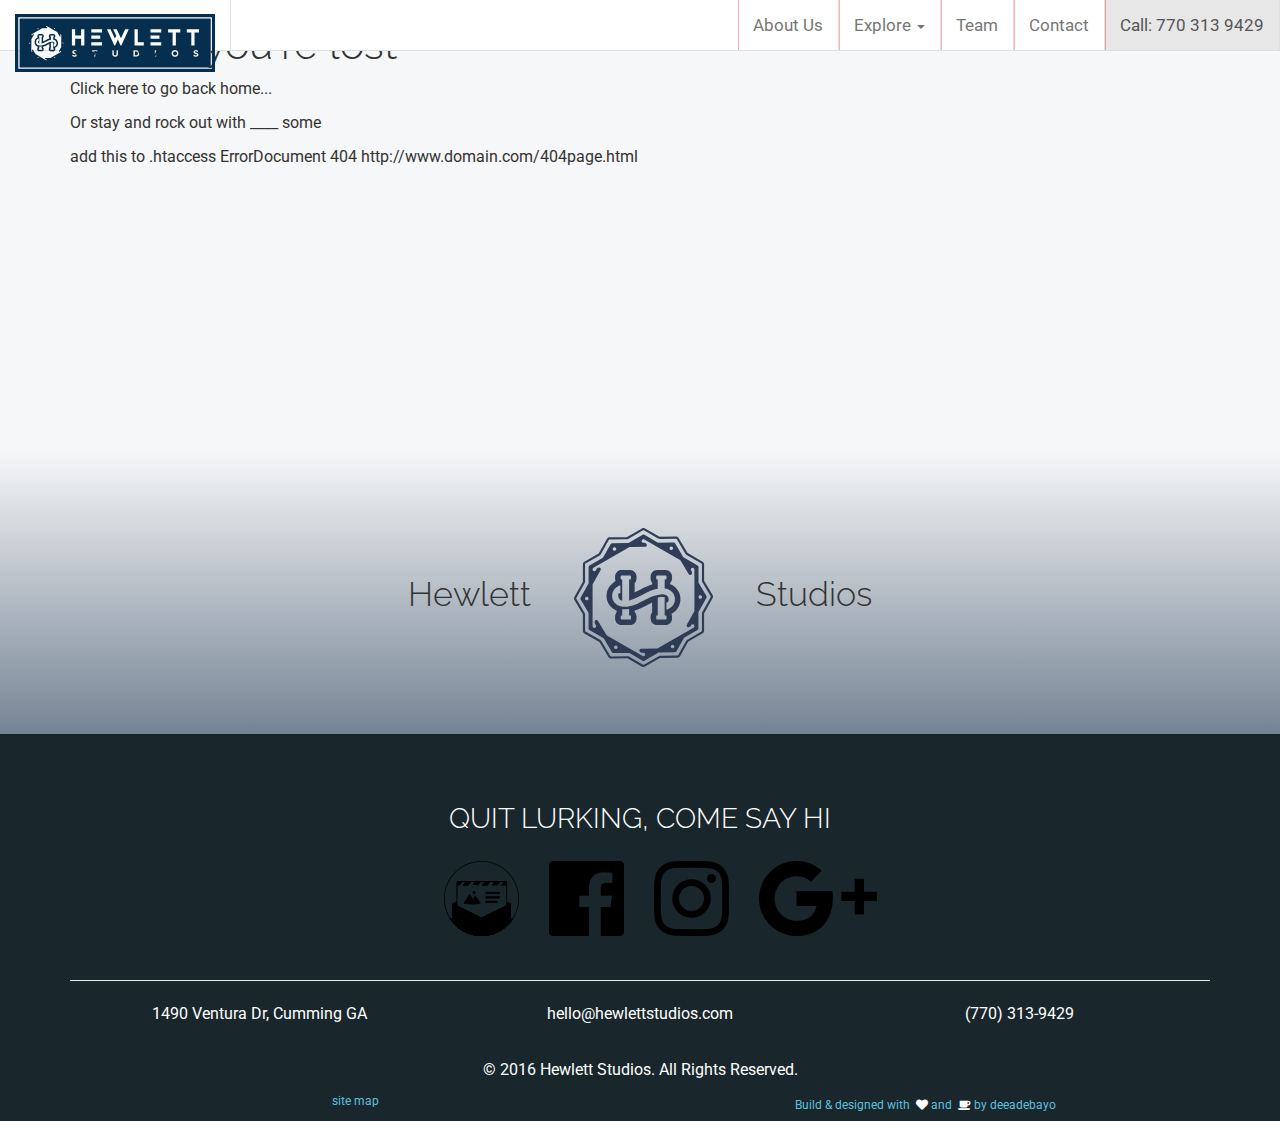
<file: 404page.html>
<!DOCTYPE html><html lang="en"><head><meta name="description" content="SEO stuff"><title>You're lost - Hewlett Studios</title><meta charset="utf-8"><meta name="author" content="Dee Adebayo"><meta name="viewport" content="width=device-width, initial-scale=1.0"><link href="https://maxcdn.bootstrapcdn.com/font-awesome/4.5.0/css/font-awesome.min.css" rel="stylesheet"><link href="/public/css/styles.css" rel="stylesheet" type="text/css"><!--link(href='/boomz/css/animate.css', rel='stylesheet', type='text/css')--><link rel="icon" href="favicon.ico"><link rel="icon" type="image/png" sizes="32x32" href="favicon-32x32.png"><link rel="icon" type="image/png" sizes="96x96" href="favicon-96x96.png"><link rel="icon" type="image/png" sizes="16x16" href="favicon-16x16.png"><link rel="manifest" href="manifest.json"></head><body><div class="container-fluid myfluid"><header id="header" role="banner" class="navbar navbar-default navbar-fixed-top bs-docs-nav"><div class="container-fluid"><div class="navbar-header"><button type="button" data-toggle="collapse" data-target=".bs-navbar-collapse" class="navbar-toggle"><span class="sr-only">Toggle navigation</span><span class="icon-bar"></span><span class="icon-bar"></span><span class="icon-bar"></span></button><a href="../" class="navbar-brand bod-right"><svg xmlns="http://www.w3.org/2000/svg" width="200" height="75" viewBox="0 0 650 188" preserveAspectRatio="xMidYMin meet" aria-labelledby="logo_title"><title id="logo_title">Hewlett Studios Logo</title><defs><clipPath id="c"><path d="M0 831.724h700V0H0z"></path></clipPath><clipPath id="d"><path d="M208.8 186.505l-.083-.788-.036-.235-.05-.235c-.04-.157-.07-.313-.11-.468-.01-.05-.01-.07-.02-.09l-.02-.07-.04-.15-.04-.14-.01-.04-.04-.11-.01-.03-.04-.1-.15-.38c-.09-.25-.23-.48-.35-.72-.25-.46-.53-.89-.84-1.27-1.22-1.56-2.71-2.23-4-2.79l-.44-.15c-.04-.02-.07-.02-.11-.02-.19 0-.36.15-.36.36l.04 5.05c0 .2.17.35.36.35.03 0 .05 0 .07-.01.2-.04.41-.08.49-.08.02 0 .03 0 .03.01.15.18.28.38.4.59.05.1.12.21.16.32l.07.17.02.04.04.12.05.14.02.07c.01.02.02.05.02.06.01.04.01.08.02.12l.01.06.01.09.03.19c.02.26.04.53 0 .81 0 .14-.04.27-.06.42-.03.13-.06.28-.11.41-.08.27-.2.54-.35.79-.14.25-.32.48-.52.68-.1.11-.21.2-.32.29l-.01.01v.01l-.07.05-.07.06c-.02.02-.06.04-.06.04l-.07.04-.03.02-.05.03c-.54.33-1.25.58-2.07.71-.2.03-.41.06-.62.08-.05.01-.1.01-.16.01h-.14l-.37.01-.41.01h-.19l-.16-.01-.33-.01h-.16l-.18-.02c-1.93-.12-3.97-.67-6.03-1.47-2.07-.8-4.17-1.85-6.33-2.94-2.16-1.09-4.38-2.23-6.74-3.18-1.18-.48-2.39-.91-3.64-1.25-.62-.18-1.25-.32-1.89-.45-.32-.06-.63-.13-.95-.17l-.48-.07-.24-.03-.12-.01-.06-.01-.11-.01-.42-.04c-.06-.01-.16-.01-.25-.02l-.28-.01-.27-.01h-.77c-.68.02-1.35.1-2 .21-1.31.25-2.59.7-3.73 1.4-.57.34-1.09.76-1.57 1.21l-.34.35-.08.09.01-.01-.08.1-.04.05-.11.14-.11.14c-.04.05-.11.14-.16.21-.1.15-.22.31-.3.45-.66 1.09-1.02 2.26-1.15 3.4-.12 1.15-.01 2.28.3 3.32.07.27.17.52.27.77.04.13.11.25.16.37l.09.18.05.09.01.02.01.01.06.11.02.03.14.25c.05.09.07.15.17.29l.25.36.12.17.12.15c.62.79 1.32 1.41 2.01 1.89.61.43 1.01.83 2.34 1.21.04.01.07.01.1.01.19 0 .36-.16.36-.36l-.04-5.59c0-.21-.17-.36-.35-.36-.04 0-.08 0-.13.02-.26.1-.55.21-.68.24l-.07-.12-.12-.21-.02-.04-.04-.08c-.02-.05-.05-.1-.07-.16-.04-.11-.09-.22-.12-.35-.15-.48-.2-1.03-.14-1.59.04-.28.09-.56.19-.84.1-.27.21-.54.37-.78.03-.06.06-.08.08-.13.02-.02.02-.03.05-.07l.11-.14.11-.14.04-.04.14-.15.02-.02c.23-.21.47-.41.76-.58.37-.23.8-.41 1.27-.56l.12 16.77h-.47c-.39 0-.72.36-.71.81l.01 1.46c0 .34.53.77.56.77l1.64.01h2.8l2.47-.04c.4-.01.71-.37.71-.81l-.01-1.46c0-.45-.33-.8-.72-.8h-.77l-.12-16.67c.31.07.61.14.92.23 1.01.28 2.04.64 3.07 1.06 2.08.84 4.18 1.91 6.34 3.01 2.17 1.1 4.41 2.23 6.8 3.17 1.81.7 3.71 1.28 5.66 1.6l.06 7.42h-.51c-.4 0-.72.36-.71.81l.01 1.45c.01.45.33.8.72.8l1.46-.01 2.82.01 2.47-.04c.4-.01.72-.37.71-.81l-.01-1.46c0-.45-.32-.8-.72-.8h-.75l-.05-7.24.31-.05c1.32-.21 2.64-.63 3.82-1.34l.11-.07.13-.08.24-.16.16-.11.08-.05.04-.03.07-.05.03-.02c.28-.22.54-.45.77-.69.48-.49.88-1.01 1.2-1.56.33-.55.58-1.11.76-1.69.1-.28.16-.57.23-.86l.01-.02c.05-.29.11-.57.12-.86.05-.45.05-.89.02-1.33m-6.9-14.7c0-.45-.32-.8-.72-.8l-6.74.05c-.4 0-.72.36-.71.81l.01 1.45c0 .44.32.8.72.8h.5l.108 14.34c.75.17 1.49.29 2.214.35l.18.02.17.01.327.02.17.01c.03.01.05.01.082.01h.11l.42.01h.68c.22-.01.43-.02.63-.05.19-.02.37-.04.54-.08l-.11-14.66.75-.01c.4 0 .72-.37.71-.81zm-28.18.2c0-.44-.32-.8-.72-.8l-6.74.05c-.4 0-.72.37-.71.81l.01 1.46c.01.44.33.8.73.8h.01l.48-.01.04 5.16.2-.03c.63-.08 1.26-.13 1.9-.13h.19c.15 0 .29.01.43.01l.26.01.27.02.28.02c.09.01.2.01.26.02l.42.04.11.01.06.01.12.01.24.04.48.07c.1.01.19.03.28.05l-.04-5.36.78-.01c.4-.01.72-.37.71-.81zm38.6 17.24l-.03.16v.01c-.01.08-.03.16-.05.23v.03l-.03.12c-.07.28-.15.63-.28 1.03-.26.83-.63 1.64-1.09 2.42-.47.81-1.06 1.58-1.75 2.29-.37.38-.75.7-1.1.99l-.02.01-.06.04-.06.04-.07.05-.03.02-.03.02-.04.02-.08.05-.01.01h-.01l-.17.12-.06.04-.06.03-.25.16-.02.01-.02.01-.13.08-.06.04-.06.04-.1.06c-.7.42-1.46.78-2.25 1.07l.01 1.66c.91.83 1.48 2.04 1.49 3.38l.01 1.46c.02 2.52-1.98 4.61-4.46 4.64l-2.47.03h-2.87l-1.45.01h-.03c-2.48 0-4.51-2.058-4.53-4.58l-.01-1.45c-.01-1.15.4-2.26 1.158-3.11l.04-.05-.01-2.06c-1.07-.3-2.16-.67-3.26-1.105-2.58-1.01-5-2.24-7.14-3.32l-.095-.05c-1.62-.83-3.17-1.62-4.67-2.29l.06 8.66c.92.84 1.51 2.05 1.52 3.41l.01 1.46c.02 2.52-1.98 4.6-4.46 4.64l-2.47.03H168c-1.81-.01-1.83-.01-2.1-.05-.994-.13-1.83-.6-2.63-1.49-1.02-1.13-1.24-2.28-1.25-3.03l-.01-1.46c-.005-.88.23-1.71.65-2.41-.823-.36-1.39-.74-1.91-1.12-.06-.05-.13-.1-.2-.15-1.07-.75-2.02-1.63-2.81-2.63l-.11-.135-.07-.093-.07-.09-.123-.18-.02-.03-.024-.03-.18-.26-.07-.105c-.154-.234-.25-.4-.294-.48l-.01-.01-.01-.02-.01-.01-.09-.15-.06-.1-.02-.03-.02-.03-.02-.03-.07-.13v.01l-.05-.08-.04-.08-.01-.02h-.02l-.04-.09v-.007l-.01-.01-.09-.18-.02-.04-.02-.03-.02-.04c-.06-.12-.15-.31-.24-.55l-.02-.05c-.11-.27-.23-.6-.35-1-.46-1.52-.6-3.13-.43-4.76v-.04c.2-1.78.76-3.44 1.67-4.94.13-.23.27-.43.38-.59l.05-.07.01-.02.02-.02.02-.04c.07-.09.15-.21.24-.33l.02-.02.01-.02.11-.13.06-.07c.13-.18.28-.35.44-.51l.01-.01.01-.01.16-.17.18-.19.06-.07.07-.06c.73-.69 1.46-1.25 2.22-1.71.66-.4 1.36-.75 2.09-1.04l-.01-1.96c-.75-.82-1.22-1.91-1.23-3.11l-.01-1.46c-.02-2.544 1.99-4.63 4.49-4.65l6.74-.05h.03c2.47 0 4.5 2.05 4.52 4.58l.01 1.46c.01 1.35-.56 2.58-1.47 3.43l.01 1.766c1.11.33 2.24.726 3.44 1.21 2.39.96 4.59 2.076 6.72 3.15l.32.16c1.67.85 3.22 1.62 4.69 2.26l-.07-8.93c-.77-.82-1.24-1.93-1.25-3.14l-.01-1.46c-.01-1.15.4-2.25 1.15-3.11.84-.96 2.06-1.52 3.33-1.53l6.74-.05h.03c2.47 0 4.5 2.05 4.52 4.58l.01 1.46c.01.94-.26 1.82-.74 2.56 1.36.61 3.25 1.614 4.85 3.64.44.57.85 1.18 1.19 1.82l.02.036.02.04.07.12c.12.23.28.54.43.92l.08.18.06.16v.01l.01.01.04.1v.016l.01.01.01.03.04.09.03.09.03.11.01.03.01.04.02.04.04.15.04.14.02.07v.02c.03.07.06.17.09.3v.01l.06.25.05.21.01.04.01.04.05.24.02.11.02.12.04.23.01.09.01.08.04.41.04.37.01.1.01.09c.04.69.03 1.31-.04 1.89-.03.39-.09.73-.13.98m13.15-2.01h-.01c-.65-1.15-2.4-.68-2.39.64v.01c.01 1.3 1.73 1.76 2.38.634v-.01c.23-.4.23-.885 0-1.28m-5.33-9.03c0-.22-.06-.43-.17-.62l-5.33-9.348c-.64-1.13.62-2.39 1.75-1.75l.513.29c.2.11.37.28.48.48l.28.49c.65 1.14 2.4.67 2.39-.65 0-.46-.25-.88-.65-1.11l-25.55-14.52c-.19-.11-.4-.165-.62-.166l-11.32-.06c-1.3-.01-1.76-1.724-.64-2.38l.51-.3c.2-.12.42-.18.65-.18h1.14c1.32.01 1.79-1.74.64-2.39-.4-.22-.885-.22-1.28.01l-25.34 14.89c-.19.11-.35.27-.46.46l-5.826 9.96c-.66 1.13-2.37.67-2.38-.63l-.01-.6c0-.234.06-.46.17-.66l.68-1.16c.66-1.14-.62-2.42-1.75-1.75-.39.23-.63.656-.63 1.11l.22 29.41c0 .22.06.43.17.63l5.66 9.93c.64 1.13-.61 2.39-1.74 1.74l-.52-.3c-.2-.11-.37-.28-.48-.48l-.61-1.07c-.66-1.14-2.4-.67-2.39.65 0 .46.25.88.64 1.1l25.57 14.51c.19.11.4.17.62.17l10.77.06c1.3.01 1.76 1.73.64 2.38l-.51.3c-.2.12-.43.18-.66.17h-.57c-1.316-.01-1.78 1.74-.636 2.39.4.22.88.22 1.28-.01l25.35-14.894c.19-.11.35-.27.46-.46l5.61-9.59c.65-1.12 2.37-.67 2.38.63v.59c0 .23-.06.46-.18.66l-.46.79c-.67 1.14.61 2.42 1.75 1.75.39-.24.64-.66.63-1.12zm-14.72-26.15l-.01-.01c-.23-.396-.65-.64-1.11-.645h-.01c-1.32-.01-1.79 1.74-.64 2.39l.01.01c1.13.64 2.39-.62 1.75-1.75m-41.61-.89c-.456-.01-.88.24-1.11.63-.67 1.13.61 2.41 1.75 1.75h.01c1.12-.66.66-2.38-.64-2.39m-19.11 36.3c-.01-1.3-1.73-1.76-2.38-.63h-.007c-.23.394-.23.88 0 1.28.652 1.145 2.4.675 2.39-.64zm17.66 35.84v.01c.23.395.65.64 1.103.644h.01c1.32 0 1.784-1.75.64-2.4H164c-1.13-.64-2.385.62-1.74 1.75m41.615.88h.01c.46.01.88-.24 1.11-.63.67-1.14-.62-2.42-1.75-1.75-1.12.66-.66 2.38.64 2.38m42.29-2.99h7.89v-15.1h14.59V221h7.89v-39.43h-7.89v16.45H254.1v-16.45h-7.86zm47.26-31.55h26.14v-7.88h-26.1zm0 16.39h21.8V198h-21.8zm0 15.21h26.31v-7.89H293.5zm46.86 0l10.53-22.19 3.49 6.65-7.6 15.54h8.73l10.25-21.85 10.31 21.86h8.73l-18.07-39.49h-1.91l-6.57 14.5-6.646-14.47h-1.92l-18 39.474zM396.26 170h6.09c1.22 0 2.34-.2 3.36-.596 1.02-.4 1.9-.94 2.63-1.64s1.31-1.52 1.71-2.47c.4-.94.6-1.96.6-3.06v-.04c0-1.1-.2-2.13-.6-3.08-.4-.95-.97-1.78-1.71-2.48s-1.61-1.25-2.63-1.65c-1.02-.407-2.14-.608-3.36-.608h-6.09zm2.56 50.98h7.89V189.4h14.7v-7.83h-22.59zm38.92-31.6h26.14v-7.88h-26.1zm0 16.39h21.8V198h-21.8zm0 15.21h26.31v-7.88H437.8zm42.92 0h29.8v-7.88h-10.9v-31.6h-7.89v31.6H480.7zm45.57 0h29.8v-7.88h-10.9v-31.6h-7.88v31.6h-10.99zm28.3-61.97c0-.77-.14-1.46-.42-2.06-.28-.6-.67-1.11-1.17-1.52-.5-.41-1.1-.72-1.8-.934-.7-.21-1.47-.32-2.32-.32-1.19 0-2.36.2-3.5.61-1.15.41-2.19 1.033-3.13 1.88l2.03 2.43c.71-.58 1.44-1.04 2.19-1.38.75-.34 1.58-.51 2.47-.51.71 0 1.27.13 1.66.39.39.26.59.62.59 1.08v.05c0 .23-.04.42-.12.6-.08.17-.24.33-.47.48-.23.146-.55.295-.96.444-.41.15-.94.305-1.6.47-.79.19-1.51.41-2.15.65-.64.23-1.19.53-1.64.88-.44.35-.79.78-1.04 1.3-.24.52-.37 1.17-.37 1.94v.05c0 .71.14 1.354.4 1.93.27.57.64 1.064 1.12 1.48.48.415 1.05.735 1.72.96.67.22 1.4.333 2.21.333 1.15 0 2.2-.17 3.16-.514.96-.34 1.84-.83 2.65-1.47l-1.78-2.59c-.7.48-1.38.85-2.05 1.13-.67.28-1.34.41-2.01.41-.67 0-1.17-.13-1.51-.39-.33-.26-.5-.59-.5-.97v-.05c0-.25.05-.47.15-.66.1-.19.27-.35.53-.5.26-.15.6-.29 1.04-.42.44-.14 1-.29 1.67-.47.79-.21 1.5-.44 2.12-.7.62-.26 1.14-.58 1.56-.94.43-.36.75-.79.96-1.28.22-.49.33-1.08.33-1.77zm-48.7 3.19c0-1.11-.21-2.16-.62-3.13-.41-.976-.99-1.83-1.73-2.567-.73-.738-1.61-1.318-2.63-1.74-1.02-.42-2.13-.637-3.33-.637-1.2 0-2.31.21-3.32.63-1.01.42-1.89.993-2.62 1.72-.74.72-1.31 1.57-1.72 2.54-.41.97-.61 2.02-.61 3.13v.04c0 1.11.21 2.16.63 3.13.41.97.99 1.83 1.73 2.56.73.74 1.61 1.32 2.63 1.74 1.02.423 2.13.64 3.33.64s2.31-.21 3.32-.64c1.01-.42 1.88-.995 2.62-1.716.74-.72 1.31-1.57 1.72-2.55.41-.973.61-2.02.61-3.133zm-54.16-7.805h-3.44v15.61h3.43zm-93.22 6.83c0-1.19-.16-2.22-.48-3.1-.32-.88-.78-1.61-1.37-2.2-.59-.59-1.31-1.03-2.16-1.32-.85-.29-1.8-.44-2.84-.44-2.09 0-3.75.58-4.95 1.74-1.2 1.16-1.81 2.9-1.81 5.2v8.93h3.43v-8.83c0-1.28.3-2.24.89-2.89.59-.65 1.42-.97 2.47-.97s1.88.31 2.47.93c.59.62.89 1.56.89 2.81v8.94h3.44zm-50.35 5.65h-4.75v-12.4h-3.43v12.44h-4.76v3.17h12.94zm-49.17-7.83c0-.78-.14-1.46-.42-2.07-.28-.6-.67-1.11-1.18-1.51-.5-.41-1.1-.72-1.8-.94-.69-.22-1.47-.33-2.31-.33-1.19 0-2.35.2-3.5.61s-2.19 1.04-3.12 1.88l2.03 2.43c.72-.58 1.45-1.04 2.2-1.39.75-.34 1.58-.51 2.47-.51.72 0 1.27.13 1.67.39.39.26.59.62.59 1.08v.04c0 .22-.04.42-.12.59-.08.17-.24.33-.47.48-.23.15-.55.29-.96.44-.41.15-.94.31-1.6.47-.79.2-1.5.41-2.14.65-.64.24-1.18.54-1.63.88-.45.35-.79.79-1.04 1.31s-.37 1.17-.37 1.94v.05c0 .72.14 1.36.4 1.93.27.57.64 1.07 1.12 1.48.48.42 1.05.74 1.72.96.67.23 1.4.34 2.21.34 1.14 0 2.2-.17 3.16-.51.96-.34 1.84-.83 2.64-1.47l-1.79-2.58c-.7.47-1.38.85-2.05 1.12-.67.28-1.34.42-2.01.42-.67 0-1.17-.13-1.5-.39-.33-.26-.5-.58-.5-.97v-.04c0-.25.05-.47.15-.66.1-.18.27-.35.53-.5.26-.15.6-.29 1.04-.42.44-.13 1-.29 1.67-.47.79-.21 1.49-.44 2.11-.7.62-.26 1.14-.57 1.57-.94.42-.36.74-.79.96-1.28.22-.49.32-1.08.32-1.76zm325.68-31.26v119.56h-465.9v-119.5h107.91zm-182.19 29.73h-2.65V167h2.66c.7 0 1.34-.116 1.92-.347.58-.23 1.07-.552 1.48-.968.4-.417.72-.915.96-1.495.23-.58.34-1.213.34-1.897v-.044c0-.7-.12-1.33-.35-1.9-.23-.57-.55-1.06-.96-1.48-.41-.42-.9-.74-1.48-.96-.58-.22-1.22-.34-1.92-.34M502 164.2c.23-.597.346-1.23.346-1.9v-.043c0-.67-.115-1.298-.346-1.885-.23-.586-.55-1.103-.96-1.55-.408-.445-.902-.795-1.483-1.047-.58-.253-1.212-.38-1.895-.38-.7 0-1.336.13-1.908.39-.573.26-1.07.614-1.494 1.06-.424.447-.75.968-.982 1.563-.23.594-.346 1.226-.346 1.895v.046c0 .67.115 1.29.346 1.88.23.59.55 1.1.96 1.55.408.45.9.79 1.47 1.05.574.25 1.21.38 1.91.38.683 0 1.315-.13 1.895-.39.58-.26 1.082-.62 1.506-1.06.42-.45.75-.97.98-1.56m85.55-39.36H115.49v125.57h472.06zm-480.02-7.96H595.5v141.49H107.54z"></path></clipPath><clipPath id="a"><path d="M-32768 32767h65535v-65535h-65535z"></path></clipPath><radialGradient id="b" spreadMethod="pad" gradientTransform="matrix(179.62785 0 0 -179.62785 351.526 187.632)" gradientUnits="userSpaceOnUse" r="1" cy="0" cx="0" fy="0" fx="0"><stop offset="0" stop-color="#fff"></stop><stop offset=".037" stop-color="#fff"></stop><stop offset="1" stop-opacity="0" stop-color="#fff"></stop></radialGradient><mask id="f" height="1" width="1" y="0" x="0" maskUnits="userSpaceOnUse"><g clip-path="url(#a)"><path d="M-32768 32767h65535v-65535h-65535z" fill="url(#b)"></path></g></mask><radialGradient id="e" spreadMethod="pad" gradientTransform="matrix(179.62785 0 0 -179.62785 351.526 187.632)" gradientUnits="userSpaceOnUse" r="1" cy="0" cx="0" fy="0" fx="0"><stop offset="0" stop-color="#fff"></stop><stop offset=".037" stop-color="#fff"></stop><stop offset="1" stop-color="#231f20"></stop></radialGradient></defs><path d="M645.32 5.303V183.34H5.305V5.302z" fill="none" stroke="#062f4f" stroke-width="10.605" stroke-miterlimit="10"></path><g clip-path="url(#c)" transform="matrix(1.33333 0 0 -1.33333 -143.39 344.496)"><path d="M501.02 165.76c-.425.445-.927.798-1.507 1.058-.58.26-1.212.39-1.896.39-.7 0-1.335-.126-1.908-.38-.58-.252-1.07-.6-1.48-1.047-.41-.44-.73-.96-.96-1.55-.23-.58-.35-1.21-.35-1.88v-.04c0-.67.11-1.3.34-1.89.23-.59.56-1.11.98-1.56.42-.44.92-.8 1.49-1.06s1.21-.39 1.91-.39c.68 0 1.31.13 1.89.38.58.26 1.07.61 1.48 1.05.41.45.73.97.96 1.55.23.59.34 1.22.34 1.89v.05c0 .67-.12 1.31-.35 1.9-.23.6-.56 1.12-.98 1.57m55.13 55.34h-29.8v-7.88h10.99v-31.6h7.89v31.6h10.93zm-1.51-61.94c0 .68-.11 1.27-.33 1.76-.22.49-.54.92-.96 1.28-.43.37-.95.68-1.57.94-.62.26-1.32.5-2.11.71-.67.18-1.23.34-1.67.47-.44.13-.79.28-1.04.42-.26.15-.43.32-.53.5-.1.19-.15.41-.15.66v.05c0 .38.16.71.5.97.33.26.83.39 1.5.39s1.34-.14 2.01-.41c.67-.28 1.35-.65 2.05-1.13l1.78 2.59c-.81.64-1.69 1.13-2.65 1.47-.96.34-2.01.51-3.16.51-.81 0-1.54-.11-2.21-.33-.67-.22-1.24-.54-1.72-.96-.48-.41-.86-.91-1.12-1.48-.27-.57-.4-1.21-.4-1.93v-.04c0-.77.12-1.42.37-1.94s.59-.96 1.04-1.3c.45-.35.99-.64 1.63-.88.64-.24 1.35-.45 2.14-.64.65-.17 1.19-.32 1.6-.47.41-.15.73-.3.96-.45.23-.15.39-.31.47-.48.08-.17.12-.37.12-.59v-.05c0-.46-.2-.82-.59-1.08-.4-.26-.95-.39-1.67-.39-.9 0-1.72.17-2.47.51-.75.34-1.49.81-2.2 1.39l-2.03-2.43c.93-.85 1.98-1.47 3.12-1.88 1.15-.41 2.31-.61 3.5-.61.85 0 1.62.11 2.32.33.7.22 1.3.53 1.8.94.5.41.9.92 1.18 1.52.28.61.42 1.29.42 2.07zm-44.06 61.93h-29.8v-7.89h10.98v-31.61h7.89v31.61h10.93zm-4.65-58.75c0 1.12-.2 2.16-.61 3.14s-.98 1.82-1.72 2.55c-.74.72-1.61 1.3-2.62 1.72-1.02.42-2.12.63-3.33.63s-2.32-.21-3.34-.64c-1.02-.42-1.9-1-2.64-1.74s-1.31-1.59-1.73-2.56c-.42-.97-.63-2.02-.63-3.13v-.04c0-1.11.2-2.16.61-3.13.41-.98.98-1.82 1.72-2.54s1.61-1.29 2.62-1.72c1.01-.42 2.12-.63 3.32-.63 1.2 0 2.32.21 3.34.64 1.02.42 1.9 1 2.63 1.74s1.31 1.59 1.73 2.56c.41.98.62 2.02.62 3.14zm-41.76 58.74h-26.3v-7.88h26.31zm-.17-31.6h-26.13v-7.88H464zm-12.22-19.39h-3.44V154.5h3.43zm-30.24 19.38h-14.7v31.6h-7.89v-39.43h22.59zm-10.76-27.14c0 1.1-.2 2.12-.6 3.06-.41.95-.98 1.77-1.71 2.47-.74.7-1.62 1.25-2.63 1.64-1.02.39-2.14.59-3.36.59h-6.09V154.5h6.09c1.22 0 2.34.2 3.35.602 1.01.4 1.89.95 2.63 1.65.73.7 1.3 1.524 1.7 2.475.4.95.6 1.98.6 3.08zm-25.91 58.74h-8.73l-10.31-21.85-10.25 21.86h-8.73l7.6-15.54-3.49-6.64-10.53 22.19h-8.73l18.03-39.48h1.91l6.65 14.47 6.59-14.48h1.92zm-26.34-50.98h-3.44v-8.95c0-1.25-.3-2.18-.9-2.81-.6-.62-1.42-.94-2.48-.94s-1.88.33-2.48.97c-.6.65-.89 1.61-.89 2.89v8.84h-3.43v-8.93c0-2.3.6-4.04 1.8-5.2 1.2-1.16 2.85-1.74 4.95-1.74 1.04 0 1.99.15 2.83.44.84.29 1.57.72 2.16 1.31.59.59 1.05 1.32 1.37 2.2.32.88.48 1.91.48 3.1zm-38.66 50.97h-26.3v-7.88h26.3zm-.17-31.6h-26.14v-7.89h26.14zm-11.51-19.38h-12.94v-3.17h4.75V154.5h3.43v12.45h4.75zm-31.52 50.93h-7.89v-15.1h-14.59v15.1h-7.89v-39.43h7.88v16.45h14.59v-16.45h7.89zM259 159.16c0 .682-.11 1.27-.327 1.76-.217.49-.538.92-.96 1.284-.427.37-.95.68-1.568.94-.62.26-1.33.5-2.12.71-.67.18-1.227.335-1.667.47-.44.133-.785.274-1.04.423-.252.15-.43.316-.524.5-.09.19-.14.407-.14.66v.045c0 .386.167.71.502.97.333.26.835.39 1.504.39.67 0 1.34-.137 2.01-.412.67-.274 1.352-.65 2.052-1.125l1.78 2.59c-.8.64-1.683 1.13-2.643 1.47-.96.34-2.01.513-3.16.513-.8 0-1.54-.114-2.21-.337-.67-.23-1.24-.55-1.72-.96-.48-.42-.86-.91-1.12-1.48-.27-.57-.4-1.21-.4-1.93v-.04c0-.77.12-1.42.37-1.94s.59-.95 1.04-1.3c.45-.35.99-.64 1.63-.88.64-.24 1.35-.46 2.14-.65.65-.16 1.19-.32 1.6-.47.41-.15.73-.29.96-.44.23-.15.39-.31.47-.48.08-.17.12-.36.12-.59v-.04c0-.46-.2-.82-.59-1.08-.4-.26-.95-.39-1.67-.39-.89 0-1.72.17-2.47.51-.75.34-1.48.81-2.2 1.39l-2.03-2.43c.93-.84 1.97-1.47 3.12-1.88 1.14-.41 2.31-.61 3.5-.61.84 0 1.62.11 2.31.32.69.22 1.29.53 1.8.94.5.41.89.92 1.17 1.52.28.6.42 1.29.42 2.06zm-51.81-10.05zm-46.474 76.9zm62.46-38.213c-.01-1.317 1.734-1.787 2.39-.642v.007c.226.39.223.88-.01 1.28-.657 1.12-2.375.66-2.384-.64zM164.13 221.4l.008.004c1.147.65.68 2.4-.64 2.392h-.003c-.458-.003-.88-.25-1.106-.647v-.01c-.65-1.13.61-2.39 1.74-1.75m40.98 1.99c-.24.39-.66.63-1.12.63-1.3-.01-1.76-1.73-.64-2.39 1.13-.67 2.41.61 1.75 1.75m-42.31-71.68v-.01c.23-.4.65-.64 1.11-.64 1.3.01 1.76 1.73.64 2.39h-.01c-1.14.67-2.42-.61-1.76-1.75m-18.07 35.6c.01 1.32-1.74 1.79-2.39.64l-.01-.01c-.23-.4-.23-.89 0-1.28.65-1.12 2.37-.66 2.38.64m74.78-21.38c.4.23.64.65.65 1.1.01 1.32-1.74 1.79-2.39.64l-.28-.49c-.11-.2-.28-.37-.48-.48l-.52-.3c-1.13-.64-2.39.62-1.75 1.75l5.32 9.34c.1.19.16.41.16.63l.22 29.41c0 .46-.24.88-.63 1.11v.01c-1.14.67-2.42-.61-1.76-1.75l.46-.79c.11-.2.17-.43.17-.66l-.01-.6c-.01-1.3-1.73-1.76-2.38-.64l-5.61 9.58c-.11.19-.27.35-.46.46l-25.35 14.88c-.4.23-.89.23-1.28.01l-.01-.01c-1.15-.65-.68-2.4.64-2.39l.57.01c.23 0 .45-.06.65-.18l.51-.3c1.12-.66.66-2.38-.64-2.39l-10.77-.07c-.22-.01-.43-.06-.62-.17l-25.58-14.51c-.4-.23-.65-.65-.65-1.1-.01-1.31 1.74-1.78 2.39-.64l.61 1.08c.11.2.28.37.48.48l.51.29c1.13.64 2.38-.62 1.74-1.75l-5.66-9.93c-.11-.19-.16-.4-.17-.62l-.22-29.4c0-.46.24-.88.63-1.11h.01c1.14-.67 2.42.61 1.75 1.75l-.68 1.16c-.11.2-.17.42-.17.65l.01.59c.01 1.3 1.73 1.76 2.38.64l5.83-9.97c.11-.19.27-.34.45-.45l25.4-14.87c.39-.23.88-.23 1.28-.01 1.14.65.68 2.4-.64 2.4l-1.14-.01c-.23 0-.46.06-.66.18l-.52.3c-1.13.66-.66 2.38.64 2.39l11.33.07c.22 0 .43.06.62.17zm-15.72-12.2l-.02-.01c-1.15-.65-.68-2.4.64-2.39h.01c.46 0 .88.25 1.1.65v.01c.65 1.13-.61 2.38-1.74 1.74m89.8 44.31h21.8v7.88h-21.8zm144.31 0h21.8v7.88h-21.8zm146.82 49.41V127.85h-465.9v119.563zm-177.85-83.22c.23-.58.34-1.21.34-1.9v-.05c0-.7-.12-1.33-.35-1.9-.23-.57-.55-1.06-.96-1.47-.41-.42-.9-.74-1.48-.96-.58-.22-1.22-.34-1.91-.34h-2.65V167h2.66c.7 0 1.34-.114 1.92-.345.58-.23 1.08-.554 1.49-.97.41-.417.73-.915.96-1.495" fill="#062f4f"></path><path d="M170.93 209.82h-.03l-2.817-.003c-1.82-.007-1.84-.01-2.106-.044-2.017-.256-3.866-2.41-3.88-4.522l-.012-1.45c-.006-.86.22-1.69.65-2.41-.825-.35-1.394-.74-1.908-1.12-.065-.05-.132-.1-.202-.14-1.076-.75-2.026-1.64-2.818-2.65l-.098-.12-.08-.09-.07-.09-.13-.18-.02-.03-.02-.03-.15-.21-.1-.15c-.16-.23-.23-.36-.3-.48l-.01-.02-.02-.02-.05-.08-.1-.17-.02-.03-.04-.07-.07-.13-.04-.07-.04-.07-.06-.12-.1-.2-.02-.03-.02-.03-.02-.04c-.09-.18-.17-.36-.24-.54l-.02-.06c-.11-.27-.24-.6-.35-.99-.46-1.52-.6-3.13-.43-4.77.2-1.81.76-3.47 1.68-4.98.1-.18.24-.38.38-.58l.05-.07.05-.07c.08-.11.17-.24.23-.32l.01-.02.02-.02.11-.14.07-.09c.13-.18.27-.34.43-.5l.35-.37.06-.06.06-.06c.73-.69 1.46-1.26 2.23-1.72.65-.4 1.34-.74 2.08-1.03l-.02-1.96c-.75-.82-1.21-1.91-1.22-3.11l-.01-1.46c-.01-1.15.4-2.26 1.16-3.11.85-.96 2.06-1.52 3.33-1.53l6.74-.05c2.51 0 4.54 2.06 4.56 4.58l.01 1.46c.01 1.35-.56 2.58-1.47 3.43l.01 1.76c1.1.33 2.23.73 3.43 1.21 2.39.97 4.59 2.08 6.72 3.16l.32.16c1.67.85 3.22 1.62 4.69 2.25l-.07-8.93c-.77-.82-1.24-1.92-1.25-3.13l-.01-1.45c-.02-2.54 1.99-4.62 4.49-4.64l6.74-.05c2.5 0 4.54 2.05 4.55 4.58l.01 1.46c.01.94-.27 1.82-.74 2.56 1.36.61 3.24 1.62 4.84 3.64.44.56.85 1.17 1.19 1.81l.02.04.02.04.06.12c.12.23.28.54.43.92l.07.18.06.16.05.12.04.11.04.13.04.11.01.04.01.03.06.18.04.14.03.07c.03.08.05.17.09.32l.07.3.04.19.01.04.01.04.05.23.02.12.01.12.03.24.02.08.01.08.07.65.01.14.01.09.01.09c.04.69.03 1.31-.03 1.9-.03.39-.09.73-.13.98l-.03.15-.02.12-.03.14-.04.14c-.07.29-.15.64-.28 1.03-.27.83-.63 1.65-1.1 2.44-.45.78-1.04 1.56-1.74 2.27-.37.39-.75.71-1.1 1l-.06.04-.08.06-.07.06-.03.02-.03.02-.11.08-.19.13-.06.04-.06.04-.25.17-.17.11-.06.04-.07.03-.11.07c-.7.42-1.45.78-2.25 1.07l.01 1.66c.91.84 1.49 2.04 1.5 3.38l.01 1.46c.02 2.53-1.98 4.61-4.46 4.65l-2.47.03h-2.88l-1.43.01c-2.51 0-4.54-2.05-4.56-4.58l-.01-1.45c-.01-1.15.4-2.26 1.15-3.11.01-.02.03-.03.04-.05l-.02-2.06c-1.07-.3-2.16-.67-3.26-1.1-2.58-1.01-5-2.24-7.13-3.32l-.09-.05c-1.63-.83-3.18-1.62-4.68-2.29l.06 8.67c.92.84 1.51 2.05 1.52 3.4l.01 1.46c.02 2.52-1.98 4.61-4.46 4.64l-2.47.04zm1.465-30.243l-.04-5.364.78-.01c.397-.007.714-.37.71-.812l-.01-1.46c-.003-.44-.326-.8-.722-.8h-.005l-6.738.05c-.398.01-.718.37-.715.81l.01 1.46c.004.45.327.8.723.8h.482l.038 5.16.202-.03c.626-.07 1.26-.12 1.897-.12h.187c.144 0 .287.01.43.01l.256.01.275.02.277.02.255.03.422.05.11.02.06.01.11.02.24.04.47.08c.09.02.18.04.28.05m26.8 9.23h.29c.22-.01.42-.03.63-.05.18-.02.36-.04.54-.07l-.11-14.66.76-.01c.39-.01.71-.37.71-.81l-.01-1.46c-.01-.44-.33-.8-.73-.8l-6.74.05c-.4.01-.72.37-.72.81l.01 1.46c0 .44.32.8.72.8h.5l.1 14.34c.75.16 1.49.28 2.22.35l.18.02.16.01.32.02.16.01c.03 0 .05.01.08.01h.1l.42.01h.36m-28.29 17.2l2.47-.04c.39-.01.71-.37.71-.81l-.01-1.46c-.01-.44-.33-.8-.73-.8h-.78l-.12-16.67c.3.07.61.14.92.23 1.01.28 2.04.64 3.07 1.06 2.07.84 4.17 1.91 6.34 3.02 2.16 1.1 4.4 2.24 6.79 3.17 1.8.7 3.71 1.28 5.66 1.6l.05 7.41-.5.01c-.4 0-.72.36-.72.81l.01 1.45c0 .45.33.8.72.8h.01l1.46-.01 2.82.01 2.46-.03c.4 0 .72-.36.71-.81l-.01-1.46c0-.44-.32-.8-.72-.8l-.75.01-.06-7.24.31-.04c1.32-.21 2.64-.63 3.82-1.34l.11-.06.12-.08.25-.16.16-.11.07-.05.04-.03.07-.05.03-.03c.27-.22.54-.44.77-.69.47-.48.88-1 1.19-1.55.32-.55.57-1.11.75-1.69.1-.28.16-.57.23-.86l.01-.02c.05-.29.1-.57.12-.86.05-.44.05-.89.02-1.33l-.08-.78-.04-.23-.05-.23-.11-.46c-.01-.04-.02-.06-.03-.09l-.02-.07-.04-.14-.05-.14-.02-.03-.04-.11-.01-.02-.04-.09-.15-.37c-.1-.25-.23-.48-.35-.72-.25-.46-.53-.88-.84-1.27-1.22-1.55-2.7-2.23-4-2.78l-.44-.15c-.04-.01-.08-.02-.12-.02-.19 0-.36.16-.36.36l.04 5.06c0 .2.16.35.35.35.02 0 .05 0 .07-.01.2-.04.4-.08.49-.08.02 0 .03 0 .04.01.15.18.28.38.39.59.05.11.12.21.16.33l.07.17.02.04.04.12.04.15.02.08c.01.02.02.05.02.05.01.04.01.08.02.12l.02.06.01.09.03.19c.02.26.04.53 0 .8 0 .14-.04.28-.06.42-.04.14-.06.28-.11.42-.09.28-.21.55-.35.8-.14.25-.33.48-.53.69-.1.1-.21.19-.32.29l-.01.01h-.01l-.08.05-.08.05c-.02.02-.06.05-.06.05l-.07.04-.04.02-.06.03c-.55.33-1.26.58-2.07.71-.21.03-.41.06-.63.08-.05.01-.1.01-.16.01h-.08l-.04.01-.36.01-.42.01h-.19l-.16-.01-.32-.01h-.16l-.18-.01c-1.94-.12-3.97-.67-6.04-1.47-2.07-.8-4.17-1.85-6.33-2.94-2.16-1.09-4.39-2.23-6.75-3.18-1.18-.48-2.39-.9-3.64-1.25-.62-.17-1.25-.32-1.89-.44-.32-.05-.64-.12-.96-.17l-.48-.06-.24-.03-.12-.01-.06-.01-.11-.01-.42-.04-.26-.01-.28-.02-.27-.01h-.49c-.09 0-.18 0-.27.01-.68.02-1.34.1-2 .22-1.31.25-2.59.7-3.73 1.4-.58.35-1.1.77-1.57 1.22l-.34.36-.09.09.01-.02-.09.1-.04.06-.11.14-.11.14c-.04.05-.11.14-.16.21-.1.15-.22.31-.3.45-.67 1.09-1.03 2.26-1.16 3.41-.12 1.15-.01 2.28.3 3.32.07.26.17.52.27.77.05.13.11.25.17.37l.08.18.04.09.01.03.01.01v-.01l.06.1.02.03.14.25c.05.09.08.15.17.29l.25.37.12.18.12.15c.62.79 1.33 1.41 2.02 1.89.61.43 1.01.83 2.34 1.21.03.01.06.01.1.01.19 0 .35-.15.35-.36l-.04-5.59c0-.2-.17-.35-.36-.35-.04 0-.09.01-.13.02-.26.1-.55.21-.68.24l-.07-.12-.12-.21-.02-.04-.04-.08c-.03-.06-.06-.11-.08-.16-.04-.12-.09-.23-.12-.35-.15-.48-.2-1.03-.14-1.59.04-.28.09-.56.18-.84.1-.27.21-.54.37-.79.03-.06.06-.08.08-.13.02-.02.02-.03.05-.07l.11-.14.11-.14.04-.04.15-.16.02-.02c.22-.2.46-.4.75-.57.37-.22.8-.41 1.27-.55l.12 16.78h-.48c-.4.01-.72.37-.72.81l.01 1.46c0 .35.53.77.56.78.05.01 1.63.01 1.63.01h2.82" fill="#062f4f"></path><g clip-path="url(#d)" opacity=".4"><path fill="url(#e)" mask="url(#f)" d="M208.8 186.505l-.083-.788-.036-.235-.05-.235c-.04-.157-.07-.313-.11-.468-.01-.05-.01-.07-.02-.09l-.02-.07-.04-.15-.04-.14-.01-.04-.04-.11-.01-.03-.04-.1-.15-.38c-.09-.25-.23-.48-.35-.72-.25-.46-.53-.89-.84-1.27-1.22-1.56-2.71-2.23-4-2.79l-.44-.15c-.04-.02-.07-.02-.11-.02-.19 0-.36.15-.36.36l.04 5.05c0 .2.17.35.36.35.03 0 .05 0 .07-.01.2-.04.41-.08.49-.08.02 0 .03 0 .03.01.15.18.28.38.4.59.05.1.12.21.16.32l.07.17.02.04.04.12.05.14.02.07c.01.02.02.05.02.06.01.04.01.08.02.12l.01.06.01.09.03.19c.02.26.04.53 0 .81 0 .14-.04.27-.06.42-.03.13-.06.28-.11.41-.08.27-.2.54-.35.79-.14.25-.32.48-.52.68-.1.11-.21.2-.32.29l-.01.01v.01l-.07.05-.07.06c-.02.02-.06.04-.06.04l-.07.04-.03.02-.05.03c-.54.33-1.25.58-2.07.71-.2.03-.41.06-.62.08-.05.01-.1.01-.16.01h-.14l-.37.01-.41.01h-.19l-.16-.01-.33-.01h-.16l-.18-.02c-1.93-.12-3.97-.67-6.03-1.47-2.07-.8-4.17-1.85-6.33-2.94-2.16-1.09-4.38-2.23-6.74-3.18-1.18-.48-2.39-.91-3.64-1.25-.62-.18-1.25-.32-1.89-.45-.32-.06-.63-.13-.95-.17l-.48-.07-.24-.03-.12-.01-.06-.01-.11-.01-.42-.04c-.06-.01-.16-.01-.25-.02l-.28-.01-.27-.01h-.77c-.68.02-1.35.1-2 .21-1.31.25-2.59.7-3.73 1.4-.57.34-1.09.76-1.57 1.21l-.34.35-.08.09.01-.01-.08.1-.04.05-.11.14-.11.14c-.04.05-.11.14-.16.21-.1.15-.22.31-.3.45-.66 1.09-1.02 2.26-1.15 3.4-.12 1.15-.01 2.28.3 3.32.07.27.17.52.27.77.04.13.11.25.16.37l.09.18.05.09.01.02.01.01.06.11.02.03.14.25c.05.09.07.15.17.29l.25.36.12.17.12.15c.62.79 1.32 1.41 2.01 1.89.61.43 1.01.83 2.34 1.21.04.01.07.01.1.01.19 0 .36-.16.36-.36l-.04-5.59c0-.21-.17-.36-.35-.36-.04 0-.08 0-.13.02-.26.1-.55.21-.68.24l-.07-.12-.12-.21-.02-.04-.04-.08c-.02-.05-.05-.1-.07-.16-.04-.11-.09-.22-.12-.35-.15-.48-.2-1.03-.14-1.59.04-.28.09-.56.19-.84.1-.27.21-.54.37-.78.03-.06.06-.08.08-.13.02-.02.02-.03.05-.07l.11-.14.11-.14.04-.04.14-.15.02-.02c.23-.21.47-.41.76-.58.37-.23.8-.41 1.27-.56l.12 16.77h-.47c-.39 0-.72.36-.71.81l.01 1.46c0 .34.53.77.56.77l1.64.01h2.8l2.47-.04c.4-.01.71-.37.71-.81l-.01-1.46c0-.45-.33-.8-.72-.8h-.77l-.12-16.67c.31.07.61.14.92.23 1.01.28 2.04.64 3.07 1.06 2.08.84 4.18 1.91 6.34 3.01 2.17 1.1 4.41 2.23 6.8 3.17 1.81.7 3.71 1.28 5.66 1.6l.06 7.42h-.51c-.4 0-.72.36-.71.81l.01 1.45c.01.45.33.8.72.8l1.46-.01 2.82.01 2.47-.04c.4-.01.72-.37.71-.81l-.01-1.46c0-.45-.32-.8-.72-.8h-.75l-.05-7.24.31-.05c1.32-.21 2.64-.63 3.82-1.34l.11-.07.13-.08.24-.16.16-.11.08-.05.04-.03.07-.05.03-.02c.28-.22.54-.45.77-.69.48-.49.88-1.01 1.2-1.56.33-.55.58-1.11.76-1.69.1-.28.16-.57.23-.86l.01-.02c.05-.29.11-.57.12-.86.05-.45.05-.89.02-1.33m-6.9-14.7c0-.45-.32-.8-.72-.8l-6.74.05c-.4 0-.72.36-.71.81l.01 1.45c0 .44.32.8.72.8h.5l.108 14.34c.75.17 1.49.29 2.214.35l.18.02.17.01.327.02.17.01c.03.01.05.01.082.01h.11l.42.01h.68c.22-.01.43-.02.63-.05.19-.02.37-.04.54-.08l-.11-14.66.75-.01c.4 0 .72-.37.71-.81zm-28.18.2c0-.44-.32-.8-.72-.8l-6.74.05c-.4 0-.72.37-.71.81l.01 1.46c.01.44.33.8.73.8h.01l.48-.01.04 5.16.2-.03c.63-.08 1.26-.13 1.9-.13h.19c.15 0 .29.01.43.01l.26.01.27.02.28.02c.09.01.2.01.26.02l.42.04.11.01.06.01.12.01.24.04.48.07c.1.01.19.03.28.05l-.04-5.36.78-.01c.4-.01.72-.37.71-.81zm38.6 17.24l-.03.16v.01c-.01.08-.03.16-.05.23v.03l-.03.12c-.07.28-.15.63-.28 1.03-.26.83-.63 1.64-1.09 2.42-.47.81-1.06 1.58-1.75 2.29-.37.38-.75.7-1.1.99l-.02.01-.06.04-.06.04-.07.05-.03.02-.03.02-.04.02-.08.05-.01.01h-.01l-.17.12-.06.04-.06.03-.25.16-.02.01-.02.01-.13.08-.06.04-.06.04-.1.06c-.7.42-1.46.78-2.25 1.07l.01 1.66c.91.83 1.48 2.04 1.49 3.38l.01 1.46c.02 2.52-1.98 4.61-4.46 4.64l-2.47.03h-2.87l-1.45.01h-.03c-2.48 0-4.51-2.058-4.53-4.58l-.01-1.45c-.01-1.15.4-2.26 1.158-3.11l.04-.05-.01-2.06c-1.07-.3-2.16-.67-3.26-1.105-2.58-1.01-5-2.24-7.14-3.32l-.095-.05c-1.62-.83-3.17-1.62-4.67-2.29l.06 8.66c.92.84 1.51 2.05 1.52 3.41l.01 1.46c.02 2.52-1.98 4.6-4.46 4.64l-2.47.03H168c-1.81-.01-1.83-.01-2.1-.05-.994-.13-1.83-.6-2.63-1.49-1.02-1.13-1.24-2.28-1.25-3.03l-.01-1.46c-.005-.88.23-1.71.65-2.41-.823-.36-1.39-.74-1.91-1.12-.06-.05-.13-.1-.2-.15-1.07-.75-2.02-1.63-2.81-2.63l-.11-.135-.07-.093-.07-.09-.123-.18-.02-.03-.024-.03-.18-.26-.07-.105c-.154-.234-.25-.4-.294-.48l-.01-.01-.01-.02-.01-.01-.09-.15-.06-.1-.02-.03-.02-.03-.02-.03-.07-.13v.01l-.05-.08-.04-.08-.01-.02h-.02l-.04-.09v-.007l-.01-.01-.09-.18-.02-.04-.02-.03-.02-.04c-.06-.12-.15-.31-.24-.55l-.02-.05c-.11-.27-.23-.6-.35-1-.46-1.52-.6-3.13-.43-4.76v-.04c.2-1.78.76-3.44 1.67-4.94.13-.23.27-.43.38-.59l.05-.07.01-.02.02-.02.02-.04c.07-.09.15-.21.24-.33l.02-.02.01-.02.11-.13.06-.07c.13-.18.28-.35.44-.51l.01-.01.01-.01.16-.17.18-.19.06-.07.07-.06c.73-.69 1.46-1.25 2.22-1.71.66-.4 1.36-.75 2.09-1.04l-.01-1.96c-.75-.82-1.22-1.91-1.23-3.11l-.01-1.46c-.02-2.544 1.99-4.63 4.49-4.65l6.74-.05h.03c2.47 0 4.5 2.05 4.52 4.58l.01 1.46c.01 1.35-.56 2.58-1.47 3.43l.01 1.766c1.11.33 2.24.726 3.44 1.21 2.39.96 4.59 2.076 6.72 3.15l.32.16c1.67.85 3.22 1.62 4.69 2.26l-.07-8.93c-.77-.82-1.24-1.93-1.25-3.14l-.01-1.46c-.01-1.15.4-2.25 1.15-3.11.84-.96 2.06-1.52 3.33-1.53l6.74-.05h.03c2.47 0 4.5 2.05 4.52 4.58l.01 1.46c.01.94-.26 1.82-.74 2.56 1.36.61 3.25 1.614 4.85 3.64.44.57.85 1.18 1.19 1.82l.02.036.02.04.07.12c.12.23.28.54.43.92l.08.18.06.16v.01l.01.01.04.1v.016l.01.01.01.03.04.09.03.09.03.11.01.03.01.04.02.04.04.15.04.14.02.07v.02c.03.07.06.17.09.3v.01l.06.25.05.21.01.04.01.04.05.24.02.11.02.12.04.23.01.09.01.08.04.41.04.37.01.1.01.09c.04.69.03 1.31-.04 1.89-.03.39-.09.73-.13.98m13.15-2.01h-.01c-.65-1.15-2.4-.68-2.39.64v.01c.01 1.3 1.73 1.76 2.38.634v-.01c.23-.4.23-.885 0-1.28m-5.33-9.03c0-.22-.06-.43-.17-.62l-5.33-9.348c-.64-1.13.62-2.39 1.75-1.75l.513.29c.2.11.37.28.48.48l.28.49c.65 1.14 2.4.67 2.39-.65 0-.46-.25-.88-.65-1.11l-25.55-14.52c-.19-.11-.4-.165-.62-.166l-11.32-.06c-1.3-.01-1.76-1.724-.64-2.38l.51-.3c.2-.12.42-.18.65-.18h1.14c1.32.01 1.79-1.74.64-2.39-.4-.22-.885-.22-1.28.01l-25.34 14.89c-.19.11-.35.27-.46.46l-5.826 9.96c-.66 1.13-2.37.67-2.38-.63l-.01-.6c0-.234.06-.46.17-.66l.68-1.16c.66-1.14-.62-2.42-1.75-1.75-.39.23-.63.656-.63 1.11l.22 29.41c0 .22.06.43.17.63l5.66 9.93c.64 1.13-.61 2.39-1.74 1.74l-.52-.3c-.2-.11-.37-.28-.48-.48l-.61-1.07c-.66-1.14-2.4-.67-2.39.65 0 .46.25.88.64 1.1l25.57 14.51c.19.11.4.17.62.17l10.77.06c1.3.01 1.76 1.73.64 2.38l-.51.3c-.2.12-.43.18-.66.17h-.57c-1.316-.01-1.78 1.74-.636 2.39.4.22.88.22 1.28-.01l25.35-14.894c.19-.11.35-.27.46-.46l5.61-9.59c.65-1.12 2.37-.67 2.38.63v.59c0 .23-.06.46-.18.66l-.46.79c-.67 1.14.61 2.42 1.75 1.75.39-.24.64-.66.63-1.12zm-14.72-26.15l-.01-.01c-.23-.396-.65-.64-1.11-.645h-.01c-1.32-.01-1.79 1.74-.64 2.39l.01.01c1.13.64 2.39-.62 1.75-1.75m-41.61-.89c-.456-.01-.88.24-1.11.63-.67 1.13.61 2.41 1.75 1.75h.01c1.12-.66.66-2.38-.64-2.39m-19.11 36.3c-.01-1.3-1.73-1.76-2.38-.63h-.007c-.23.394-.23.88 0 1.28.652 1.145 2.4.675 2.39-.64zm17.66 35.84v.01c.23.395.65.64 1.103.644h.01c1.32 0 1.784-1.75.64-2.4H164c-1.13-.64-2.385.62-1.74 1.75m41.615.88h.01c.46.01.88-.24 1.11-.63.67-1.14-.62-2.42-1.75-1.75-1.12.66-.66 2.38.64 2.38m42.29-2.99h7.89v-15.1h14.59V221h7.89v-39.43h-7.89v16.45H254.1v-16.45h-7.86zm47.26-31.55h26.14v-7.88h-26.1zm0 16.39h21.8V198h-21.8zm0 15.21h26.31v-7.89H293.5zm46.86 0l10.53-22.19 3.49 6.65-7.6 15.54h8.73l10.25-21.85 10.31 21.86h8.73l-18.07-39.49h-1.91l-6.57 14.5-6.646-14.47h-1.92l-18 39.474zM396.26 170h6.09c1.22 0 2.34-.2 3.36-.596 1.02-.4 1.9-.94 2.63-1.64s1.31-1.52 1.71-2.47c.4-.94.6-1.96.6-3.06v-.04c0-1.1-.2-2.13-.6-3.08-.4-.95-.97-1.78-1.71-2.48s-1.61-1.25-2.63-1.65c-1.02-.407-2.14-.608-3.36-.608h-6.09zm2.56 50.98h7.89V189.4h14.7v-7.83h-22.59zm38.92-31.6h26.14v-7.88h-26.1zm0 16.39h21.8V198h-21.8zm0 15.21h26.31v-7.88H437.8zm42.92 0h29.8v-7.88h-10.9v-31.6h-7.89v31.6H480.7zm45.57 0h29.8v-7.88h-10.9v-31.6h-7.88v31.6h-10.99zm28.3-61.97c0-.77-.14-1.46-.42-2.06-.28-.6-.67-1.11-1.17-1.52-.5-.41-1.1-.72-1.8-.934-.7-.21-1.47-.32-2.32-.32-1.19 0-2.36.2-3.5.61-1.15.41-2.19 1.033-3.13 1.88l2.03 2.43c.71-.58 1.44-1.04 2.19-1.38.75-.34 1.58-.51 2.47-.51.71 0 1.27.13 1.66.39.39.26.59.62.59 1.08v.05c0 .23-.04.42-.12.6-.08.17-.24.33-.47.48-.23.146-.55.295-.96.444-.41.15-.94.305-1.6.47-.79.19-1.51.41-2.15.65-.64.23-1.19.53-1.64.88-.44.35-.79.78-1.04 1.3-.24.52-.37 1.17-.37 1.94v.05c0 .71.14 1.354.4 1.93.27.57.64 1.064 1.12 1.48.48.415 1.05.735 1.72.96.67.22 1.4.333 2.21.333 1.15 0 2.2-.17 3.16-.514.96-.34 1.84-.83 2.65-1.47l-1.78-2.59c-.7.48-1.38.85-2.05 1.13-.67.28-1.34.41-2.01.41-.67 0-1.17-.13-1.51-.39-.33-.26-.5-.59-.5-.97v-.05c0-.25.05-.47.15-.66.1-.19.27-.35.53-.5.26-.15.6-.29 1.04-.42.44-.14 1-.29 1.67-.47.79-.21 1.5-.44 2.12-.7.62-.26 1.14-.58 1.56-.94.43-.36.75-.79.96-1.28.22-.49.33-1.08.33-1.77zm-48.7 3.19c0-1.11-.21-2.16-.62-3.13-.41-.976-.99-1.83-1.73-2.567-.73-.738-1.61-1.318-2.63-1.74-1.02-.42-2.13-.637-3.33-.637-1.2 0-2.31.21-3.32.63-1.01.42-1.89.993-2.62 1.72-.74.72-1.31 1.57-1.72 2.54-.41.97-.61 2.02-.61 3.13v.04c0 1.11.21 2.16.63 3.13.41.97.99 1.83 1.73 2.56.73.74 1.61 1.32 2.63 1.74 1.02.423 2.13.64 3.33.64s2.31-.21 3.32-.64c1.01-.42 1.88-.995 2.62-1.716.74-.72 1.31-1.57 1.72-2.55.41-.973.61-2.02.61-3.133zm-54.16-7.805h-3.44v15.61h3.43zm-93.22 6.83c0-1.19-.16-2.22-.48-3.1-.32-.88-.78-1.61-1.37-2.2-.59-.59-1.31-1.03-2.16-1.32-.85-.29-1.8-.44-2.84-.44-2.09 0-3.75.58-4.95 1.74-1.2 1.16-1.81 2.9-1.81 5.2v8.93h3.43v-8.83c0-1.28.3-2.24.89-2.89.59-.65 1.42-.97 2.47-.97s1.88.31 2.47.93c.59.62.89 1.56.89 2.81v8.94h3.44zm-50.35 5.65h-4.75v-12.4h-3.43v12.44h-4.76v3.17h12.94zm-49.17-7.83c0-.78-.14-1.46-.42-2.07-.28-.6-.67-1.11-1.18-1.51-.5-.41-1.1-.72-1.8-.94-.69-.22-1.47-.33-2.31-.33-1.19 0-2.35.2-3.5.61s-2.19 1.04-3.12 1.88l2.03 2.43c.72-.58 1.45-1.04 2.2-1.39.75-.34 1.58-.51 2.47-.51.72 0 1.27.13 1.67.39.39.26.59.62.59 1.08v.04c0 .22-.04.42-.12.59-.08.17-.24.33-.47.48-.23.15-.55.29-.96.44-.41.15-.94.31-1.6.47-.79.2-1.5.41-2.14.65-.64.24-1.18.54-1.63.88-.45.35-.79.79-1.04 1.31s-.37 1.17-.37 1.94v.05c0 .72.14 1.36.4 1.93.27.57.64 1.07 1.12 1.48.48.42 1.05.74 1.72.96.67.23 1.4.34 2.21.34 1.14 0 2.2-.17 3.16-.51.96-.34 1.84-.83 2.64-1.47l-1.79-2.58c-.7.47-1.38.85-2.05 1.12-.67.28-1.34.42-2.01.42-.67 0-1.17-.13-1.5-.39-.33-.26-.5-.58-.5-.97v-.04c0-.25.05-.47.15-.66.1-.18.27-.35.53-.5.26-.15.6-.29 1.04-.42.44-.13 1-.29 1.67-.47.79-.21 1.49-.44 2.11-.7.62-.26 1.14-.57 1.57-.94.42-.36.74-.79.96-1.28.22-.49.32-1.08.32-1.76zm325.68-31.26v119.56h-465.9v-119.5h107.91zm-182.19 29.73h-2.65V167h2.66c.7 0 1.34-.116 1.92-.347.58-.23 1.07-.552 1.48-.968.4-.417.72-.915.96-1.495.23-.58.34-1.213.34-1.897v-.044c0-.7-.12-1.33-.35-1.9-.23-.57-.55-1.06-.96-1.48-.41-.42-.9-.74-1.48-.96-.58-.22-1.22-.34-1.92-.34M502 164.2c.23-.597.346-1.23.346-1.9v-.043c0-.67-.115-1.298-.346-1.885-.23-.586-.55-1.103-.96-1.55-.408-.445-.902-.795-1.483-1.047-.58-.253-1.212-.38-1.895-.38-.7 0-1.336.13-1.908.39-.573.26-1.07.614-1.494 1.06-.424.447-.75.968-.982 1.563-.23.594-.346 1.226-.346 1.895v.046c0 .67.115 1.29.346 1.88.23.59.55 1.1.96 1.55.408.45.9.79 1.47 1.05.574.25 1.21.38 1.91.38.683 0 1.315-.13 1.895-.39.58-.26 1.082-.62 1.506-1.06.42-.45.75-.97.98-1.56m85.55-39.36H115.49v125.57h472.06zm-480.02-7.96H595.5v141.49H107.54z"></path></g></g></svg></a></div><nav role="navigation" class="collapse navbar-collapse bs-navbar-collapse"><ul class="nav navbar-nav navbar-right"><li class="bod-right"><a href="../about.html" class="bod-child">About Us</a></li><li class="dropdown bod-right"><a href="#" data-toggle="dropdown" class="dropdown-toggle bod-child">Explore <b class="caret"></b></a><ul class="dropdown-menu"><li><a href="../explore/gear.html">Gear</a></li><li><a href="../explore/rates.html">Rates</a></li><li><a href="../explore/artists.html">Artists</a></li><li><a href="../explore/photo-gallery.html">Photo Gallery</a></li><li><a href="../explore/testimonials.html">Testimonials</a></li></ul></li><li class="bod-right"><a href="../team.html" class="bod-child">Team</a></li><li class="bod-right"><a href="../contact.html" class="bod-child">Contact</a></li><li class="active bod-right"><a href="tel:7703139429" class="bod-child">Call: 770 313 9429</a></li></ul></nav></div></header><div class="container"><h1>Uh oh, you're lost</h1><p>Click here to go back home...</p><p>Or stay and rock out with ____ some</p><p>add this to .htaccess ErrorDocument 404 http://www.domain.com/404page.html</p></div><div class="container-fluid text-center"><svg xmlns="http://www.w3.org/2000/svg" viewBox="0 0 128 128" class="equilizer"><g><title>Audio Equilizer</title><rect transform="translate(0,0)" y="15" class="bar"></rect><rect transform="translate(25,0)" y="15" class="bar"></rect><rect transform="translate(50,0)" y="15" class="bar"></rect><rect transform="translate(75,0)" y="15" class="bar"></rect><rect transform="translate(100,0)" y="15" class="bar"></rect></g></svg></div><div class="footer-loc"><section class="logo-area"><div class="container text-center"><h2 class="hidden-xs visible-sm visible-md visible-lg">Hewlett <span class="brand-logo-footer-img"></span> Studios</h2><h2 class="visible-xs hidden-sm hidden-md hidden-lg"><span class="brand-logo-footer-img"></span></h2></div></section><div class="container-fluid myfluid footer"><div class="container"><div class="row"><div class="col-xs-12 text-center"><h3 style="color:white" class="text-uppercase">Quit lurking, come say hi</h3><div><ul class="social-icons text-center"><li title="Send us an email" class="email-black"><a href="mailto:hello@hewlettstudios.com?Subject=Hello" target="_top" title="Send us an Email"></a></li><li title="Like us on Facebook" class="facebook-black"><a href="https://www.facebook.com/Hewlett-Studios-348511595356232/" title="Like us on Facebook" target="_blank"></a></li><li title="Follow us on Instagram" class="instagram-black"><a href="https://www.instagram.com/hewlettstudios/" title="Follow us on Instagram" target="_blank"></a></li><li title="+1 us on Google" class="googleplus-black"><a href="https://www.google.com/+HewlettStudiosCumming" title="Follow us on Google Plus" target="_blank"></a></li></ul></div><hr><div class="col-xs-12 col-sm-6 col-md-4 text-center"><a href="https://www.google.com/maps/place/Hewlett+Studios/@34.2294089,-84.1083097,17z/data=!4m13!1m7!3m6!1s0x88f5857eb108d333:0x6f4f92c4bbfd9c45!2s1490+Ventura+Dr,+Cumming,+GA+30040!3b1!8m2!3d34.2294089!4d-84.106121!3m4!1s0x88f5857eb0dee24b:0x2a2002f573f3d72a!8m2!3d34.229485!4d-84.10606" target="_blank" title="Hewlett Studios address" class="color-hover"><p class="color-hover">1490 Ventura Dr, Cumming GA</p></a></div><div class="col-xs-12 col-sm-6 col-md-4 text-center"><a href="mailto:hello@hewlettstudios.com?Subject=Hello" target="_top" title="Send us an Email" class="color-hover"><p class="color-hover">hello@hewlettstudios.com</p></a></div><div class="col-xs-12 col-sm-12 col-md-4 text-center"><a href="tel:7703139429" title="Give us a call" class="color-hover"><p class="color-hover">(770) 313-9429</p></a></div></div></div><br><div class="row text-center"><div class="col-xs-12"><p class="text-muted">&copy; 2016 Hewlett Studios. All Rights Reserved.</p></div><div class="col-xs-12"><div class="col-xs-12 col-sm-6"><p class="text-muted small"><a data-toggle="modal" data-target=".site-map-modal" class="color-hover">site map</a></p><div tabindex="-1" role="dialog" class="modal fade site-map-modal"><div class="modal-dialog modal-lg"><div style="padding:10px" class="modal-content"><dl class="sitemap list-unstyled"><li>Home</li><li>About Us</li><li>>Explore</li><li>>>Gear</li><li>>>Rates</li><li>>>Artists</li><li>>>Photo Gallery</li><li>>>Testimonials</li><li>Team</li><li>Contact</li></dl><div class="modal-footer"><button type="button" data-dismiss="modal" class="btn btn-danger">Close</button></div></div></div></div></div><div class="col-xs-12 col-sm-6"><a href="http://deeadebayo.com/" class="source color-hover small">Build & designed with &nbsp;<i aria-hidden="true" class="fa fa-heart heart-hover"></i>&nbsp;and &nbsp;<i aria-hidden="true" class="fa fa-coffee coffee-hover"></i>&nbsp;by deeadebayo</a></div></div></div></div></div></div></div><script src="/public/js/scripts.js"></script></body></html>
</file>
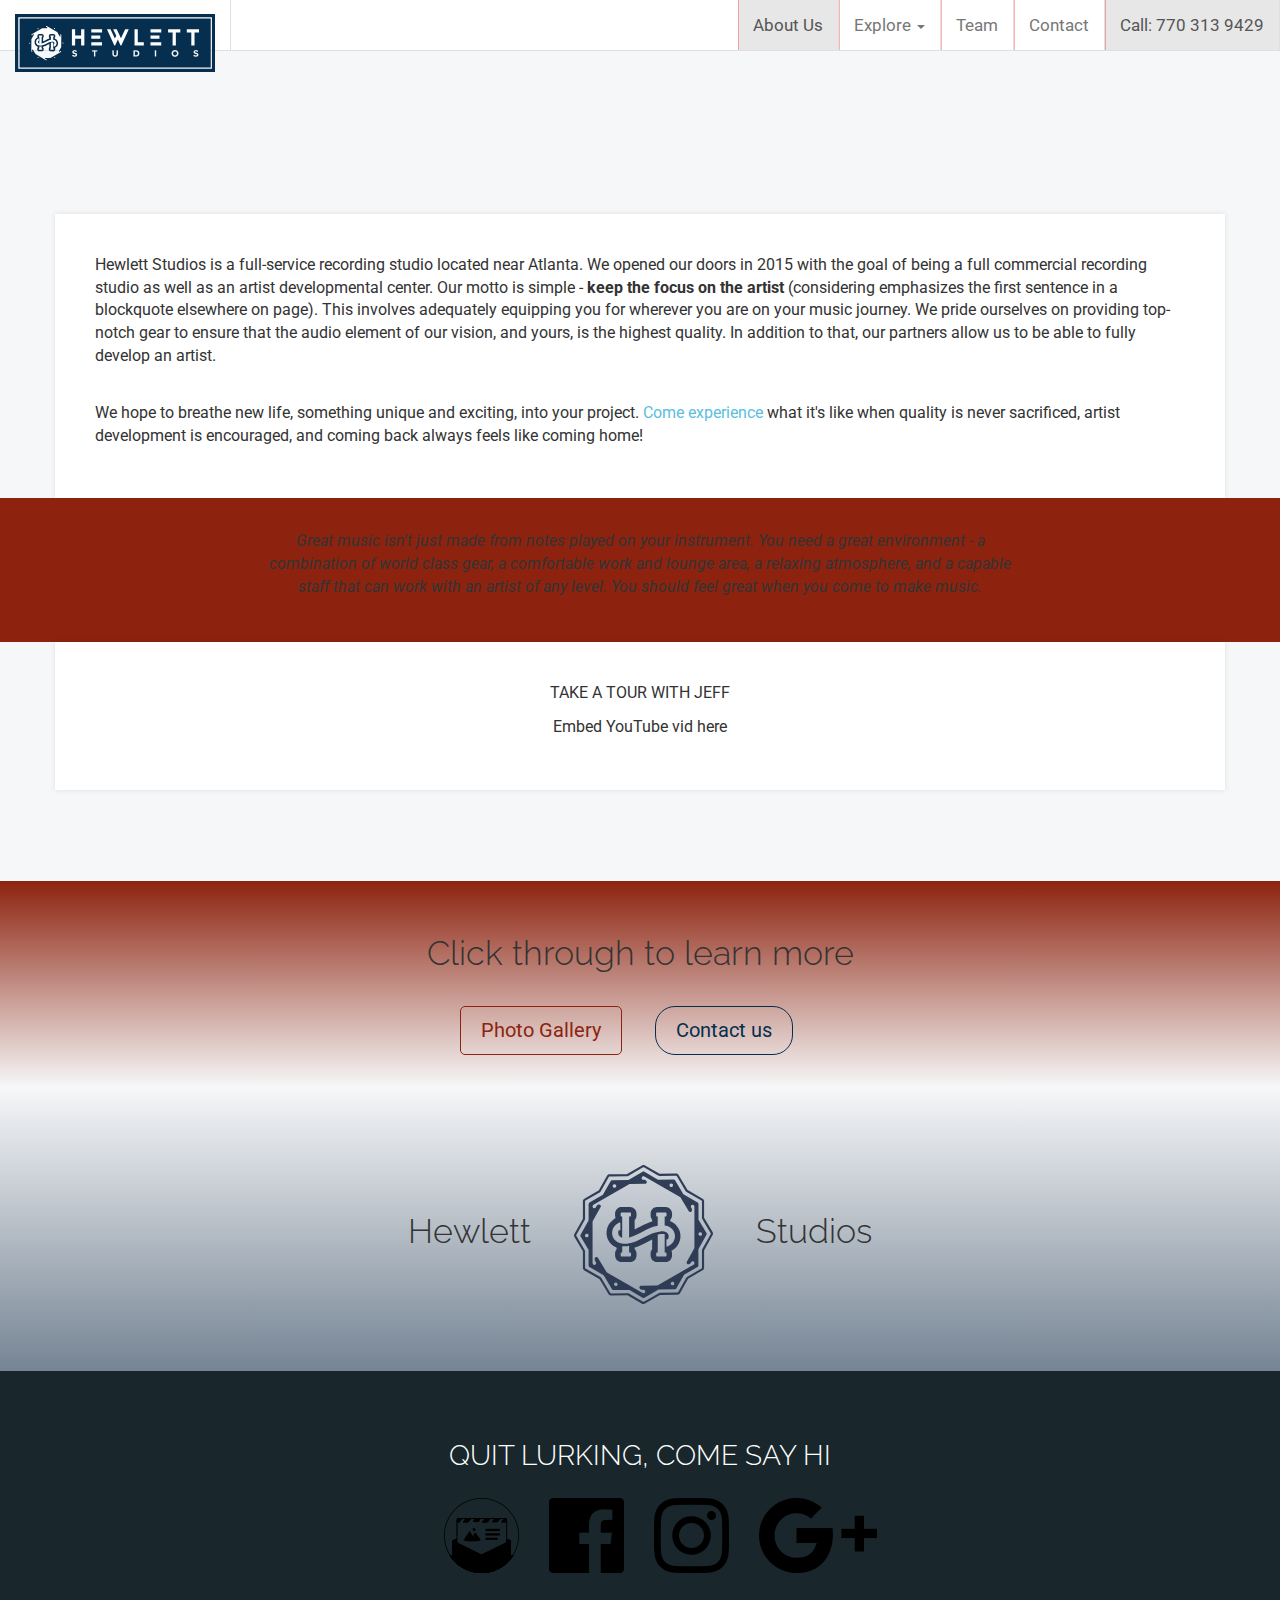
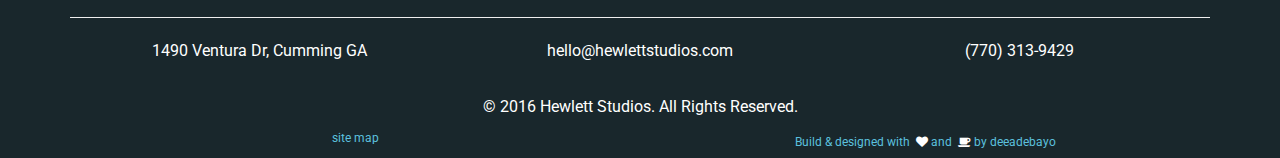
<file: about.html>
<!DOCTYPE html><html lang="en"><head><meta name="description" content="SEO stuff"><title>About Us - Hewlett Studios</title><meta charset="utf-8"><meta name="author" content="Dee Adebayo"><meta name="viewport" content="width=device-width, initial-scale=1.0"><link href="https://maxcdn.bootstrapcdn.com/font-awesome/4.5.0/css/font-awesome.min.css" rel="stylesheet"><link href="/public/css/styles.css" rel="stylesheet" type="text/css"><!--link(href='/boomz/css/animate.css', rel='stylesheet', type='text/css')--><link rel="icon" href="favicon.ico"><link rel="icon" type="image/png" sizes="32x32" href="favicon-32x32.png"><link rel="icon" type="image/png" sizes="96x96" href="favicon-96x96.png"><link rel="icon" type="image/png" sizes="16x16" href="favicon-16x16.png"><link rel="manifest" href="manifest.json"></head><body><div class="container-fluid myfluid"><header id="header" role="banner" class="navbar navbar-default navbar-fixed-top bs-docs-nav"><div class="container-fluid"><div class="navbar-header"><button type="button" data-toggle="collapse" data-target=".bs-navbar-collapse" class="navbar-toggle"><span class="sr-only">Toggle navigation</span><span class="icon-bar"></span><span class="icon-bar"></span><span class="icon-bar"></span></button><a href="../" class="navbar-brand bod-right"><svg xmlns="http://www.w3.org/2000/svg" width="200" height="75" viewBox="0 0 650 188" preserveAspectRatio="xMidYMin meet" aria-labelledby="logo_title"><title id="logo_title">Hewlett Studios Logo</title><defs><clipPath id="c"><path d="M0 831.724h700V0H0z"></path></clipPath><clipPath id="d"><path d="M208.8 186.505l-.083-.788-.036-.235-.05-.235c-.04-.157-.07-.313-.11-.468-.01-.05-.01-.07-.02-.09l-.02-.07-.04-.15-.04-.14-.01-.04-.04-.11-.01-.03-.04-.1-.15-.38c-.09-.25-.23-.48-.35-.72-.25-.46-.53-.89-.84-1.27-1.22-1.56-2.71-2.23-4-2.79l-.44-.15c-.04-.02-.07-.02-.11-.02-.19 0-.36.15-.36.36l.04 5.05c0 .2.17.35.36.35.03 0 .05 0 .07-.01.2-.04.41-.08.49-.08.02 0 .03 0 .03.01.15.18.28.38.4.59.05.1.12.21.16.32l.07.17.02.04.04.12.05.14.02.07c.01.02.02.05.02.06.01.04.01.08.02.12l.01.06.01.09.03.19c.02.26.04.53 0 .81 0 .14-.04.27-.06.42-.03.13-.06.28-.11.41-.08.27-.2.54-.35.79-.14.25-.32.48-.52.68-.1.11-.21.2-.32.29l-.01.01v.01l-.07.05-.07.06c-.02.02-.06.04-.06.04l-.07.04-.03.02-.05.03c-.54.33-1.25.58-2.07.71-.2.03-.41.06-.62.08-.05.01-.1.01-.16.01h-.14l-.37.01-.41.01h-.19l-.16-.01-.33-.01h-.16l-.18-.02c-1.93-.12-3.97-.67-6.03-1.47-2.07-.8-4.17-1.85-6.33-2.94-2.16-1.09-4.38-2.23-6.74-3.18-1.18-.48-2.39-.91-3.64-1.25-.62-.18-1.25-.32-1.89-.45-.32-.06-.63-.13-.95-.17l-.48-.07-.24-.03-.12-.01-.06-.01-.11-.01-.42-.04c-.06-.01-.16-.01-.25-.02l-.28-.01-.27-.01h-.77c-.68.02-1.35.1-2 .21-1.31.25-2.59.7-3.73 1.4-.57.34-1.09.76-1.57 1.21l-.34.35-.08.09.01-.01-.08.1-.04.05-.11.14-.11.14c-.04.05-.11.14-.16.21-.1.15-.22.31-.3.45-.66 1.09-1.02 2.26-1.15 3.4-.12 1.15-.01 2.28.3 3.32.07.27.17.52.27.77.04.13.11.25.16.37l.09.18.05.09.01.02.01.01.06.11.02.03.14.25c.05.09.07.15.17.29l.25.36.12.17.12.15c.62.79 1.32 1.41 2.01 1.89.61.43 1.01.83 2.34 1.21.04.01.07.01.1.01.19 0 .36-.16.36-.36l-.04-5.59c0-.21-.17-.36-.35-.36-.04 0-.08 0-.13.02-.26.1-.55.21-.68.24l-.07-.12-.12-.21-.02-.04-.04-.08c-.02-.05-.05-.1-.07-.16-.04-.11-.09-.22-.12-.35-.15-.48-.2-1.03-.14-1.59.04-.28.09-.56.19-.84.1-.27.21-.54.37-.78.03-.06.06-.08.08-.13.02-.02.02-.03.05-.07l.11-.14.11-.14.04-.04.14-.15.02-.02c.23-.21.47-.41.76-.58.37-.23.8-.41 1.27-.56l.12 16.77h-.47c-.39 0-.72.36-.71.81l.01 1.46c0 .34.53.77.56.77l1.64.01h2.8l2.47-.04c.4-.01.71-.37.71-.81l-.01-1.46c0-.45-.33-.8-.72-.8h-.77l-.12-16.67c.31.07.61.14.92.23 1.01.28 2.04.64 3.07 1.06 2.08.84 4.18 1.91 6.34 3.01 2.17 1.1 4.41 2.23 6.8 3.17 1.81.7 3.71 1.28 5.66 1.6l.06 7.42h-.51c-.4 0-.72.36-.71.81l.01 1.45c.01.45.33.8.72.8l1.46-.01 2.82.01 2.47-.04c.4-.01.72-.37.71-.81l-.01-1.46c0-.45-.32-.8-.72-.8h-.75l-.05-7.24.31-.05c1.32-.21 2.64-.63 3.82-1.34l.11-.07.13-.08.24-.16.16-.11.08-.05.04-.03.07-.05.03-.02c.28-.22.54-.45.77-.69.48-.49.88-1.01 1.2-1.56.33-.55.58-1.11.76-1.69.1-.28.16-.57.23-.86l.01-.02c.05-.29.11-.57.12-.86.05-.45.05-.89.02-1.33m-6.9-14.7c0-.45-.32-.8-.72-.8l-6.74.05c-.4 0-.72.36-.71.81l.01 1.45c0 .44.32.8.72.8h.5l.108 14.34c.75.17 1.49.29 2.214.35l.18.02.17.01.327.02.17.01c.03.01.05.01.082.01h.11l.42.01h.68c.22-.01.43-.02.63-.05.19-.02.37-.04.54-.08l-.11-14.66.75-.01c.4 0 .72-.37.71-.81zm-28.18.2c0-.44-.32-.8-.72-.8l-6.74.05c-.4 0-.72.37-.71.81l.01 1.46c.01.44.33.8.73.8h.01l.48-.01.04 5.16.2-.03c.63-.08 1.26-.13 1.9-.13h.19c.15 0 .29.01.43.01l.26.01.27.02.28.02c.09.01.2.01.26.02l.42.04.11.01.06.01.12.01.24.04.48.07c.1.01.19.03.28.05l-.04-5.36.78-.01c.4-.01.72-.37.71-.81zm38.6 17.24l-.03.16v.01c-.01.08-.03.16-.05.23v.03l-.03.12c-.07.28-.15.63-.28 1.03-.26.83-.63 1.64-1.09 2.42-.47.81-1.06 1.58-1.75 2.29-.37.38-.75.7-1.1.99l-.02.01-.06.04-.06.04-.07.05-.03.02-.03.02-.04.02-.08.05-.01.01h-.01l-.17.12-.06.04-.06.03-.25.16-.02.01-.02.01-.13.08-.06.04-.06.04-.1.06c-.7.42-1.46.78-2.25 1.07l.01 1.66c.91.83 1.48 2.04 1.49 3.38l.01 1.46c.02 2.52-1.98 4.61-4.46 4.64l-2.47.03h-2.87l-1.45.01h-.03c-2.48 0-4.51-2.058-4.53-4.58l-.01-1.45c-.01-1.15.4-2.26 1.158-3.11l.04-.05-.01-2.06c-1.07-.3-2.16-.67-3.26-1.105-2.58-1.01-5-2.24-7.14-3.32l-.095-.05c-1.62-.83-3.17-1.62-4.67-2.29l.06 8.66c.92.84 1.51 2.05 1.52 3.41l.01 1.46c.02 2.52-1.98 4.6-4.46 4.64l-2.47.03H168c-1.81-.01-1.83-.01-2.1-.05-.994-.13-1.83-.6-2.63-1.49-1.02-1.13-1.24-2.28-1.25-3.03l-.01-1.46c-.005-.88.23-1.71.65-2.41-.823-.36-1.39-.74-1.91-1.12-.06-.05-.13-.1-.2-.15-1.07-.75-2.02-1.63-2.81-2.63l-.11-.135-.07-.093-.07-.09-.123-.18-.02-.03-.024-.03-.18-.26-.07-.105c-.154-.234-.25-.4-.294-.48l-.01-.01-.01-.02-.01-.01-.09-.15-.06-.1-.02-.03-.02-.03-.02-.03-.07-.13v.01l-.05-.08-.04-.08-.01-.02h-.02l-.04-.09v-.007l-.01-.01-.09-.18-.02-.04-.02-.03-.02-.04c-.06-.12-.15-.31-.24-.55l-.02-.05c-.11-.27-.23-.6-.35-1-.46-1.52-.6-3.13-.43-4.76v-.04c.2-1.78.76-3.44 1.67-4.94.13-.23.27-.43.38-.59l.05-.07.01-.02.02-.02.02-.04c.07-.09.15-.21.24-.33l.02-.02.01-.02.11-.13.06-.07c.13-.18.28-.35.44-.51l.01-.01.01-.01.16-.17.18-.19.06-.07.07-.06c.73-.69 1.46-1.25 2.22-1.71.66-.4 1.36-.75 2.09-1.04l-.01-1.96c-.75-.82-1.22-1.91-1.23-3.11l-.01-1.46c-.02-2.544 1.99-4.63 4.49-4.65l6.74-.05h.03c2.47 0 4.5 2.05 4.52 4.58l.01 1.46c.01 1.35-.56 2.58-1.47 3.43l.01 1.766c1.11.33 2.24.726 3.44 1.21 2.39.96 4.59 2.076 6.72 3.15l.32.16c1.67.85 3.22 1.62 4.69 2.26l-.07-8.93c-.77-.82-1.24-1.93-1.25-3.14l-.01-1.46c-.01-1.15.4-2.25 1.15-3.11.84-.96 2.06-1.52 3.33-1.53l6.74-.05h.03c2.47 0 4.5 2.05 4.52 4.58l.01 1.46c.01.94-.26 1.82-.74 2.56 1.36.61 3.25 1.614 4.85 3.64.44.57.85 1.18 1.19 1.82l.02.036.02.04.07.12c.12.23.28.54.43.92l.08.18.06.16v.01l.01.01.04.1v.016l.01.01.01.03.04.09.03.09.03.11.01.03.01.04.02.04.04.15.04.14.02.07v.02c.03.07.06.17.09.3v.01l.06.25.05.21.01.04.01.04.05.24.02.11.02.12.04.23.01.09.01.08.04.41.04.37.01.1.01.09c.04.69.03 1.31-.04 1.89-.03.39-.09.73-.13.98m13.15-2.01h-.01c-.65-1.15-2.4-.68-2.39.64v.01c.01 1.3 1.73 1.76 2.38.634v-.01c.23-.4.23-.885 0-1.28m-5.33-9.03c0-.22-.06-.43-.17-.62l-5.33-9.348c-.64-1.13.62-2.39 1.75-1.75l.513.29c.2.11.37.28.48.48l.28.49c.65 1.14 2.4.67 2.39-.65 0-.46-.25-.88-.65-1.11l-25.55-14.52c-.19-.11-.4-.165-.62-.166l-11.32-.06c-1.3-.01-1.76-1.724-.64-2.38l.51-.3c.2-.12.42-.18.65-.18h1.14c1.32.01 1.79-1.74.64-2.39-.4-.22-.885-.22-1.28.01l-25.34 14.89c-.19.11-.35.27-.46.46l-5.826 9.96c-.66 1.13-2.37.67-2.38-.63l-.01-.6c0-.234.06-.46.17-.66l.68-1.16c.66-1.14-.62-2.42-1.75-1.75-.39.23-.63.656-.63 1.11l.22 29.41c0 .22.06.43.17.63l5.66 9.93c.64 1.13-.61 2.39-1.74 1.74l-.52-.3c-.2-.11-.37-.28-.48-.48l-.61-1.07c-.66-1.14-2.4-.67-2.39.65 0 .46.25.88.64 1.1l25.57 14.51c.19.11.4.17.62.17l10.77.06c1.3.01 1.76 1.73.64 2.38l-.51.3c-.2.12-.43.18-.66.17h-.57c-1.316-.01-1.78 1.74-.636 2.39.4.22.88.22 1.28-.01l25.35-14.894c.19-.11.35-.27.46-.46l5.61-9.59c.65-1.12 2.37-.67 2.38.63v.59c0 .23-.06.46-.18.66l-.46.79c-.67 1.14.61 2.42 1.75 1.75.39-.24.64-.66.63-1.12zm-14.72-26.15l-.01-.01c-.23-.396-.65-.64-1.11-.645h-.01c-1.32-.01-1.79 1.74-.64 2.39l.01.01c1.13.64 2.39-.62 1.75-1.75m-41.61-.89c-.456-.01-.88.24-1.11.63-.67 1.13.61 2.41 1.75 1.75h.01c1.12-.66.66-2.38-.64-2.39m-19.11 36.3c-.01-1.3-1.73-1.76-2.38-.63h-.007c-.23.394-.23.88 0 1.28.652 1.145 2.4.675 2.39-.64zm17.66 35.84v.01c.23.395.65.64 1.103.644h.01c1.32 0 1.784-1.75.64-2.4H164c-1.13-.64-2.385.62-1.74 1.75m41.615.88h.01c.46.01.88-.24 1.11-.63.67-1.14-.62-2.42-1.75-1.75-1.12.66-.66 2.38.64 2.38m42.29-2.99h7.89v-15.1h14.59V221h7.89v-39.43h-7.89v16.45H254.1v-16.45h-7.86zm47.26-31.55h26.14v-7.88h-26.1zm0 16.39h21.8V198h-21.8zm0 15.21h26.31v-7.89H293.5zm46.86 0l10.53-22.19 3.49 6.65-7.6 15.54h8.73l10.25-21.85 10.31 21.86h8.73l-18.07-39.49h-1.91l-6.57 14.5-6.646-14.47h-1.92l-18 39.474zM396.26 170h6.09c1.22 0 2.34-.2 3.36-.596 1.02-.4 1.9-.94 2.63-1.64s1.31-1.52 1.71-2.47c.4-.94.6-1.96.6-3.06v-.04c0-1.1-.2-2.13-.6-3.08-.4-.95-.97-1.78-1.71-2.48s-1.61-1.25-2.63-1.65c-1.02-.407-2.14-.608-3.36-.608h-6.09zm2.56 50.98h7.89V189.4h14.7v-7.83h-22.59zm38.92-31.6h26.14v-7.88h-26.1zm0 16.39h21.8V198h-21.8zm0 15.21h26.31v-7.88H437.8zm42.92 0h29.8v-7.88h-10.9v-31.6h-7.89v31.6H480.7zm45.57 0h29.8v-7.88h-10.9v-31.6h-7.88v31.6h-10.99zm28.3-61.97c0-.77-.14-1.46-.42-2.06-.28-.6-.67-1.11-1.17-1.52-.5-.41-1.1-.72-1.8-.934-.7-.21-1.47-.32-2.32-.32-1.19 0-2.36.2-3.5.61-1.15.41-2.19 1.033-3.13 1.88l2.03 2.43c.71-.58 1.44-1.04 2.19-1.38.75-.34 1.58-.51 2.47-.51.71 0 1.27.13 1.66.39.39.26.59.62.59 1.08v.05c0 .23-.04.42-.12.6-.08.17-.24.33-.47.48-.23.146-.55.295-.96.444-.41.15-.94.305-1.6.47-.79.19-1.51.41-2.15.65-.64.23-1.19.53-1.64.88-.44.35-.79.78-1.04 1.3-.24.52-.37 1.17-.37 1.94v.05c0 .71.14 1.354.4 1.93.27.57.64 1.064 1.12 1.48.48.415 1.05.735 1.72.96.67.22 1.4.333 2.21.333 1.15 0 2.2-.17 3.16-.514.96-.34 1.84-.83 2.65-1.47l-1.78-2.59c-.7.48-1.38.85-2.05 1.13-.67.28-1.34.41-2.01.41-.67 0-1.17-.13-1.51-.39-.33-.26-.5-.59-.5-.97v-.05c0-.25.05-.47.15-.66.1-.19.27-.35.53-.5.26-.15.6-.29 1.04-.42.44-.14 1-.29 1.67-.47.79-.21 1.5-.44 2.12-.7.62-.26 1.14-.58 1.56-.94.43-.36.75-.79.96-1.28.22-.49.33-1.08.33-1.77zm-48.7 3.19c0-1.11-.21-2.16-.62-3.13-.41-.976-.99-1.83-1.73-2.567-.73-.738-1.61-1.318-2.63-1.74-1.02-.42-2.13-.637-3.33-.637-1.2 0-2.31.21-3.32.63-1.01.42-1.89.993-2.62 1.72-.74.72-1.31 1.57-1.72 2.54-.41.97-.61 2.02-.61 3.13v.04c0 1.11.21 2.16.63 3.13.41.97.99 1.83 1.73 2.56.73.74 1.61 1.32 2.63 1.74 1.02.423 2.13.64 3.33.64s2.31-.21 3.32-.64c1.01-.42 1.88-.995 2.62-1.716.74-.72 1.31-1.57 1.72-2.55.41-.973.61-2.02.61-3.133zm-54.16-7.805h-3.44v15.61h3.43zm-93.22 6.83c0-1.19-.16-2.22-.48-3.1-.32-.88-.78-1.61-1.37-2.2-.59-.59-1.31-1.03-2.16-1.32-.85-.29-1.8-.44-2.84-.44-2.09 0-3.75.58-4.95 1.74-1.2 1.16-1.81 2.9-1.81 5.2v8.93h3.43v-8.83c0-1.28.3-2.24.89-2.89.59-.65 1.42-.97 2.47-.97s1.88.31 2.47.93c.59.62.89 1.56.89 2.81v8.94h3.44zm-50.35 5.65h-4.75v-12.4h-3.43v12.44h-4.76v3.17h12.94zm-49.17-7.83c0-.78-.14-1.46-.42-2.07-.28-.6-.67-1.11-1.18-1.51-.5-.41-1.1-.72-1.8-.94-.69-.22-1.47-.33-2.31-.33-1.19 0-2.35.2-3.5.61s-2.19 1.04-3.12 1.88l2.03 2.43c.72-.58 1.45-1.04 2.2-1.39.75-.34 1.58-.51 2.47-.51.72 0 1.27.13 1.67.39.39.26.59.62.59 1.08v.04c0 .22-.04.42-.12.59-.08.17-.24.33-.47.48-.23.15-.55.29-.96.44-.41.15-.94.31-1.6.47-.79.2-1.5.41-2.14.65-.64.24-1.18.54-1.63.88-.45.35-.79.79-1.04 1.31s-.37 1.17-.37 1.94v.05c0 .72.14 1.36.4 1.93.27.57.64 1.07 1.12 1.48.48.42 1.05.74 1.72.96.67.23 1.4.34 2.21.34 1.14 0 2.2-.17 3.16-.51.96-.34 1.84-.83 2.64-1.47l-1.79-2.58c-.7.47-1.38.85-2.05 1.12-.67.28-1.34.42-2.01.42-.67 0-1.17-.13-1.5-.39-.33-.26-.5-.58-.5-.97v-.04c0-.25.05-.47.15-.66.1-.18.27-.35.53-.5.26-.15.6-.29 1.04-.42.44-.13 1-.29 1.67-.47.79-.21 1.49-.44 2.11-.7.62-.26 1.14-.57 1.57-.94.42-.36.74-.79.96-1.28.22-.49.32-1.08.32-1.76zm325.68-31.26v119.56h-465.9v-119.5h107.91zm-182.19 29.73h-2.65V167h2.66c.7 0 1.34-.116 1.92-.347.58-.23 1.07-.552 1.48-.968.4-.417.72-.915.96-1.495.23-.58.34-1.213.34-1.897v-.044c0-.7-.12-1.33-.35-1.9-.23-.57-.55-1.06-.96-1.48-.41-.42-.9-.74-1.48-.96-.58-.22-1.22-.34-1.92-.34M502 164.2c.23-.597.346-1.23.346-1.9v-.043c0-.67-.115-1.298-.346-1.885-.23-.586-.55-1.103-.96-1.55-.408-.445-.902-.795-1.483-1.047-.58-.253-1.212-.38-1.895-.38-.7 0-1.336.13-1.908.39-.573.26-1.07.614-1.494 1.06-.424.447-.75.968-.982 1.563-.23.594-.346 1.226-.346 1.895v.046c0 .67.115 1.29.346 1.88.23.59.55 1.1.96 1.55.408.45.9.79 1.47 1.05.574.25 1.21.38 1.91.38.683 0 1.315-.13 1.895-.39.58-.26 1.082-.62 1.506-1.06.42-.45.75-.97.98-1.56m85.55-39.36H115.49v125.57h472.06zm-480.02-7.96H595.5v141.49H107.54z"></path></clipPath><clipPath id="a"><path d="M-32768 32767h65535v-65535h-65535z"></path></clipPath><radialGradient id="b" spreadMethod="pad" gradientTransform="matrix(179.62785 0 0 -179.62785 351.526 187.632)" gradientUnits="userSpaceOnUse" r="1" cy="0" cx="0" fy="0" fx="0"><stop offset="0" stop-color="#fff"></stop><stop offset=".037" stop-color="#fff"></stop><stop offset="1" stop-opacity="0" stop-color="#fff"></stop></radialGradient><mask id="f" height="1" width="1" y="0" x="0" maskUnits="userSpaceOnUse"><g clip-path="url(#a)"><path d="M-32768 32767h65535v-65535h-65535z" fill="url(#b)"></path></g></mask><radialGradient id="e" spreadMethod="pad" gradientTransform="matrix(179.62785 0 0 -179.62785 351.526 187.632)" gradientUnits="userSpaceOnUse" r="1" cy="0" cx="0" fy="0" fx="0"><stop offset="0" stop-color="#fff"></stop><stop offset=".037" stop-color="#fff"></stop><stop offset="1" stop-color="#231f20"></stop></radialGradient></defs><path d="M645.32 5.303V183.34H5.305V5.302z" fill="none" stroke="#062f4f" stroke-width="10.605" stroke-miterlimit="10"></path><g clip-path="url(#c)" transform="matrix(1.33333 0 0 -1.33333 -143.39 344.496)"><path d="M501.02 165.76c-.425.445-.927.798-1.507 1.058-.58.26-1.212.39-1.896.39-.7 0-1.335-.126-1.908-.38-.58-.252-1.07-.6-1.48-1.047-.41-.44-.73-.96-.96-1.55-.23-.58-.35-1.21-.35-1.88v-.04c0-.67.11-1.3.34-1.89.23-.59.56-1.11.98-1.56.42-.44.92-.8 1.49-1.06s1.21-.39 1.91-.39c.68 0 1.31.13 1.89.38.58.26 1.07.61 1.48 1.05.41.45.73.97.96 1.55.23.59.34 1.22.34 1.89v.05c0 .67-.12 1.31-.35 1.9-.23.6-.56 1.12-.98 1.57m55.13 55.34h-29.8v-7.88h10.99v-31.6h7.89v31.6h10.93zm-1.51-61.94c0 .68-.11 1.27-.33 1.76-.22.49-.54.92-.96 1.28-.43.37-.95.68-1.57.94-.62.26-1.32.5-2.11.71-.67.18-1.23.34-1.67.47-.44.13-.79.28-1.04.42-.26.15-.43.32-.53.5-.1.19-.15.41-.15.66v.05c0 .38.16.71.5.97.33.26.83.39 1.5.39s1.34-.14 2.01-.41c.67-.28 1.35-.65 2.05-1.13l1.78 2.59c-.81.64-1.69 1.13-2.65 1.47-.96.34-2.01.51-3.16.51-.81 0-1.54-.11-2.21-.33-.67-.22-1.24-.54-1.72-.96-.48-.41-.86-.91-1.12-1.48-.27-.57-.4-1.21-.4-1.93v-.04c0-.77.12-1.42.37-1.94s.59-.96 1.04-1.3c.45-.35.99-.64 1.63-.88.64-.24 1.35-.45 2.14-.64.65-.17 1.19-.32 1.6-.47.41-.15.73-.3.96-.45.23-.15.39-.31.47-.48.08-.17.12-.37.12-.59v-.05c0-.46-.2-.82-.59-1.08-.4-.26-.95-.39-1.67-.39-.9 0-1.72.17-2.47.51-.75.34-1.49.81-2.2 1.39l-2.03-2.43c.93-.85 1.98-1.47 3.12-1.88 1.15-.41 2.31-.61 3.5-.61.85 0 1.62.11 2.32.33.7.22 1.3.53 1.8.94.5.41.9.92 1.18 1.52.28.61.42 1.29.42 2.07zm-44.06 61.93h-29.8v-7.89h10.98v-31.61h7.89v31.61h10.93zm-4.65-58.75c0 1.12-.2 2.16-.61 3.14s-.98 1.82-1.72 2.55c-.74.72-1.61 1.3-2.62 1.72-1.02.42-2.12.63-3.33.63s-2.32-.21-3.34-.64c-1.02-.42-1.9-1-2.64-1.74s-1.31-1.59-1.73-2.56c-.42-.97-.63-2.02-.63-3.13v-.04c0-1.11.2-2.16.61-3.13.41-.98.98-1.82 1.72-2.54s1.61-1.29 2.62-1.72c1.01-.42 2.12-.63 3.32-.63 1.2 0 2.32.21 3.34.64 1.02.42 1.9 1 2.63 1.74s1.31 1.59 1.73 2.56c.41.98.62 2.02.62 3.14zm-41.76 58.74h-26.3v-7.88h26.31zm-.17-31.6h-26.13v-7.88H464zm-12.22-19.39h-3.44V154.5h3.43zm-30.24 19.38h-14.7v31.6h-7.89v-39.43h22.59zm-10.76-27.14c0 1.1-.2 2.12-.6 3.06-.41.95-.98 1.77-1.71 2.47-.74.7-1.62 1.25-2.63 1.64-1.02.39-2.14.59-3.36.59h-6.09V154.5h6.09c1.22 0 2.34.2 3.35.602 1.01.4 1.89.95 2.63 1.65.73.7 1.3 1.524 1.7 2.475.4.95.6 1.98.6 3.08zm-25.91 58.74h-8.73l-10.31-21.85-10.25 21.86h-8.73l7.6-15.54-3.49-6.64-10.53 22.19h-8.73l18.03-39.48h1.91l6.65 14.47 6.59-14.48h1.92zm-26.34-50.98h-3.44v-8.95c0-1.25-.3-2.18-.9-2.81-.6-.62-1.42-.94-2.48-.94s-1.88.33-2.48.97c-.6.65-.89 1.61-.89 2.89v8.84h-3.43v-8.93c0-2.3.6-4.04 1.8-5.2 1.2-1.16 2.85-1.74 4.95-1.74 1.04 0 1.99.15 2.83.44.84.29 1.57.72 2.16 1.31.59.59 1.05 1.32 1.37 2.2.32.88.48 1.91.48 3.1zm-38.66 50.97h-26.3v-7.88h26.3zm-.17-31.6h-26.14v-7.89h26.14zm-11.51-19.38h-12.94v-3.17h4.75V154.5h3.43v12.45h4.75zm-31.52 50.93h-7.89v-15.1h-14.59v15.1h-7.89v-39.43h7.88v16.45h14.59v-16.45h7.89zM259 159.16c0 .682-.11 1.27-.327 1.76-.217.49-.538.92-.96 1.284-.427.37-.95.68-1.568.94-.62.26-1.33.5-2.12.71-.67.18-1.227.335-1.667.47-.44.133-.785.274-1.04.423-.252.15-.43.316-.524.5-.09.19-.14.407-.14.66v.045c0 .386.167.71.502.97.333.26.835.39 1.504.39.67 0 1.34-.137 2.01-.412.67-.274 1.352-.65 2.052-1.125l1.78 2.59c-.8.64-1.683 1.13-2.643 1.47-.96.34-2.01.513-3.16.513-.8 0-1.54-.114-2.21-.337-.67-.23-1.24-.55-1.72-.96-.48-.42-.86-.91-1.12-1.48-.27-.57-.4-1.21-.4-1.93v-.04c0-.77.12-1.42.37-1.94s.59-.95 1.04-1.3c.45-.35.99-.64 1.63-.88.64-.24 1.35-.46 2.14-.65.65-.16 1.19-.32 1.6-.47.41-.15.73-.29.96-.44.23-.15.39-.31.47-.48.08-.17.12-.36.12-.59v-.04c0-.46-.2-.82-.59-1.08-.4-.26-.95-.39-1.67-.39-.89 0-1.72.17-2.47.51-.75.34-1.48.81-2.2 1.39l-2.03-2.43c.93-.84 1.97-1.47 3.12-1.88 1.14-.41 2.31-.61 3.5-.61.84 0 1.62.11 2.31.32.69.22 1.29.53 1.8.94.5.41.89.92 1.17 1.52.28.6.42 1.29.42 2.06zm-51.81-10.05zm-46.474 76.9zm62.46-38.213c-.01-1.317 1.734-1.787 2.39-.642v.007c.226.39.223.88-.01 1.28-.657 1.12-2.375.66-2.384-.64zM164.13 221.4l.008.004c1.147.65.68 2.4-.64 2.392h-.003c-.458-.003-.88-.25-1.106-.647v-.01c-.65-1.13.61-2.39 1.74-1.75m40.98 1.99c-.24.39-.66.63-1.12.63-1.3-.01-1.76-1.73-.64-2.39 1.13-.67 2.41.61 1.75 1.75m-42.31-71.68v-.01c.23-.4.65-.64 1.11-.64 1.3.01 1.76 1.73.64 2.39h-.01c-1.14.67-2.42-.61-1.76-1.75m-18.07 35.6c.01 1.32-1.74 1.79-2.39.64l-.01-.01c-.23-.4-.23-.89 0-1.28.65-1.12 2.37-.66 2.38.64m74.78-21.38c.4.23.64.65.65 1.1.01 1.32-1.74 1.79-2.39.64l-.28-.49c-.11-.2-.28-.37-.48-.48l-.52-.3c-1.13-.64-2.39.62-1.75 1.75l5.32 9.34c.1.19.16.41.16.63l.22 29.41c0 .46-.24.88-.63 1.11v.01c-1.14.67-2.42-.61-1.76-1.75l.46-.79c.11-.2.17-.43.17-.66l-.01-.6c-.01-1.3-1.73-1.76-2.38-.64l-5.61 9.58c-.11.19-.27.35-.46.46l-25.35 14.88c-.4.23-.89.23-1.28.01l-.01-.01c-1.15-.65-.68-2.4.64-2.39l.57.01c.23 0 .45-.06.65-.18l.51-.3c1.12-.66.66-2.38-.64-2.39l-10.77-.07c-.22-.01-.43-.06-.62-.17l-25.58-14.51c-.4-.23-.65-.65-.65-1.1-.01-1.31 1.74-1.78 2.39-.64l.61 1.08c.11.2.28.37.48.48l.51.29c1.13.64 2.38-.62 1.74-1.75l-5.66-9.93c-.11-.19-.16-.4-.17-.62l-.22-29.4c0-.46.24-.88.63-1.11h.01c1.14-.67 2.42.61 1.75 1.75l-.68 1.16c-.11.2-.17.42-.17.65l.01.59c.01 1.3 1.73 1.76 2.38.64l5.83-9.97c.11-.19.27-.34.45-.45l25.4-14.87c.39-.23.88-.23 1.28-.01 1.14.65.68 2.4-.64 2.4l-1.14-.01c-.23 0-.46.06-.66.18l-.52.3c-1.13.66-.66 2.38.64 2.39l11.33.07c.22 0 .43.06.62.17zm-15.72-12.2l-.02-.01c-1.15-.65-.68-2.4.64-2.39h.01c.46 0 .88.25 1.1.65v.01c.65 1.13-.61 2.38-1.74 1.74m89.8 44.31h21.8v7.88h-21.8zm144.31 0h21.8v7.88h-21.8zm146.82 49.41V127.85h-465.9v119.563zm-177.85-83.22c.23-.58.34-1.21.34-1.9v-.05c0-.7-.12-1.33-.35-1.9-.23-.57-.55-1.06-.96-1.47-.41-.42-.9-.74-1.48-.96-.58-.22-1.22-.34-1.91-.34h-2.65V167h2.66c.7 0 1.34-.114 1.92-.345.58-.23 1.08-.554 1.49-.97.41-.417.73-.915.96-1.495" fill="#062f4f"></path><path d="M170.93 209.82h-.03l-2.817-.003c-1.82-.007-1.84-.01-2.106-.044-2.017-.256-3.866-2.41-3.88-4.522l-.012-1.45c-.006-.86.22-1.69.65-2.41-.825-.35-1.394-.74-1.908-1.12-.065-.05-.132-.1-.202-.14-1.076-.75-2.026-1.64-2.818-2.65l-.098-.12-.08-.09-.07-.09-.13-.18-.02-.03-.02-.03-.15-.21-.1-.15c-.16-.23-.23-.36-.3-.48l-.01-.02-.02-.02-.05-.08-.1-.17-.02-.03-.04-.07-.07-.13-.04-.07-.04-.07-.06-.12-.1-.2-.02-.03-.02-.03-.02-.04c-.09-.18-.17-.36-.24-.54l-.02-.06c-.11-.27-.24-.6-.35-.99-.46-1.52-.6-3.13-.43-4.77.2-1.81.76-3.47 1.68-4.98.1-.18.24-.38.38-.58l.05-.07.05-.07c.08-.11.17-.24.23-.32l.01-.02.02-.02.11-.14.07-.09c.13-.18.27-.34.43-.5l.35-.37.06-.06.06-.06c.73-.69 1.46-1.26 2.23-1.72.65-.4 1.34-.74 2.08-1.03l-.02-1.96c-.75-.82-1.21-1.91-1.22-3.11l-.01-1.46c-.01-1.15.4-2.26 1.16-3.11.85-.96 2.06-1.52 3.33-1.53l6.74-.05c2.51 0 4.54 2.06 4.56 4.58l.01 1.46c.01 1.35-.56 2.58-1.47 3.43l.01 1.76c1.1.33 2.23.73 3.43 1.21 2.39.97 4.59 2.08 6.72 3.16l.32.16c1.67.85 3.22 1.62 4.69 2.25l-.07-8.93c-.77-.82-1.24-1.92-1.25-3.13l-.01-1.45c-.02-2.54 1.99-4.62 4.49-4.64l6.74-.05c2.5 0 4.54 2.05 4.55 4.58l.01 1.46c.01.94-.27 1.82-.74 2.56 1.36.61 3.24 1.62 4.84 3.64.44.56.85 1.17 1.19 1.81l.02.04.02.04.06.12c.12.23.28.54.43.92l.07.18.06.16.05.12.04.11.04.13.04.11.01.04.01.03.06.18.04.14.03.07c.03.08.05.17.09.32l.07.3.04.19.01.04.01.04.05.23.02.12.01.12.03.24.02.08.01.08.07.65.01.14.01.09.01.09c.04.69.03 1.31-.03 1.9-.03.39-.09.73-.13.98l-.03.15-.02.12-.03.14-.04.14c-.07.29-.15.64-.28 1.03-.27.83-.63 1.65-1.1 2.44-.45.78-1.04 1.56-1.74 2.27-.37.39-.75.71-1.1 1l-.06.04-.08.06-.07.06-.03.02-.03.02-.11.08-.19.13-.06.04-.06.04-.25.17-.17.11-.06.04-.07.03-.11.07c-.7.42-1.45.78-2.25 1.07l.01 1.66c.91.84 1.49 2.04 1.5 3.38l.01 1.46c.02 2.53-1.98 4.61-4.46 4.65l-2.47.03h-2.88l-1.43.01c-2.51 0-4.54-2.05-4.56-4.58l-.01-1.45c-.01-1.15.4-2.26 1.15-3.11.01-.02.03-.03.04-.05l-.02-2.06c-1.07-.3-2.16-.67-3.26-1.1-2.58-1.01-5-2.24-7.13-3.32l-.09-.05c-1.63-.83-3.18-1.62-4.68-2.29l.06 8.67c.92.84 1.51 2.05 1.52 3.4l.01 1.46c.02 2.52-1.98 4.61-4.46 4.64l-2.47.04zm1.465-30.243l-.04-5.364.78-.01c.397-.007.714-.37.71-.812l-.01-1.46c-.003-.44-.326-.8-.722-.8h-.005l-6.738.05c-.398.01-.718.37-.715.81l.01 1.46c.004.45.327.8.723.8h.482l.038 5.16.202-.03c.626-.07 1.26-.12 1.897-.12h.187c.144 0 .287.01.43.01l.256.01.275.02.277.02.255.03.422.05.11.02.06.01.11.02.24.04.47.08c.09.02.18.04.28.05m26.8 9.23h.29c.22-.01.42-.03.63-.05.18-.02.36-.04.54-.07l-.11-14.66.76-.01c.39-.01.71-.37.71-.81l-.01-1.46c-.01-.44-.33-.8-.73-.8l-6.74.05c-.4.01-.72.37-.72.81l.01 1.46c0 .44.32.8.72.8h.5l.1 14.34c.75.16 1.49.28 2.22.35l.18.02.16.01.32.02.16.01c.03 0 .05.01.08.01h.1l.42.01h.36m-28.29 17.2l2.47-.04c.39-.01.71-.37.71-.81l-.01-1.46c-.01-.44-.33-.8-.73-.8h-.78l-.12-16.67c.3.07.61.14.92.23 1.01.28 2.04.64 3.07 1.06 2.07.84 4.17 1.91 6.34 3.02 2.16 1.1 4.4 2.24 6.79 3.17 1.8.7 3.71 1.28 5.66 1.6l.05 7.41-.5.01c-.4 0-.72.36-.72.81l.01 1.45c0 .45.33.8.72.8h.01l1.46-.01 2.82.01 2.46-.03c.4 0 .72-.36.71-.81l-.01-1.46c0-.44-.32-.8-.72-.8l-.75.01-.06-7.24.31-.04c1.32-.21 2.64-.63 3.82-1.34l.11-.06.12-.08.25-.16.16-.11.07-.05.04-.03.07-.05.03-.03c.27-.22.54-.44.77-.69.47-.48.88-1 1.19-1.55.32-.55.57-1.11.75-1.69.1-.28.16-.57.23-.86l.01-.02c.05-.29.1-.57.12-.86.05-.44.05-.89.02-1.33l-.08-.78-.04-.23-.05-.23-.11-.46c-.01-.04-.02-.06-.03-.09l-.02-.07-.04-.14-.05-.14-.02-.03-.04-.11-.01-.02-.04-.09-.15-.37c-.1-.25-.23-.48-.35-.72-.25-.46-.53-.88-.84-1.27-1.22-1.55-2.7-2.23-4-2.78l-.44-.15c-.04-.01-.08-.02-.12-.02-.19 0-.36.16-.36.36l.04 5.06c0 .2.16.35.35.35.02 0 .05 0 .07-.01.2-.04.4-.08.49-.08.02 0 .03 0 .04.01.15.18.28.38.39.59.05.11.12.21.16.33l.07.17.02.04.04.12.04.15.02.08c.01.02.02.05.02.05.01.04.01.08.02.12l.02.06.01.09.03.19c.02.26.04.53 0 .8 0 .14-.04.28-.06.42-.04.14-.06.28-.11.42-.09.28-.21.55-.35.8-.14.25-.33.48-.53.69-.1.1-.21.19-.32.29l-.01.01h-.01l-.08.05-.08.05c-.02.02-.06.05-.06.05l-.07.04-.04.02-.06.03c-.55.33-1.26.58-2.07.71-.21.03-.41.06-.63.08-.05.01-.1.01-.16.01h-.08l-.04.01-.36.01-.42.01h-.19l-.16-.01-.32-.01h-.16l-.18-.01c-1.94-.12-3.97-.67-6.04-1.47-2.07-.8-4.17-1.85-6.33-2.94-2.16-1.09-4.39-2.23-6.75-3.18-1.18-.48-2.39-.9-3.64-1.25-.62-.17-1.25-.32-1.89-.44-.32-.05-.64-.12-.96-.17l-.48-.06-.24-.03-.12-.01-.06-.01-.11-.01-.42-.04-.26-.01-.28-.02-.27-.01h-.49c-.09 0-.18 0-.27.01-.68.02-1.34.1-2 .22-1.31.25-2.59.7-3.73 1.4-.58.35-1.1.77-1.57 1.22l-.34.36-.09.09.01-.02-.09.1-.04.06-.11.14-.11.14c-.04.05-.11.14-.16.21-.1.15-.22.31-.3.45-.67 1.09-1.03 2.26-1.16 3.41-.12 1.15-.01 2.28.3 3.32.07.26.17.52.27.77.05.13.11.25.17.37l.08.18.04.09.01.03.01.01v-.01l.06.1.02.03.14.25c.05.09.08.15.17.29l.25.37.12.18.12.15c.62.79 1.33 1.41 2.02 1.89.61.43 1.01.83 2.34 1.21.03.01.06.01.1.01.19 0 .35-.15.35-.36l-.04-5.59c0-.2-.17-.35-.36-.35-.04 0-.09.01-.13.02-.26.1-.55.21-.68.24l-.07-.12-.12-.21-.02-.04-.04-.08c-.03-.06-.06-.11-.08-.16-.04-.12-.09-.23-.12-.35-.15-.48-.2-1.03-.14-1.59.04-.28.09-.56.18-.84.1-.27.21-.54.37-.79.03-.06.06-.08.08-.13.02-.02.02-.03.05-.07l.11-.14.11-.14.04-.04.15-.16.02-.02c.22-.2.46-.4.75-.57.37-.22.8-.41 1.27-.55l.12 16.78h-.48c-.4.01-.72.37-.72.81l.01 1.46c0 .35.53.77.56.78.05.01 1.63.01 1.63.01h2.82" fill="#062f4f"></path><g clip-path="url(#d)" opacity=".4"><path fill="url(#e)" mask="url(#f)" d="M208.8 186.505l-.083-.788-.036-.235-.05-.235c-.04-.157-.07-.313-.11-.468-.01-.05-.01-.07-.02-.09l-.02-.07-.04-.15-.04-.14-.01-.04-.04-.11-.01-.03-.04-.1-.15-.38c-.09-.25-.23-.48-.35-.72-.25-.46-.53-.89-.84-1.27-1.22-1.56-2.71-2.23-4-2.79l-.44-.15c-.04-.02-.07-.02-.11-.02-.19 0-.36.15-.36.36l.04 5.05c0 .2.17.35.36.35.03 0 .05 0 .07-.01.2-.04.41-.08.49-.08.02 0 .03 0 .03.01.15.18.28.38.4.59.05.1.12.21.16.32l.07.17.02.04.04.12.05.14.02.07c.01.02.02.05.02.06.01.04.01.08.02.12l.01.06.01.09.03.19c.02.26.04.53 0 .81 0 .14-.04.27-.06.42-.03.13-.06.28-.11.41-.08.27-.2.54-.35.79-.14.25-.32.48-.52.68-.1.11-.21.2-.32.29l-.01.01v.01l-.07.05-.07.06c-.02.02-.06.04-.06.04l-.07.04-.03.02-.05.03c-.54.33-1.25.58-2.07.71-.2.03-.41.06-.62.08-.05.01-.1.01-.16.01h-.14l-.37.01-.41.01h-.19l-.16-.01-.33-.01h-.16l-.18-.02c-1.93-.12-3.97-.67-6.03-1.47-2.07-.8-4.17-1.85-6.33-2.94-2.16-1.09-4.38-2.23-6.74-3.18-1.18-.48-2.39-.91-3.64-1.25-.62-.18-1.25-.32-1.89-.45-.32-.06-.63-.13-.95-.17l-.48-.07-.24-.03-.12-.01-.06-.01-.11-.01-.42-.04c-.06-.01-.16-.01-.25-.02l-.28-.01-.27-.01h-.77c-.68.02-1.35.1-2 .21-1.31.25-2.59.7-3.73 1.4-.57.34-1.09.76-1.57 1.21l-.34.35-.08.09.01-.01-.08.1-.04.05-.11.14-.11.14c-.04.05-.11.14-.16.21-.1.15-.22.31-.3.45-.66 1.09-1.02 2.26-1.15 3.4-.12 1.15-.01 2.28.3 3.32.07.27.17.52.27.77.04.13.11.25.16.37l.09.18.05.09.01.02.01.01.06.11.02.03.14.25c.05.09.07.15.17.29l.25.36.12.17.12.15c.62.79 1.32 1.41 2.01 1.89.61.43 1.01.83 2.34 1.21.04.01.07.01.1.01.19 0 .36-.16.36-.36l-.04-5.59c0-.21-.17-.36-.35-.36-.04 0-.08 0-.13.02-.26.1-.55.21-.68.24l-.07-.12-.12-.21-.02-.04-.04-.08c-.02-.05-.05-.1-.07-.16-.04-.11-.09-.22-.12-.35-.15-.48-.2-1.03-.14-1.59.04-.28.09-.56.19-.84.1-.27.21-.54.37-.78.03-.06.06-.08.08-.13.02-.02.02-.03.05-.07l.11-.14.11-.14.04-.04.14-.15.02-.02c.23-.21.47-.41.76-.58.37-.23.8-.41 1.27-.56l.12 16.77h-.47c-.39 0-.72.36-.71.81l.01 1.46c0 .34.53.77.56.77l1.64.01h2.8l2.47-.04c.4-.01.71-.37.71-.81l-.01-1.46c0-.45-.33-.8-.72-.8h-.77l-.12-16.67c.31.07.61.14.92.23 1.01.28 2.04.64 3.07 1.06 2.08.84 4.18 1.91 6.34 3.01 2.17 1.1 4.41 2.23 6.8 3.17 1.81.7 3.71 1.28 5.66 1.6l.06 7.42h-.51c-.4 0-.72.36-.71.81l.01 1.45c.01.45.33.8.72.8l1.46-.01 2.82.01 2.47-.04c.4-.01.72-.37.71-.81l-.01-1.46c0-.45-.32-.8-.72-.8h-.75l-.05-7.24.31-.05c1.32-.21 2.64-.63 3.82-1.34l.11-.07.13-.08.24-.16.16-.11.08-.05.04-.03.07-.05.03-.02c.28-.22.54-.45.77-.69.48-.49.88-1.01 1.2-1.56.33-.55.58-1.11.76-1.69.1-.28.16-.57.23-.86l.01-.02c.05-.29.11-.57.12-.86.05-.45.05-.89.02-1.33m-6.9-14.7c0-.45-.32-.8-.72-.8l-6.74.05c-.4 0-.72.36-.71.81l.01 1.45c0 .44.32.8.72.8h.5l.108 14.34c.75.17 1.49.29 2.214.35l.18.02.17.01.327.02.17.01c.03.01.05.01.082.01h.11l.42.01h.68c.22-.01.43-.02.63-.05.19-.02.37-.04.54-.08l-.11-14.66.75-.01c.4 0 .72-.37.71-.81zm-28.18.2c0-.44-.32-.8-.72-.8l-6.74.05c-.4 0-.72.37-.71.81l.01 1.46c.01.44.33.8.73.8h.01l.48-.01.04 5.16.2-.03c.63-.08 1.26-.13 1.9-.13h.19c.15 0 .29.01.43.01l.26.01.27.02.28.02c.09.01.2.01.26.02l.42.04.11.01.06.01.12.01.24.04.48.07c.1.01.19.03.28.05l-.04-5.36.78-.01c.4-.01.72-.37.71-.81zm38.6 17.24l-.03.16v.01c-.01.08-.03.16-.05.23v.03l-.03.12c-.07.28-.15.63-.28 1.03-.26.83-.63 1.64-1.09 2.42-.47.81-1.06 1.58-1.75 2.29-.37.38-.75.7-1.1.99l-.02.01-.06.04-.06.04-.07.05-.03.02-.03.02-.04.02-.08.05-.01.01h-.01l-.17.12-.06.04-.06.03-.25.16-.02.01-.02.01-.13.08-.06.04-.06.04-.1.06c-.7.42-1.46.78-2.25 1.07l.01 1.66c.91.83 1.48 2.04 1.49 3.38l.01 1.46c.02 2.52-1.98 4.61-4.46 4.64l-2.47.03h-2.87l-1.45.01h-.03c-2.48 0-4.51-2.058-4.53-4.58l-.01-1.45c-.01-1.15.4-2.26 1.158-3.11l.04-.05-.01-2.06c-1.07-.3-2.16-.67-3.26-1.105-2.58-1.01-5-2.24-7.14-3.32l-.095-.05c-1.62-.83-3.17-1.62-4.67-2.29l.06 8.66c.92.84 1.51 2.05 1.52 3.41l.01 1.46c.02 2.52-1.98 4.6-4.46 4.64l-2.47.03H168c-1.81-.01-1.83-.01-2.1-.05-.994-.13-1.83-.6-2.63-1.49-1.02-1.13-1.24-2.28-1.25-3.03l-.01-1.46c-.005-.88.23-1.71.65-2.41-.823-.36-1.39-.74-1.91-1.12-.06-.05-.13-.1-.2-.15-1.07-.75-2.02-1.63-2.81-2.63l-.11-.135-.07-.093-.07-.09-.123-.18-.02-.03-.024-.03-.18-.26-.07-.105c-.154-.234-.25-.4-.294-.48l-.01-.01-.01-.02-.01-.01-.09-.15-.06-.1-.02-.03-.02-.03-.02-.03-.07-.13v.01l-.05-.08-.04-.08-.01-.02h-.02l-.04-.09v-.007l-.01-.01-.09-.18-.02-.04-.02-.03-.02-.04c-.06-.12-.15-.31-.24-.55l-.02-.05c-.11-.27-.23-.6-.35-1-.46-1.52-.6-3.13-.43-4.76v-.04c.2-1.78.76-3.44 1.67-4.94.13-.23.27-.43.38-.59l.05-.07.01-.02.02-.02.02-.04c.07-.09.15-.21.24-.33l.02-.02.01-.02.11-.13.06-.07c.13-.18.28-.35.44-.51l.01-.01.01-.01.16-.17.18-.19.06-.07.07-.06c.73-.69 1.46-1.25 2.22-1.71.66-.4 1.36-.75 2.09-1.04l-.01-1.96c-.75-.82-1.22-1.91-1.23-3.11l-.01-1.46c-.02-2.544 1.99-4.63 4.49-4.65l6.74-.05h.03c2.47 0 4.5 2.05 4.52 4.58l.01 1.46c.01 1.35-.56 2.58-1.47 3.43l.01 1.766c1.11.33 2.24.726 3.44 1.21 2.39.96 4.59 2.076 6.72 3.15l.32.16c1.67.85 3.22 1.62 4.69 2.26l-.07-8.93c-.77-.82-1.24-1.93-1.25-3.14l-.01-1.46c-.01-1.15.4-2.25 1.15-3.11.84-.96 2.06-1.52 3.33-1.53l6.74-.05h.03c2.47 0 4.5 2.05 4.52 4.58l.01 1.46c.01.94-.26 1.82-.74 2.56 1.36.61 3.25 1.614 4.85 3.64.44.57.85 1.18 1.19 1.82l.02.036.02.04.07.12c.12.23.28.54.43.92l.08.18.06.16v.01l.01.01.04.1v.016l.01.01.01.03.04.09.03.09.03.11.01.03.01.04.02.04.04.15.04.14.02.07v.02c.03.07.06.17.09.3v.01l.06.25.05.21.01.04.01.04.05.24.02.11.02.12.04.23.01.09.01.08.04.41.04.37.01.1.01.09c.04.69.03 1.31-.04 1.89-.03.39-.09.73-.13.98m13.15-2.01h-.01c-.65-1.15-2.4-.68-2.39.64v.01c.01 1.3 1.73 1.76 2.38.634v-.01c.23-.4.23-.885 0-1.28m-5.33-9.03c0-.22-.06-.43-.17-.62l-5.33-9.348c-.64-1.13.62-2.39 1.75-1.75l.513.29c.2.11.37.28.48.48l.28.49c.65 1.14 2.4.67 2.39-.65 0-.46-.25-.88-.65-1.11l-25.55-14.52c-.19-.11-.4-.165-.62-.166l-11.32-.06c-1.3-.01-1.76-1.724-.64-2.38l.51-.3c.2-.12.42-.18.65-.18h1.14c1.32.01 1.79-1.74.64-2.39-.4-.22-.885-.22-1.28.01l-25.34 14.89c-.19.11-.35.27-.46.46l-5.826 9.96c-.66 1.13-2.37.67-2.38-.63l-.01-.6c0-.234.06-.46.17-.66l.68-1.16c.66-1.14-.62-2.42-1.75-1.75-.39.23-.63.656-.63 1.11l.22 29.41c0 .22.06.43.17.63l5.66 9.93c.64 1.13-.61 2.39-1.74 1.74l-.52-.3c-.2-.11-.37-.28-.48-.48l-.61-1.07c-.66-1.14-2.4-.67-2.39.65 0 .46.25.88.64 1.1l25.57 14.51c.19.11.4.17.62.17l10.77.06c1.3.01 1.76 1.73.64 2.38l-.51.3c-.2.12-.43.18-.66.17h-.57c-1.316-.01-1.78 1.74-.636 2.39.4.22.88.22 1.28-.01l25.35-14.894c.19-.11.35-.27.46-.46l5.61-9.59c.65-1.12 2.37-.67 2.38.63v.59c0 .23-.06.46-.18.66l-.46.79c-.67 1.14.61 2.42 1.75 1.75.39-.24.64-.66.63-1.12zm-14.72-26.15l-.01-.01c-.23-.396-.65-.64-1.11-.645h-.01c-1.32-.01-1.79 1.74-.64 2.39l.01.01c1.13.64 2.39-.62 1.75-1.75m-41.61-.89c-.456-.01-.88.24-1.11.63-.67 1.13.61 2.41 1.75 1.75h.01c1.12-.66.66-2.38-.64-2.39m-19.11 36.3c-.01-1.3-1.73-1.76-2.38-.63h-.007c-.23.394-.23.88 0 1.28.652 1.145 2.4.675 2.39-.64zm17.66 35.84v.01c.23.395.65.64 1.103.644h.01c1.32 0 1.784-1.75.64-2.4H164c-1.13-.64-2.385.62-1.74 1.75m41.615.88h.01c.46.01.88-.24 1.11-.63.67-1.14-.62-2.42-1.75-1.75-1.12.66-.66 2.38.64 2.38m42.29-2.99h7.89v-15.1h14.59V221h7.89v-39.43h-7.89v16.45H254.1v-16.45h-7.86zm47.26-31.55h26.14v-7.88h-26.1zm0 16.39h21.8V198h-21.8zm0 15.21h26.31v-7.89H293.5zm46.86 0l10.53-22.19 3.49 6.65-7.6 15.54h8.73l10.25-21.85 10.31 21.86h8.73l-18.07-39.49h-1.91l-6.57 14.5-6.646-14.47h-1.92l-18 39.474zM396.26 170h6.09c1.22 0 2.34-.2 3.36-.596 1.02-.4 1.9-.94 2.63-1.64s1.31-1.52 1.71-2.47c.4-.94.6-1.96.6-3.06v-.04c0-1.1-.2-2.13-.6-3.08-.4-.95-.97-1.78-1.71-2.48s-1.61-1.25-2.63-1.65c-1.02-.407-2.14-.608-3.36-.608h-6.09zm2.56 50.98h7.89V189.4h14.7v-7.83h-22.59zm38.92-31.6h26.14v-7.88h-26.1zm0 16.39h21.8V198h-21.8zm0 15.21h26.31v-7.88H437.8zm42.92 0h29.8v-7.88h-10.9v-31.6h-7.89v31.6H480.7zm45.57 0h29.8v-7.88h-10.9v-31.6h-7.88v31.6h-10.99zm28.3-61.97c0-.77-.14-1.46-.42-2.06-.28-.6-.67-1.11-1.17-1.52-.5-.41-1.1-.72-1.8-.934-.7-.21-1.47-.32-2.32-.32-1.19 0-2.36.2-3.5.61-1.15.41-2.19 1.033-3.13 1.88l2.03 2.43c.71-.58 1.44-1.04 2.19-1.38.75-.34 1.58-.51 2.47-.51.71 0 1.27.13 1.66.39.39.26.59.62.59 1.08v.05c0 .23-.04.42-.12.6-.08.17-.24.33-.47.48-.23.146-.55.295-.96.444-.41.15-.94.305-1.6.47-.79.19-1.51.41-2.15.65-.64.23-1.19.53-1.64.88-.44.35-.79.78-1.04 1.3-.24.52-.37 1.17-.37 1.94v.05c0 .71.14 1.354.4 1.93.27.57.64 1.064 1.12 1.48.48.415 1.05.735 1.72.96.67.22 1.4.333 2.21.333 1.15 0 2.2-.17 3.16-.514.96-.34 1.84-.83 2.65-1.47l-1.78-2.59c-.7.48-1.38.85-2.05 1.13-.67.28-1.34.41-2.01.41-.67 0-1.17-.13-1.51-.39-.33-.26-.5-.59-.5-.97v-.05c0-.25.05-.47.15-.66.1-.19.27-.35.53-.5.26-.15.6-.29 1.04-.42.44-.14 1-.29 1.67-.47.79-.21 1.5-.44 2.12-.7.62-.26 1.14-.58 1.56-.94.43-.36.75-.79.96-1.28.22-.49.33-1.08.33-1.77zm-48.7 3.19c0-1.11-.21-2.16-.62-3.13-.41-.976-.99-1.83-1.73-2.567-.73-.738-1.61-1.318-2.63-1.74-1.02-.42-2.13-.637-3.33-.637-1.2 0-2.31.21-3.32.63-1.01.42-1.89.993-2.62 1.72-.74.72-1.31 1.57-1.72 2.54-.41.97-.61 2.02-.61 3.13v.04c0 1.11.21 2.16.63 3.13.41.97.99 1.83 1.73 2.56.73.74 1.61 1.32 2.63 1.74 1.02.423 2.13.64 3.33.64s2.31-.21 3.32-.64c1.01-.42 1.88-.995 2.62-1.716.74-.72 1.31-1.57 1.72-2.55.41-.973.61-2.02.61-3.133zm-54.16-7.805h-3.44v15.61h3.43zm-93.22 6.83c0-1.19-.16-2.22-.48-3.1-.32-.88-.78-1.61-1.37-2.2-.59-.59-1.31-1.03-2.16-1.32-.85-.29-1.8-.44-2.84-.44-2.09 0-3.75.58-4.95 1.74-1.2 1.16-1.81 2.9-1.81 5.2v8.93h3.43v-8.83c0-1.28.3-2.24.89-2.89.59-.65 1.42-.97 2.47-.97s1.88.31 2.47.93c.59.62.89 1.56.89 2.81v8.94h3.44zm-50.35 5.65h-4.75v-12.4h-3.43v12.44h-4.76v3.17h12.94zm-49.17-7.83c0-.78-.14-1.46-.42-2.07-.28-.6-.67-1.11-1.18-1.51-.5-.41-1.1-.72-1.8-.94-.69-.22-1.47-.33-2.31-.33-1.19 0-2.35.2-3.5.61s-2.19 1.04-3.12 1.88l2.03 2.43c.72-.58 1.45-1.04 2.2-1.39.75-.34 1.58-.51 2.47-.51.72 0 1.27.13 1.67.39.39.26.59.62.59 1.08v.04c0 .22-.04.42-.12.59-.08.17-.24.33-.47.48-.23.15-.55.29-.96.44-.41.15-.94.31-1.6.47-.79.2-1.5.41-2.14.65-.64.24-1.18.54-1.63.88-.45.35-.79.79-1.04 1.31s-.37 1.17-.37 1.94v.05c0 .72.14 1.36.4 1.93.27.57.64 1.07 1.12 1.48.48.42 1.05.74 1.72.96.67.23 1.4.34 2.21.34 1.14 0 2.2-.17 3.16-.51.96-.34 1.84-.83 2.64-1.47l-1.79-2.58c-.7.47-1.38.85-2.05 1.12-.67.28-1.34.42-2.01.42-.67 0-1.17-.13-1.5-.39-.33-.26-.5-.58-.5-.97v-.04c0-.25.05-.47.15-.66.1-.18.27-.35.53-.5.26-.15.6-.29 1.04-.42.44-.13 1-.29 1.67-.47.79-.21 1.49-.44 2.11-.7.62-.26 1.14-.57 1.57-.94.42-.36.74-.79.96-1.28.22-.49.32-1.08.32-1.76zm325.68-31.26v119.56h-465.9v-119.5h107.91zm-182.19 29.73h-2.65V167h2.66c.7 0 1.34-.116 1.92-.347.58-.23 1.07-.552 1.48-.968.4-.417.72-.915.96-1.495.23-.58.34-1.213.34-1.897v-.044c0-.7-.12-1.33-.35-1.9-.23-.57-.55-1.06-.96-1.48-.41-.42-.9-.74-1.48-.96-.58-.22-1.22-.34-1.92-.34M502 164.2c.23-.597.346-1.23.346-1.9v-.043c0-.67-.115-1.298-.346-1.885-.23-.586-.55-1.103-.96-1.55-.408-.445-.902-.795-1.483-1.047-.58-.253-1.212-.38-1.895-.38-.7 0-1.336.13-1.908.39-.573.26-1.07.614-1.494 1.06-.424.447-.75.968-.982 1.563-.23.594-.346 1.226-.346 1.895v.046c0 .67.115 1.29.346 1.88.23.59.55 1.1.96 1.55.408.45.9.79 1.47 1.05.574.25 1.21.38 1.91.38.683 0 1.315-.13 1.895-.39.58-.26 1.082-.62 1.506-1.06.42-.45.75-.97.98-1.56m85.55-39.36H115.49v125.57h472.06zm-480.02-7.96H595.5v141.49H107.54z"></path></g></g></svg></a></div><nav role="navigation" class="collapse navbar-collapse bs-navbar-collapse"><ul class="nav navbar-nav navbar-right"><li class="active bod-right"><a href="../about.html" class="bod-child">About Us</a></li><li class="dropdown bod-right"><a href="#" data-toggle="dropdown" class="dropdown-toggle bod-child">Explore <b class="caret"></b></a><ul class="dropdown-menu"><li><a href="../explore/gear.html">Gear</a></li><li><a href="../explore/rates.html">Rates</a></li><li><a href="../explore/artists.html">Artists</a></li><li><a href="../explore/photo-gallery.html">Photo Gallery</a></li><li><a href="../explore/testimonials.html">Testimonials</a></li></ul></li><li class="bod-right"><a href="../team.html" class="bod-child">Team</a></li><li class="bod-right"><a href="../contact.html" class="bod-child">Contact</a></li><li class="active bod-right"><a href="tel:7703139429" class="bod-child">Call: 770 313 9429</a></li></ul></nav></div></header><section id="top"></section><section id="content" style="padding-bottom:0;"><br><br><div class="container page-effect"><p>Hewlett Studios is a full-service recording studio located near Atlanta. We opened our doors in 2015 with the goal of being a full commercial recording studio as well as an artist developmental center. Our motto is simple - <b>keep the focus on the artist</b> (considering emphasizes the first sentence in a blockquote elsewhere on page). This involves adequately equipping you for wherever you are on your music journey. We pride ourselves on providing top-notch gear to ensure that the audio element of our vision, and yours, is the highest quality. In addition to that, our partners allow us to be able to fully develop an artist.</p><!--p So far, our goals are achieving themselves with so many of our artists finding their footing in the industry (can change this wording up).--><br><p>We hope to breathe new life, something unique and exciting, into your project. <a href="../contact.html" class="color-hover">Come experience</a> what it's like when quality is never sacrificed, artist development is encouraged, and coming back always feels like coming home!</p></div><div class="section-standout-about-quote"><div class="container"><div class="row"><div class="col-xs-10 col-xs-offset-1 col-sm-8 col-sm-offset-2"><p class="text-center"><em>Great music isn't just made from notes played on your instrument. You need a great environment - a combination of world class gear, a comfortable work and lounge area, a relaxing atmosphere, and a capable staff that can work with an artist of any level. You should feel great when you come to make music.</em></p></div></div></div></div><div class="container page-effect"><p class="text-center text-uppercase">Take a tour with Jeff</p><p class="text-center">Embed YouTube vid here</p></div><br><br><br><br><div class="container-fluid section-standout-about-learn"><div class="container"><h2 class="text-center">Click through to learn more</h2><br><div class="row"><div class="col-xs-5 col-sm-2 col-sm-offset-4"><a href="../explore/photo-gallery.html"><btn class="ghost-btn-secondary">Photo Gallery</btn></a></div><div class="col-xs-5 col-xs-offset-1 col-sm-2 col-sm-offset-0"><a href="../contact.html"><btn class="ghost-btn-primary">Contact us</btn></a></div></div></div></div></section><div class="footer-loc"><section class="logo-area"><div class="container text-center"><h2 class="hidden-xs visible-sm visible-md visible-lg">Hewlett <span class="brand-logo-footer-img"></span> Studios</h2><h2 class="visible-xs hidden-sm hidden-md hidden-lg"><span class="brand-logo-footer-img"></span></h2></div></section><div class="container-fluid myfluid footer"><div class="container"><div class="row"><div class="col-xs-12 text-center"><h3 style="color:white" class="text-uppercase">Quit lurking, come say hi</h3><div><ul class="social-icons text-center"><li title="Send us an email" class="email-black"><a href="mailto:hello@hewlettstudios.com?Subject=Hello" target="_top" title="Send us an Email"></a></li><li title="Like us on Facebook" class="facebook-black"><a href="https://www.facebook.com/Hewlett-Studios-348511595356232/" title="Like us on Facebook" target="_blank"></a></li><li title="Follow us on Instagram" class="instagram-black"><a href="https://www.instagram.com/hewlettstudios/" title="Follow us on Instagram" target="_blank"></a></li><li title="+1 us on Google" class="googleplus-black"><a href="https://www.google.com/+HewlettStudiosCumming" title="Follow us on Google Plus" target="_blank"></a></li></ul></div><hr><div class="col-xs-12 col-sm-6 col-md-4 text-center"><a href="https://www.google.com/maps/place/Hewlett+Studios/@34.2294089,-84.1083097,17z/data=!4m13!1m7!3m6!1s0x88f5857eb108d333:0x6f4f92c4bbfd9c45!2s1490+Ventura+Dr,+Cumming,+GA+30040!3b1!8m2!3d34.2294089!4d-84.106121!3m4!1s0x88f5857eb0dee24b:0x2a2002f573f3d72a!8m2!3d34.229485!4d-84.10606" target="_blank" title="Hewlett Studios address" class="color-hover"><p class="color-hover">1490 Ventura Dr, Cumming GA</p></a></div><div class="col-xs-12 col-sm-6 col-md-4 text-center"><a href="mailto:hello@hewlettstudios.com?Subject=Hello" target="_top" title="Send us an Email" class="color-hover"><p class="color-hover">hello@hewlettstudios.com</p></a></div><div class="col-xs-12 col-sm-12 col-md-4 text-center"><a href="tel:7703139429" title="Give us a call" class="color-hover"><p class="color-hover">(770) 313-9429</p></a></div></div></div><br><div class="row text-center"><div class="col-xs-12"><p class="text-muted">&copy; 2016 Hewlett Studios. All Rights Reserved.</p></div><div class="col-xs-12"><div class="col-xs-12 col-sm-6"><p class="text-muted small"><a data-toggle="modal" data-target=".site-map-modal" class="color-hover">site map</a></p><div tabindex="-1" role="dialog" class="modal fade site-map-modal"><div class="modal-dialog modal-lg"><div style="padding:10px" class="modal-content"><dl class="sitemap list-unstyled"><li>Home</li><li>About Us</li><li>>Explore</li><li>>>Gear</li><li>>>Rates</li><li>>>Artists</li><li>>>Photo Gallery</li><li>>>Testimonials</li><li>Team</li><li>Contact</li></dl><div class="modal-footer"><button type="button" data-dismiss="modal" class="btn btn-danger">Close</button></div></div></div></div></div><div class="col-xs-12 col-sm-6"><a href="http://deeadebayo.com/" class="source color-hover small">Build & designed with &nbsp;<i aria-hidden="true" class="fa fa-heart heart-hover"></i>&nbsp;and &nbsp;<i aria-hidden="true" class="fa fa-coffee coffee-hover"></i>&nbsp;by deeadebayo</a></div></div></div></div></div></div></div><script src="/public/js/scripts.js"></script></body></html>
</file>
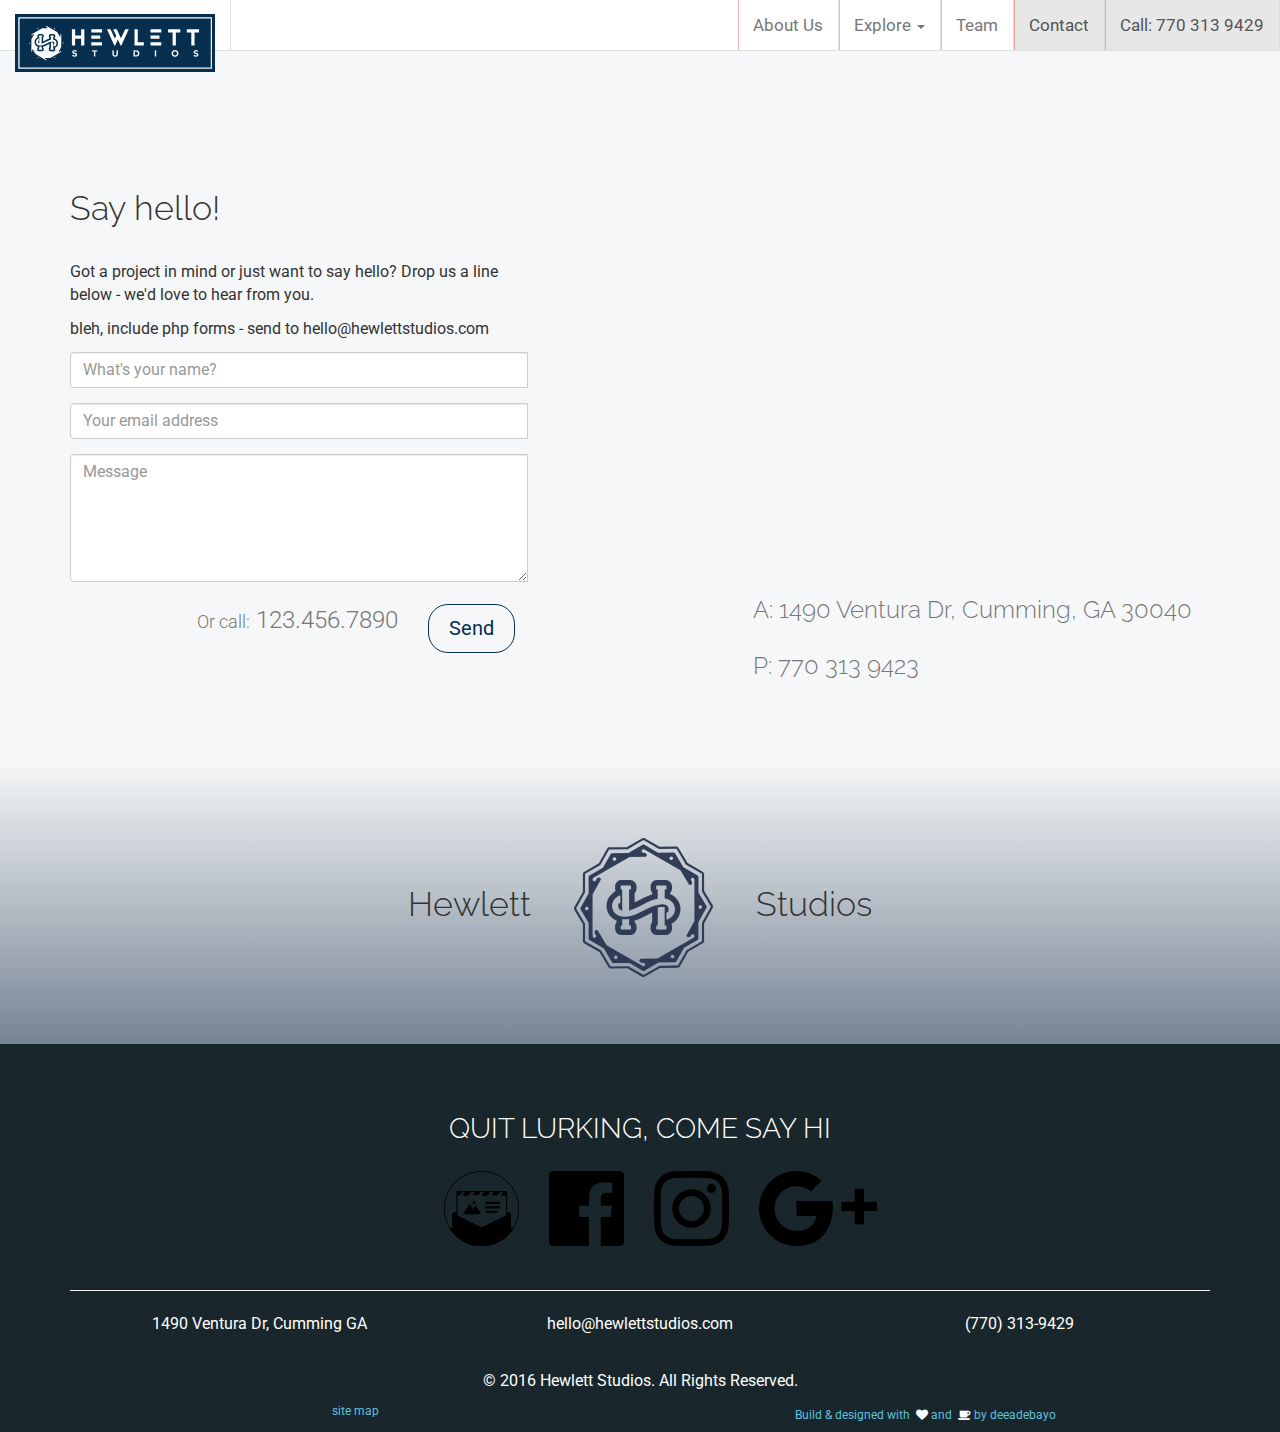
<file: contact.html>
<!DOCTYPE html><html lang="en"><head><meta name="description" content="SEO stuff"><title>Contact - Hewlett Studios</title><meta charset="utf-8"><meta name="author" content="Dee Adebayo"><meta name="viewport" content="width=device-width, initial-scale=1.0"><link href="https://maxcdn.bootstrapcdn.com/font-awesome/4.5.0/css/font-awesome.min.css" rel="stylesheet"><link href="/public/css/styles.css" rel="stylesheet" type="text/css"><!--link(href='/boomz/css/animate.css', rel='stylesheet', type='text/css')--><link rel="icon" href="favicon.ico"><link rel="icon" type="image/png" sizes="32x32" href="favicon-32x32.png"><link rel="icon" type="image/png" sizes="96x96" href="favicon-96x96.png"><link rel="icon" type="image/png" sizes="16x16" href="favicon-16x16.png"><link rel="manifest" href="manifest.json"></head><body><div class="container-fluid myfluid"><header id="header" role="banner" class="navbar navbar-default navbar-fixed-top bs-docs-nav"><div class="container-fluid"><div class="navbar-header"><button type="button" data-toggle="collapse" data-target=".bs-navbar-collapse" class="navbar-toggle"><span class="sr-only">Toggle navigation</span><span class="icon-bar"></span><span class="icon-bar"></span><span class="icon-bar"></span></button><a href="../" class="navbar-brand bod-right"><svg xmlns="http://www.w3.org/2000/svg" width="200" height="75" viewBox="0 0 650 188" preserveAspectRatio="xMidYMin meet" aria-labelledby="logo_title"><title id="logo_title">Hewlett Studios Logo</title><defs><clipPath id="c"><path d="M0 831.724h700V0H0z"></path></clipPath><clipPath id="d"><path d="M208.8 186.505l-.083-.788-.036-.235-.05-.235c-.04-.157-.07-.313-.11-.468-.01-.05-.01-.07-.02-.09l-.02-.07-.04-.15-.04-.14-.01-.04-.04-.11-.01-.03-.04-.1-.15-.38c-.09-.25-.23-.48-.35-.72-.25-.46-.53-.89-.84-1.27-1.22-1.56-2.71-2.23-4-2.79l-.44-.15c-.04-.02-.07-.02-.11-.02-.19 0-.36.15-.36.36l.04 5.05c0 .2.17.35.36.35.03 0 .05 0 .07-.01.2-.04.41-.08.49-.08.02 0 .03 0 .03.01.15.18.28.38.4.59.05.1.12.21.16.32l.07.17.02.04.04.12.05.14.02.07c.01.02.02.05.02.06.01.04.01.08.02.12l.01.06.01.09.03.19c.02.26.04.53 0 .81 0 .14-.04.27-.06.42-.03.13-.06.28-.11.41-.08.27-.2.54-.35.79-.14.25-.32.48-.52.68-.1.11-.21.2-.32.29l-.01.01v.01l-.07.05-.07.06c-.02.02-.06.04-.06.04l-.07.04-.03.02-.05.03c-.54.33-1.25.58-2.07.71-.2.03-.41.06-.62.08-.05.01-.1.01-.16.01h-.14l-.37.01-.41.01h-.19l-.16-.01-.33-.01h-.16l-.18-.02c-1.93-.12-3.97-.67-6.03-1.47-2.07-.8-4.17-1.85-6.33-2.94-2.16-1.09-4.38-2.23-6.74-3.18-1.18-.48-2.39-.91-3.64-1.25-.62-.18-1.25-.32-1.89-.45-.32-.06-.63-.13-.95-.17l-.48-.07-.24-.03-.12-.01-.06-.01-.11-.01-.42-.04c-.06-.01-.16-.01-.25-.02l-.28-.01-.27-.01h-.77c-.68.02-1.35.1-2 .21-1.31.25-2.59.7-3.73 1.4-.57.34-1.09.76-1.57 1.21l-.34.35-.08.09.01-.01-.08.1-.04.05-.11.14-.11.14c-.04.05-.11.14-.16.21-.1.15-.22.31-.3.45-.66 1.09-1.02 2.26-1.15 3.4-.12 1.15-.01 2.28.3 3.32.07.27.17.52.27.77.04.13.11.25.16.37l.09.18.05.09.01.02.01.01.06.11.02.03.14.25c.05.09.07.15.17.29l.25.36.12.17.12.15c.62.79 1.32 1.41 2.01 1.89.61.43 1.01.83 2.34 1.21.04.01.07.01.1.01.19 0 .36-.16.36-.36l-.04-5.59c0-.21-.17-.36-.35-.36-.04 0-.08 0-.13.02-.26.1-.55.21-.68.24l-.07-.12-.12-.21-.02-.04-.04-.08c-.02-.05-.05-.1-.07-.16-.04-.11-.09-.22-.12-.35-.15-.48-.2-1.03-.14-1.59.04-.28.09-.56.19-.84.1-.27.21-.54.37-.78.03-.06.06-.08.08-.13.02-.02.02-.03.05-.07l.11-.14.11-.14.04-.04.14-.15.02-.02c.23-.21.47-.41.76-.58.37-.23.8-.41 1.27-.56l.12 16.77h-.47c-.39 0-.72.36-.71.81l.01 1.46c0 .34.53.77.56.77l1.64.01h2.8l2.47-.04c.4-.01.71-.37.71-.81l-.01-1.46c0-.45-.33-.8-.72-.8h-.77l-.12-16.67c.31.07.61.14.92.23 1.01.28 2.04.64 3.07 1.06 2.08.84 4.18 1.91 6.34 3.01 2.17 1.1 4.41 2.23 6.8 3.17 1.81.7 3.71 1.28 5.66 1.6l.06 7.42h-.51c-.4 0-.72.36-.71.81l.01 1.45c.01.45.33.8.72.8l1.46-.01 2.82.01 2.47-.04c.4-.01.72-.37.71-.81l-.01-1.46c0-.45-.32-.8-.72-.8h-.75l-.05-7.24.31-.05c1.32-.21 2.64-.63 3.82-1.34l.11-.07.13-.08.24-.16.16-.11.08-.05.04-.03.07-.05.03-.02c.28-.22.54-.45.77-.69.48-.49.88-1.01 1.2-1.56.33-.55.58-1.11.76-1.69.1-.28.16-.57.23-.86l.01-.02c.05-.29.11-.57.12-.86.05-.45.05-.89.02-1.33m-6.9-14.7c0-.45-.32-.8-.72-.8l-6.74.05c-.4 0-.72.36-.71.81l.01 1.45c0 .44.32.8.72.8h.5l.108 14.34c.75.17 1.49.29 2.214.35l.18.02.17.01.327.02.17.01c.03.01.05.01.082.01h.11l.42.01h.68c.22-.01.43-.02.63-.05.19-.02.37-.04.54-.08l-.11-14.66.75-.01c.4 0 .72-.37.71-.81zm-28.18.2c0-.44-.32-.8-.72-.8l-6.74.05c-.4 0-.72.37-.71.81l.01 1.46c.01.44.33.8.73.8h.01l.48-.01.04 5.16.2-.03c.63-.08 1.26-.13 1.9-.13h.19c.15 0 .29.01.43.01l.26.01.27.02.28.02c.09.01.2.01.26.02l.42.04.11.01.06.01.12.01.24.04.48.07c.1.01.19.03.28.05l-.04-5.36.78-.01c.4-.01.72-.37.71-.81zm38.6 17.24l-.03.16v.01c-.01.08-.03.16-.05.23v.03l-.03.12c-.07.28-.15.63-.28 1.03-.26.83-.63 1.64-1.09 2.42-.47.81-1.06 1.58-1.75 2.29-.37.38-.75.7-1.1.99l-.02.01-.06.04-.06.04-.07.05-.03.02-.03.02-.04.02-.08.05-.01.01h-.01l-.17.12-.06.04-.06.03-.25.16-.02.01-.02.01-.13.08-.06.04-.06.04-.1.06c-.7.42-1.46.78-2.25 1.07l.01 1.66c.91.83 1.48 2.04 1.49 3.38l.01 1.46c.02 2.52-1.98 4.61-4.46 4.64l-2.47.03h-2.87l-1.45.01h-.03c-2.48 0-4.51-2.058-4.53-4.58l-.01-1.45c-.01-1.15.4-2.26 1.158-3.11l.04-.05-.01-2.06c-1.07-.3-2.16-.67-3.26-1.105-2.58-1.01-5-2.24-7.14-3.32l-.095-.05c-1.62-.83-3.17-1.62-4.67-2.29l.06 8.66c.92.84 1.51 2.05 1.52 3.41l.01 1.46c.02 2.52-1.98 4.6-4.46 4.64l-2.47.03H168c-1.81-.01-1.83-.01-2.1-.05-.994-.13-1.83-.6-2.63-1.49-1.02-1.13-1.24-2.28-1.25-3.03l-.01-1.46c-.005-.88.23-1.71.65-2.41-.823-.36-1.39-.74-1.91-1.12-.06-.05-.13-.1-.2-.15-1.07-.75-2.02-1.63-2.81-2.63l-.11-.135-.07-.093-.07-.09-.123-.18-.02-.03-.024-.03-.18-.26-.07-.105c-.154-.234-.25-.4-.294-.48l-.01-.01-.01-.02-.01-.01-.09-.15-.06-.1-.02-.03-.02-.03-.02-.03-.07-.13v.01l-.05-.08-.04-.08-.01-.02h-.02l-.04-.09v-.007l-.01-.01-.09-.18-.02-.04-.02-.03-.02-.04c-.06-.12-.15-.31-.24-.55l-.02-.05c-.11-.27-.23-.6-.35-1-.46-1.52-.6-3.13-.43-4.76v-.04c.2-1.78.76-3.44 1.67-4.94.13-.23.27-.43.38-.59l.05-.07.01-.02.02-.02.02-.04c.07-.09.15-.21.24-.33l.02-.02.01-.02.11-.13.06-.07c.13-.18.28-.35.44-.51l.01-.01.01-.01.16-.17.18-.19.06-.07.07-.06c.73-.69 1.46-1.25 2.22-1.71.66-.4 1.36-.75 2.09-1.04l-.01-1.96c-.75-.82-1.22-1.91-1.23-3.11l-.01-1.46c-.02-2.544 1.99-4.63 4.49-4.65l6.74-.05h.03c2.47 0 4.5 2.05 4.52 4.58l.01 1.46c.01 1.35-.56 2.58-1.47 3.43l.01 1.766c1.11.33 2.24.726 3.44 1.21 2.39.96 4.59 2.076 6.72 3.15l.32.16c1.67.85 3.22 1.62 4.69 2.26l-.07-8.93c-.77-.82-1.24-1.93-1.25-3.14l-.01-1.46c-.01-1.15.4-2.25 1.15-3.11.84-.96 2.06-1.52 3.33-1.53l6.74-.05h.03c2.47 0 4.5 2.05 4.52 4.58l.01 1.46c.01.94-.26 1.82-.74 2.56 1.36.61 3.25 1.614 4.85 3.64.44.57.85 1.18 1.19 1.82l.02.036.02.04.07.12c.12.23.28.54.43.92l.08.18.06.16v.01l.01.01.04.1v.016l.01.01.01.03.04.09.03.09.03.11.01.03.01.04.02.04.04.15.04.14.02.07v.02c.03.07.06.17.09.3v.01l.06.25.05.21.01.04.01.04.05.24.02.11.02.12.04.23.01.09.01.08.04.41.04.37.01.1.01.09c.04.69.03 1.31-.04 1.89-.03.39-.09.73-.13.98m13.15-2.01h-.01c-.65-1.15-2.4-.68-2.39.64v.01c.01 1.3 1.73 1.76 2.38.634v-.01c.23-.4.23-.885 0-1.28m-5.33-9.03c0-.22-.06-.43-.17-.62l-5.33-9.348c-.64-1.13.62-2.39 1.75-1.75l.513.29c.2.11.37.28.48.48l.28.49c.65 1.14 2.4.67 2.39-.65 0-.46-.25-.88-.65-1.11l-25.55-14.52c-.19-.11-.4-.165-.62-.166l-11.32-.06c-1.3-.01-1.76-1.724-.64-2.38l.51-.3c.2-.12.42-.18.65-.18h1.14c1.32.01 1.79-1.74.64-2.39-.4-.22-.885-.22-1.28.01l-25.34 14.89c-.19.11-.35.27-.46.46l-5.826 9.96c-.66 1.13-2.37.67-2.38-.63l-.01-.6c0-.234.06-.46.17-.66l.68-1.16c.66-1.14-.62-2.42-1.75-1.75-.39.23-.63.656-.63 1.11l.22 29.41c0 .22.06.43.17.63l5.66 9.93c.64 1.13-.61 2.39-1.74 1.74l-.52-.3c-.2-.11-.37-.28-.48-.48l-.61-1.07c-.66-1.14-2.4-.67-2.39.65 0 .46.25.88.64 1.1l25.57 14.51c.19.11.4.17.62.17l10.77.06c1.3.01 1.76 1.73.64 2.38l-.51.3c-.2.12-.43.18-.66.17h-.57c-1.316-.01-1.78 1.74-.636 2.39.4.22.88.22 1.28-.01l25.35-14.894c.19-.11.35-.27.46-.46l5.61-9.59c.65-1.12 2.37-.67 2.38.63v.59c0 .23-.06.46-.18.66l-.46.79c-.67 1.14.61 2.42 1.75 1.75.39-.24.64-.66.63-1.12zm-14.72-26.15l-.01-.01c-.23-.396-.65-.64-1.11-.645h-.01c-1.32-.01-1.79 1.74-.64 2.39l.01.01c1.13.64 2.39-.62 1.75-1.75m-41.61-.89c-.456-.01-.88.24-1.11.63-.67 1.13.61 2.41 1.75 1.75h.01c1.12-.66.66-2.38-.64-2.39m-19.11 36.3c-.01-1.3-1.73-1.76-2.38-.63h-.007c-.23.394-.23.88 0 1.28.652 1.145 2.4.675 2.39-.64zm17.66 35.84v.01c.23.395.65.64 1.103.644h.01c1.32 0 1.784-1.75.64-2.4H164c-1.13-.64-2.385.62-1.74 1.75m41.615.88h.01c.46.01.88-.24 1.11-.63.67-1.14-.62-2.42-1.75-1.75-1.12.66-.66 2.38.64 2.38m42.29-2.99h7.89v-15.1h14.59V221h7.89v-39.43h-7.89v16.45H254.1v-16.45h-7.86zm47.26-31.55h26.14v-7.88h-26.1zm0 16.39h21.8V198h-21.8zm0 15.21h26.31v-7.89H293.5zm46.86 0l10.53-22.19 3.49 6.65-7.6 15.54h8.73l10.25-21.85 10.31 21.86h8.73l-18.07-39.49h-1.91l-6.57 14.5-6.646-14.47h-1.92l-18 39.474zM396.26 170h6.09c1.22 0 2.34-.2 3.36-.596 1.02-.4 1.9-.94 2.63-1.64s1.31-1.52 1.71-2.47c.4-.94.6-1.96.6-3.06v-.04c0-1.1-.2-2.13-.6-3.08-.4-.95-.97-1.78-1.71-2.48s-1.61-1.25-2.63-1.65c-1.02-.407-2.14-.608-3.36-.608h-6.09zm2.56 50.98h7.89V189.4h14.7v-7.83h-22.59zm38.92-31.6h26.14v-7.88h-26.1zm0 16.39h21.8V198h-21.8zm0 15.21h26.31v-7.88H437.8zm42.92 0h29.8v-7.88h-10.9v-31.6h-7.89v31.6H480.7zm45.57 0h29.8v-7.88h-10.9v-31.6h-7.88v31.6h-10.99zm28.3-61.97c0-.77-.14-1.46-.42-2.06-.28-.6-.67-1.11-1.17-1.52-.5-.41-1.1-.72-1.8-.934-.7-.21-1.47-.32-2.32-.32-1.19 0-2.36.2-3.5.61-1.15.41-2.19 1.033-3.13 1.88l2.03 2.43c.71-.58 1.44-1.04 2.19-1.38.75-.34 1.58-.51 2.47-.51.71 0 1.27.13 1.66.39.39.26.59.62.59 1.08v.05c0 .23-.04.42-.12.6-.08.17-.24.33-.47.48-.23.146-.55.295-.96.444-.41.15-.94.305-1.6.47-.79.19-1.51.41-2.15.65-.64.23-1.19.53-1.64.88-.44.35-.79.78-1.04 1.3-.24.52-.37 1.17-.37 1.94v.05c0 .71.14 1.354.4 1.93.27.57.64 1.064 1.12 1.48.48.415 1.05.735 1.72.96.67.22 1.4.333 2.21.333 1.15 0 2.2-.17 3.16-.514.96-.34 1.84-.83 2.65-1.47l-1.78-2.59c-.7.48-1.38.85-2.05 1.13-.67.28-1.34.41-2.01.41-.67 0-1.17-.13-1.51-.39-.33-.26-.5-.59-.5-.97v-.05c0-.25.05-.47.15-.66.1-.19.27-.35.53-.5.26-.15.6-.29 1.04-.42.44-.14 1-.29 1.67-.47.79-.21 1.5-.44 2.12-.7.62-.26 1.14-.58 1.56-.94.43-.36.75-.79.96-1.28.22-.49.33-1.08.33-1.77zm-48.7 3.19c0-1.11-.21-2.16-.62-3.13-.41-.976-.99-1.83-1.73-2.567-.73-.738-1.61-1.318-2.63-1.74-1.02-.42-2.13-.637-3.33-.637-1.2 0-2.31.21-3.32.63-1.01.42-1.89.993-2.62 1.72-.74.72-1.31 1.57-1.72 2.54-.41.97-.61 2.02-.61 3.13v.04c0 1.11.21 2.16.63 3.13.41.97.99 1.83 1.73 2.56.73.74 1.61 1.32 2.63 1.74 1.02.423 2.13.64 3.33.64s2.31-.21 3.32-.64c1.01-.42 1.88-.995 2.62-1.716.74-.72 1.31-1.57 1.72-2.55.41-.973.61-2.02.61-3.133zm-54.16-7.805h-3.44v15.61h3.43zm-93.22 6.83c0-1.19-.16-2.22-.48-3.1-.32-.88-.78-1.61-1.37-2.2-.59-.59-1.31-1.03-2.16-1.32-.85-.29-1.8-.44-2.84-.44-2.09 0-3.75.58-4.95 1.74-1.2 1.16-1.81 2.9-1.81 5.2v8.93h3.43v-8.83c0-1.28.3-2.24.89-2.89.59-.65 1.42-.97 2.47-.97s1.88.31 2.47.93c.59.62.89 1.56.89 2.81v8.94h3.44zm-50.35 5.65h-4.75v-12.4h-3.43v12.44h-4.76v3.17h12.94zm-49.17-7.83c0-.78-.14-1.46-.42-2.07-.28-.6-.67-1.11-1.18-1.51-.5-.41-1.1-.72-1.8-.94-.69-.22-1.47-.33-2.31-.33-1.19 0-2.35.2-3.5.61s-2.19 1.04-3.12 1.88l2.03 2.43c.72-.58 1.45-1.04 2.2-1.39.75-.34 1.58-.51 2.47-.51.72 0 1.27.13 1.67.39.39.26.59.62.59 1.08v.04c0 .22-.04.42-.12.59-.08.17-.24.33-.47.48-.23.15-.55.29-.96.44-.41.15-.94.31-1.6.47-.79.2-1.5.41-2.14.65-.64.24-1.18.54-1.63.88-.45.35-.79.79-1.04 1.31s-.37 1.17-.37 1.94v.05c0 .72.14 1.36.4 1.93.27.57.64 1.07 1.12 1.48.48.42 1.05.74 1.72.96.67.23 1.4.34 2.21.34 1.14 0 2.2-.17 3.16-.51.96-.34 1.84-.83 2.64-1.47l-1.79-2.58c-.7.47-1.38.85-2.05 1.12-.67.28-1.34.42-2.01.42-.67 0-1.17-.13-1.5-.39-.33-.26-.5-.58-.5-.97v-.04c0-.25.05-.47.15-.66.1-.18.27-.35.53-.5.26-.15.6-.29 1.04-.42.44-.13 1-.29 1.67-.47.79-.21 1.49-.44 2.11-.7.62-.26 1.14-.57 1.57-.94.42-.36.74-.79.96-1.28.22-.49.32-1.08.32-1.76zm325.68-31.26v119.56h-465.9v-119.5h107.91zm-182.19 29.73h-2.65V167h2.66c.7 0 1.34-.116 1.92-.347.58-.23 1.07-.552 1.48-.968.4-.417.72-.915.96-1.495.23-.58.34-1.213.34-1.897v-.044c0-.7-.12-1.33-.35-1.9-.23-.57-.55-1.06-.96-1.48-.41-.42-.9-.74-1.48-.96-.58-.22-1.22-.34-1.92-.34M502 164.2c.23-.597.346-1.23.346-1.9v-.043c0-.67-.115-1.298-.346-1.885-.23-.586-.55-1.103-.96-1.55-.408-.445-.902-.795-1.483-1.047-.58-.253-1.212-.38-1.895-.38-.7 0-1.336.13-1.908.39-.573.26-1.07.614-1.494 1.06-.424.447-.75.968-.982 1.563-.23.594-.346 1.226-.346 1.895v.046c0 .67.115 1.29.346 1.88.23.59.55 1.1.96 1.55.408.45.9.79 1.47 1.05.574.25 1.21.38 1.91.38.683 0 1.315-.13 1.895-.39.58-.26 1.082-.62 1.506-1.06.42-.45.75-.97.98-1.56m85.55-39.36H115.49v125.57h472.06zm-480.02-7.96H595.5v141.49H107.54z"></path></clipPath><clipPath id="a"><path d="M-32768 32767h65535v-65535h-65535z"></path></clipPath><radialGradient id="b" spreadMethod="pad" gradientTransform="matrix(179.62785 0 0 -179.62785 351.526 187.632)" gradientUnits="userSpaceOnUse" r="1" cy="0" cx="0" fy="0" fx="0"><stop offset="0" stop-color="#fff"></stop><stop offset=".037" stop-color="#fff"></stop><stop offset="1" stop-opacity="0" stop-color="#fff"></stop></radialGradient><mask id="f" height="1" width="1" y="0" x="0" maskUnits="userSpaceOnUse"><g clip-path="url(#a)"><path d="M-32768 32767h65535v-65535h-65535z" fill="url(#b)"></path></g></mask><radialGradient id="e" spreadMethod="pad" gradientTransform="matrix(179.62785 0 0 -179.62785 351.526 187.632)" gradientUnits="userSpaceOnUse" r="1" cy="0" cx="0" fy="0" fx="0"><stop offset="0" stop-color="#fff"></stop><stop offset=".037" stop-color="#fff"></stop><stop offset="1" stop-color="#231f20"></stop></radialGradient></defs><path d="M645.32 5.303V183.34H5.305V5.302z" fill="none" stroke="#062f4f" stroke-width="10.605" stroke-miterlimit="10"></path><g clip-path="url(#c)" transform="matrix(1.33333 0 0 -1.33333 -143.39 344.496)"><path d="M501.02 165.76c-.425.445-.927.798-1.507 1.058-.58.26-1.212.39-1.896.39-.7 0-1.335-.126-1.908-.38-.58-.252-1.07-.6-1.48-1.047-.41-.44-.73-.96-.96-1.55-.23-.58-.35-1.21-.35-1.88v-.04c0-.67.11-1.3.34-1.89.23-.59.56-1.11.98-1.56.42-.44.92-.8 1.49-1.06s1.21-.39 1.91-.39c.68 0 1.31.13 1.89.38.58.26 1.07.61 1.48 1.05.41.45.73.97.96 1.55.23.59.34 1.22.34 1.89v.05c0 .67-.12 1.31-.35 1.9-.23.6-.56 1.12-.98 1.57m55.13 55.34h-29.8v-7.88h10.99v-31.6h7.89v31.6h10.93zm-1.51-61.94c0 .68-.11 1.27-.33 1.76-.22.49-.54.92-.96 1.28-.43.37-.95.68-1.57.94-.62.26-1.32.5-2.11.71-.67.18-1.23.34-1.67.47-.44.13-.79.28-1.04.42-.26.15-.43.32-.53.5-.1.19-.15.41-.15.66v.05c0 .38.16.71.5.97.33.26.83.39 1.5.39s1.34-.14 2.01-.41c.67-.28 1.35-.65 2.05-1.13l1.78 2.59c-.81.64-1.69 1.13-2.65 1.47-.96.34-2.01.51-3.16.51-.81 0-1.54-.11-2.21-.33-.67-.22-1.24-.54-1.72-.96-.48-.41-.86-.91-1.12-1.48-.27-.57-.4-1.21-.4-1.93v-.04c0-.77.12-1.42.37-1.94s.59-.96 1.04-1.3c.45-.35.99-.64 1.63-.88.64-.24 1.35-.45 2.14-.64.65-.17 1.19-.32 1.6-.47.41-.15.73-.3.96-.45.23-.15.39-.31.47-.48.08-.17.12-.37.12-.59v-.05c0-.46-.2-.82-.59-1.08-.4-.26-.95-.39-1.67-.39-.9 0-1.72.17-2.47.51-.75.34-1.49.81-2.2 1.39l-2.03-2.43c.93-.85 1.98-1.47 3.12-1.88 1.15-.41 2.31-.61 3.5-.61.85 0 1.62.11 2.32.33.7.22 1.3.53 1.8.94.5.41.9.92 1.18 1.52.28.61.42 1.29.42 2.07zm-44.06 61.93h-29.8v-7.89h10.98v-31.61h7.89v31.61h10.93zm-4.65-58.75c0 1.12-.2 2.16-.61 3.14s-.98 1.82-1.72 2.55c-.74.72-1.61 1.3-2.62 1.72-1.02.42-2.12.63-3.33.63s-2.32-.21-3.34-.64c-1.02-.42-1.9-1-2.64-1.74s-1.31-1.59-1.73-2.56c-.42-.97-.63-2.02-.63-3.13v-.04c0-1.11.2-2.16.61-3.13.41-.98.98-1.82 1.72-2.54s1.61-1.29 2.62-1.72c1.01-.42 2.12-.63 3.32-.63 1.2 0 2.32.21 3.34.64 1.02.42 1.9 1 2.63 1.74s1.31 1.59 1.73 2.56c.41.98.62 2.02.62 3.14zm-41.76 58.74h-26.3v-7.88h26.31zm-.17-31.6h-26.13v-7.88H464zm-12.22-19.39h-3.44V154.5h3.43zm-30.24 19.38h-14.7v31.6h-7.89v-39.43h22.59zm-10.76-27.14c0 1.1-.2 2.12-.6 3.06-.41.95-.98 1.77-1.71 2.47-.74.7-1.62 1.25-2.63 1.64-1.02.39-2.14.59-3.36.59h-6.09V154.5h6.09c1.22 0 2.34.2 3.35.602 1.01.4 1.89.95 2.63 1.65.73.7 1.3 1.524 1.7 2.475.4.95.6 1.98.6 3.08zm-25.91 58.74h-8.73l-10.31-21.85-10.25 21.86h-8.73l7.6-15.54-3.49-6.64-10.53 22.19h-8.73l18.03-39.48h1.91l6.65 14.47 6.59-14.48h1.92zm-26.34-50.98h-3.44v-8.95c0-1.25-.3-2.18-.9-2.81-.6-.62-1.42-.94-2.48-.94s-1.88.33-2.48.97c-.6.65-.89 1.61-.89 2.89v8.84h-3.43v-8.93c0-2.3.6-4.04 1.8-5.2 1.2-1.16 2.85-1.74 4.95-1.74 1.04 0 1.99.15 2.83.44.84.29 1.57.72 2.16 1.31.59.59 1.05 1.32 1.37 2.2.32.88.48 1.91.48 3.1zm-38.66 50.97h-26.3v-7.88h26.3zm-.17-31.6h-26.14v-7.89h26.14zm-11.51-19.38h-12.94v-3.17h4.75V154.5h3.43v12.45h4.75zm-31.52 50.93h-7.89v-15.1h-14.59v15.1h-7.89v-39.43h7.88v16.45h14.59v-16.45h7.89zM259 159.16c0 .682-.11 1.27-.327 1.76-.217.49-.538.92-.96 1.284-.427.37-.95.68-1.568.94-.62.26-1.33.5-2.12.71-.67.18-1.227.335-1.667.47-.44.133-.785.274-1.04.423-.252.15-.43.316-.524.5-.09.19-.14.407-.14.66v.045c0 .386.167.71.502.97.333.26.835.39 1.504.39.67 0 1.34-.137 2.01-.412.67-.274 1.352-.65 2.052-1.125l1.78 2.59c-.8.64-1.683 1.13-2.643 1.47-.96.34-2.01.513-3.16.513-.8 0-1.54-.114-2.21-.337-.67-.23-1.24-.55-1.72-.96-.48-.42-.86-.91-1.12-1.48-.27-.57-.4-1.21-.4-1.93v-.04c0-.77.12-1.42.37-1.94s.59-.95 1.04-1.3c.45-.35.99-.64 1.63-.88.64-.24 1.35-.46 2.14-.65.65-.16 1.19-.32 1.6-.47.41-.15.73-.29.96-.44.23-.15.39-.31.47-.48.08-.17.12-.36.12-.59v-.04c0-.46-.2-.82-.59-1.08-.4-.26-.95-.39-1.67-.39-.89 0-1.72.17-2.47.51-.75.34-1.48.81-2.2 1.39l-2.03-2.43c.93-.84 1.97-1.47 3.12-1.88 1.14-.41 2.31-.61 3.5-.61.84 0 1.62.11 2.31.32.69.22 1.29.53 1.8.94.5.41.89.92 1.17 1.52.28.6.42 1.29.42 2.06zm-51.81-10.05zm-46.474 76.9zm62.46-38.213c-.01-1.317 1.734-1.787 2.39-.642v.007c.226.39.223.88-.01 1.28-.657 1.12-2.375.66-2.384-.64zM164.13 221.4l.008.004c1.147.65.68 2.4-.64 2.392h-.003c-.458-.003-.88-.25-1.106-.647v-.01c-.65-1.13.61-2.39 1.74-1.75m40.98 1.99c-.24.39-.66.63-1.12.63-1.3-.01-1.76-1.73-.64-2.39 1.13-.67 2.41.61 1.75 1.75m-42.31-71.68v-.01c.23-.4.65-.64 1.11-.64 1.3.01 1.76 1.73.64 2.39h-.01c-1.14.67-2.42-.61-1.76-1.75m-18.07 35.6c.01 1.32-1.74 1.79-2.39.64l-.01-.01c-.23-.4-.23-.89 0-1.28.65-1.12 2.37-.66 2.38.64m74.78-21.38c.4.23.64.65.65 1.1.01 1.32-1.74 1.79-2.39.64l-.28-.49c-.11-.2-.28-.37-.48-.48l-.52-.3c-1.13-.64-2.39.62-1.75 1.75l5.32 9.34c.1.19.16.41.16.63l.22 29.41c0 .46-.24.88-.63 1.11v.01c-1.14.67-2.42-.61-1.76-1.75l.46-.79c.11-.2.17-.43.17-.66l-.01-.6c-.01-1.3-1.73-1.76-2.38-.64l-5.61 9.58c-.11.19-.27.35-.46.46l-25.35 14.88c-.4.23-.89.23-1.28.01l-.01-.01c-1.15-.65-.68-2.4.64-2.39l.57.01c.23 0 .45-.06.65-.18l.51-.3c1.12-.66.66-2.38-.64-2.39l-10.77-.07c-.22-.01-.43-.06-.62-.17l-25.58-14.51c-.4-.23-.65-.65-.65-1.1-.01-1.31 1.74-1.78 2.39-.64l.61 1.08c.11.2.28.37.48.48l.51.29c1.13.64 2.38-.62 1.74-1.75l-5.66-9.93c-.11-.19-.16-.4-.17-.62l-.22-29.4c0-.46.24-.88.63-1.11h.01c1.14-.67 2.42.61 1.75 1.75l-.68 1.16c-.11.2-.17.42-.17.65l.01.59c.01 1.3 1.73 1.76 2.38.64l5.83-9.97c.11-.19.27-.34.45-.45l25.4-14.87c.39-.23.88-.23 1.28-.01 1.14.65.68 2.4-.64 2.4l-1.14-.01c-.23 0-.46.06-.66.18l-.52.3c-1.13.66-.66 2.38.64 2.39l11.33.07c.22 0 .43.06.62.17zm-15.72-12.2l-.02-.01c-1.15-.65-.68-2.4.64-2.39h.01c.46 0 .88.25 1.1.65v.01c.65 1.13-.61 2.38-1.74 1.74m89.8 44.31h21.8v7.88h-21.8zm144.31 0h21.8v7.88h-21.8zm146.82 49.41V127.85h-465.9v119.563zm-177.85-83.22c.23-.58.34-1.21.34-1.9v-.05c0-.7-.12-1.33-.35-1.9-.23-.57-.55-1.06-.96-1.47-.41-.42-.9-.74-1.48-.96-.58-.22-1.22-.34-1.91-.34h-2.65V167h2.66c.7 0 1.34-.114 1.92-.345.58-.23 1.08-.554 1.49-.97.41-.417.73-.915.96-1.495" fill="#062f4f"></path><path d="M170.93 209.82h-.03l-2.817-.003c-1.82-.007-1.84-.01-2.106-.044-2.017-.256-3.866-2.41-3.88-4.522l-.012-1.45c-.006-.86.22-1.69.65-2.41-.825-.35-1.394-.74-1.908-1.12-.065-.05-.132-.1-.202-.14-1.076-.75-2.026-1.64-2.818-2.65l-.098-.12-.08-.09-.07-.09-.13-.18-.02-.03-.02-.03-.15-.21-.1-.15c-.16-.23-.23-.36-.3-.48l-.01-.02-.02-.02-.05-.08-.1-.17-.02-.03-.04-.07-.07-.13-.04-.07-.04-.07-.06-.12-.1-.2-.02-.03-.02-.03-.02-.04c-.09-.18-.17-.36-.24-.54l-.02-.06c-.11-.27-.24-.6-.35-.99-.46-1.52-.6-3.13-.43-4.77.2-1.81.76-3.47 1.68-4.98.1-.18.24-.38.38-.58l.05-.07.05-.07c.08-.11.17-.24.23-.32l.01-.02.02-.02.11-.14.07-.09c.13-.18.27-.34.43-.5l.35-.37.06-.06.06-.06c.73-.69 1.46-1.26 2.23-1.72.65-.4 1.34-.74 2.08-1.03l-.02-1.96c-.75-.82-1.21-1.91-1.22-3.11l-.01-1.46c-.01-1.15.4-2.26 1.16-3.11.85-.96 2.06-1.52 3.33-1.53l6.74-.05c2.51 0 4.54 2.06 4.56 4.58l.01 1.46c.01 1.35-.56 2.58-1.47 3.43l.01 1.76c1.1.33 2.23.73 3.43 1.21 2.39.97 4.59 2.08 6.72 3.16l.32.16c1.67.85 3.22 1.62 4.69 2.25l-.07-8.93c-.77-.82-1.24-1.92-1.25-3.13l-.01-1.45c-.02-2.54 1.99-4.62 4.49-4.64l6.74-.05c2.5 0 4.54 2.05 4.55 4.58l.01 1.46c.01.94-.27 1.82-.74 2.56 1.36.61 3.24 1.62 4.84 3.64.44.56.85 1.17 1.19 1.81l.02.04.02.04.06.12c.12.23.28.54.43.92l.07.18.06.16.05.12.04.11.04.13.04.11.01.04.01.03.06.18.04.14.03.07c.03.08.05.17.09.32l.07.3.04.19.01.04.01.04.05.23.02.12.01.12.03.24.02.08.01.08.07.65.01.14.01.09.01.09c.04.69.03 1.31-.03 1.9-.03.39-.09.73-.13.98l-.03.15-.02.12-.03.14-.04.14c-.07.29-.15.64-.28 1.03-.27.83-.63 1.65-1.1 2.44-.45.78-1.04 1.56-1.74 2.27-.37.39-.75.71-1.1 1l-.06.04-.08.06-.07.06-.03.02-.03.02-.11.08-.19.13-.06.04-.06.04-.25.17-.17.11-.06.04-.07.03-.11.07c-.7.42-1.45.78-2.25 1.07l.01 1.66c.91.84 1.49 2.04 1.5 3.38l.01 1.46c.02 2.53-1.98 4.61-4.46 4.65l-2.47.03h-2.88l-1.43.01c-2.51 0-4.54-2.05-4.56-4.58l-.01-1.45c-.01-1.15.4-2.26 1.15-3.11.01-.02.03-.03.04-.05l-.02-2.06c-1.07-.3-2.16-.67-3.26-1.1-2.58-1.01-5-2.24-7.13-3.32l-.09-.05c-1.63-.83-3.18-1.62-4.68-2.29l.06 8.67c.92.84 1.51 2.05 1.52 3.4l.01 1.46c.02 2.52-1.98 4.61-4.46 4.64l-2.47.04zm1.465-30.243l-.04-5.364.78-.01c.397-.007.714-.37.71-.812l-.01-1.46c-.003-.44-.326-.8-.722-.8h-.005l-6.738.05c-.398.01-.718.37-.715.81l.01 1.46c.004.45.327.8.723.8h.482l.038 5.16.202-.03c.626-.07 1.26-.12 1.897-.12h.187c.144 0 .287.01.43.01l.256.01.275.02.277.02.255.03.422.05.11.02.06.01.11.02.24.04.47.08c.09.02.18.04.28.05m26.8 9.23h.29c.22-.01.42-.03.63-.05.18-.02.36-.04.54-.07l-.11-14.66.76-.01c.39-.01.71-.37.71-.81l-.01-1.46c-.01-.44-.33-.8-.73-.8l-6.74.05c-.4.01-.72.37-.72.81l.01 1.46c0 .44.32.8.72.8h.5l.1 14.34c.75.16 1.49.28 2.22.35l.18.02.16.01.32.02.16.01c.03 0 .05.01.08.01h.1l.42.01h.36m-28.29 17.2l2.47-.04c.39-.01.71-.37.71-.81l-.01-1.46c-.01-.44-.33-.8-.73-.8h-.78l-.12-16.67c.3.07.61.14.92.23 1.01.28 2.04.64 3.07 1.06 2.07.84 4.17 1.91 6.34 3.02 2.16 1.1 4.4 2.24 6.79 3.17 1.8.7 3.71 1.28 5.66 1.6l.05 7.41-.5.01c-.4 0-.72.36-.72.81l.01 1.45c0 .45.33.8.72.8h.01l1.46-.01 2.82.01 2.46-.03c.4 0 .72-.36.71-.81l-.01-1.46c0-.44-.32-.8-.72-.8l-.75.01-.06-7.24.31-.04c1.32-.21 2.64-.63 3.82-1.34l.11-.06.12-.08.25-.16.16-.11.07-.05.04-.03.07-.05.03-.03c.27-.22.54-.44.77-.69.47-.48.88-1 1.19-1.55.32-.55.57-1.11.75-1.69.1-.28.16-.57.23-.86l.01-.02c.05-.29.1-.57.12-.86.05-.44.05-.89.02-1.33l-.08-.78-.04-.23-.05-.23-.11-.46c-.01-.04-.02-.06-.03-.09l-.02-.07-.04-.14-.05-.14-.02-.03-.04-.11-.01-.02-.04-.09-.15-.37c-.1-.25-.23-.48-.35-.72-.25-.46-.53-.88-.84-1.27-1.22-1.55-2.7-2.23-4-2.78l-.44-.15c-.04-.01-.08-.02-.12-.02-.19 0-.36.16-.36.36l.04 5.06c0 .2.16.35.35.35.02 0 .05 0 .07-.01.2-.04.4-.08.49-.08.02 0 .03 0 .04.01.15.18.28.38.39.59.05.11.12.21.16.33l.07.17.02.04.04.12.04.15.02.08c.01.02.02.05.02.05.01.04.01.08.02.12l.02.06.01.09.03.19c.02.26.04.53 0 .8 0 .14-.04.28-.06.42-.04.14-.06.28-.11.42-.09.28-.21.55-.35.8-.14.25-.33.48-.53.69-.1.1-.21.19-.32.29l-.01.01h-.01l-.08.05-.08.05c-.02.02-.06.05-.06.05l-.07.04-.04.02-.06.03c-.55.33-1.26.58-2.07.71-.21.03-.41.06-.63.08-.05.01-.1.01-.16.01h-.08l-.04.01-.36.01-.42.01h-.19l-.16-.01-.32-.01h-.16l-.18-.01c-1.94-.12-3.97-.67-6.04-1.47-2.07-.8-4.17-1.85-6.33-2.94-2.16-1.09-4.39-2.23-6.75-3.18-1.18-.48-2.39-.9-3.64-1.25-.62-.17-1.25-.32-1.89-.44-.32-.05-.64-.12-.96-.17l-.48-.06-.24-.03-.12-.01-.06-.01-.11-.01-.42-.04-.26-.01-.28-.02-.27-.01h-.49c-.09 0-.18 0-.27.01-.68.02-1.34.1-2 .22-1.31.25-2.59.7-3.73 1.4-.58.35-1.1.77-1.57 1.22l-.34.36-.09.09.01-.02-.09.1-.04.06-.11.14-.11.14c-.04.05-.11.14-.16.21-.1.15-.22.31-.3.45-.67 1.09-1.03 2.26-1.16 3.41-.12 1.15-.01 2.28.3 3.32.07.26.17.52.27.77.05.13.11.25.17.37l.08.18.04.09.01.03.01.01v-.01l.06.1.02.03.14.25c.05.09.08.15.17.29l.25.37.12.18.12.15c.62.79 1.33 1.41 2.02 1.89.61.43 1.01.83 2.34 1.21.03.01.06.01.1.01.19 0 .35-.15.35-.36l-.04-5.59c0-.2-.17-.35-.36-.35-.04 0-.09.01-.13.02-.26.1-.55.21-.68.24l-.07-.12-.12-.21-.02-.04-.04-.08c-.03-.06-.06-.11-.08-.16-.04-.12-.09-.23-.12-.35-.15-.48-.2-1.03-.14-1.59.04-.28.09-.56.18-.84.1-.27.21-.54.37-.79.03-.06.06-.08.08-.13.02-.02.02-.03.05-.07l.11-.14.11-.14.04-.04.15-.16.02-.02c.22-.2.46-.4.75-.57.37-.22.8-.41 1.27-.55l.12 16.78h-.48c-.4.01-.72.37-.72.81l.01 1.46c0 .35.53.77.56.78.05.01 1.63.01 1.63.01h2.82" fill="#062f4f"></path><g clip-path="url(#d)" opacity=".4"><path fill="url(#e)" mask="url(#f)" d="M208.8 186.505l-.083-.788-.036-.235-.05-.235c-.04-.157-.07-.313-.11-.468-.01-.05-.01-.07-.02-.09l-.02-.07-.04-.15-.04-.14-.01-.04-.04-.11-.01-.03-.04-.1-.15-.38c-.09-.25-.23-.48-.35-.72-.25-.46-.53-.89-.84-1.27-1.22-1.56-2.71-2.23-4-2.79l-.44-.15c-.04-.02-.07-.02-.11-.02-.19 0-.36.15-.36.36l.04 5.05c0 .2.17.35.36.35.03 0 .05 0 .07-.01.2-.04.41-.08.49-.08.02 0 .03 0 .03.01.15.18.28.38.4.59.05.1.12.21.16.32l.07.17.02.04.04.12.05.14.02.07c.01.02.02.05.02.06.01.04.01.08.02.12l.01.06.01.09.03.19c.02.26.04.53 0 .81 0 .14-.04.27-.06.42-.03.13-.06.28-.11.41-.08.27-.2.54-.35.79-.14.25-.32.48-.52.68-.1.11-.21.2-.32.29l-.01.01v.01l-.07.05-.07.06c-.02.02-.06.04-.06.04l-.07.04-.03.02-.05.03c-.54.33-1.25.58-2.07.71-.2.03-.41.06-.62.08-.05.01-.1.01-.16.01h-.14l-.37.01-.41.01h-.19l-.16-.01-.33-.01h-.16l-.18-.02c-1.93-.12-3.97-.67-6.03-1.47-2.07-.8-4.17-1.85-6.33-2.94-2.16-1.09-4.38-2.23-6.74-3.18-1.18-.48-2.39-.91-3.64-1.25-.62-.18-1.25-.32-1.89-.45-.32-.06-.63-.13-.95-.17l-.48-.07-.24-.03-.12-.01-.06-.01-.11-.01-.42-.04c-.06-.01-.16-.01-.25-.02l-.28-.01-.27-.01h-.77c-.68.02-1.35.1-2 .21-1.31.25-2.59.7-3.73 1.4-.57.34-1.09.76-1.57 1.21l-.34.35-.08.09.01-.01-.08.1-.04.05-.11.14-.11.14c-.04.05-.11.14-.16.21-.1.15-.22.31-.3.45-.66 1.09-1.02 2.26-1.15 3.4-.12 1.15-.01 2.28.3 3.32.07.27.17.52.27.77.04.13.11.25.16.37l.09.18.05.09.01.02.01.01.06.11.02.03.14.25c.05.09.07.15.17.29l.25.36.12.17.12.15c.62.79 1.32 1.41 2.01 1.89.61.43 1.01.83 2.34 1.21.04.01.07.01.1.01.19 0 .36-.16.36-.36l-.04-5.59c0-.21-.17-.36-.35-.36-.04 0-.08 0-.13.02-.26.1-.55.21-.68.24l-.07-.12-.12-.21-.02-.04-.04-.08c-.02-.05-.05-.1-.07-.16-.04-.11-.09-.22-.12-.35-.15-.48-.2-1.03-.14-1.59.04-.28.09-.56.19-.84.1-.27.21-.54.37-.78.03-.06.06-.08.08-.13.02-.02.02-.03.05-.07l.11-.14.11-.14.04-.04.14-.15.02-.02c.23-.21.47-.41.76-.58.37-.23.8-.41 1.27-.56l.12 16.77h-.47c-.39 0-.72.36-.71.81l.01 1.46c0 .34.53.77.56.77l1.64.01h2.8l2.47-.04c.4-.01.71-.37.71-.81l-.01-1.46c0-.45-.33-.8-.72-.8h-.77l-.12-16.67c.31.07.61.14.92.23 1.01.28 2.04.64 3.07 1.06 2.08.84 4.18 1.91 6.34 3.01 2.17 1.1 4.41 2.23 6.8 3.17 1.81.7 3.71 1.28 5.66 1.6l.06 7.42h-.51c-.4 0-.72.36-.71.81l.01 1.45c.01.45.33.8.72.8l1.46-.01 2.82.01 2.47-.04c.4-.01.72-.37.71-.81l-.01-1.46c0-.45-.32-.8-.72-.8h-.75l-.05-7.24.31-.05c1.32-.21 2.64-.63 3.82-1.34l.11-.07.13-.08.24-.16.16-.11.08-.05.04-.03.07-.05.03-.02c.28-.22.54-.45.77-.69.48-.49.88-1.01 1.2-1.56.33-.55.58-1.11.76-1.69.1-.28.16-.57.23-.86l.01-.02c.05-.29.11-.57.12-.86.05-.45.05-.89.02-1.33m-6.9-14.7c0-.45-.32-.8-.72-.8l-6.74.05c-.4 0-.72.36-.71.81l.01 1.45c0 .44.32.8.72.8h.5l.108 14.34c.75.17 1.49.29 2.214.35l.18.02.17.01.327.02.17.01c.03.01.05.01.082.01h.11l.42.01h.68c.22-.01.43-.02.63-.05.19-.02.37-.04.54-.08l-.11-14.66.75-.01c.4 0 .72-.37.71-.81zm-28.18.2c0-.44-.32-.8-.72-.8l-6.74.05c-.4 0-.72.37-.71.81l.01 1.46c.01.44.33.8.73.8h.01l.48-.01.04 5.16.2-.03c.63-.08 1.26-.13 1.9-.13h.19c.15 0 .29.01.43.01l.26.01.27.02.28.02c.09.01.2.01.26.02l.42.04.11.01.06.01.12.01.24.04.48.07c.1.01.19.03.28.05l-.04-5.36.78-.01c.4-.01.72-.37.71-.81zm38.6 17.24l-.03.16v.01c-.01.08-.03.16-.05.23v.03l-.03.12c-.07.28-.15.63-.28 1.03-.26.83-.63 1.64-1.09 2.42-.47.81-1.06 1.58-1.75 2.29-.37.38-.75.7-1.1.99l-.02.01-.06.04-.06.04-.07.05-.03.02-.03.02-.04.02-.08.05-.01.01h-.01l-.17.12-.06.04-.06.03-.25.16-.02.01-.02.01-.13.08-.06.04-.06.04-.1.06c-.7.42-1.46.78-2.25 1.07l.01 1.66c.91.83 1.48 2.04 1.49 3.38l.01 1.46c.02 2.52-1.98 4.61-4.46 4.64l-2.47.03h-2.87l-1.45.01h-.03c-2.48 0-4.51-2.058-4.53-4.58l-.01-1.45c-.01-1.15.4-2.26 1.158-3.11l.04-.05-.01-2.06c-1.07-.3-2.16-.67-3.26-1.105-2.58-1.01-5-2.24-7.14-3.32l-.095-.05c-1.62-.83-3.17-1.62-4.67-2.29l.06 8.66c.92.84 1.51 2.05 1.52 3.41l.01 1.46c.02 2.52-1.98 4.6-4.46 4.64l-2.47.03H168c-1.81-.01-1.83-.01-2.1-.05-.994-.13-1.83-.6-2.63-1.49-1.02-1.13-1.24-2.28-1.25-3.03l-.01-1.46c-.005-.88.23-1.71.65-2.41-.823-.36-1.39-.74-1.91-1.12-.06-.05-.13-.1-.2-.15-1.07-.75-2.02-1.63-2.81-2.63l-.11-.135-.07-.093-.07-.09-.123-.18-.02-.03-.024-.03-.18-.26-.07-.105c-.154-.234-.25-.4-.294-.48l-.01-.01-.01-.02-.01-.01-.09-.15-.06-.1-.02-.03-.02-.03-.02-.03-.07-.13v.01l-.05-.08-.04-.08-.01-.02h-.02l-.04-.09v-.007l-.01-.01-.09-.18-.02-.04-.02-.03-.02-.04c-.06-.12-.15-.31-.24-.55l-.02-.05c-.11-.27-.23-.6-.35-1-.46-1.52-.6-3.13-.43-4.76v-.04c.2-1.78.76-3.44 1.67-4.94.13-.23.27-.43.38-.59l.05-.07.01-.02.02-.02.02-.04c.07-.09.15-.21.24-.33l.02-.02.01-.02.11-.13.06-.07c.13-.18.28-.35.44-.51l.01-.01.01-.01.16-.17.18-.19.06-.07.07-.06c.73-.69 1.46-1.25 2.22-1.71.66-.4 1.36-.75 2.09-1.04l-.01-1.96c-.75-.82-1.22-1.91-1.23-3.11l-.01-1.46c-.02-2.544 1.99-4.63 4.49-4.65l6.74-.05h.03c2.47 0 4.5 2.05 4.52 4.58l.01 1.46c.01 1.35-.56 2.58-1.47 3.43l.01 1.766c1.11.33 2.24.726 3.44 1.21 2.39.96 4.59 2.076 6.72 3.15l.32.16c1.67.85 3.22 1.62 4.69 2.26l-.07-8.93c-.77-.82-1.24-1.93-1.25-3.14l-.01-1.46c-.01-1.15.4-2.25 1.15-3.11.84-.96 2.06-1.52 3.33-1.53l6.74-.05h.03c2.47 0 4.5 2.05 4.52 4.58l.01 1.46c.01.94-.26 1.82-.74 2.56 1.36.61 3.25 1.614 4.85 3.64.44.57.85 1.18 1.19 1.82l.02.036.02.04.07.12c.12.23.28.54.43.92l.08.18.06.16v.01l.01.01.04.1v.016l.01.01.01.03.04.09.03.09.03.11.01.03.01.04.02.04.04.15.04.14.02.07v.02c.03.07.06.17.09.3v.01l.06.25.05.21.01.04.01.04.05.24.02.11.02.12.04.23.01.09.01.08.04.41.04.37.01.1.01.09c.04.69.03 1.31-.04 1.89-.03.39-.09.73-.13.98m13.15-2.01h-.01c-.65-1.15-2.4-.68-2.39.64v.01c.01 1.3 1.73 1.76 2.38.634v-.01c.23-.4.23-.885 0-1.28m-5.33-9.03c0-.22-.06-.43-.17-.62l-5.33-9.348c-.64-1.13.62-2.39 1.75-1.75l.513.29c.2.11.37.28.48.48l.28.49c.65 1.14 2.4.67 2.39-.65 0-.46-.25-.88-.65-1.11l-25.55-14.52c-.19-.11-.4-.165-.62-.166l-11.32-.06c-1.3-.01-1.76-1.724-.64-2.38l.51-.3c.2-.12.42-.18.65-.18h1.14c1.32.01 1.79-1.74.64-2.39-.4-.22-.885-.22-1.28.01l-25.34 14.89c-.19.11-.35.27-.46.46l-5.826 9.96c-.66 1.13-2.37.67-2.38-.63l-.01-.6c0-.234.06-.46.17-.66l.68-1.16c.66-1.14-.62-2.42-1.75-1.75-.39.23-.63.656-.63 1.11l.22 29.41c0 .22.06.43.17.63l5.66 9.93c.64 1.13-.61 2.39-1.74 1.74l-.52-.3c-.2-.11-.37-.28-.48-.48l-.61-1.07c-.66-1.14-2.4-.67-2.39.65 0 .46.25.88.64 1.1l25.57 14.51c.19.11.4.17.62.17l10.77.06c1.3.01 1.76 1.73.64 2.38l-.51.3c-.2.12-.43.18-.66.17h-.57c-1.316-.01-1.78 1.74-.636 2.39.4.22.88.22 1.28-.01l25.35-14.894c.19-.11.35-.27.46-.46l5.61-9.59c.65-1.12 2.37-.67 2.38.63v.59c0 .23-.06.46-.18.66l-.46.79c-.67 1.14.61 2.42 1.75 1.75.39-.24.64-.66.63-1.12zm-14.72-26.15l-.01-.01c-.23-.396-.65-.64-1.11-.645h-.01c-1.32-.01-1.79 1.74-.64 2.39l.01.01c1.13.64 2.39-.62 1.75-1.75m-41.61-.89c-.456-.01-.88.24-1.11.63-.67 1.13.61 2.41 1.75 1.75h.01c1.12-.66.66-2.38-.64-2.39m-19.11 36.3c-.01-1.3-1.73-1.76-2.38-.63h-.007c-.23.394-.23.88 0 1.28.652 1.145 2.4.675 2.39-.64zm17.66 35.84v.01c.23.395.65.64 1.103.644h.01c1.32 0 1.784-1.75.64-2.4H164c-1.13-.64-2.385.62-1.74 1.75m41.615.88h.01c.46.01.88-.24 1.11-.63.67-1.14-.62-2.42-1.75-1.75-1.12.66-.66 2.38.64 2.38m42.29-2.99h7.89v-15.1h14.59V221h7.89v-39.43h-7.89v16.45H254.1v-16.45h-7.86zm47.26-31.55h26.14v-7.88h-26.1zm0 16.39h21.8V198h-21.8zm0 15.21h26.31v-7.89H293.5zm46.86 0l10.53-22.19 3.49 6.65-7.6 15.54h8.73l10.25-21.85 10.31 21.86h8.73l-18.07-39.49h-1.91l-6.57 14.5-6.646-14.47h-1.92l-18 39.474zM396.26 170h6.09c1.22 0 2.34-.2 3.36-.596 1.02-.4 1.9-.94 2.63-1.64s1.31-1.52 1.71-2.47c.4-.94.6-1.96.6-3.06v-.04c0-1.1-.2-2.13-.6-3.08-.4-.95-.97-1.78-1.71-2.48s-1.61-1.25-2.63-1.65c-1.02-.407-2.14-.608-3.36-.608h-6.09zm2.56 50.98h7.89V189.4h14.7v-7.83h-22.59zm38.92-31.6h26.14v-7.88h-26.1zm0 16.39h21.8V198h-21.8zm0 15.21h26.31v-7.88H437.8zm42.92 0h29.8v-7.88h-10.9v-31.6h-7.89v31.6H480.7zm45.57 0h29.8v-7.88h-10.9v-31.6h-7.88v31.6h-10.99zm28.3-61.97c0-.77-.14-1.46-.42-2.06-.28-.6-.67-1.11-1.17-1.52-.5-.41-1.1-.72-1.8-.934-.7-.21-1.47-.32-2.32-.32-1.19 0-2.36.2-3.5.61-1.15.41-2.19 1.033-3.13 1.88l2.03 2.43c.71-.58 1.44-1.04 2.19-1.38.75-.34 1.58-.51 2.47-.51.71 0 1.27.13 1.66.39.39.26.59.62.59 1.08v.05c0 .23-.04.42-.12.6-.08.17-.24.33-.47.48-.23.146-.55.295-.96.444-.41.15-.94.305-1.6.47-.79.19-1.51.41-2.15.65-.64.23-1.19.53-1.64.88-.44.35-.79.78-1.04 1.3-.24.52-.37 1.17-.37 1.94v.05c0 .71.14 1.354.4 1.93.27.57.64 1.064 1.12 1.48.48.415 1.05.735 1.72.96.67.22 1.4.333 2.21.333 1.15 0 2.2-.17 3.16-.514.96-.34 1.84-.83 2.65-1.47l-1.78-2.59c-.7.48-1.38.85-2.05 1.13-.67.28-1.34.41-2.01.41-.67 0-1.17-.13-1.51-.39-.33-.26-.5-.59-.5-.97v-.05c0-.25.05-.47.15-.66.1-.19.27-.35.53-.5.26-.15.6-.29 1.04-.42.44-.14 1-.29 1.67-.47.79-.21 1.5-.44 2.12-.7.62-.26 1.14-.58 1.56-.94.43-.36.75-.79.96-1.28.22-.49.33-1.08.33-1.77zm-48.7 3.19c0-1.11-.21-2.16-.62-3.13-.41-.976-.99-1.83-1.73-2.567-.73-.738-1.61-1.318-2.63-1.74-1.02-.42-2.13-.637-3.33-.637-1.2 0-2.31.21-3.32.63-1.01.42-1.89.993-2.62 1.72-.74.72-1.31 1.57-1.72 2.54-.41.97-.61 2.02-.61 3.13v.04c0 1.11.21 2.16.63 3.13.41.97.99 1.83 1.73 2.56.73.74 1.61 1.32 2.63 1.74 1.02.423 2.13.64 3.33.64s2.31-.21 3.32-.64c1.01-.42 1.88-.995 2.62-1.716.74-.72 1.31-1.57 1.72-2.55.41-.973.61-2.02.61-3.133zm-54.16-7.805h-3.44v15.61h3.43zm-93.22 6.83c0-1.19-.16-2.22-.48-3.1-.32-.88-.78-1.61-1.37-2.2-.59-.59-1.31-1.03-2.16-1.32-.85-.29-1.8-.44-2.84-.44-2.09 0-3.75.58-4.95 1.74-1.2 1.16-1.81 2.9-1.81 5.2v8.93h3.43v-8.83c0-1.28.3-2.24.89-2.89.59-.65 1.42-.97 2.47-.97s1.88.31 2.47.93c.59.62.89 1.56.89 2.81v8.94h3.44zm-50.35 5.65h-4.75v-12.4h-3.43v12.44h-4.76v3.17h12.94zm-49.17-7.83c0-.78-.14-1.46-.42-2.07-.28-.6-.67-1.11-1.18-1.51-.5-.41-1.1-.72-1.8-.94-.69-.22-1.47-.33-2.31-.33-1.19 0-2.35.2-3.5.61s-2.19 1.04-3.12 1.88l2.03 2.43c.72-.58 1.45-1.04 2.2-1.39.75-.34 1.58-.51 2.47-.51.72 0 1.27.13 1.67.39.39.26.59.62.59 1.08v.04c0 .22-.04.42-.12.59-.08.17-.24.33-.47.48-.23.15-.55.29-.96.44-.41.15-.94.31-1.6.47-.79.2-1.5.41-2.14.65-.64.24-1.18.54-1.63.88-.45.35-.79.79-1.04 1.31s-.37 1.17-.37 1.94v.05c0 .72.14 1.36.4 1.93.27.57.64 1.07 1.12 1.48.48.42 1.05.74 1.72.96.67.23 1.4.34 2.21.34 1.14 0 2.2-.17 3.16-.51.96-.34 1.84-.83 2.64-1.47l-1.79-2.58c-.7.47-1.38.85-2.05 1.12-.67.28-1.34.42-2.01.42-.67 0-1.17-.13-1.5-.39-.33-.26-.5-.58-.5-.97v-.04c0-.25.05-.47.15-.66.1-.18.27-.35.53-.5.26-.15.6-.29 1.04-.42.44-.13 1-.29 1.67-.47.79-.21 1.49-.44 2.11-.7.62-.26 1.14-.57 1.57-.94.42-.36.74-.79.96-1.28.22-.49.32-1.08.32-1.76zm325.68-31.26v119.56h-465.9v-119.5h107.91zm-182.19 29.73h-2.65V167h2.66c.7 0 1.34-.116 1.92-.347.58-.23 1.07-.552 1.48-.968.4-.417.72-.915.96-1.495.23-.58.34-1.213.34-1.897v-.044c0-.7-.12-1.33-.35-1.9-.23-.57-.55-1.06-.96-1.48-.41-.42-.9-.74-1.48-.96-.58-.22-1.22-.34-1.92-.34M502 164.2c.23-.597.346-1.23.346-1.9v-.043c0-.67-.115-1.298-.346-1.885-.23-.586-.55-1.103-.96-1.55-.408-.445-.902-.795-1.483-1.047-.58-.253-1.212-.38-1.895-.38-.7 0-1.336.13-1.908.39-.573.26-1.07.614-1.494 1.06-.424.447-.75.968-.982 1.563-.23.594-.346 1.226-.346 1.895v.046c0 .67.115 1.29.346 1.88.23.59.55 1.1.96 1.55.408.45.9.79 1.47 1.05.574.25 1.21.38 1.91.38.683 0 1.315-.13 1.895-.39.58-.26 1.082-.62 1.506-1.06.42-.45.75-.97.98-1.56m85.55-39.36H115.49v125.57h472.06zm-480.02-7.96H595.5v141.49H107.54z"></path></g></g></svg></a></div><nav role="navigation" class="collapse navbar-collapse bs-navbar-collapse"><ul class="nav navbar-nav navbar-right"><li class="bod-right"><a href="../about.html" class="bod-child">About Us</a></li><li class="dropdown bod-right"><a href="#" data-toggle="dropdown" class="dropdown-toggle bod-child">Explore <b class="caret"></b></a><ul class="dropdown-menu"><li><a href="../explore/gear.html">Gear</a></li><li><a href="../explore/rates.html">Rates</a></li><li><a href="../explore/artists.html">Artists</a></li><li><a href="../explore/photo-gallery.html">Photo Gallery</a></li><li><a href="../explore/testimonials.html">Testimonials</a></li></ul></li><li class="bod-right"><a href="../team.html" class="bod-child">Team</a></li><li class="active bod-right"><a href="../contact.html" class="bod-child">Contact</a></li><li class="active bod-right"><a href="tel:7703139429" class="bod-child">Call: 770 313 9429</a></li></ul></nav></div></header><section id="top"></section><section id="content"><div class="container"><div class="row"><div class="col-xs-12 col-md-5"><h2>Say hello!</h2><br><p>Got a project in mind or just want to say hello? Drop us a line below - we'd love to hear from you.</p><p>bleh, include php forms - send to hello@hewlettstudios.com</p><form id="contact_form" action="contact.php" method="post" class="form-horizontal"><div class="messages"></div><fieldset><div class="form-group"><div class="col-md-12 inputGroupContainer"><div class="input-group col-md-12"><input id="form_name" name="name" placeholder="What's your name?" type="text" required="required" data-error="Your name is required." class="form-control form-control"><div class="help-block with-errors"></div></div></div></div><div class="form-group"><div class="col-md-12 inputGroupContainer"><div class="input-group col-md-12"><input id="form_email" name="email" placeholder="Your email address" type="email" required="required" data-error="Valid email is required." class="form-control"><div class="help-block with-errors"></div></div></div></div><div class="form-group"><div class="col-md-12 inputGroupContainer"><div class="input-group col-md-12"><textarea id="form_message" rows="5" name="message" placeholder="Message" required="required" data-error="Please, leave us a message" class="form-control"></textarea><div class="help-block with-errors"></div></div></div></div><div class="form-group"><label class="col-md-12 control-label"><div class="col-md-9"><p class="lead text-muted"><small>Or call:</small> 123.456.7890</p></div><div class="col-md-3"><button type="submit" value="Send message" class="ghost-btn-primary">Send<span class="glyphicon glyphicon-send"></span></button></div></label></div></fieldset></form></div><div class="col-xs-12 col-md-5 col-md-offset-2"><h2 style="visibility:hidden">Say hello</h2><br><div style="padding:0" class="col-xs-12"><iframe src="https://www.google.com/maps/embed/v1/place?key=AIzaSyDjLHbSQrO6U78HQ5NG6KjW4IShtNkwDDo&amp;q=Hewlett+Studios,Cumming,GA&amp;attribution_source=Google+Maps+Embed+API&amp;attribution_web_url=http://www.hewlettstudios.com/&amp;attribution_ios_deep_link_id=comgooglemaps://?daddr=Hewlett+Studios,+Cumming,+GA" class="iframe-map"></iframe></div><h4 class="lead text-muted">A: 1490 Ventura Dr, Cumming, GA 30040</h4><h4 class="lead text-muted">P: 770 313 9423</h4></div></div></div></section><div class="footer-loc"><section class="logo-area"><div class="container text-center"><h2 class="hidden-xs visible-sm visible-md visible-lg">Hewlett <span class="brand-logo-footer-img"></span> Studios</h2><h2 class="visible-xs hidden-sm hidden-md hidden-lg"><span class="brand-logo-footer-img"></span></h2></div></section><div class="container-fluid myfluid footer"><div class="container"><div class="row"><div class="col-xs-12 text-center"><h3 style="color:white" class="text-uppercase">Quit lurking, come say hi</h3><div><ul class="social-icons text-center"><li title="Send us an email" class="email-black"><a href="mailto:hello@hewlettstudios.com?Subject=Hello" target="_top" title="Send us an Email"></a></li><li title="Like us on Facebook" class="facebook-black"><a href="https://www.facebook.com/Hewlett-Studios-348511595356232/" title="Like us on Facebook" target="_blank"></a></li><li title="Follow us on Instagram" class="instagram-black"><a href="https://www.instagram.com/hewlettstudios/" title="Follow us on Instagram" target="_blank"></a></li><li title="+1 us on Google" class="googleplus-black"><a href="https://www.google.com/+HewlettStudiosCumming" title="Follow us on Google Plus" target="_blank"></a></li></ul></div><hr><div class="col-xs-12 col-sm-6 col-md-4 text-center"><a href="https://www.google.com/maps/place/Hewlett+Studios/@34.2294089,-84.1083097,17z/data=!4m13!1m7!3m6!1s0x88f5857eb108d333:0x6f4f92c4bbfd9c45!2s1490+Ventura+Dr,+Cumming,+GA+30040!3b1!8m2!3d34.2294089!4d-84.106121!3m4!1s0x88f5857eb0dee24b:0x2a2002f573f3d72a!8m2!3d34.229485!4d-84.10606" target="_blank" title="Hewlett Studios address" class="color-hover"><p class="color-hover">1490 Ventura Dr, Cumming GA</p></a></div><div class="col-xs-12 col-sm-6 col-md-4 text-center"><a href="mailto:hello@hewlettstudios.com?Subject=Hello" target="_top" title="Send us an Email" class="color-hover"><p class="color-hover">hello@hewlettstudios.com</p></a></div><div class="col-xs-12 col-sm-12 col-md-4 text-center"><a href="tel:7703139429" title="Give us a call" class="color-hover"><p class="color-hover">(770) 313-9429</p></a></div></div></div><br><div class="row text-center"><div class="col-xs-12"><p class="text-muted">&copy; 2016 Hewlett Studios. All Rights Reserved.</p></div><div class="col-xs-12"><div class="col-xs-12 col-sm-6"><p class="text-muted small"><a data-toggle="modal" data-target=".site-map-modal" class="color-hover">site map</a></p><div tabindex="-1" role="dialog" class="modal fade site-map-modal"><div class="modal-dialog modal-lg"><div style="padding:10px" class="modal-content"><dl class="sitemap list-unstyled"><li>Home</li><li>About Us</li><li>>Explore</li><li>>>Gear</li><li>>>Rates</li><li>>>Artists</li><li>>>Photo Gallery</li><li>>>Testimonials</li><li>Team</li><li>Contact</li></dl><div class="modal-footer"><button type="button" data-dismiss="modal" class="btn btn-danger">Close</button></div></div></div></div></div><div class="col-xs-12 col-sm-6"><a href="http://deeadebayo.com/" class="source color-hover small">Build & designed with &nbsp;<i aria-hidden="true" class="fa fa-heart heart-hover"></i>&nbsp;and &nbsp;<i aria-hidden="true" class="fa fa-coffee coffee-hover"></i>&nbsp;by deeadebayo</a></div></div></div></div></div></div></div><script src="/public/js/scripts.js"></script><script src="/public/js/validator.js"></script><script src="/public/js/contact.js"></script></body></html>
</file>
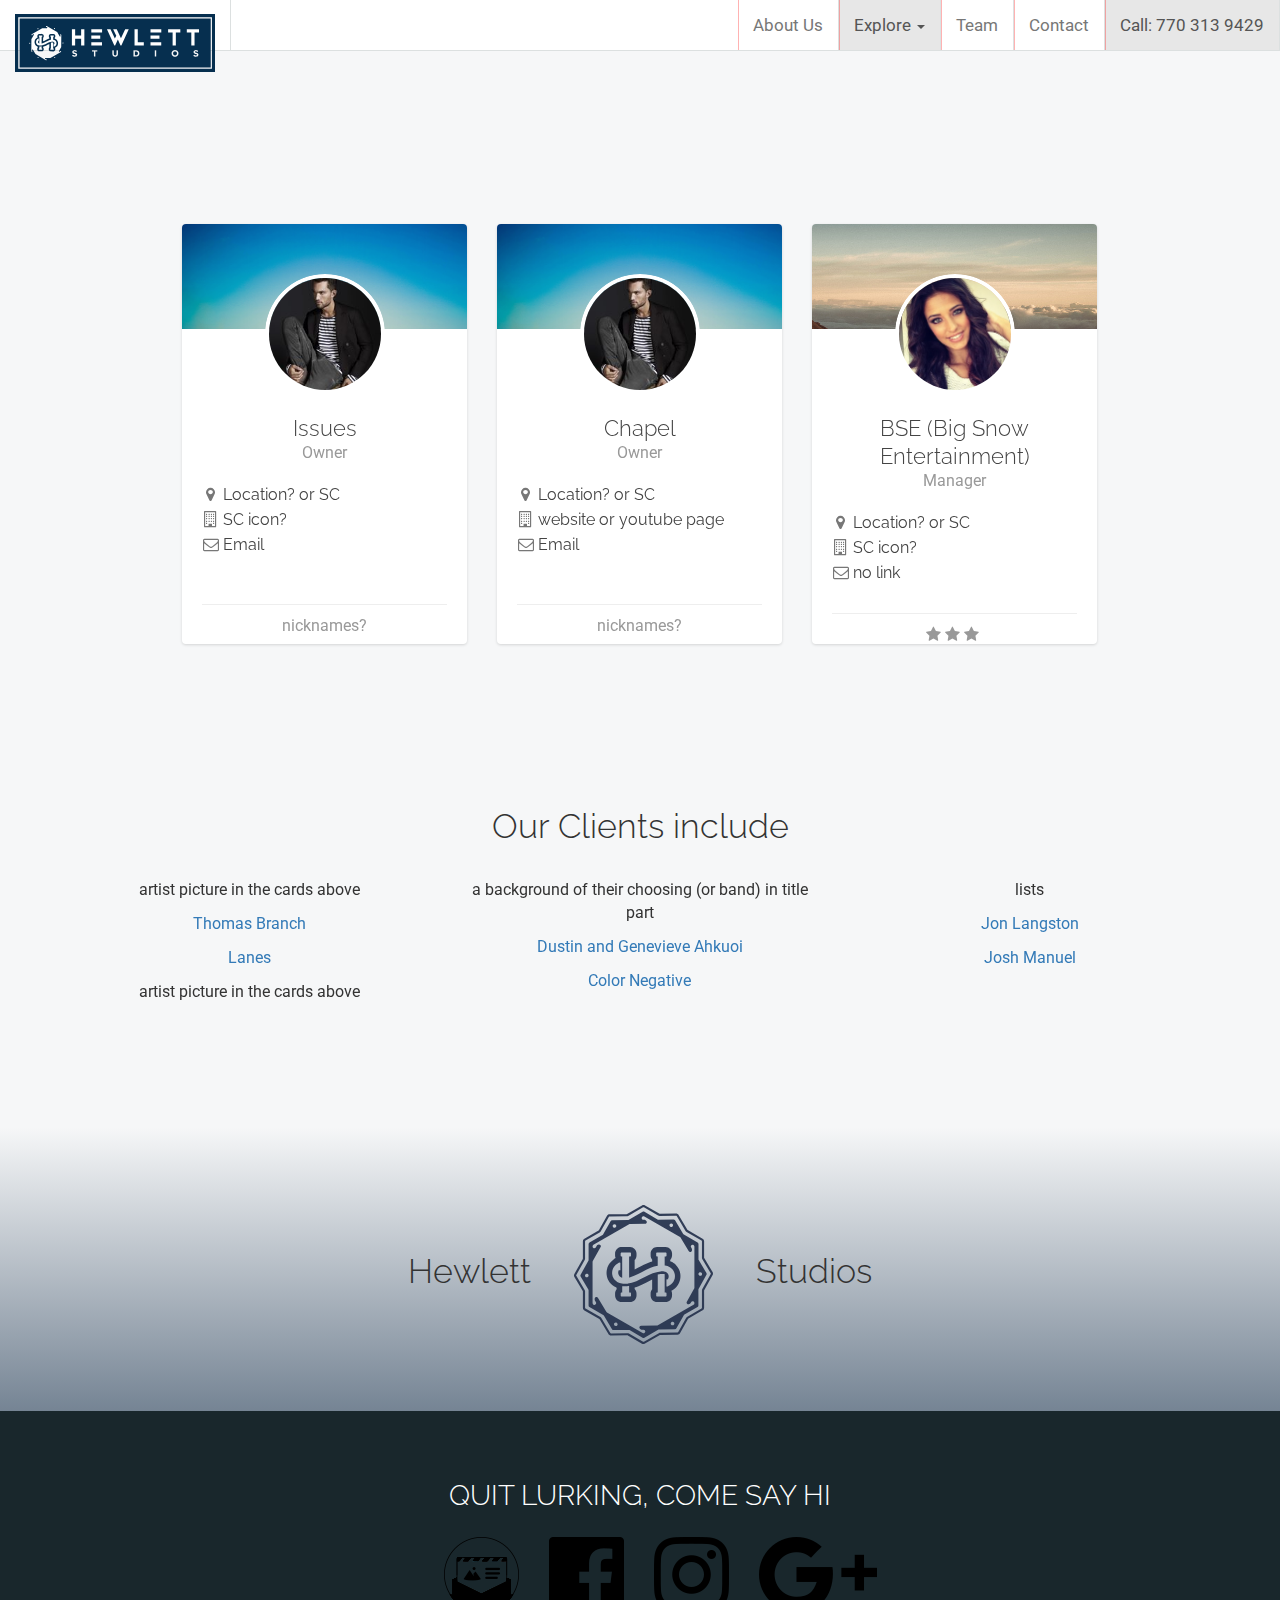
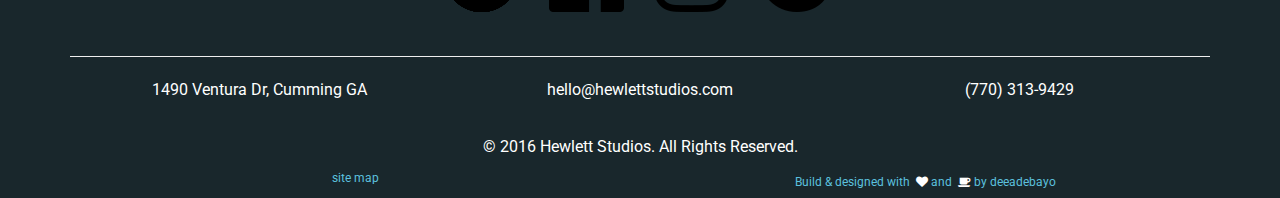
<file: explore/artists.html>
<!DOCTYPE html><html lang="en"><head><meta name="description" content="SEO stuff"><link rel="stylesheet" href="/public/css/rotating-card.css"><title>Our Artists - Hewlett Studios</title><meta charset="utf-8"><meta name="author" content="Dee Adebayo"><meta name="viewport" content="width=device-width, initial-scale=1.0"><link href="https://maxcdn.bootstrapcdn.com/font-awesome/4.5.0/css/font-awesome.min.css" rel="stylesheet"><link href="/public/css/styles.css" rel="stylesheet" type="text/css"><!--link(href='/boomz/css/animate.css', rel='stylesheet', type='text/css')--><link rel="icon" href="favicon.ico"><link rel="icon" type="image/png" sizes="32x32" href="favicon-32x32.png"><link rel="icon" type="image/png" sizes="96x96" href="favicon-96x96.png"><link rel="icon" type="image/png" sizes="16x16" href="favicon-16x16.png"><link rel="manifest" href="manifest.json"></head><body><div class="container-fluid myfluid"><header id="header" role="banner" class="navbar navbar-default navbar-fixed-top bs-docs-nav"><div class="container-fluid"><div class="navbar-header"><button type="button" data-toggle="collapse" data-target=".bs-navbar-collapse" class="navbar-toggle"><span class="sr-only">Toggle navigation</span><span class="icon-bar"></span><span class="icon-bar"></span><span class="icon-bar"></span></button><a href="../" class="navbar-brand bod-right"><svg xmlns="http://www.w3.org/2000/svg" width="200" height="75" viewBox="0 0 650 188" preserveAspectRatio="xMidYMin meet" aria-labelledby="logo_title"><title id="logo_title">Hewlett Studios Logo</title><defs><clipPath id="c"><path d="M0 831.724h700V0H0z"></path></clipPath><clipPath id="d"><path d="M208.8 186.505l-.083-.788-.036-.235-.05-.235c-.04-.157-.07-.313-.11-.468-.01-.05-.01-.07-.02-.09l-.02-.07-.04-.15-.04-.14-.01-.04-.04-.11-.01-.03-.04-.1-.15-.38c-.09-.25-.23-.48-.35-.72-.25-.46-.53-.89-.84-1.27-1.22-1.56-2.71-2.23-4-2.79l-.44-.15c-.04-.02-.07-.02-.11-.02-.19 0-.36.15-.36.36l.04 5.05c0 .2.17.35.36.35.03 0 .05 0 .07-.01.2-.04.41-.08.49-.08.02 0 .03 0 .03.01.15.18.28.38.4.59.05.1.12.21.16.32l.07.17.02.04.04.12.05.14.02.07c.01.02.02.05.02.06.01.04.01.08.02.12l.01.06.01.09.03.19c.02.26.04.53 0 .81 0 .14-.04.27-.06.42-.03.13-.06.28-.11.41-.08.27-.2.54-.35.79-.14.25-.32.48-.52.68-.1.11-.21.2-.32.29l-.01.01v.01l-.07.05-.07.06c-.02.02-.06.04-.06.04l-.07.04-.03.02-.05.03c-.54.33-1.25.58-2.07.71-.2.03-.41.06-.62.08-.05.01-.1.01-.16.01h-.14l-.37.01-.41.01h-.19l-.16-.01-.33-.01h-.16l-.18-.02c-1.93-.12-3.97-.67-6.03-1.47-2.07-.8-4.17-1.85-6.33-2.94-2.16-1.09-4.38-2.23-6.74-3.18-1.18-.48-2.39-.91-3.64-1.25-.62-.18-1.25-.32-1.89-.45-.32-.06-.63-.13-.95-.17l-.48-.07-.24-.03-.12-.01-.06-.01-.11-.01-.42-.04c-.06-.01-.16-.01-.25-.02l-.28-.01-.27-.01h-.77c-.68.02-1.35.1-2 .21-1.31.25-2.59.7-3.73 1.4-.57.34-1.09.76-1.57 1.21l-.34.35-.08.09.01-.01-.08.1-.04.05-.11.14-.11.14c-.04.05-.11.14-.16.21-.1.15-.22.31-.3.45-.66 1.09-1.02 2.26-1.15 3.4-.12 1.15-.01 2.28.3 3.32.07.27.17.52.27.77.04.13.11.25.16.37l.09.18.05.09.01.02.01.01.06.11.02.03.14.25c.05.09.07.15.17.29l.25.36.12.17.12.15c.62.79 1.32 1.41 2.01 1.89.61.43 1.01.83 2.34 1.21.04.01.07.01.1.01.19 0 .36-.16.36-.36l-.04-5.59c0-.21-.17-.36-.35-.36-.04 0-.08 0-.13.02-.26.1-.55.21-.68.24l-.07-.12-.12-.21-.02-.04-.04-.08c-.02-.05-.05-.1-.07-.16-.04-.11-.09-.22-.12-.35-.15-.48-.2-1.03-.14-1.59.04-.28.09-.56.19-.84.1-.27.21-.54.37-.78.03-.06.06-.08.08-.13.02-.02.02-.03.05-.07l.11-.14.11-.14.04-.04.14-.15.02-.02c.23-.21.47-.41.76-.58.37-.23.8-.41 1.27-.56l.12 16.77h-.47c-.39 0-.72.36-.71.81l.01 1.46c0 .34.53.77.56.77l1.64.01h2.8l2.47-.04c.4-.01.71-.37.71-.81l-.01-1.46c0-.45-.33-.8-.72-.8h-.77l-.12-16.67c.31.07.61.14.92.23 1.01.28 2.04.64 3.07 1.06 2.08.84 4.18 1.91 6.34 3.01 2.17 1.1 4.41 2.23 6.8 3.17 1.81.7 3.71 1.28 5.66 1.6l.06 7.42h-.51c-.4 0-.72.36-.71.81l.01 1.45c.01.45.33.8.72.8l1.46-.01 2.82.01 2.47-.04c.4-.01.72-.37.71-.81l-.01-1.46c0-.45-.32-.8-.72-.8h-.75l-.05-7.24.31-.05c1.32-.21 2.64-.63 3.82-1.34l.11-.07.13-.08.24-.16.16-.11.08-.05.04-.03.07-.05.03-.02c.28-.22.54-.45.77-.69.48-.49.88-1.01 1.2-1.56.33-.55.58-1.11.76-1.69.1-.28.16-.57.23-.86l.01-.02c.05-.29.11-.57.12-.86.05-.45.05-.89.02-1.33m-6.9-14.7c0-.45-.32-.8-.72-.8l-6.74.05c-.4 0-.72.36-.71.81l.01 1.45c0 .44.32.8.72.8h.5l.108 14.34c.75.17 1.49.29 2.214.35l.18.02.17.01.327.02.17.01c.03.01.05.01.082.01h.11l.42.01h.68c.22-.01.43-.02.63-.05.19-.02.37-.04.54-.08l-.11-14.66.75-.01c.4 0 .72-.37.71-.81zm-28.18.2c0-.44-.32-.8-.72-.8l-6.74.05c-.4 0-.72.37-.71.81l.01 1.46c.01.44.33.8.73.8h.01l.48-.01.04 5.16.2-.03c.63-.08 1.26-.13 1.9-.13h.19c.15 0 .29.01.43.01l.26.01.27.02.28.02c.09.01.2.01.26.02l.42.04.11.01.06.01.12.01.24.04.48.07c.1.01.19.03.28.05l-.04-5.36.78-.01c.4-.01.72-.37.71-.81zm38.6 17.24l-.03.16v.01c-.01.08-.03.16-.05.23v.03l-.03.12c-.07.28-.15.63-.28 1.03-.26.83-.63 1.64-1.09 2.42-.47.81-1.06 1.58-1.75 2.29-.37.38-.75.7-1.1.99l-.02.01-.06.04-.06.04-.07.05-.03.02-.03.02-.04.02-.08.05-.01.01h-.01l-.17.12-.06.04-.06.03-.25.16-.02.01-.02.01-.13.08-.06.04-.06.04-.1.06c-.7.42-1.46.78-2.25 1.07l.01 1.66c.91.83 1.48 2.04 1.49 3.38l.01 1.46c.02 2.52-1.98 4.61-4.46 4.64l-2.47.03h-2.87l-1.45.01h-.03c-2.48 0-4.51-2.058-4.53-4.58l-.01-1.45c-.01-1.15.4-2.26 1.158-3.11l.04-.05-.01-2.06c-1.07-.3-2.16-.67-3.26-1.105-2.58-1.01-5-2.24-7.14-3.32l-.095-.05c-1.62-.83-3.17-1.62-4.67-2.29l.06 8.66c.92.84 1.51 2.05 1.52 3.41l.01 1.46c.02 2.52-1.98 4.6-4.46 4.64l-2.47.03H168c-1.81-.01-1.83-.01-2.1-.05-.994-.13-1.83-.6-2.63-1.49-1.02-1.13-1.24-2.28-1.25-3.03l-.01-1.46c-.005-.88.23-1.71.65-2.41-.823-.36-1.39-.74-1.91-1.12-.06-.05-.13-.1-.2-.15-1.07-.75-2.02-1.63-2.81-2.63l-.11-.135-.07-.093-.07-.09-.123-.18-.02-.03-.024-.03-.18-.26-.07-.105c-.154-.234-.25-.4-.294-.48l-.01-.01-.01-.02-.01-.01-.09-.15-.06-.1-.02-.03-.02-.03-.02-.03-.07-.13v.01l-.05-.08-.04-.08-.01-.02h-.02l-.04-.09v-.007l-.01-.01-.09-.18-.02-.04-.02-.03-.02-.04c-.06-.12-.15-.31-.24-.55l-.02-.05c-.11-.27-.23-.6-.35-1-.46-1.52-.6-3.13-.43-4.76v-.04c.2-1.78.76-3.44 1.67-4.94.13-.23.27-.43.38-.59l.05-.07.01-.02.02-.02.02-.04c.07-.09.15-.21.24-.33l.02-.02.01-.02.11-.13.06-.07c.13-.18.28-.35.44-.51l.01-.01.01-.01.16-.17.18-.19.06-.07.07-.06c.73-.69 1.46-1.25 2.22-1.71.66-.4 1.36-.75 2.09-1.04l-.01-1.96c-.75-.82-1.22-1.91-1.23-3.11l-.01-1.46c-.02-2.544 1.99-4.63 4.49-4.65l6.74-.05h.03c2.47 0 4.5 2.05 4.52 4.58l.01 1.46c.01 1.35-.56 2.58-1.47 3.43l.01 1.766c1.11.33 2.24.726 3.44 1.21 2.39.96 4.59 2.076 6.72 3.15l.32.16c1.67.85 3.22 1.62 4.69 2.26l-.07-8.93c-.77-.82-1.24-1.93-1.25-3.14l-.01-1.46c-.01-1.15.4-2.25 1.15-3.11.84-.96 2.06-1.52 3.33-1.53l6.74-.05h.03c2.47 0 4.5 2.05 4.52 4.58l.01 1.46c.01.94-.26 1.82-.74 2.56 1.36.61 3.25 1.614 4.85 3.64.44.57.85 1.18 1.19 1.82l.02.036.02.04.07.12c.12.23.28.54.43.92l.08.18.06.16v.01l.01.01.04.1v.016l.01.01.01.03.04.09.03.09.03.11.01.03.01.04.02.04.04.15.04.14.02.07v.02c.03.07.06.17.09.3v.01l.06.25.05.21.01.04.01.04.05.24.02.11.02.12.04.23.01.09.01.08.04.41.04.37.01.1.01.09c.04.69.03 1.31-.04 1.89-.03.39-.09.73-.13.98m13.15-2.01h-.01c-.65-1.15-2.4-.68-2.39.64v.01c.01 1.3 1.73 1.76 2.38.634v-.01c.23-.4.23-.885 0-1.28m-5.33-9.03c0-.22-.06-.43-.17-.62l-5.33-9.348c-.64-1.13.62-2.39 1.75-1.75l.513.29c.2.11.37.28.48.48l.28.49c.65 1.14 2.4.67 2.39-.65 0-.46-.25-.88-.65-1.11l-25.55-14.52c-.19-.11-.4-.165-.62-.166l-11.32-.06c-1.3-.01-1.76-1.724-.64-2.38l.51-.3c.2-.12.42-.18.65-.18h1.14c1.32.01 1.79-1.74.64-2.39-.4-.22-.885-.22-1.28.01l-25.34 14.89c-.19.11-.35.27-.46.46l-5.826 9.96c-.66 1.13-2.37.67-2.38-.63l-.01-.6c0-.234.06-.46.17-.66l.68-1.16c.66-1.14-.62-2.42-1.75-1.75-.39.23-.63.656-.63 1.11l.22 29.41c0 .22.06.43.17.63l5.66 9.93c.64 1.13-.61 2.39-1.74 1.74l-.52-.3c-.2-.11-.37-.28-.48-.48l-.61-1.07c-.66-1.14-2.4-.67-2.39.65 0 .46.25.88.64 1.1l25.57 14.51c.19.11.4.17.62.17l10.77.06c1.3.01 1.76 1.73.64 2.38l-.51.3c-.2.12-.43.18-.66.17h-.57c-1.316-.01-1.78 1.74-.636 2.39.4.22.88.22 1.28-.01l25.35-14.894c.19-.11.35-.27.46-.46l5.61-9.59c.65-1.12 2.37-.67 2.38.63v.59c0 .23-.06.46-.18.66l-.46.79c-.67 1.14.61 2.42 1.75 1.75.39-.24.64-.66.63-1.12zm-14.72-26.15l-.01-.01c-.23-.396-.65-.64-1.11-.645h-.01c-1.32-.01-1.79 1.74-.64 2.39l.01.01c1.13.64 2.39-.62 1.75-1.75m-41.61-.89c-.456-.01-.88.24-1.11.63-.67 1.13.61 2.41 1.75 1.75h.01c1.12-.66.66-2.38-.64-2.39m-19.11 36.3c-.01-1.3-1.73-1.76-2.38-.63h-.007c-.23.394-.23.88 0 1.28.652 1.145 2.4.675 2.39-.64zm17.66 35.84v.01c.23.395.65.64 1.103.644h.01c1.32 0 1.784-1.75.64-2.4H164c-1.13-.64-2.385.62-1.74 1.75m41.615.88h.01c.46.01.88-.24 1.11-.63.67-1.14-.62-2.42-1.75-1.75-1.12.66-.66 2.38.64 2.38m42.29-2.99h7.89v-15.1h14.59V221h7.89v-39.43h-7.89v16.45H254.1v-16.45h-7.86zm47.26-31.55h26.14v-7.88h-26.1zm0 16.39h21.8V198h-21.8zm0 15.21h26.31v-7.89H293.5zm46.86 0l10.53-22.19 3.49 6.65-7.6 15.54h8.73l10.25-21.85 10.31 21.86h8.73l-18.07-39.49h-1.91l-6.57 14.5-6.646-14.47h-1.92l-18 39.474zM396.26 170h6.09c1.22 0 2.34-.2 3.36-.596 1.02-.4 1.9-.94 2.63-1.64s1.31-1.52 1.71-2.47c.4-.94.6-1.96.6-3.06v-.04c0-1.1-.2-2.13-.6-3.08-.4-.95-.97-1.78-1.71-2.48s-1.61-1.25-2.63-1.65c-1.02-.407-2.14-.608-3.36-.608h-6.09zm2.56 50.98h7.89V189.4h14.7v-7.83h-22.59zm38.92-31.6h26.14v-7.88h-26.1zm0 16.39h21.8V198h-21.8zm0 15.21h26.31v-7.88H437.8zm42.92 0h29.8v-7.88h-10.9v-31.6h-7.89v31.6H480.7zm45.57 0h29.8v-7.88h-10.9v-31.6h-7.88v31.6h-10.99zm28.3-61.97c0-.77-.14-1.46-.42-2.06-.28-.6-.67-1.11-1.17-1.52-.5-.41-1.1-.72-1.8-.934-.7-.21-1.47-.32-2.32-.32-1.19 0-2.36.2-3.5.61-1.15.41-2.19 1.033-3.13 1.88l2.03 2.43c.71-.58 1.44-1.04 2.19-1.38.75-.34 1.58-.51 2.47-.51.71 0 1.27.13 1.66.39.39.26.59.62.59 1.08v.05c0 .23-.04.42-.12.6-.08.17-.24.33-.47.48-.23.146-.55.295-.96.444-.41.15-.94.305-1.6.47-.79.19-1.51.41-2.15.65-.64.23-1.19.53-1.64.88-.44.35-.79.78-1.04 1.3-.24.52-.37 1.17-.37 1.94v.05c0 .71.14 1.354.4 1.93.27.57.64 1.064 1.12 1.48.48.415 1.05.735 1.72.96.67.22 1.4.333 2.21.333 1.15 0 2.2-.17 3.16-.514.96-.34 1.84-.83 2.65-1.47l-1.78-2.59c-.7.48-1.38.85-2.05 1.13-.67.28-1.34.41-2.01.41-.67 0-1.17-.13-1.51-.39-.33-.26-.5-.59-.5-.97v-.05c0-.25.05-.47.15-.66.1-.19.27-.35.53-.5.26-.15.6-.29 1.04-.42.44-.14 1-.29 1.67-.47.79-.21 1.5-.44 2.12-.7.62-.26 1.14-.58 1.56-.94.43-.36.75-.79.96-1.28.22-.49.33-1.08.33-1.77zm-48.7 3.19c0-1.11-.21-2.16-.62-3.13-.41-.976-.99-1.83-1.73-2.567-.73-.738-1.61-1.318-2.63-1.74-1.02-.42-2.13-.637-3.33-.637-1.2 0-2.31.21-3.32.63-1.01.42-1.89.993-2.62 1.72-.74.72-1.31 1.57-1.72 2.54-.41.97-.61 2.02-.61 3.13v.04c0 1.11.21 2.16.63 3.13.41.97.99 1.83 1.73 2.56.73.74 1.61 1.32 2.63 1.74 1.02.423 2.13.64 3.33.64s2.31-.21 3.32-.64c1.01-.42 1.88-.995 2.62-1.716.74-.72 1.31-1.57 1.72-2.55.41-.973.61-2.02.61-3.133zm-54.16-7.805h-3.44v15.61h3.43zm-93.22 6.83c0-1.19-.16-2.22-.48-3.1-.32-.88-.78-1.61-1.37-2.2-.59-.59-1.31-1.03-2.16-1.32-.85-.29-1.8-.44-2.84-.44-2.09 0-3.75.58-4.95 1.74-1.2 1.16-1.81 2.9-1.81 5.2v8.93h3.43v-8.83c0-1.28.3-2.24.89-2.89.59-.65 1.42-.97 2.47-.97s1.88.31 2.47.93c.59.62.89 1.56.89 2.81v8.94h3.44zm-50.35 5.65h-4.75v-12.4h-3.43v12.44h-4.76v3.17h12.94zm-49.17-7.83c0-.78-.14-1.46-.42-2.07-.28-.6-.67-1.11-1.18-1.51-.5-.41-1.1-.72-1.8-.94-.69-.22-1.47-.33-2.31-.33-1.19 0-2.35.2-3.5.61s-2.19 1.04-3.12 1.88l2.03 2.43c.72-.58 1.45-1.04 2.2-1.39.75-.34 1.58-.51 2.47-.51.72 0 1.27.13 1.67.39.39.26.59.62.59 1.08v.04c0 .22-.04.42-.12.59-.08.17-.24.33-.47.48-.23.15-.55.29-.96.44-.41.15-.94.31-1.6.47-.79.2-1.5.41-2.14.65-.64.24-1.18.54-1.63.88-.45.35-.79.79-1.04 1.31s-.37 1.17-.37 1.94v.05c0 .72.14 1.36.4 1.93.27.57.64 1.07 1.12 1.48.48.42 1.05.74 1.72.96.67.23 1.4.34 2.21.34 1.14 0 2.2-.17 3.16-.51.96-.34 1.84-.83 2.64-1.47l-1.79-2.58c-.7.47-1.38.85-2.05 1.12-.67.28-1.34.42-2.01.42-.67 0-1.17-.13-1.5-.39-.33-.26-.5-.58-.5-.97v-.04c0-.25.05-.47.15-.66.1-.18.27-.35.53-.5.26-.15.6-.29 1.04-.42.44-.13 1-.29 1.67-.47.79-.21 1.49-.44 2.11-.7.62-.26 1.14-.57 1.57-.94.42-.36.74-.79.96-1.28.22-.49.32-1.08.32-1.76zm325.68-31.26v119.56h-465.9v-119.5h107.91zm-182.19 29.73h-2.65V167h2.66c.7 0 1.34-.116 1.92-.347.58-.23 1.07-.552 1.48-.968.4-.417.72-.915.96-1.495.23-.58.34-1.213.34-1.897v-.044c0-.7-.12-1.33-.35-1.9-.23-.57-.55-1.06-.96-1.48-.41-.42-.9-.74-1.48-.96-.58-.22-1.22-.34-1.92-.34M502 164.2c.23-.597.346-1.23.346-1.9v-.043c0-.67-.115-1.298-.346-1.885-.23-.586-.55-1.103-.96-1.55-.408-.445-.902-.795-1.483-1.047-.58-.253-1.212-.38-1.895-.38-.7 0-1.336.13-1.908.39-.573.26-1.07.614-1.494 1.06-.424.447-.75.968-.982 1.563-.23.594-.346 1.226-.346 1.895v.046c0 .67.115 1.29.346 1.88.23.59.55 1.1.96 1.55.408.45.9.79 1.47 1.05.574.25 1.21.38 1.91.38.683 0 1.315-.13 1.895-.39.58-.26 1.082-.62 1.506-1.06.42-.45.75-.97.98-1.56m85.55-39.36H115.49v125.57h472.06zm-480.02-7.96H595.5v141.49H107.54z"></path></clipPath><clipPath id="a"><path d="M-32768 32767h65535v-65535h-65535z"></path></clipPath><radialGradient id="b" spreadMethod="pad" gradientTransform="matrix(179.62785 0 0 -179.62785 351.526 187.632)" gradientUnits="userSpaceOnUse" r="1" cy="0" cx="0" fy="0" fx="0"><stop offset="0" stop-color="#fff"></stop><stop offset=".037" stop-color="#fff"></stop><stop offset="1" stop-opacity="0" stop-color="#fff"></stop></radialGradient><mask id="f" height="1" width="1" y="0" x="0" maskUnits="userSpaceOnUse"><g clip-path="url(#a)"><path d="M-32768 32767h65535v-65535h-65535z" fill="url(#b)"></path></g></mask><radialGradient id="e" spreadMethod="pad" gradientTransform="matrix(179.62785 0 0 -179.62785 351.526 187.632)" gradientUnits="userSpaceOnUse" r="1" cy="0" cx="0" fy="0" fx="0"><stop offset="0" stop-color="#fff"></stop><stop offset=".037" stop-color="#fff"></stop><stop offset="1" stop-color="#231f20"></stop></radialGradient></defs><path d="M645.32 5.303V183.34H5.305V5.302z" fill="none" stroke="#062f4f" stroke-width="10.605" stroke-miterlimit="10"></path><g clip-path="url(#c)" transform="matrix(1.33333 0 0 -1.33333 -143.39 344.496)"><path d="M501.02 165.76c-.425.445-.927.798-1.507 1.058-.58.26-1.212.39-1.896.39-.7 0-1.335-.126-1.908-.38-.58-.252-1.07-.6-1.48-1.047-.41-.44-.73-.96-.96-1.55-.23-.58-.35-1.21-.35-1.88v-.04c0-.67.11-1.3.34-1.89.23-.59.56-1.11.98-1.56.42-.44.92-.8 1.49-1.06s1.21-.39 1.91-.39c.68 0 1.31.13 1.89.38.58.26 1.07.61 1.48 1.05.41.45.73.97.96 1.55.23.59.34 1.22.34 1.89v.05c0 .67-.12 1.31-.35 1.9-.23.6-.56 1.12-.98 1.57m55.13 55.34h-29.8v-7.88h10.99v-31.6h7.89v31.6h10.93zm-1.51-61.94c0 .68-.11 1.27-.33 1.76-.22.49-.54.92-.96 1.28-.43.37-.95.68-1.57.94-.62.26-1.32.5-2.11.71-.67.18-1.23.34-1.67.47-.44.13-.79.28-1.04.42-.26.15-.43.32-.53.5-.1.19-.15.41-.15.66v.05c0 .38.16.71.5.97.33.26.83.39 1.5.39s1.34-.14 2.01-.41c.67-.28 1.35-.65 2.05-1.13l1.78 2.59c-.81.64-1.69 1.13-2.65 1.47-.96.34-2.01.51-3.16.51-.81 0-1.54-.11-2.21-.33-.67-.22-1.24-.54-1.72-.96-.48-.41-.86-.91-1.12-1.48-.27-.57-.4-1.21-.4-1.93v-.04c0-.77.12-1.42.37-1.94s.59-.96 1.04-1.3c.45-.35.99-.64 1.63-.88.64-.24 1.35-.45 2.14-.64.65-.17 1.19-.32 1.6-.47.41-.15.73-.3.96-.45.23-.15.39-.31.47-.48.08-.17.12-.37.12-.59v-.05c0-.46-.2-.82-.59-1.08-.4-.26-.95-.39-1.67-.39-.9 0-1.72.17-2.47.51-.75.34-1.49.81-2.2 1.39l-2.03-2.43c.93-.85 1.98-1.47 3.12-1.88 1.15-.41 2.31-.61 3.5-.61.85 0 1.62.11 2.32.33.7.22 1.3.53 1.8.94.5.41.9.92 1.18 1.52.28.61.42 1.29.42 2.07zm-44.06 61.93h-29.8v-7.89h10.98v-31.61h7.89v31.61h10.93zm-4.65-58.75c0 1.12-.2 2.16-.61 3.14s-.98 1.82-1.72 2.55c-.74.72-1.61 1.3-2.62 1.72-1.02.42-2.12.63-3.33.63s-2.32-.21-3.34-.64c-1.02-.42-1.9-1-2.64-1.74s-1.31-1.59-1.73-2.56c-.42-.97-.63-2.02-.63-3.13v-.04c0-1.11.2-2.16.61-3.13.41-.98.98-1.82 1.72-2.54s1.61-1.29 2.62-1.72c1.01-.42 2.12-.63 3.32-.63 1.2 0 2.32.21 3.34.64 1.02.42 1.9 1 2.63 1.74s1.31 1.59 1.73 2.56c.41.98.62 2.02.62 3.14zm-41.76 58.74h-26.3v-7.88h26.31zm-.17-31.6h-26.13v-7.88H464zm-12.22-19.39h-3.44V154.5h3.43zm-30.24 19.38h-14.7v31.6h-7.89v-39.43h22.59zm-10.76-27.14c0 1.1-.2 2.12-.6 3.06-.41.95-.98 1.77-1.71 2.47-.74.7-1.62 1.25-2.63 1.64-1.02.39-2.14.59-3.36.59h-6.09V154.5h6.09c1.22 0 2.34.2 3.35.602 1.01.4 1.89.95 2.63 1.65.73.7 1.3 1.524 1.7 2.475.4.95.6 1.98.6 3.08zm-25.91 58.74h-8.73l-10.31-21.85-10.25 21.86h-8.73l7.6-15.54-3.49-6.64-10.53 22.19h-8.73l18.03-39.48h1.91l6.65 14.47 6.59-14.48h1.92zm-26.34-50.98h-3.44v-8.95c0-1.25-.3-2.18-.9-2.81-.6-.62-1.42-.94-2.48-.94s-1.88.33-2.48.97c-.6.65-.89 1.61-.89 2.89v8.84h-3.43v-8.93c0-2.3.6-4.04 1.8-5.2 1.2-1.16 2.85-1.74 4.95-1.74 1.04 0 1.99.15 2.83.44.84.29 1.57.72 2.16 1.31.59.59 1.05 1.32 1.37 2.2.32.88.48 1.91.48 3.1zm-38.66 50.97h-26.3v-7.88h26.3zm-.17-31.6h-26.14v-7.89h26.14zm-11.51-19.38h-12.94v-3.17h4.75V154.5h3.43v12.45h4.75zm-31.52 50.93h-7.89v-15.1h-14.59v15.1h-7.89v-39.43h7.88v16.45h14.59v-16.45h7.89zM259 159.16c0 .682-.11 1.27-.327 1.76-.217.49-.538.92-.96 1.284-.427.37-.95.68-1.568.94-.62.26-1.33.5-2.12.71-.67.18-1.227.335-1.667.47-.44.133-.785.274-1.04.423-.252.15-.43.316-.524.5-.09.19-.14.407-.14.66v.045c0 .386.167.71.502.97.333.26.835.39 1.504.39.67 0 1.34-.137 2.01-.412.67-.274 1.352-.65 2.052-1.125l1.78 2.59c-.8.64-1.683 1.13-2.643 1.47-.96.34-2.01.513-3.16.513-.8 0-1.54-.114-2.21-.337-.67-.23-1.24-.55-1.72-.96-.48-.42-.86-.91-1.12-1.48-.27-.57-.4-1.21-.4-1.93v-.04c0-.77.12-1.42.37-1.94s.59-.95 1.04-1.3c.45-.35.99-.64 1.63-.88.64-.24 1.35-.46 2.14-.65.65-.16 1.19-.32 1.6-.47.41-.15.73-.29.96-.44.23-.15.39-.31.47-.48.08-.17.12-.36.12-.59v-.04c0-.46-.2-.82-.59-1.08-.4-.26-.95-.39-1.67-.39-.89 0-1.72.17-2.47.51-.75.34-1.48.81-2.2 1.39l-2.03-2.43c.93-.84 1.97-1.47 3.12-1.88 1.14-.41 2.31-.61 3.5-.61.84 0 1.62.11 2.31.32.69.22 1.29.53 1.8.94.5.41.89.92 1.17 1.52.28.6.42 1.29.42 2.06zm-51.81-10.05zm-46.474 76.9zm62.46-38.213c-.01-1.317 1.734-1.787 2.39-.642v.007c.226.39.223.88-.01 1.28-.657 1.12-2.375.66-2.384-.64zM164.13 221.4l.008.004c1.147.65.68 2.4-.64 2.392h-.003c-.458-.003-.88-.25-1.106-.647v-.01c-.65-1.13.61-2.39 1.74-1.75m40.98 1.99c-.24.39-.66.63-1.12.63-1.3-.01-1.76-1.73-.64-2.39 1.13-.67 2.41.61 1.75 1.75m-42.31-71.68v-.01c.23-.4.65-.64 1.11-.64 1.3.01 1.76 1.73.64 2.39h-.01c-1.14.67-2.42-.61-1.76-1.75m-18.07 35.6c.01 1.32-1.74 1.79-2.39.64l-.01-.01c-.23-.4-.23-.89 0-1.28.65-1.12 2.37-.66 2.38.64m74.78-21.38c.4.23.64.65.65 1.1.01 1.32-1.74 1.79-2.39.64l-.28-.49c-.11-.2-.28-.37-.48-.48l-.52-.3c-1.13-.64-2.39.62-1.75 1.75l5.32 9.34c.1.19.16.41.16.63l.22 29.41c0 .46-.24.88-.63 1.11v.01c-1.14.67-2.42-.61-1.76-1.75l.46-.79c.11-.2.17-.43.17-.66l-.01-.6c-.01-1.3-1.73-1.76-2.38-.64l-5.61 9.58c-.11.19-.27.35-.46.46l-25.35 14.88c-.4.23-.89.23-1.28.01l-.01-.01c-1.15-.65-.68-2.4.64-2.39l.57.01c.23 0 .45-.06.65-.18l.51-.3c1.12-.66.66-2.38-.64-2.39l-10.77-.07c-.22-.01-.43-.06-.62-.17l-25.58-14.51c-.4-.23-.65-.65-.65-1.1-.01-1.31 1.74-1.78 2.39-.64l.61 1.08c.11.2.28.37.48.48l.51.29c1.13.64 2.38-.62 1.74-1.75l-5.66-9.93c-.11-.19-.16-.4-.17-.62l-.22-29.4c0-.46.24-.88.63-1.11h.01c1.14-.67 2.42.61 1.75 1.75l-.68 1.16c-.11.2-.17.42-.17.65l.01.59c.01 1.3 1.73 1.76 2.38.64l5.83-9.97c.11-.19.27-.34.45-.45l25.4-14.87c.39-.23.88-.23 1.28-.01 1.14.65.68 2.4-.64 2.4l-1.14-.01c-.23 0-.46.06-.66.18l-.52.3c-1.13.66-.66 2.38.64 2.39l11.33.07c.22 0 .43.06.62.17zm-15.72-12.2l-.02-.01c-1.15-.65-.68-2.4.64-2.39h.01c.46 0 .88.25 1.1.65v.01c.65 1.13-.61 2.38-1.74 1.74m89.8 44.31h21.8v7.88h-21.8zm144.31 0h21.8v7.88h-21.8zm146.82 49.41V127.85h-465.9v119.563zm-177.85-83.22c.23-.58.34-1.21.34-1.9v-.05c0-.7-.12-1.33-.35-1.9-.23-.57-.55-1.06-.96-1.47-.41-.42-.9-.74-1.48-.96-.58-.22-1.22-.34-1.91-.34h-2.65V167h2.66c.7 0 1.34-.114 1.92-.345.58-.23 1.08-.554 1.49-.97.41-.417.73-.915.96-1.495" fill="#062f4f"></path><path d="M170.93 209.82h-.03l-2.817-.003c-1.82-.007-1.84-.01-2.106-.044-2.017-.256-3.866-2.41-3.88-4.522l-.012-1.45c-.006-.86.22-1.69.65-2.41-.825-.35-1.394-.74-1.908-1.12-.065-.05-.132-.1-.202-.14-1.076-.75-2.026-1.64-2.818-2.65l-.098-.12-.08-.09-.07-.09-.13-.18-.02-.03-.02-.03-.15-.21-.1-.15c-.16-.23-.23-.36-.3-.48l-.01-.02-.02-.02-.05-.08-.1-.17-.02-.03-.04-.07-.07-.13-.04-.07-.04-.07-.06-.12-.1-.2-.02-.03-.02-.03-.02-.04c-.09-.18-.17-.36-.24-.54l-.02-.06c-.11-.27-.24-.6-.35-.99-.46-1.52-.6-3.13-.43-4.77.2-1.81.76-3.47 1.68-4.98.1-.18.24-.38.38-.58l.05-.07.05-.07c.08-.11.17-.24.23-.32l.01-.02.02-.02.11-.14.07-.09c.13-.18.27-.34.43-.5l.35-.37.06-.06.06-.06c.73-.69 1.46-1.26 2.23-1.72.65-.4 1.34-.74 2.08-1.03l-.02-1.96c-.75-.82-1.21-1.91-1.22-3.11l-.01-1.46c-.01-1.15.4-2.26 1.16-3.11.85-.96 2.06-1.52 3.33-1.53l6.74-.05c2.51 0 4.54 2.06 4.56 4.58l.01 1.46c.01 1.35-.56 2.58-1.47 3.43l.01 1.76c1.1.33 2.23.73 3.43 1.21 2.39.97 4.59 2.08 6.72 3.16l.32.16c1.67.85 3.22 1.62 4.69 2.25l-.07-8.93c-.77-.82-1.24-1.92-1.25-3.13l-.01-1.45c-.02-2.54 1.99-4.62 4.49-4.64l6.74-.05c2.5 0 4.54 2.05 4.55 4.58l.01 1.46c.01.94-.27 1.82-.74 2.56 1.36.61 3.24 1.62 4.84 3.64.44.56.85 1.17 1.19 1.81l.02.04.02.04.06.12c.12.23.28.54.43.92l.07.18.06.16.05.12.04.11.04.13.04.11.01.04.01.03.06.18.04.14.03.07c.03.08.05.17.09.32l.07.3.04.19.01.04.01.04.05.23.02.12.01.12.03.24.02.08.01.08.07.65.01.14.01.09.01.09c.04.69.03 1.31-.03 1.9-.03.39-.09.73-.13.98l-.03.15-.02.12-.03.14-.04.14c-.07.29-.15.64-.28 1.03-.27.83-.63 1.65-1.1 2.44-.45.78-1.04 1.56-1.74 2.27-.37.39-.75.71-1.1 1l-.06.04-.08.06-.07.06-.03.02-.03.02-.11.08-.19.13-.06.04-.06.04-.25.17-.17.11-.06.04-.07.03-.11.07c-.7.42-1.45.78-2.25 1.07l.01 1.66c.91.84 1.49 2.04 1.5 3.38l.01 1.46c.02 2.53-1.98 4.61-4.46 4.65l-2.47.03h-2.88l-1.43.01c-2.51 0-4.54-2.05-4.56-4.58l-.01-1.45c-.01-1.15.4-2.26 1.15-3.11.01-.02.03-.03.04-.05l-.02-2.06c-1.07-.3-2.16-.67-3.26-1.1-2.58-1.01-5-2.24-7.13-3.32l-.09-.05c-1.63-.83-3.18-1.62-4.68-2.29l.06 8.67c.92.84 1.51 2.05 1.52 3.4l.01 1.46c.02 2.52-1.98 4.61-4.46 4.64l-2.47.04zm1.465-30.243l-.04-5.364.78-.01c.397-.007.714-.37.71-.812l-.01-1.46c-.003-.44-.326-.8-.722-.8h-.005l-6.738.05c-.398.01-.718.37-.715.81l.01 1.46c.004.45.327.8.723.8h.482l.038 5.16.202-.03c.626-.07 1.26-.12 1.897-.12h.187c.144 0 .287.01.43.01l.256.01.275.02.277.02.255.03.422.05.11.02.06.01.11.02.24.04.47.08c.09.02.18.04.28.05m26.8 9.23h.29c.22-.01.42-.03.63-.05.18-.02.36-.04.54-.07l-.11-14.66.76-.01c.39-.01.71-.37.71-.81l-.01-1.46c-.01-.44-.33-.8-.73-.8l-6.74.05c-.4.01-.72.37-.72.81l.01 1.46c0 .44.32.8.72.8h.5l.1 14.34c.75.16 1.49.28 2.22.35l.18.02.16.01.32.02.16.01c.03 0 .05.01.08.01h.1l.42.01h.36m-28.29 17.2l2.47-.04c.39-.01.71-.37.71-.81l-.01-1.46c-.01-.44-.33-.8-.73-.8h-.78l-.12-16.67c.3.07.61.14.92.23 1.01.28 2.04.64 3.07 1.06 2.07.84 4.17 1.91 6.34 3.02 2.16 1.1 4.4 2.24 6.79 3.17 1.8.7 3.71 1.28 5.66 1.6l.05 7.41-.5.01c-.4 0-.72.36-.72.81l.01 1.45c0 .45.33.8.72.8h.01l1.46-.01 2.82.01 2.46-.03c.4 0 .72-.36.71-.81l-.01-1.46c0-.44-.32-.8-.72-.8l-.75.01-.06-7.24.31-.04c1.32-.21 2.64-.63 3.82-1.34l.11-.06.12-.08.25-.16.16-.11.07-.05.04-.03.07-.05.03-.03c.27-.22.54-.44.77-.69.47-.48.88-1 1.19-1.55.32-.55.57-1.11.75-1.69.1-.28.16-.57.23-.86l.01-.02c.05-.29.1-.57.12-.86.05-.44.05-.89.02-1.33l-.08-.78-.04-.23-.05-.23-.11-.46c-.01-.04-.02-.06-.03-.09l-.02-.07-.04-.14-.05-.14-.02-.03-.04-.11-.01-.02-.04-.09-.15-.37c-.1-.25-.23-.48-.35-.72-.25-.46-.53-.88-.84-1.27-1.22-1.55-2.7-2.23-4-2.78l-.44-.15c-.04-.01-.08-.02-.12-.02-.19 0-.36.16-.36.36l.04 5.06c0 .2.16.35.35.35.02 0 .05 0 .07-.01.2-.04.4-.08.49-.08.02 0 .03 0 .04.01.15.18.28.38.39.59.05.11.12.21.16.33l.07.17.02.04.04.12.04.15.02.08c.01.02.02.05.02.05.01.04.01.08.02.12l.02.06.01.09.03.19c.02.26.04.53 0 .8 0 .14-.04.28-.06.42-.04.14-.06.28-.11.42-.09.28-.21.55-.35.8-.14.25-.33.48-.53.69-.1.1-.21.19-.32.29l-.01.01h-.01l-.08.05-.08.05c-.02.02-.06.05-.06.05l-.07.04-.04.02-.06.03c-.55.33-1.26.58-2.07.71-.21.03-.41.06-.63.08-.05.01-.1.01-.16.01h-.08l-.04.01-.36.01-.42.01h-.19l-.16-.01-.32-.01h-.16l-.18-.01c-1.94-.12-3.97-.67-6.04-1.47-2.07-.8-4.17-1.85-6.33-2.94-2.16-1.09-4.39-2.23-6.75-3.18-1.18-.48-2.39-.9-3.64-1.25-.62-.17-1.25-.32-1.89-.44-.32-.05-.64-.12-.96-.17l-.48-.06-.24-.03-.12-.01-.06-.01-.11-.01-.42-.04-.26-.01-.28-.02-.27-.01h-.49c-.09 0-.18 0-.27.01-.68.02-1.34.1-2 .22-1.31.25-2.59.7-3.73 1.4-.58.35-1.1.77-1.57 1.22l-.34.36-.09.09.01-.02-.09.1-.04.06-.11.14-.11.14c-.04.05-.11.14-.16.21-.1.15-.22.31-.3.45-.67 1.09-1.03 2.26-1.16 3.41-.12 1.15-.01 2.28.3 3.32.07.26.17.52.27.77.05.13.11.25.17.37l.08.18.04.09.01.03.01.01v-.01l.06.1.02.03.14.25c.05.09.08.15.17.29l.25.37.12.18.12.15c.62.79 1.33 1.41 2.02 1.89.61.43 1.01.83 2.34 1.21.03.01.06.01.1.01.19 0 .35-.15.35-.36l-.04-5.59c0-.2-.17-.35-.36-.35-.04 0-.09.01-.13.02-.26.1-.55.21-.68.24l-.07-.12-.12-.21-.02-.04-.04-.08c-.03-.06-.06-.11-.08-.16-.04-.12-.09-.23-.12-.35-.15-.48-.2-1.03-.14-1.59.04-.28.09-.56.18-.84.1-.27.21-.54.37-.79.03-.06.06-.08.08-.13.02-.02.02-.03.05-.07l.11-.14.11-.14.04-.04.15-.16.02-.02c.22-.2.46-.4.75-.57.37-.22.8-.41 1.27-.55l.12 16.78h-.48c-.4.01-.72.37-.72.81l.01 1.46c0 .35.53.77.56.78.05.01 1.63.01 1.63.01h2.82" fill="#062f4f"></path><g clip-path="url(#d)" opacity=".4"><path fill="url(#e)" mask="url(#f)" d="M208.8 186.505l-.083-.788-.036-.235-.05-.235c-.04-.157-.07-.313-.11-.468-.01-.05-.01-.07-.02-.09l-.02-.07-.04-.15-.04-.14-.01-.04-.04-.11-.01-.03-.04-.1-.15-.38c-.09-.25-.23-.48-.35-.72-.25-.46-.53-.89-.84-1.27-1.22-1.56-2.71-2.23-4-2.79l-.44-.15c-.04-.02-.07-.02-.11-.02-.19 0-.36.15-.36.36l.04 5.05c0 .2.17.35.36.35.03 0 .05 0 .07-.01.2-.04.41-.08.49-.08.02 0 .03 0 .03.01.15.18.28.38.4.59.05.1.12.21.16.32l.07.17.02.04.04.12.05.14.02.07c.01.02.02.05.02.06.01.04.01.08.02.12l.01.06.01.09.03.19c.02.26.04.53 0 .81 0 .14-.04.27-.06.42-.03.13-.06.28-.11.41-.08.27-.2.54-.35.79-.14.25-.32.48-.52.68-.1.11-.21.2-.32.29l-.01.01v.01l-.07.05-.07.06c-.02.02-.06.04-.06.04l-.07.04-.03.02-.05.03c-.54.33-1.25.58-2.07.71-.2.03-.41.06-.62.08-.05.01-.1.01-.16.01h-.14l-.37.01-.41.01h-.19l-.16-.01-.33-.01h-.16l-.18-.02c-1.93-.12-3.97-.67-6.03-1.47-2.07-.8-4.17-1.85-6.33-2.94-2.16-1.09-4.38-2.23-6.74-3.18-1.18-.48-2.39-.91-3.64-1.25-.62-.18-1.25-.32-1.89-.45-.32-.06-.63-.13-.95-.17l-.48-.07-.24-.03-.12-.01-.06-.01-.11-.01-.42-.04c-.06-.01-.16-.01-.25-.02l-.28-.01-.27-.01h-.77c-.68.02-1.35.1-2 .21-1.31.25-2.59.7-3.73 1.4-.57.34-1.09.76-1.57 1.21l-.34.35-.08.09.01-.01-.08.1-.04.05-.11.14-.11.14c-.04.05-.11.14-.16.21-.1.15-.22.31-.3.45-.66 1.09-1.02 2.26-1.15 3.4-.12 1.15-.01 2.28.3 3.32.07.27.17.52.27.77.04.13.11.25.16.37l.09.18.05.09.01.02.01.01.06.11.02.03.14.25c.05.09.07.15.17.29l.25.36.12.17.12.15c.62.79 1.32 1.41 2.01 1.89.61.43 1.01.83 2.34 1.21.04.01.07.01.1.01.19 0 .36-.16.36-.36l-.04-5.59c0-.21-.17-.36-.35-.36-.04 0-.08 0-.13.02-.26.1-.55.21-.68.24l-.07-.12-.12-.21-.02-.04-.04-.08c-.02-.05-.05-.1-.07-.16-.04-.11-.09-.22-.12-.35-.15-.48-.2-1.03-.14-1.59.04-.28.09-.56.19-.84.1-.27.21-.54.37-.78.03-.06.06-.08.08-.13.02-.02.02-.03.05-.07l.11-.14.11-.14.04-.04.14-.15.02-.02c.23-.21.47-.41.76-.58.37-.23.8-.41 1.27-.56l.12 16.77h-.47c-.39 0-.72.36-.71.81l.01 1.46c0 .34.53.77.56.77l1.64.01h2.8l2.47-.04c.4-.01.71-.37.71-.81l-.01-1.46c0-.45-.33-.8-.72-.8h-.77l-.12-16.67c.31.07.61.14.92.23 1.01.28 2.04.64 3.07 1.06 2.08.84 4.18 1.91 6.34 3.01 2.17 1.1 4.41 2.23 6.8 3.17 1.81.7 3.71 1.28 5.66 1.6l.06 7.42h-.51c-.4 0-.72.36-.71.81l.01 1.45c.01.45.33.8.72.8l1.46-.01 2.82.01 2.47-.04c.4-.01.72-.37.71-.81l-.01-1.46c0-.45-.32-.8-.72-.8h-.75l-.05-7.24.31-.05c1.32-.21 2.64-.63 3.82-1.34l.11-.07.13-.08.24-.16.16-.11.08-.05.04-.03.07-.05.03-.02c.28-.22.54-.45.77-.69.48-.49.88-1.01 1.2-1.56.33-.55.58-1.11.76-1.69.1-.28.16-.57.23-.86l.01-.02c.05-.29.11-.57.12-.86.05-.45.05-.89.02-1.33m-6.9-14.7c0-.45-.32-.8-.72-.8l-6.74.05c-.4 0-.72.36-.71.81l.01 1.45c0 .44.32.8.72.8h.5l.108 14.34c.75.17 1.49.29 2.214.35l.18.02.17.01.327.02.17.01c.03.01.05.01.082.01h.11l.42.01h.68c.22-.01.43-.02.63-.05.19-.02.37-.04.54-.08l-.11-14.66.75-.01c.4 0 .72-.37.71-.81zm-28.18.2c0-.44-.32-.8-.72-.8l-6.74.05c-.4 0-.72.37-.71.81l.01 1.46c.01.44.33.8.73.8h.01l.48-.01.04 5.16.2-.03c.63-.08 1.26-.13 1.9-.13h.19c.15 0 .29.01.43.01l.26.01.27.02.28.02c.09.01.2.01.26.02l.42.04.11.01.06.01.12.01.24.04.48.07c.1.01.19.03.28.05l-.04-5.36.78-.01c.4-.01.72-.37.71-.81zm38.6 17.24l-.03.16v.01c-.01.08-.03.16-.05.23v.03l-.03.12c-.07.28-.15.63-.28 1.03-.26.83-.63 1.64-1.09 2.42-.47.81-1.06 1.58-1.75 2.29-.37.38-.75.7-1.1.99l-.02.01-.06.04-.06.04-.07.05-.03.02-.03.02-.04.02-.08.05-.01.01h-.01l-.17.12-.06.04-.06.03-.25.16-.02.01-.02.01-.13.08-.06.04-.06.04-.1.06c-.7.42-1.46.78-2.25 1.07l.01 1.66c.91.83 1.48 2.04 1.49 3.38l.01 1.46c.02 2.52-1.98 4.61-4.46 4.64l-2.47.03h-2.87l-1.45.01h-.03c-2.48 0-4.51-2.058-4.53-4.58l-.01-1.45c-.01-1.15.4-2.26 1.158-3.11l.04-.05-.01-2.06c-1.07-.3-2.16-.67-3.26-1.105-2.58-1.01-5-2.24-7.14-3.32l-.095-.05c-1.62-.83-3.17-1.62-4.67-2.29l.06 8.66c.92.84 1.51 2.05 1.52 3.41l.01 1.46c.02 2.52-1.98 4.6-4.46 4.64l-2.47.03H168c-1.81-.01-1.83-.01-2.1-.05-.994-.13-1.83-.6-2.63-1.49-1.02-1.13-1.24-2.28-1.25-3.03l-.01-1.46c-.005-.88.23-1.71.65-2.41-.823-.36-1.39-.74-1.91-1.12-.06-.05-.13-.1-.2-.15-1.07-.75-2.02-1.63-2.81-2.63l-.11-.135-.07-.093-.07-.09-.123-.18-.02-.03-.024-.03-.18-.26-.07-.105c-.154-.234-.25-.4-.294-.48l-.01-.01-.01-.02-.01-.01-.09-.15-.06-.1-.02-.03-.02-.03-.02-.03-.07-.13v.01l-.05-.08-.04-.08-.01-.02h-.02l-.04-.09v-.007l-.01-.01-.09-.18-.02-.04-.02-.03-.02-.04c-.06-.12-.15-.31-.24-.55l-.02-.05c-.11-.27-.23-.6-.35-1-.46-1.52-.6-3.13-.43-4.76v-.04c.2-1.78.76-3.44 1.67-4.94.13-.23.27-.43.38-.59l.05-.07.01-.02.02-.02.02-.04c.07-.09.15-.21.24-.33l.02-.02.01-.02.11-.13.06-.07c.13-.18.28-.35.44-.51l.01-.01.01-.01.16-.17.18-.19.06-.07.07-.06c.73-.69 1.46-1.25 2.22-1.71.66-.4 1.36-.75 2.09-1.04l-.01-1.96c-.75-.82-1.22-1.91-1.23-3.11l-.01-1.46c-.02-2.544 1.99-4.63 4.49-4.65l6.74-.05h.03c2.47 0 4.5 2.05 4.52 4.58l.01 1.46c.01 1.35-.56 2.58-1.47 3.43l.01 1.766c1.11.33 2.24.726 3.44 1.21 2.39.96 4.59 2.076 6.72 3.15l.32.16c1.67.85 3.22 1.62 4.69 2.26l-.07-8.93c-.77-.82-1.24-1.93-1.25-3.14l-.01-1.46c-.01-1.15.4-2.25 1.15-3.11.84-.96 2.06-1.52 3.33-1.53l6.74-.05h.03c2.47 0 4.5 2.05 4.52 4.58l.01 1.46c.01.94-.26 1.82-.74 2.56 1.36.61 3.25 1.614 4.85 3.64.44.57.85 1.18 1.19 1.82l.02.036.02.04.07.12c.12.23.28.54.43.92l.08.18.06.16v.01l.01.01.04.1v.016l.01.01.01.03.04.09.03.09.03.11.01.03.01.04.02.04.04.15.04.14.02.07v.02c.03.07.06.17.09.3v.01l.06.25.05.21.01.04.01.04.05.24.02.11.02.12.04.23.01.09.01.08.04.41.04.37.01.1.01.09c.04.69.03 1.31-.04 1.89-.03.39-.09.73-.13.98m13.15-2.01h-.01c-.65-1.15-2.4-.68-2.39.64v.01c.01 1.3 1.73 1.76 2.38.634v-.01c.23-.4.23-.885 0-1.28m-5.33-9.03c0-.22-.06-.43-.17-.62l-5.33-9.348c-.64-1.13.62-2.39 1.75-1.75l.513.29c.2.11.37.28.48.48l.28.49c.65 1.14 2.4.67 2.39-.65 0-.46-.25-.88-.65-1.11l-25.55-14.52c-.19-.11-.4-.165-.62-.166l-11.32-.06c-1.3-.01-1.76-1.724-.64-2.38l.51-.3c.2-.12.42-.18.65-.18h1.14c1.32.01 1.79-1.74.64-2.39-.4-.22-.885-.22-1.28.01l-25.34 14.89c-.19.11-.35.27-.46.46l-5.826 9.96c-.66 1.13-2.37.67-2.38-.63l-.01-.6c0-.234.06-.46.17-.66l.68-1.16c.66-1.14-.62-2.42-1.75-1.75-.39.23-.63.656-.63 1.11l.22 29.41c0 .22.06.43.17.63l5.66 9.93c.64 1.13-.61 2.39-1.74 1.74l-.52-.3c-.2-.11-.37-.28-.48-.48l-.61-1.07c-.66-1.14-2.4-.67-2.39.65 0 .46.25.88.64 1.1l25.57 14.51c.19.11.4.17.62.17l10.77.06c1.3.01 1.76 1.73.64 2.38l-.51.3c-.2.12-.43.18-.66.17h-.57c-1.316-.01-1.78 1.74-.636 2.39.4.22.88.22 1.28-.01l25.35-14.894c.19-.11.35-.27.46-.46l5.61-9.59c.65-1.12 2.37-.67 2.38.63v.59c0 .23-.06.46-.18.66l-.46.79c-.67 1.14.61 2.42 1.75 1.75.39-.24.64-.66.63-1.12zm-14.72-26.15l-.01-.01c-.23-.396-.65-.64-1.11-.645h-.01c-1.32-.01-1.79 1.74-.64 2.39l.01.01c1.13.64 2.39-.62 1.75-1.75m-41.61-.89c-.456-.01-.88.24-1.11.63-.67 1.13.61 2.41 1.75 1.75h.01c1.12-.66.66-2.38-.64-2.39m-19.11 36.3c-.01-1.3-1.73-1.76-2.38-.63h-.007c-.23.394-.23.88 0 1.28.652 1.145 2.4.675 2.39-.64zm17.66 35.84v.01c.23.395.65.64 1.103.644h.01c1.32 0 1.784-1.75.64-2.4H164c-1.13-.64-2.385.62-1.74 1.75m41.615.88h.01c.46.01.88-.24 1.11-.63.67-1.14-.62-2.42-1.75-1.75-1.12.66-.66 2.38.64 2.38m42.29-2.99h7.89v-15.1h14.59V221h7.89v-39.43h-7.89v16.45H254.1v-16.45h-7.86zm47.26-31.55h26.14v-7.88h-26.1zm0 16.39h21.8V198h-21.8zm0 15.21h26.31v-7.89H293.5zm46.86 0l10.53-22.19 3.49 6.65-7.6 15.54h8.73l10.25-21.85 10.31 21.86h8.73l-18.07-39.49h-1.91l-6.57 14.5-6.646-14.47h-1.92l-18 39.474zM396.26 170h6.09c1.22 0 2.34-.2 3.36-.596 1.02-.4 1.9-.94 2.63-1.64s1.31-1.52 1.71-2.47c.4-.94.6-1.96.6-3.06v-.04c0-1.1-.2-2.13-.6-3.08-.4-.95-.97-1.78-1.71-2.48s-1.61-1.25-2.63-1.65c-1.02-.407-2.14-.608-3.36-.608h-6.09zm2.56 50.98h7.89V189.4h14.7v-7.83h-22.59zm38.92-31.6h26.14v-7.88h-26.1zm0 16.39h21.8V198h-21.8zm0 15.21h26.31v-7.88H437.8zm42.92 0h29.8v-7.88h-10.9v-31.6h-7.89v31.6H480.7zm45.57 0h29.8v-7.88h-10.9v-31.6h-7.88v31.6h-10.99zm28.3-61.97c0-.77-.14-1.46-.42-2.06-.28-.6-.67-1.11-1.17-1.52-.5-.41-1.1-.72-1.8-.934-.7-.21-1.47-.32-2.32-.32-1.19 0-2.36.2-3.5.61-1.15.41-2.19 1.033-3.13 1.88l2.03 2.43c.71-.58 1.44-1.04 2.19-1.38.75-.34 1.58-.51 2.47-.51.71 0 1.27.13 1.66.39.39.26.59.62.59 1.08v.05c0 .23-.04.42-.12.6-.08.17-.24.33-.47.48-.23.146-.55.295-.96.444-.41.15-.94.305-1.6.47-.79.19-1.51.41-2.15.65-.64.23-1.19.53-1.64.88-.44.35-.79.78-1.04 1.3-.24.52-.37 1.17-.37 1.94v.05c0 .71.14 1.354.4 1.93.27.57.64 1.064 1.12 1.48.48.415 1.05.735 1.72.96.67.22 1.4.333 2.21.333 1.15 0 2.2-.17 3.16-.514.96-.34 1.84-.83 2.65-1.47l-1.78-2.59c-.7.48-1.38.85-2.05 1.13-.67.28-1.34.41-2.01.41-.67 0-1.17-.13-1.51-.39-.33-.26-.5-.59-.5-.97v-.05c0-.25.05-.47.15-.66.1-.19.27-.35.53-.5.26-.15.6-.29 1.04-.42.44-.14 1-.29 1.67-.47.79-.21 1.5-.44 2.12-.7.62-.26 1.14-.58 1.56-.94.43-.36.75-.79.96-1.28.22-.49.33-1.08.33-1.77zm-48.7 3.19c0-1.11-.21-2.16-.62-3.13-.41-.976-.99-1.83-1.73-2.567-.73-.738-1.61-1.318-2.63-1.74-1.02-.42-2.13-.637-3.33-.637-1.2 0-2.31.21-3.32.63-1.01.42-1.89.993-2.62 1.72-.74.72-1.31 1.57-1.72 2.54-.41.97-.61 2.02-.61 3.13v.04c0 1.11.21 2.16.63 3.13.41.97.99 1.83 1.73 2.56.73.74 1.61 1.32 2.63 1.74 1.02.423 2.13.64 3.33.64s2.31-.21 3.32-.64c1.01-.42 1.88-.995 2.62-1.716.74-.72 1.31-1.57 1.72-2.55.41-.973.61-2.02.61-3.133zm-54.16-7.805h-3.44v15.61h3.43zm-93.22 6.83c0-1.19-.16-2.22-.48-3.1-.32-.88-.78-1.61-1.37-2.2-.59-.59-1.31-1.03-2.16-1.32-.85-.29-1.8-.44-2.84-.44-2.09 0-3.75.58-4.95 1.74-1.2 1.16-1.81 2.9-1.81 5.2v8.93h3.43v-8.83c0-1.28.3-2.24.89-2.89.59-.65 1.42-.97 2.47-.97s1.88.31 2.47.93c.59.62.89 1.56.89 2.81v8.94h3.44zm-50.35 5.65h-4.75v-12.4h-3.43v12.44h-4.76v3.17h12.94zm-49.17-7.83c0-.78-.14-1.46-.42-2.07-.28-.6-.67-1.11-1.18-1.51-.5-.41-1.1-.72-1.8-.94-.69-.22-1.47-.33-2.31-.33-1.19 0-2.35.2-3.5.61s-2.19 1.04-3.12 1.88l2.03 2.43c.72-.58 1.45-1.04 2.2-1.39.75-.34 1.58-.51 2.47-.51.72 0 1.27.13 1.67.39.39.26.59.62.59 1.08v.04c0 .22-.04.42-.12.59-.08.17-.24.33-.47.48-.23.15-.55.29-.96.44-.41.15-.94.31-1.6.47-.79.2-1.5.41-2.14.65-.64.24-1.18.54-1.63.88-.45.35-.79.79-1.04 1.31s-.37 1.17-.37 1.94v.05c0 .72.14 1.36.4 1.93.27.57.64 1.07 1.12 1.48.48.42 1.05.74 1.72.96.67.23 1.4.34 2.21.34 1.14 0 2.2-.17 3.16-.51.96-.34 1.84-.83 2.64-1.47l-1.79-2.58c-.7.47-1.38.85-2.05 1.12-.67.28-1.34.42-2.01.42-.67 0-1.17-.13-1.5-.39-.33-.26-.5-.58-.5-.97v-.04c0-.25.05-.47.15-.66.1-.18.27-.35.53-.5.26-.15.6-.29 1.04-.42.44-.13 1-.29 1.67-.47.79-.21 1.49-.44 2.11-.7.62-.26 1.14-.57 1.57-.94.42-.36.74-.79.96-1.28.22-.49.32-1.08.32-1.76zm325.68-31.26v119.56h-465.9v-119.5h107.91zm-182.19 29.73h-2.65V167h2.66c.7 0 1.34-.116 1.92-.347.58-.23 1.07-.552 1.48-.968.4-.417.72-.915.96-1.495.23-.58.34-1.213.34-1.897v-.044c0-.7-.12-1.33-.35-1.9-.23-.57-.55-1.06-.96-1.48-.41-.42-.9-.74-1.48-.96-.58-.22-1.22-.34-1.92-.34M502 164.2c.23-.597.346-1.23.346-1.9v-.043c0-.67-.115-1.298-.346-1.885-.23-.586-.55-1.103-.96-1.55-.408-.445-.902-.795-1.483-1.047-.58-.253-1.212-.38-1.895-.38-.7 0-1.336.13-1.908.39-.573.26-1.07.614-1.494 1.06-.424.447-.75.968-.982 1.563-.23.594-.346 1.226-.346 1.895v.046c0 .67.115 1.29.346 1.88.23.59.55 1.1.96 1.55.408.45.9.79 1.47 1.05.574.25 1.21.38 1.91.38.683 0 1.315-.13 1.895-.39.58-.26 1.082-.62 1.506-1.06.42-.45.75-.97.98-1.56m85.55-39.36H115.49v125.57h472.06zm-480.02-7.96H595.5v141.49H107.54z"></path></g></g></svg></a></div><nav role="navigation" class="collapse navbar-collapse bs-navbar-collapse"><ul class="nav navbar-nav navbar-right"><li class="bod-right"><a href="../about.html" class="bod-child">About Us</a></li><li class="active dropdown bod-right"><a href="#" data-toggle="dropdown" class="dropdown-toggle bod-child">Explore <b class="caret"></b></a><ul class="dropdown-menu"><li><a href="../explore/gear.html">Gear</a></li><li><a href="../explore/rates.html">Rates</a></li><li><a href="../explore/artists.html">Artists</a></li><li><a href="../explore/photo-gallery.html">Photo Gallery</a></li><li><a href="../explore/testimonials.html">Testimonials</a></li></ul></li><li class="bod-right"><a href="../team.html" class="bod-child">Team</a></li><li class="bod-right"><a href="../contact.html" class="bod-child">Contact</a></li><li class="active bod-right"><a href="tel:7703139429" class="bod-child">Call: 770 313 9429</a></li></ul></nav></div></header><section id="top"></section><section id="content"><div class="container"><section id="top-artists"><div class="row visible-md visible-lg hidden-sm hidden-xs"><div class="col-md-10 col-md-offset-1"><div class="col-md-4"><div class="card-container"><div class="card"><div class="front"><div class="cover"><img src="/public/images/rotating_card_thumb2.png"></div><div class="user"><img src="/public/images/rotating_card_profile3.png" class="img-circle"></div><div class="content"><div class="main"><h3 class="name">Issues</h3><p class="profession">Owner</p><h5><i class="fa fa-map-marker fa-fw text-muted">&nbsp;</i>Location? or SC</h5><h5><i class="fa fa-building-o fa-fw text-muted">&nbsp;</i>SC icon?</h5><h5><i class="fa fa-envelope-o fa-fw text-muted">&nbsp;</i>Email</h5></div><div class="footer-card"><div class="rating"><p>nicknames?</p></div></div></div></div><div class="back"><div class="header"><h5 class="motto">Say something cool</h5></div><div class="content"><div class="main"><h4 class="text-center">Experince</h4><p>since 2011</p><h4 class="text-center">Areas of Expertise</h4><p>Swaggin</p></div></div><div class="footer-card"><div class="social-links text-center"><a href="" class="facebook"><i class="fa fa-facebook fa-fw"></i></a><a href="" class="google"><i class="fa fa-google-plus fa-fw"></i></a><a href="" class="twitter"><i class="fa fa-twitter fa-fw"></i></a></div></div></div></div></div></div><div class="col-md-4"><div class="card-container"><div class="card"><div class="front"><div class="cover"><img src="/public/images/rotating_card_thumb2.png"></div><div class="user"><img src="/public/images/rotating_card_profile3.png" class="img-circle"></div><div class="content"><div class="main"><h3 class="name">Chapel</h3><p class="profession">Owner</p><h5><i class="fa fa-map-marker fa-fw text-muted">&nbsp;</i>Location? or SC</h5><h5><i class="fa fa-building-o fa-fw text-muted">&nbsp;</i>website or youtube page</h5><h5><i class="fa fa-envelope-o fa-fw text-muted">&nbsp;</i>Email</h5></div><div class="footer-card"><div class="rating"><p>nicknames?</p></div></div></div></div><div class="back"><div class="header"><h5 class="motto">Say something cool</h5></div><div class="content"><div class="main"><h4 class="text-center">Experince</h4><p>since 2011</p><h4 class="text-center">Areas of Expertise</h4><p>Swaggin</p></div></div><div class="footer-card"><div class="social-links text-center"><a href="" class="facebook"><i class="fa fa-facebook fa-fw"></i></a><a href="" class="google"><i class="fa fa-google-plus fa-fw"></i></a><a href="" class="twitter"><i class="fa fa-twitter fa-fw"></i></a></div></div></div></div></div></div><div class="col-md-4"><div class="card-container"><div class="card"><div class="front"><div class="cover"><img src="/public/images/rotating_card_thumb3.png"></div><div class="user"><img src="/public/images/rotating_card_profile.png" class="img-circle"></div><div class="content"><div class="main"><h3 class="name">BSE (Big Snow Entertainment)</h3><p class="profession">Manager</p><h5><i class="fa fa-map-marker fa-fw text-muted">&nbsp;</i>Location? or SC</h5><h5><i class="fa fa-building-o fa-fw text-muted">&nbsp;</i>SC icon?</h5><h5><i class="fa fa-envelope-o fa-fw text-muted">&nbsp;</i>no link</h5></div><div class="footer-card"><div class="rating"><i class="fa fa-star">&nbsp;</i><i class="fa fa-star">&nbsp;</i><i class="fa fa-star">&nbsp;</i></div></div></div></div><div class="back"><div class="header"><h5 class="motto">Say something cool</h5></div><div class="content"><div class="main"><h4 class="text-center">Experince</h4><p>working with our team since 2012.</p><h4 class="text-center">Areas of Expertise</h4><p>http://www.bigsnowent.com</p></div></div><div class="footer-card"><div class="social-links text-center"><a href="" class="facebook"><i class="fa fa-facebook fa-fw"></i></a><a href="" class="google"><i class="fa fa-google-plus fa-fw"></i></a><a href="" class="twitter"><i></i></a></div></div></div></div></div></div></div></div><div class="row visible-sm visible-xs hidden-md hidden-lg"><div class="col-xs-10 col-xs-offset-1"><div class="col-xs-12"><div class="card-container manual-flip"><div class="card"><div class="front"><div class="cover"><img src="/public/images/rotating_card_thumb.png"></div><div class="user"><img src="/public/images/rotating_card_profile2.png" class="img-circle"></div><div class="content"><div class="main"><h3 class="name">Chapel</h3><p class="profession">Barback</p><h5><i class="fa fa-map-marker fa-fw text-muted">&nbsp;</i>adecefghijk</h5><h5><i class="fa fa-building-o fa-fw text-muted">&nbsp;</i>SC icon?</h5><h5><i class="fa fa-envelope-o fa-fw text-muted">&nbsp;</i>Email</h5></div><div class="footer-card"><button onclick="rotateCard(this)" class="btn btn-simple"><i class="fa fa-mail-forward"></i>&nbsp; Manual Flip (more)</button></div></div></div><div class="back"><div class="header"><h5 class="motto">Your name probably?</h5></div><div class="content"><div class="main"><h4 class="text-center">Experince</h4><p>working with our team since 2012.</p><h4 class="text-center">Areas of Expertise</h4><p>Swaggin</p></div></div><div class="footer-card"><button rel="tooltip" title="Flip Card" onclick="rotateCard(this)" class="btn btn-simple"><i class="fa fa-reply">&nbsp;</i>Back</button><div class="social-links text-center"><a href="" class="facebook"><i class="fa fa-facebook fa-fw"></i></a><a href="" class="google"><i class="fa fa-google-plus fa-fw"></i></a><a href="" class="twitter"><i class="fa fa-twitter fa-fw"></i></a></div></div></div></div></div></div><div class="col-xs-12"><div class="card-container manual-flip"><div class="card"><div class="front"><div class="cover"><img src="/public/images/rotating_card_thumb.png"></div><div class="user"><img src="/public/images/rotating_card_profile2.png" class="img-circle"></div><div class="content"><div class="main"><h3 class="name">Chapel</h3><p class="profession">Barback</p><h5><i class="fa fa-map-marker fa-fw text-muted">&nbsp;</i>adecefghijk</h5><h5><i class="fa fa-building-o fa-fw text-muted">&nbsp;</i>SC icon?</h5><h5><i class="fa fa-envelope-o fa-fw text-muted">&nbsp;</i>Email</h5></div><div class="footer-card"><button onclick="rotateCard(this)" class="btn btn-simple"><i class="fa fa-mail-forward"></i>&nbsp; Manual Flip (more)</button></div></div></div><div class="back"><div class="header"><h5 class="motto">Your name probably?</h5></div><div class="content"><div class="main"><h4 class="text-center">Experince</h4><p>working with our team since 2012.</p><h4 class="text-center">Areas of Expertise</h4><p>Swaggin</p></div></div><div class="footer-card"><button rel="tooltip" title="Flip Card" onclick="rotateCard(this)" class="btn btn-simple"><i class="fa fa-reply">&nbsp;</i>Back</button><div class="social-links text-center"><a href="" class="facebook"><i class="fa fa-facebook fa-fw"></i></a><a href="" class="google"><i class="fa fa-google-plus fa-fw"></i></a><a href="" class="twitter"><i class="fa fa-twitter fa-fw"></i></a></div></div></div></div></div></div><div class="col-xs-12"><div class="card-container manual-flip"><div class="card"><div class="front"><div class="cover"><img src="/public/images/rotating_card_thumb.png"></div><div class="user"><img src="/public/images/rotating_card_profile2.png" class="img-circle"></div><div class="content"><div class="main"><h3 class="name">Chapel</h3><p class="profession">Barback</p><h5><i class="fa fa-map-marker fa-fw text-muted">&nbsp;</i>adecefghijk</h5><h5><i class="fa fa-building-o fa-fw text-muted">&nbsp;</i>SC icon?</h5><h5><i class="fa fa-envelope-o fa-fw text-muted">&nbsp;</i>Email</h5></div><div class="footer-card"><button onclick="rotateCard(this)" class="btn btn-simple"><i class="fa fa-mail-forward"></i>&nbsp; Manual Flip (more)</button></div></div></div><div class="back"><div class="header"><h5 class="motto">Your name probably?</h5></div><div class="content"><div class="main"><h4 class="text-center">Experince</h4><p>working with our team since 2012.</p><h4 class="text-center">Areas of Expertise</h4><p>Swaggin</p></div></div><div class="footer-card"><button rel="tooltip" title="Flip Card" onclick="rotateCard(this)" class="btn btn-simple"><i class="fa fa-reply">&nbsp;</i>Back</button><div class="social-links text-center"><a href="" class="facebook"><i class="fa fa-facebook fa-fw"></i></a><a href="" class="google"><i class="fa fa-google-plus fa-fw"></i></a><a href="" class="twitter"><i class="fa fa-twitter fa-fw"></i></a></div></div></div></div></div></div></div><div class="space-200"></div></div></section><section id="other-artists"><h2 class="text-center">Our Clients include</h2><br><div class="row text-center"><div class="col-xs-12 col-md-4"><p>artist picture in the cards above</p><p><a href="https://thomasbranch.hearnow.com" target="_blank">Thomas Branch</a></p><p><a href="https://soundcloud.com/lanesatl" target="_blank">Lanes</a></p><p>artist picture in the cards above</p></div><div class="col-xs-6 col-md-4"><p>a background of their choosing (or band) in title part</p><p><a href="https://www.youtube.com/c/dustinandgenevieveahkuoi" target="_blank">Dustin and Genevieve Ahkuoi</a></p><p><a href="http://www.thecolournegative.com" target="_blank">Color Negative</a></p></div><div class="col-xs-6 col-md-4"><p>lists</p><p><a href="" target="_blank">Jon Langston</a></p><p><a href="http://joshmanueldrums.com" target="_blank">Josh Manuel</a></p></div></div></section></div></section><div class="footer-loc"><section class="logo-area"><div class="container text-center"><h2 class="hidden-xs visible-sm visible-md visible-lg">Hewlett <span class="brand-logo-footer-img"></span> Studios</h2><h2 class="visible-xs hidden-sm hidden-md hidden-lg"><span class="brand-logo-footer-img"></span></h2></div></section><div class="container-fluid myfluid footer"><div class="container"><div class="row"><div class="col-xs-12 text-center"><h3 style="color:white" class="text-uppercase">Quit lurking, come say hi</h3><div><ul class="social-icons text-center"><li title="Send us an email" class="email-black"><a href="mailto:hello@hewlettstudios.com?Subject=Hello" target="_top" title="Send us an Email"></a></li><li title="Like us on Facebook" class="facebook-black"><a href="https://www.facebook.com/Hewlett-Studios-348511595356232/" title="Like us on Facebook" target="_blank"></a></li><li title="Follow us on Instagram" class="instagram-black"><a href="https://www.instagram.com/hewlettstudios/" title="Follow us on Instagram" target="_blank"></a></li><li title="+1 us on Google" class="googleplus-black"><a href="https://www.google.com/+HewlettStudiosCumming" title="Follow us on Google Plus" target="_blank"></a></li></ul></div><hr><div class="col-xs-12 col-sm-6 col-md-4 text-center"><a href="https://www.google.com/maps/place/Hewlett+Studios/@34.2294089,-84.1083097,17z/data=!4m13!1m7!3m6!1s0x88f5857eb108d333:0x6f4f92c4bbfd9c45!2s1490+Ventura+Dr,+Cumming,+GA+30040!3b1!8m2!3d34.2294089!4d-84.106121!3m4!1s0x88f5857eb0dee24b:0x2a2002f573f3d72a!8m2!3d34.229485!4d-84.10606" target="_blank" title="Hewlett Studios address" class="color-hover"><p class="color-hover">1490 Ventura Dr, Cumming GA</p></a></div><div class="col-xs-12 col-sm-6 col-md-4 text-center"><a href="mailto:hello@hewlettstudios.com?Subject=Hello" target="_top" title="Send us an Email" class="color-hover"><p class="color-hover">hello@hewlettstudios.com</p></a></div><div class="col-xs-12 col-sm-12 col-md-4 text-center"><a href="tel:7703139429" title="Give us a call" class="color-hover"><p class="color-hover">(770) 313-9429</p></a></div></div></div><br><div class="row text-center"><div class="col-xs-12"><p class="text-muted">&copy; 2016 Hewlett Studios. All Rights Reserved.</p></div><div class="col-xs-12"><div class="col-xs-12 col-sm-6"><p class="text-muted small"><a data-toggle="modal" data-target=".site-map-modal" class="color-hover">site map</a></p><div tabindex="-1" role="dialog" class="modal fade site-map-modal"><div class="modal-dialog modal-lg"><div style="padding:10px" class="modal-content"><dl class="sitemap list-unstyled"><li>Home</li><li>About Us</li><li>>Explore</li><li>>>Gear</li><li>>>Rates</li><li>>>Artists</li><li>>>Photo Gallery</li><li>>>Testimonials</li><li>Team</li><li>Contact</li></dl><div class="modal-footer"><button type="button" data-dismiss="modal" class="btn btn-danger">Close</button></div></div></div></div></div><div class="col-xs-12 col-sm-6"><a href="http://deeadebayo.com/" class="source color-hover small">Build & designed with &nbsp;<i aria-hidden="true" class="fa fa-heart heart-hover"></i>&nbsp;and &nbsp;<i aria-hidden="true" class="fa fa-coffee coffee-hover"></i>&nbsp;by deeadebayo</a></div></div></div></div></div></div></div><script src="/public/js/scripts.js"></script><script>$().ready(function(){
    $('[rel="tooltip"]').tooltip();

});

function rotateCard(btn){
    var $card = $(btn).closest('.card-container');
    console.log($card);
    if($card.hasClass('hover')){
        $card.removeClass('hover');
    } else {
        $card.addClass('hover');
    }
}</script><script>// grab an element
var myElement = document.querySelector("header");
// construct an instance of Headroom, passing the element
var headroom  = new Headroom(myElement);
// initialise
headroom.init();
var headroom = new Headroom(elem, {
  "offset": 205,
  "tolerance": 10,
  "classes": {
    "initial": "animated",
    "pinned": "slideDown",
    "unpinned": "slideUp"
  }
});

headroom.init();

// to destroy
headroom.destroy();</script></body></html>
</file>
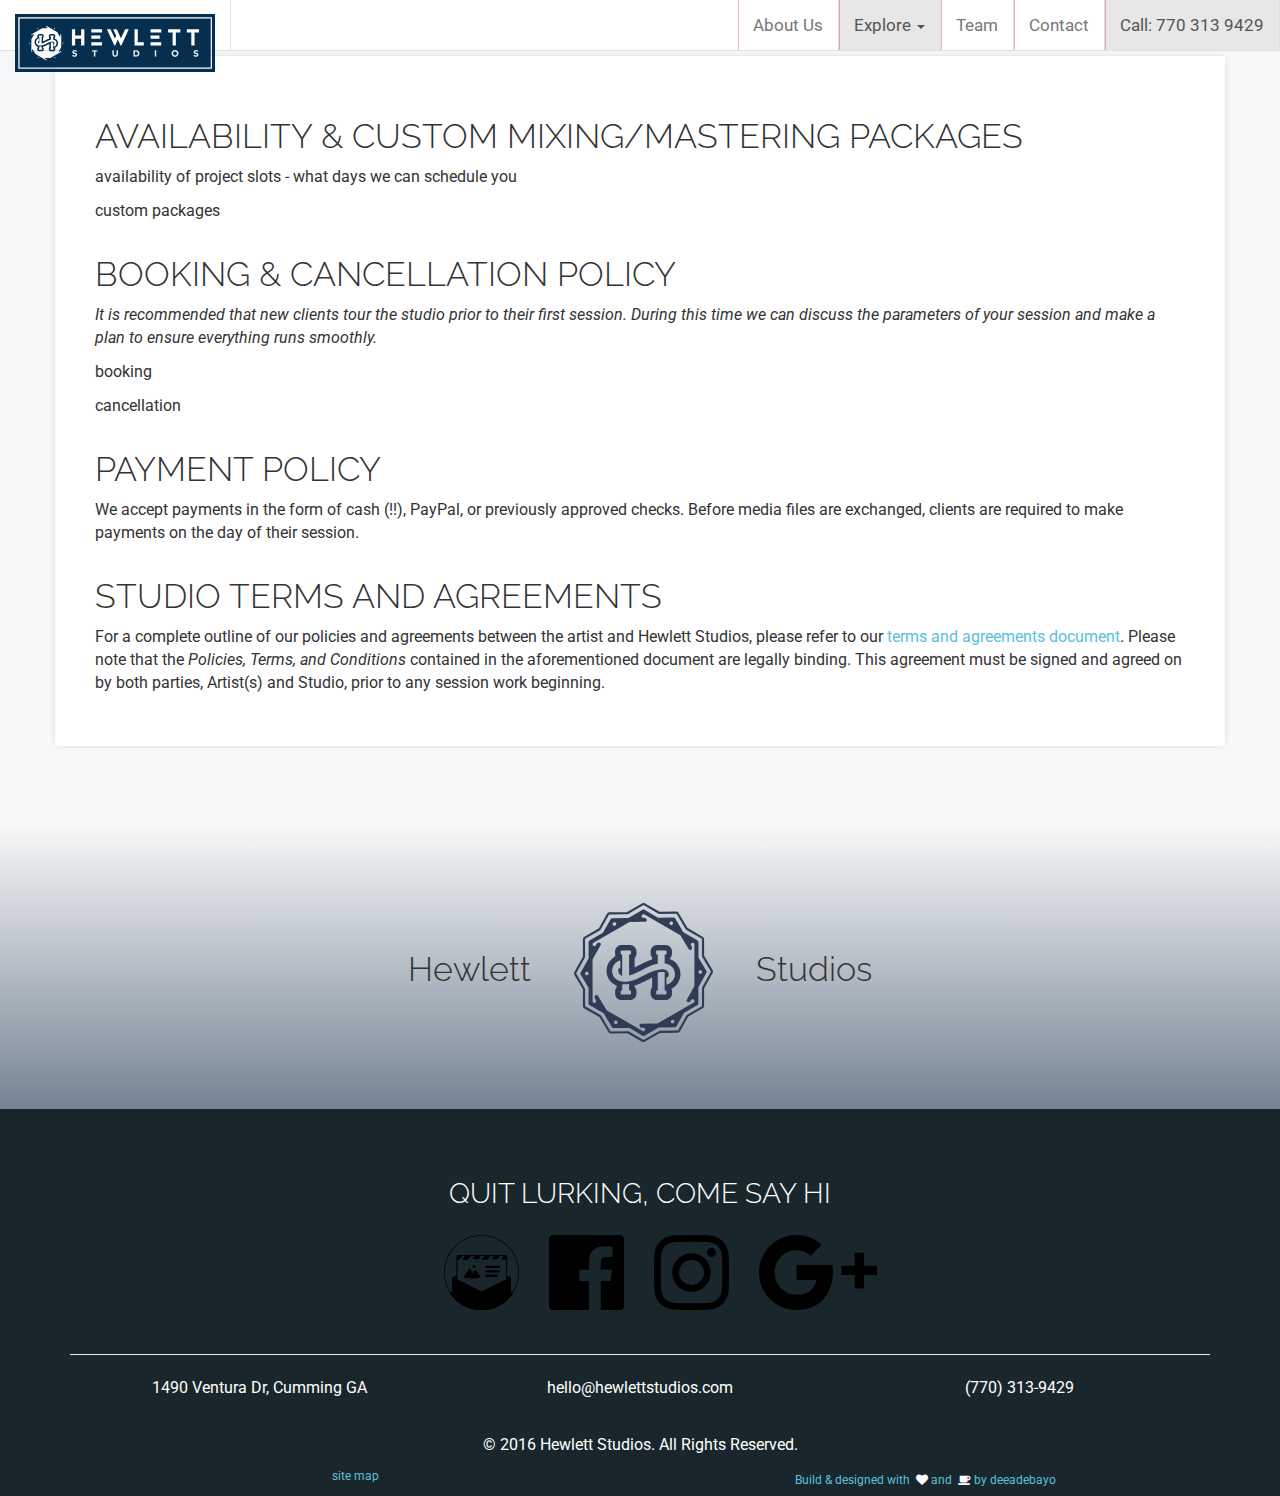
<file: explore/rates.html>
<!DOCTYPE html><html lang="en"><head><meta name="description" content="SEO stuff"><link rel="stylesheet" href="/public/css/pricing-table.css"><title>Rates - Hewlett Studios</title><meta charset="utf-8"><meta name="author" content="Dee Adebayo"><meta name="viewport" content="width=device-width, initial-scale=1.0"><link href="https://maxcdn.bootstrapcdn.com/font-awesome/4.5.0/css/font-awesome.min.css" rel="stylesheet"><link href="/public/css/styles.css" rel="stylesheet" type="text/css"><!--link(href='/boomz/css/animate.css', rel='stylesheet', type='text/css')--><link rel="icon" href="favicon.ico"><link rel="icon" type="image/png" sizes="32x32" href="favicon-32x32.png"><link rel="icon" type="image/png" sizes="96x96" href="favicon-96x96.png"><link rel="icon" type="image/png" sizes="16x16" href="favicon-16x16.png"><link rel="manifest" href="manifest.json"></head><body><div class="container-fluid myfluid"><header id="header" role="banner" class="navbar navbar-default navbar-fixed-top bs-docs-nav"><div class="container-fluid"><div class="navbar-header"><button type="button" data-toggle="collapse" data-target=".bs-navbar-collapse" class="navbar-toggle"><span class="sr-only">Toggle navigation</span><span class="icon-bar"></span><span class="icon-bar"></span><span class="icon-bar"></span></button><a href="../" class="navbar-brand bod-right"><svg xmlns="http://www.w3.org/2000/svg" width="200" height="75" viewBox="0 0 650 188" preserveAspectRatio="xMidYMin meet" aria-labelledby="logo_title"><title id="logo_title">Hewlett Studios Logo</title><defs><clipPath id="c"><path d="M0 831.724h700V0H0z"></path></clipPath><clipPath id="d"><path d="M208.8 186.505l-.083-.788-.036-.235-.05-.235c-.04-.157-.07-.313-.11-.468-.01-.05-.01-.07-.02-.09l-.02-.07-.04-.15-.04-.14-.01-.04-.04-.11-.01-.03-.04-.1-.15-.38c-.09-.25-.23-.48-.35-.72-.25-.46-.53-.89-.84-1.27-1.22-1.56-2.71-2.23-4-2.79l-.44-.15c-.04-.02-.07-.02-.11-.02-.19 0-.36.15-.36.36l.04 5.05c0 .2.17.35.36.35.03 0 .05 0 .07-.01.2-.04.41-.08.49-.08.02 0 .03 0 .03.01.15.18.28.38.4.59.05.1.12.21.16.32l.07.17.02.04.04.12.05.14.02.07c.01.02.02.05.02.06.01.04.01.08.02.12l.01.06.01.09.03.19c.02.26.04.53 0 .81 0 .14-.04.27-.06.42-.03.13-.06.28-.11.41-.08.27-.2.54-.35.79-.14.25-.32.48-.52.68-.1.11-.21.2-.32.29l-.01.01v.01l-.07.05-.07.06c-.02.02-.06.04-.06.04l-.07.04-.03.02-.05.03c-.54.33-1.25.58-2.07.71-.2.03-.41.06-.62.08-.05.01-.1.01-.16.01h-.14l-.37.01-.41.01h-.19l-.16-.01-.33-.01h-.16l-.18-.02c-1.93-.12-3.97-.67-6.03-1.47-2.07-.8-4.17-1.85-6.33-2.94-2.16-1.09-4.38-2.23-6.74-3.18-1.18-.48-2.39-.91-3.64-1.25-.62-.18-1.25-.32-1.89-.45-.32-.06-.63-.13-.95-.17l-.48-.07-.24-.03-.12-.01-.06-.01-.11-.01-.42-.04c-.06-.01-.16-.01-.25-.02l-.28-.01-.27-.01h-.77c-.68.02-1.35.1-2 .21-1.31.25-2.59.7-3.73 1.4-.57.34-1.09.76-1.57 1.21l-.34.35-.08.09.01-.01-.08.1-.04.05-.11.14-.11.14c-.04.05-.11.14-.16.21-.1.15-.22.31-.3.45-.66 1.09-1.02 2.26-1.15 3.4-.12 1.15-.01 2.28.3 3.32.07.27.17.52.27.77.04.13.11.25.16.37l.09.18.05.09.01.02.01.01.06.11.02.03.14.25c.05.09.07.15.17.29l.25.36.12.17.12.15c.62.79 1.32 1.41 2.01 1.89.61.43 1.01.83 2.34 1.21.04.01.07.01.1.01.19 0 .36-.16.36-.36l-.04-5.59c0-.21-.17-.36-.35-.36-.04 0-.08 0-.13.02-.26.1-.55.21-.68.24l-.07-.12-.12-.21-.02-.04-.04-.08c-.02-.05-.05-.1-.07-.16-.04-.11-.09-.22-.12-.35-.15-.48-.2-1.03-.14-1.59.04-.28.09-.56.19-.84.1-.27.21-.54.37-.78.03-.06.06-.08.08-.13.02-.02.02-.03.05-.07l.11-.14.11-.14.04-.04.14-.15.02-.02c.23-.21.47-.41.76-.58.37-.23.8-.41 1.27-.56l.12 16.77h-.47c-.39 0-.72.36-.71.81l.01 1.46c0 .34.53.77.56.77l1.64.01h2.8l2.47-.04c.4-.01.71-.37.71-.81l-.01-1.46c0-.45-.33-.8-.72-.8h-.77l-.12-16.67c.31.07.61.14.92.23 1.01.28 2.04.64 3.07 1.06 2.08.84 4.18 1.91 6.34 3.01 2.17 1.1 4.41 2.23 6.8 3.17 1.81.7 3.71 1.28 5.66 1.6l.06 7.42h-.51c-.4 0-.72.36-.71.81l.01 1.45c.01.45.33.8.72.8l1.46-.01 2.82.01 2.47-.04c.4-.01.72-.37.71-.81l-.01-1.46c0-.45-.32-.8-.72-.8h-.75l-.05-7.24.31-.05c1.32-.21 2.64-.63 3.82-1.34l.11-.07.13-.08.24-.16.16-.11.08-.05.04-.03.07-.05.03-.02c.28-.22.54-.45.77-.69.48-.49.88-1.01 1.2-1.56.33-.55.58-1.11.76-1.69.1-.28.16-.57.23-.86l.01-.02c.05-.29.11-.57.12-.86.05-.45.05-.89.02-1.33m-6.9-14.7c0-.45-.32-.8-.72-.8l-6.74.05c-.4 0-.72.36-.71.81l.01 1.45c0 .44.32.8.72.8h.5l.108 14.34c.75.17 1.49.29 2.214.35l.18.02.17.01.327.02.17.01c.03.01.05.01.082.01h.11l.42.01h.68c.22-.01.43-.02.63-.05.19-.02.37-.04.54-.08l-.11-14.66.75-.01c.4 0 .72-.37.71-.81zm-28.18.2c0-.44-.32-.8-.72-.8l-6.74.05c-.4 0-.72.37-.71.81l.01 1.46c.01.44.33.8.73.8h.01l.48-.01.04 5.16.2-.03c.63-.08 1.26-.13 1.9-.13h.19c.15 0 .29.01.43.01l.26.01.27.02.28.02c.09.01.2.01.26.02l.42.04.11.01.06.01.12.01.24.04.48.07c.1.01.19.03.28.05l-.04-5.36.78-.01c.4-.01.72-.37.71-.81zm38.6 17.24l-.03.16v.01c-.01.08-.03.16-.05.23v.03l-.03.12c-.07.28-.15.63-.28 1.03-.26.83-.63 1.64-1.09 2.42-.47.81-1.06 1.58-1.75 2.29-.37.38-.75.7-1.1.99l-.02.01-.06.04-.06.04-.07.05-.03.02-.03.02-.04.02-.08.05-.01.01h-.01l-.17.12-.06.04-.06.03-.25.16-.02.01-.02.01-.13.08-.06.04-.06.04-.1.06c-.7.42-1.46.78-2.25 1.07l.01 1.66c.91.83 1.48 2.04 1.49 3.38l.01 1.46c.02 2.52-1.98 4.61-4.46 4.64l-2.47.03h-2.87l-1.45.01h-.03c-2.48 0-4.51-2.058-4.53-4.58l-.01-1.45c-.01-1.15.4-2.26 1.158-3.11l.04-.05-.01-2.06c-1.07-.3-2.16-.67-3.26-1.105-2.58-1.01-5-2.24-7.14-3.32l-.095-.05c-1.62-.83-3.17-1.62-4.67-2.29l.06 8.66c.92.84 1.51 2.05 1.52 3.41l.01 1.46c.02 2.52-1.98 4.6-4.46 4.64l-2.47.03H168c-1.81-.01-1.83-.01-2.1-.05-.994-.13-1.83-.6-2.63-1.49-1.02-1.13-1.24-2.28-1.25-3.03l-.01-1.46c-.005-.88.23-1.71.65-2.41-.823-.36-1.39-.74-1.91-1.12-.06-.05-.13-.1-.2-.15-1.07-.75-2.02-1.63-2.81-2.63l-.11-.135-.07-.093-.07-.09-.123-.18-.02-.03-.024-.03-.18-.26-.07-.105c-.154-.234-.25-.4-.294-.48l-.01-.01-.01-.02-.01-.01-.09-.15-.06-.1-.02-.03-.02-.03-.02-.03-.07-.13v.01l-.05-.08-.04-.08-.01-.02h-.02l-.04-.09v-.007l-.01-.01-.09-.18-.02-.04-.02-.03-.02-.04c-.06-.12-.15-.31-.24-.55l-.02-.05c-.11-.27-.23-.6-.35-1-.46-1.52-.6-3.13-.43-4.76v-.04c.2-1.78.76-3.44 1.67-4.94.13-.23.27-.43.38-.59l.05-.07.01-.02.02-.02.02-.04c.07-.09.15-.21.24-.33l.02-.02.01-.02.11-.13.06-.07c.13-.18.28-.35.44-.51l.01-.01.01-.01.16-.17.18-.19.06-.07.07-.06c.73-.69 1.46-1.25 2.22-1.71.66-.4 1.36-.75 2.09-1.04l-.01-1.96c-.75-.82-1.22-1.91-1.23-3.11l-.01-1.46c-.02-2.544 1.99-4.63 4.49-4.65l6.74-.05h.03c2.47 0 4.5 2.05 4.52 4.58l.01 1.46c.01 1.35-.56 2.58-1.47 3.43l.01 1.766c1.11.33 2.24.726 3.44 1.21 2.39.96 4.59 2.076 6.72 3.15l.32.16c1.67.85 3.22 1.62 4.69 2.26l-.07-8.93c-.77-.82-1.24-1.93-1.25-3.14l-.01-1.46c-.01-1.15.4-2.25 1.15-3.11.84-.96 2.06-1.52 3.33-1.53l6.74-.05h.03c2.47 0 4.5 2.05 4.52 4.58l.01 1.46c.01.94-.26 1.82-.74 2.56 1.36.61 3.25 1.614 4.85 3.64.44.57.85 1.18 1.19 1.82l.02.036.02.04.07.12c.12.23.28.54.43.92l.08.18.06.16v.01l.01.01.04.1v.016l.01.01.01.03.04.09.03.09.03.11.01.03.01.04.02.04.04.15.04.14.02.07v.02c.03.07.06.17.09.3v.01l.06.25.05.21.01.04.01.04.05.24.02.11.02.12.04.23.01.09.01.08.04.41.04.37.01.1.01.09c.04.69.03 1.31-.04 1.89-.03.39-.09.73-.13.98m13.15-2.01h-.01c-.65-1.15-2.4-.68-2.39.64v.01c.01 1.3 1.73 1.76 2.38.634v-.01c.23-.4.23-.885 0-1.28m-5.33-9.03c0-.22-.06-.43-.17-.62l-5.33-9.348c-.64-1.13.62-2.39 1.75-1.75l.513.29c.2.11.37.28.48.48l.28.49c.65 1.14 2.4.67 2.39-.65 0-.46-.25-.88-.65-1.11l-25.55-14.52c-.19-.11-.4-.165-.62-.166l-11.32-.06c-1.3-.01-1.76-1.724-.64-2.38l.51-.3c.2-.12.42-.18.65-.18h1.14c1.32.01 1.79-1.74.64-2.39-.4-.22-.885-.22-1.28.01l-25.34 14.89c-.19.11-.35.27-.46.46l-5.826 9.96c-.66 1.13-2.37.67-2.38-.63l-.01-.6c0-.234.06-.46.17-.66l.68-1.16c.66-1.14-.62-2.42-1.75-1.75-.39.23-.63.656-.63 1.11l.22 29.41c0 .22.06.43.17.63l5.66 9.93c.64 1.13-.61 2.39-1.74 1.74l-.52-.3c-.2-.11-.37-.28-.48-.48l-.61-1.07c-.66-1.14-2.4-.67-2.39.65 0 .46.25.88.64 1.1l25.57 14.51c.19.11.4.17.62.17l10.77.06c1.3.01 1.76 1.73.64 2.38l-.51.3c-.2.12-.43.18-.66.17h-.57c-1.316-.01-1.78 1.74-.636 2.39.4.22.88.22 1.28-.01l25.35-14.894c.19-.11.35-.27.46-.46l5.61-9.59c.65-1.12 2.37-.67 2.38.63v.59c0 .23-.06.46-.18.66l-.46.79c-.67 1.14.61 2.42 1.75 1.75.39-.24.64-.66.63-1.12zm-14.72-26.15l-.01-.01c-.23-.396-.65-.64-1.11-.645h-.01c-1.32-.01-1.79 1.74-.64 2.39l.01.01c1.13.64 2.39-.62 1.75-1.75m-41.61-.89c-.456-.01-.88.24-1.11.63-.67 1.13.61 2.41 1.75 1.75h.01c1.12-.66.66-2.38-.64-2.39m-19.11 36.3c-.01-1.3-1.73-1.76-2.38-.63h-.007c-.23.394-.23.88 0 1.28.652 1.145 2.4.675 2.39-.64zm17.66 35.84v.01c.23.395.65.64 1.103.644h.01c1.32 0 1.784-1.75.64-2.4H164c-1.13-.64-2.385.62-1.74 1.75m41.615.88h.01c.46.01.88-.24 1.11-.63.67-1.14-.62-2.42-1.75-1.75-1.12.66-.66 2.38.64 2.38m42.29-2.99h7.89v-15.1h14.59V221h7.89v-39.43h-7.89v16.45H254.1v-16.45h-7.86zm47.26-31.55h26.14v-7.88h-26.1zm0 16.39h21.8V198h-21.8zm0 15.21h26.31v-7.89H293.5zm46.86 0l10.53-22.19 3.49 6.65-7.6 15.54h8.73l10.25-21.85 10.31 21.86h8.73l-18.07-39.49h-1.91l-6.57 14.5-6.646-14.47h-1.92l-18 39.474zM396.26 170h6.09c1.22 0 2.34-.2 3.36-.596 1.02-.4 1.9-.94 2.63-1.64s1.31-1.52 1.71-2.47c.4-.94.6-1.96.6-3.06v-.04c0-1.1-.2-2.13-.6-3.08-.4-.95-.97-1.78-1.71-2.48s-1.61-1.25-2.63-1.65c-1.02-.407-2.14-.608-3.36-.608h-6.09zm2.56 50.98h7.89V189.4h14.7v-7.83h-22.59zm38.92-31.6h26.14v-7.88h-26.1zm0 16.39h21.8V198h-21.8zm0 15.21h26.31v-7.88H437.8zm42.92 0h29.8v-7.88h-10.9v-31.6h-7.89v31.6H480.7zm45.57 0h29.8v-7.88h-10.9v-31.6h-7.88v31.6h-10.99zm28.3-61.97c0-.77-.14-1.46-.42-2.06-.28-.6-.67-1.11-1.17-1.52-.5-.41-1.1-.72-1.8-.934-.7-.21-1.47-.32-2.32-.32-1.19 0-2.36.2-3.5.61-1.15.41-2.19 1.033-3.13 1.88l2.03 2.43c.71-.58 1.44-1.04 2.19-1.38.75-.34 1.58-.51 2.47-.51.71 0 1.27.13 1.66.39.39.26.59.62.59 1.08v.05c0 .23-.04.42-.12.6-.08.17-.24.33-.47.48-.23.146-.55.295-.96.444-.41.15-.94.305-1.6.47-.79.19-1.51.41-2.15.65-.64.23-1.19.53-1.64.88-.44.35-.79.78-1.04 1.3-.24.52-.37 1.17-.37 1.94v.05c0 .71.14 1.354.4 1.93.27.57.64 1.064 1.12 1.48.48.415 1.05.735 1.72.96.67.22 1.4.333 2.21.333 1.15 0 2.2-.17 3.16-.514.96-.34 1.84-.83 2.65-1.47l-1.78-2.59c-.7.48-1.38.85-2.05 1.13-.67.28-1.34.41-2.01.41-.67 0-1.17-.13-1.51-.39-.33-.26-.5-.59-.5-.97v-.05c0-.25.05-.47.15-.66.1-.19.27-.35.53-.5.26-.15.6-.29 1.04-.42.44-.14 1-.29 1.67-.47.79-.21 1.5-.44 2.12-.7.62-.26 1.14-.58 1.56-.94.43-.36.75-.79.96-1.28.22-.49.33-1.08.33-1.77zm-48.7 3.19c0-1.11-.21-2.16-.62-3.13-.41-.976-.99-1.83-1.73-2.567-.73-.738-1.61-1.318-2.63-1.74-1.02-.42-2.13-.637-3.33-.637-1.2 0-2.31.21-3.32.63-1.01.42-1.89.993-2.62 1.72-.74.72-1.31 1.57-1.72 2.54-.41.97-.61 2.02-.61 3.13v.04c0 1.11.21 2.16.63 3.13.41.97.99 1.83 1.73 2.56.73.74 1.61 1.32 2.63 1.74 1.02.423 2.13.64 3.33.64s2.31-.21 3.32-.64c1.01-.42 1.88-.995 2.62-1.716.74-.72 1.31-1.57 1.72-2.55.41-.973.61-2.02.61-3.133zm-54.16-7.805h-3.44v15.61h3.43zm-93.22 6.83c0-1.19-.16-2.22-.48-3.1-.32-.88-.78-1.61-1.37-2.2-.59-.59-1.31-1.03-2.16-1.32-.85-.29-1.8-.44-2.84-.44-2.09 0-3.75.58-4.95 1.74-1.2 1.16-1.81 2.9-1.81 5.2v8.93h3.43v-8.83c0-1.28.3-2.24.89-2.89.59-.65 1.42-.97 2.47-.97s1.88.31 2.47.93c.59.62.89 1.56.89 2.81v8.94h3.44zm-50.35 5.65h-4.75v-12.4h-3.43v12.44h-4.76v3.17h12.94zm-49.17-7.83c0-.78-.14-1.46-.42-2.07-.28-.6-.67-1.11-1.18-1.51-.5-.41-1.1-.72-1.8-.94-.69-.22-1.47-.33-2.31-.33-1.19 0-2.35.2-3.5.61s-2.19 1.04-3.12 1.88l2.03 2.43c.72-.58 1.45-1.04 2.2-1.39.75-.34 1.58-.51 2.47-.51.72 0 1.27.13 1.67.39.39.26.59.62.59 1.08v.04c0 .22-.04.42-.12.59-.08.17-.24.33-.47.48-.23.15-.55.29-.96.44-.41.15-.94.31-1.6.47-.79.2-1.5.41-2.14.65-.64.24-1.18.54-1.63.88-.45.35-.79.79-1.04 1.31s-.37 1.17-.37 1.94v.05c0 .72.14 1.36.4 1.93.27.57.64 1.07 1.12 1.48.48.42 1.05.74 1.72.96.67.23 1.4.34 2.21.34 1.14 0 2.2-.17 3.16-.51.96-.34 1.84-.83 2.64-1.47l-1.79-2.58c-.7.47-1.38.85-2.05 1.12-.67.28-1.34.42-2.01.42-.67 0-1.17-.13-1.5-.39-.33-.26-.5-.58-.5-.97v-.04c0-.25.05-.47.15-.66.1-.18.27-.35.53-.5.26-.15.6-.29 1.04-.42.44-.13 1-.29 1.67-.47.79-.21 1.49-.44 2.11-.7.62-.26 1.14-.57 1.57-.94.42-.36.74-.79.96-1.28.22-.49.32-1.08.32-1.76zm325.68-31.26v119.56h-465.9v-119.5h107.91zm-182.19 29.73h-2.65V167h2.66c.7 0 1.34-.116 1.92-.347.58-.23 1.07-.552 1.48-.968.4-.417.72-.915.96-1.495.23-.58.34-1.213.34-1.897v-.044c0-.7-.12-1.33-.35-1.9-.23-.57-.55-1.06-.96-1.48-.41-.42-.9-.74-1.48-.96-.58-.22-1.22-.34-1.92-.34M502 164.2c.23-.597.346-1.23.346-1.9v-.043c0-.67-.115-1.298-.346-1.885-.23-.586-.55-1.103-.96-1.55-.408-.445-.902-.795-1.483-1.047-.58-.253-1.212-.38-1.895-.38-.7 0-1.336.13-1.908.39-.573.26-1.07.614-1.494 1.06-.424.447-.75.968-.982 1.563-.23.594-.346 1.226-.346 1.895v.046c0 .67.115 1.29.346 1.88.23.59.55 1.1.96 1.55.408.45.9.79 1.47 1.05.574.25 1.21.38 1.91.38.683 0 1.315-.13 1.895-.39.58-.26 1.082-.62 1.506-1.06.42-.45.75-.97.98-1.56m85.55-39.36H115.49v125.57h472.06zm-480.02-7.96H595.5v141.49H107.54z"></path></clipPath><clipPath id="a"><path d="M-32768 32767h65535v-65535h-65535z"></path></clipPath><radialGradient id="b" spreadMethod="pad" gradientTransform="matrix(179.62785 0 0 -179.62785 351.526 187.632)" gradientUnits="userSpaceOnUse" r="1" cy="0" cx="0" fy="0" fx="0"><stop offset="0" stop-color="#fff"></stop><stop offset=".037" stop-color="#fff"></stop><stop offset="1" stop-opacity="0" stop-color="#fff"></stop></radialGradient><mask id="f" height="1" width="1" y="0" x="0" maskUnits="userSpaceOnUse"><g clip-path="url(#a)"><path d="M-32768 32767h65535v-65535h-65535z" fill="url(#b)"></path></g></mask><radialGradient id="e" spreadMethod="pad" gradientTransform="matrix(179.62785 0 0 -179.62785 351.526 187.632)" gradientUnits="userSpaceOnUse" r="1" cy="0" cx="0" fy="0" fx="0"><stop offset="0" stop-color="#fff"></stop><stop offset=".037" stop-color="#fff"></stop><stop offset="1" stop-color="#231f20"></stop></radialGradient></defs><path d="M645.32 5.303V183.34H5.305V5.302z" fill="none" stroke="#062f4f" stroke-width="10.605" stroke-miterlimit="10"></path><g clip-path="url(#c)" transform="matrix(1.33333 0 0 -1.33333 -143.39 344.496)"><path d="M501.02 165.76c-.425.445-.927.798-1.507 1.058-.58.26-1.212.39-1.896.39-.7 0-1.335-.126-1.908-.38-.58-.252-1.07-.6-1.48-1.047-.41-.44-.73-.96-.96-1.55-.23-.58-.35-1.21-.35-1.88v-.04c0-.67.11-1.3.34-1.89.23-.59.56-1.11.98-1.56.42-.44.92-.8 1.49-1.06s1.21-.39 1.91-.39c.68 0 1.31.13 1.89.38.58.26 1.07.61 1.48 1.05.41.45.73.97.96 1.55.23.59.34 1.22.34 1.89v.05c0 .67-.12 1.31-.35 1.9-.23.6-.56 1.12-.98 1.57m55.13 55.34h-29.8v-7.88h10.99v-31.6h7.89v31.6h10.93zm-1.51-61.94c0 .68-.11 1.27-.33 1.76-.22.49-.54.92-.96 1.28-.43.37-.95.68-1.57.94-.62.26-1.32.5-2.11.71-.67.18-1.23.34-1.67.47-.44.13-.79.28-1.04.42-.26.15-.43.32-.53.5-.1.19-.15.41-.15.66v.05c0 .38.16.71.5.97.33.26.83.39 1.5.39s1.34-.14 2.01-.41c.67-.28 1.35-.65 2.05-1.13l1.78 2.59c-.81.64-1.69 1.13-2.65 1.47-.96.34-2.01.51-3.16.51-.81 0-1.54-.11-2.21-.33-.67-.22-1.24-.54-1.72-.96-.48-.41-.86-.91-1.12-1.48-.27-.57-.4-1.21-.4-1.93v-.04c0-.77.12-1.42.37-1.94s.59-.96 1.04-1.3c.45-.35.99-.64 1.63-.88.64-.24 1.35-.45 2.14-.64.65-.17 1.19-.32 1.6-.47.41-.15.73-.3.96-.45.23-.15.39-.31.47-.48.08-.17.12-.37.12-.59v-.05c0-.46-.2-.82-.59-1.08-.4-.26-.95-.39-1.67-.39-.9 0-1.72.17-2.47.51-.75.34-1.49.81-2.2 1.39l-2.03-2.43c.93-.85 1.98-1.47 3.12-1.88 1.15-.41 2.31-.61 3.5-.61.85 0 1.62.11 2.32.33.7.22 1.3.53 1.8.94.5.41.9.92 1.18 1.52.28.61.42 1.29.42 2.07zm-44.06 61.93h-29.8v-7.89h10.98v-31.61h7.89v31.61h10.93zm-4.65-58.75c0 1.12-.2 2.16-.61 3.14s-.98 1.82-1.72 2.55c-.74.72-1.61 1.3-2.62 1.72-1.02.42-2.12.63-3.33.63s-2.32-.21-3.34-.64c-1.02-.42-1.9-1-2.64-1.74s-1.31-1.59-1.73-2.56c-.42-.97-.63-2.02-.63-3.13v-.04c0-1.11.2-2.16.61-3.13.41-.98.98-1.82 1.72-2.54s1.61-1.29 2.62-1.72c1.01-.42 2.12-.63 3.32-.63 1.2 0 2.32.21 3.34.64 1.02.42 1.9 1 2.63 1.74s1.31 1.59 1.73 2.56c.41.98.62 2.02.62 3.14zm-41.76 58.74h-26.3v-7.88h26.31zm-.17-31.6h-26.13v-7.88H464zm-12.22-19.39h-3.44V154.5h3.43zm-30.24 19.38h-14.7v31.6h-7.89v-39.43h22.59zm-10.76-27.14c0 1.1-.2 2.12-.6 3.06-.41.95-.98 1.77-1.71 2.47-.74.7-1.62 1.25-2.63 1.64-1.02.39-2.14.59-3.36.59h-6.09V154.5h6.09c1.22 0 2.34.2 3.35.602 1.01.4 1.89.95 2.63 1.65.73.7 1.3 1.524 1.7 2.475.4.95.6 1.98.6 3.08zm-25.91 58.74h-8.73l-10.31-21.85-10.25 21.86h-8.73l7.6-15.54-3.49-6.64-10.53 22.19h-8.73l18.03-39.48h1.91l6.65 14.47 6.59-14.48h1.92zm-26.34-50.98h-3.44v-8.95c0-1.25-.3-2.18-.9-2.81-.6-.62-1.42-.94-2.48-.94s-1.88.33-2.48.97c-.6.65-.89 1.61-.89 2.89v8.84h-3.43v-8.93c0-2.3.6-4.04 1.8-5.2 1.2-1.16 2.85-1.74 4.95-1.74 1.04 0 1.99.15 2.83.44.84.29 1.57.72 2.16 1.31.59.59 1.05 1.32 1.37 2.2.32.88.48 1.91.48 3.1zm-38.66 50.97h-26.3v-7.88h26.3zm-.17-31.6h-26.14v-7.89h26.14zm-11.51-19.38h-12.94v-3.17h4.75V154.5h3.43v12.45h4.75zm-31.52 50.93h-7.89v-15.1h-14.59v15.1h-7.89v-39.43h7.88v16.45h14.59v-16.45h7.89zM259 159.16c0 .682-.11 1.27-.327 1.76-.217.49-.538.92-.96 1.284-.427.37-.95.68-1.568.94-.62.26-1.33.5-2.12.71-.67.18-1.227.335-1.667.47-.44.133-.785.274-1.04.423-.252.15-.43.316-.524.5-.09.19-.14.407-.14.66v.045c0 .386.167.71.502.97.333.26.835.39 1.504.39.67 0 1.34-.137 2.01-.412.67-.274 1.352-.65 2.052-1.125l1.78 2.59c-.8.64-1.683 1.13-2.643 1.47-.96.34-2.01.513-3.16.513-.8 0-1.54-.114-2.21-.337-.67-.23-1.24-.55-1.72-.96-.48-.42-.86-.91-1.12-1.48-.27-.57-.4-1.21-.4-1.93v-.04c0-.77.12-1.42.37-1.94s.59-.95 1.04-1.3c.45-.35.99-.64 1.63-.88.64-.24 1.35-.46 2.14-.65.65-.16 1.19-.32 1.6-.47.41-.15.73-.29.96-.44.23-.15.39-.31.47-.48.08-.17.12-.36.12-.59v-.04c0-.46-.2-.82-.59-1.08-.4-.26-.95-.39-1.67-.39-.89 0-1.72.17-2.47.51-.75.34-1.48.81-2.2 1.39l-2.03-2.43c.93-.84 1.97-1.47 3.12-1.88 1.14-.41 2.31-.61 3.5-.61.84 0 1.62.11 2.31.32.69.22 1.29.53 1.8.94.5.41.89.92 1.17 1.52.28.6.42 1.29.42 2.06zm-51.81-10.05zm-46.474 76.9zm62.46-38.213c-.01-1.317 1.734-1.787 2.39-.642v.007c.226.39.223.88-.01 1.28-.657 1.12-2.375.66-2.384-.64zM164.13 221.4l.008.004c1.147.65.68 2.4-.64 2.392h-.003c-.458-.003-.88-.25-1.106-.647v-.01c-.65-1.13.61-2.39 1.74-1.75m40.98 1.99c-.24.39-.66.63-1.12.63-1.3-.01-1.76-1.73-.64-2.39 1.13-.67 2.41.61 1.75 1.75m-42.31-71.68v-.01c.23-.4.65-.64 1.11-.64 1.3.01 1.76 1.73.64 2.39h-.01c-1.14.67-2.42-.61-1.76-1.75m-18.07 35.6c.01 1.32-1.74 1.79-2.39.64l-.01-.01c-.23-.4-.23-.89 0-1.28.65-1.12 2.37-.66 2.38.64m74.78-21.38c.4.23.64.65.65 1.1.01 1.32-1.74 1.79-2.39.64l-.28-.49c-.11-.2-.28-.37-.48-.48l-.52-.3c-1.13-.64-2.39.62-1.75 1.75l5.32 9.34c.1.19.16.41.16.63l.22 29.41c0 .46-.24.88-.63 1.11v.01c-1.14.67-2.42-.61-1.76-1.75l.46-.79c.11-.2.17-.43.17-.66l-.01-.6c-.01-1.3-1.73-1.76-2.38-.64l-5.61 9.58c-.11.19-.27.35-.46.46l-25.35 14.88c-.4.23-.89.23-1.28.01l-.01-.01c-1.15-.65-.68-2.4.64-2.39l.57.01c.23 0 .45-.06.65-.18l.51-.3c1.12-.66.66-2.38-.64-2.39l-10.77-.07c-.22-.01-.43-.06-.62-.17l-25.58-14.51c-.4-.23-.65-.65-.65-1.1-.01-1.31 1.74-1.78 2.39-.64l.61 1.08c.11.2.28.37.48.48l.51.29c1.13.64 2.38-.62 1.74-1.75l-5.66-9.93c-.11-.19-.16-.4-.17-.62l-.22-29.4c0-.46.24-.88.63-1.11h.01c1.14-.67 2.42.61 1.75 1.75l-.68 1.16c-.11.2-.17.42-.17.65l.01.59c.01 1.3 1.73 1.76 2.38.64l5.83-9.97c.11-.19.27-.34.45-.45l25.4-14.87c.39-.23.88-.23 1.28-.01 1.14.65.68 2.4-.64 2.4l-1.14-.01c-.23 0-.46.06-.66.18l-.52.3c-1.13.66-.66 2.38.64 2.39l11.33.07c.22 0 .43.06.62.17zm-15.72-12.2l-.02-.01c-1.15-.65-.68-2.4.64-2.39h.01c.46 0 .88.25 1.1.65v.01c.65 1.13-.61 2.38-1.74 1.74m89.8 44.31h21.8v7.88h-21.8zm144.31 0h21.8v7.88h-21.8zm146.82 49.41V127.85h-465.9v119.563zm-177.85-83.22c.23-.58.34-1.21.34-1.9v-.05c0-.7-.12-1.33-.35-1.9-.23-.57-.55-1.06-.96-1.47-.41-.42-.9-.74-1.48-.96-.58-.22-1.22-.34-1.91-.34h-2.65V167h2.66c.7 0 1.34-.114 1.92-.345.58-.23 1.08-.554 1.49-.97.41-.417.73-.915.96-1.495" fill="#062f4f"></path><path d="M170.93 209.82h-.03l-2.817-.003c-1.82-.007-1.84-.01-2.106-.044-2.017-.256-3.866-2.41-3.88-4.522l-.012-1.45c-.006-.86.22-1.69.65-2.41-.825-.35-1.394-.74-1.908-1.12-.065-.05-.132-.1-.202-.14-1.076-.75-2.026-1.64-2.818-2.65l-.098-.12-.08-.09-.07-.09-.13-.18-.02-.03-.02-.03-.15-.21-.1-.15c-.16-.23-.23-.36-.3-.48l-.01-.02-.02-.02-.05-.08-.1-.17-.02-.03-.04-.07-.07-.13-.04-.07-.04-.07-.06-.12-.1-.2-.02-.03-.02-.03-.02-.04c-.09-.18-.17-.36-.24-.54l-.02-.06c-.11-.27-.24-.6-.35-.99-.46-1.52-.6-3.13-.43-4.77.2-1.81.76-3.47 1.68-4.98.1-.18.24-.38.38-.58l.05-.07.05-.07c.08-.11.17-.24.23-.32l.01-.02.02-.02.11-.14.07-.09c.13-.18.27-.34.43-.5l.35-.37.06-.06.06-.06c.73-.69 1.46-1.26 2.23-1.72.65-.4 1.34-.74 2.08-1.03l-.02-1.96c-.75-.82-1.21-1.91-1.22-3.11l-.01-1.46c-.01-1.15.4-2.26 1.16-3.11.85-.96 2.06-1.52 3.33-1.53l6.74-.05c2.51 0 4.54 2.06 4.56 4.58l.01 1.46c.01 1.35-.56 2.58-1.47 3.43l.01 1.76c1.1.33 2.23.73 3.43 1.21 2.39.97 4.59 2.08 6.72 3.16l.32.16c1.67.85 3.22 1.62 4.69 2.25l-.07-8.93c-.77-.82-1.24-1.92-1.25-3.13l-.01-1.45c-.02-2.54 1.99-4.62 4.49-4.64l6.74-.05c2.5 0 4.54 2.05 4.55 4.58l.01 1.46c.01.94-.27 1.82-.74 2.56 1.36.61 3.24 1.62 4.84 3.64.44.56.85 1.17 1.19 1.81l.02.04.02.04.06.12c.12.23.28.54.43.92l.07.18.06.16.05.12.04.11.04.13.04.11.01.04.01.03.06.18.04.14.03.07c.03.08.05.17.09.32l.07.3.04.19.01.04.01.04.05.23.02.12.01.12.03.24.02.08.01.08.07.65.01.14.01.09.01.09c.04.69.03 1.31-.03 1.9-.03.39-.09.73-.13.98l-.03.15-.02.12-.03.14-.04.14c-.07.29-.15.64-.28 1.03-.27.83-.63 1.65-1.1 2.44-.45.78-1.04 1.56-1.74 2.27-.37.39-.75.71-1.1 1l-.06.04-.08.06-.07.06-.03.02-.03.02-.11.08-.19.13-.06.04-.06.04-.25.17-.17.11-.06.04-.07.03-.11.07c-.7.42-1.45.78-2.25 1.07l.01 1.66c.91.84 1.49 2.04 1.5 3.38l.01 1.46c.02 2.53-1.98 4.61-4.46 4.65l-2.47.03h-2.88l-1.43.01c-2.51 0-4.54-2.05-4.56-4.58l-.01-1.45c-.01-1.15.4-2.26 1.15-3.11.01-.02.03-.03.04-.05l-.02-2.06c-1.07-.3-2.16-.67-3.26-1.1-2.58-1.01-5-2.24-7.13-3.32l-.09-.05c-1.63-.83-3.18-1.62-4.68-2.29l.06 8.67c.92.84 1.51 2.05 1.52 3.4l.01 1.46c.02 2.52-1.98 4.61-4.46 4.64l-2.47.04zm1.465-30.243l-.04-5.364.78-.01c.397-.007.714-.37.71-.812l-.01-1.46c-.003-.44-.326-.8-.722-.8h-.005l-6.738.05c-.398.01-.718.37-.715.81l.01 1.46c.004.45.327.8.723.8h.482l.038 5.16.202-.03c.626-.07 1.26-.12 1.897-.12h.187c.144 0 .287.01.43.01l.256.01.275.02.277.02.255.03.422.05.11.02.06.01.11.02.24.04.47.08c.09.02.18.04.28.05m26.8 9.23h.29c.22-.01.42-.03.63-.05.18-.02.36-.04.54-.07l-.11-14.66.76-.01c.39-.01.71-.37.71-.81l-.01-1.46c-.01-.44-.33-.8-.73-.8l-6.74.05c-.4.01-.72.37-.72.81l.01 1.46c0 .44.32.8.72.8h.5l.1 14.34c.75.16 1.49.28 2.22.35l.18.02.16.01.32.02.16.01c.03 0 .05.01.08.01h.1l.42.01h.36m-28.29 17.2l2.47-.04c.39-.01.71-.37.71-.81l-.01-1.46c-.01-.44-.33-.8-.73-.8h-.78l-.12-16.67c.3.07.61.14.92.23 1.01.28 2.04.64 3.07 1.06 2.07.84 4.17 1.91 6.34 3.02 2.16 1.1 4.4 2.24 6.79 3.17 1.8.7 3.71 1.28 5.66 1.6l.05 7.41-.5.01c-.4 0-.72.36-.72.81l.01 1.45c0 .45.33.8.72.8h.01l1.46-.01 2.82.01 2.46-.03c.4 0 .72-.36.71-.81l-.01-1.46c0-.44-.32-.8-.72-.8l-.75.01-.06-7.24.31-.04c1.32-.21 2.64-.63 3.82-1.34l.11-.06.12-.08.25-.16.16-.11.07-.05.04-.03.07-.05.03-.03c.27-.22.54-.44.77-.69.47-.48.88-1 1.19-1.55.32-.55.57-1.11.75-1.69.1-.28.16-.57.23-.86l.01-.02c.05-.29.1-.57.12-.86.05-.44.05-.89.02-1.33l-.08-.78-.04-.23-.05-.23-.11-.46c-.01-.04-.02-.06-.03-.09l-.02-.07-.04-.14-.05-.14-.02-.03-.04-.11-.01-.02-.04-.09-.15-.37c-.1-.25-.23-.48-.35-.72-.25-.46-.53-.88-.84-1.27-1.22-1.55-2.7-2.23-4-2.78l-.44-.15c-.04-.01-.08-.02-.12-.02-.19 0-.36.16-.36.36l.04 5.06c0 .2.16.35.35.35.02 0 .05 0 .07-.01.2-.04.4-.08.49-.08.02 0 .03 0 .04.01.15.18.28.38.39.59.05.11.12.21.16.33l.07.17.02.04.04.12.04.15.02.08c.01.02.02.05.02.05.01.04.01.08.02.12l.02.06.01.09.03.19c.02.26.04.53 0 .8 0 .14-.04.28-.06.42-.04.14-.06.28-.11.42-.09.28-.21.55-.35.8-.14.25-.33.48-.53.69-.1.1-.21.19-.32.29l-.01.01h-.01l-.08.05-.08.05c-.02.02-.06.05-.06.05l-.07.04-.04.02-.06.03c-.55.33-1.26.58-2.07.71-.21.03-.41.06-.63.08-.05.01-.1.01-.16.01h-.08l-.04.01-.36.01-.42.01h-.19l-.16-.01-.32-.01h-.16l-.18-.01c-1.94-.12-3.97-.67-6.04-1.47-2.07-.8-4.17-1.85-6.33-2.94-2.16-1.09-4.39-2.23-6.75-3.18-1.18-.48-2.39-.9-3.64-1.25-.62-.17-1.25-.32-1.89-.44-.32-.05-.64-.12-.96-.17l-.48-.06-.24-.03-.12-.01-.06-.01-.11-.01-.42-.04-.26-.01-.28-.02-.27-.01h-.49c-.09 0-.18 0-.27.01-.68.02-1.34.1-2 .22-1.31.25-2.59.7-3.73 1.4-.58.35-1.1.77-1.57 1.22l-.34.36-.09.09.01-.02-.09.1-.04.06-.11.14-.11.14c-.04.05-.11.14-.16.21-.1.15-.22.31-.3.45-.67 1.09-1.03 2.26-1.16 3.41-.12 1.15-.01 2.28.3 3.32.07.26.17.52.27.77.05.13.11.25.17.37l.08.18.04.09.01.03.01.01v-.01l.06.1.02.03.14.25c.05.09.08.15.17.29l.25.37.12.18.12.15c.62.79 1.33 1.41 2.02 1.89.61.43 1.01.83 2.34 1.21.03.01.06.01.1.01.19 0 .35-.15.35-.36l-.04-5.59c0-.2-.17-.35-.36-.35-.04 0-.09.01-.13.02-.26.1-.55.21-.68.24l-.07-.12-.12-.21-.02-.04-.04-.08c-.03-.06-.06-.11-.08-.16-.04-.12-.09-.23-.12-.35-.15-.48-.2-1.03-.14-1.59.04-.28.09-.56.18-.84.1-.27.21-.54.37-.79.03-.06.06-.08.08-.13.02-.02.02-.03.05-.07l.11-.14.11-.14.04-.04.15-.16.02-.02c.22-.2.46-.4.75-.57.37-.22.8-.41 1.27-.55l.12 16.78h-.48c-.4.01-.72.37-.72.81l.01 1.46c0 .35.53.77.56.78.05.01 1.63.01 1.63.01h2.82" fill="#062f4f"></path><g clip-path="url(#d)" opacity=".4"><path fill="url(#e)" mask="url(#f)" d="M208.8 186.505l-.083-.788-.036-.235-.05-.235c-.04-.157-.07-.313-.11-.468-.01-.05-.01-.07-.02-.09l-.02-.07-.04-.15-.04-.14-.01-.04-.04-.11-.01-.03-.04-.1-.15-.38c-.09-.25-.23-.48-.35-.72-.25-.46-.53-.89-.84-1.27-1.22-1.56-2.71-2.23-4-2.79l-.44-.15c-.04-.02-.07-.02-.11-.02-.19 0-.36.15-.36.36l.04 5.05c0 .2.17.35.36.35.03 0 .05 0 .07-.01.2-.04.41-.08.49-.08.02 0 .03 0 .03.01.15.18.28.38.4.59.05.1.12.21.16.32l.07.17.02.04.04.12.05.14.02.07c.01.02.02.05.02.06.01.04.01.08.02.12l.01.06.01.09.03.19c.02.26.04.53 0 .81 0 .14-.04.27-.06.42-.03.13-.06.28-.11.41-.08.27-.2.54-.35.79-.14.25-.32.48-.52.68-.1.11-.21.2-.32.29l-.01.01v.01l-.07.05-.07.06c-.02.02-.06.04-.06.04l-.07.04-.03.02-.05.03c-.54.33-1.25.58-2.07.71-.2.03-.41.06-.62.08-.05.01-.1.01-.16.01h-.14l-.37.01-.41.01h-.19l-.16-.01-.33-.01h-.16l-.18-.02c-1.93-.12-3.97-.67-6.03-1.47-2.07-.8-4.17-1.85-6.33-2.94-2.16-1.09-4.38-2.23-6.74-3.18-1.18-.48-2.39-.91-3.64-1.25-.62-.18-1.25-.32-1.89-.45-.32-.06-.63-.13-.95-.17l-.48-.07-.24-.03-.12-.01-.06-.01-.11-.01-.42-.04c-.06-.01-.16-.01-.25-.02l-.28-.01-.27-.01h-.77c-.68.02-1.35.1-2 .21-1.31.25-2.59.7-3.73 1.4-.57.34-1.09.76-1.57 1.21l-.34.35-.08.09.01-.01-.08.1-.04.05-.11.14-.11.14c-.04.05-.11.14-.16.21-.1.15-.22.31-.3.45-.66 1.09-1.02 2.26-1.15 3.4-.12 1.15-.01 2.28.3 3.32.07.27.17.52.27.77.04.13.11.25.16.37l.09.18.05.09.01.02.01.01.06.11.02.03.14.25c.05.09.07.15.17.29l.25.36.12.17.12.15c.62.79 1.32 1.41 2.01 1.89.61.43 1.01.83 2.34 1.21.04.01.07.01.1.01.19 0 .36-.16.36-.36l-.04-5.59c0-.21-.17-.36-.35-.36-.04 0-.08 0-.13.02-.26.1-.55.21-.68.24l-.07-.12-.12-.21-.02-.04-.04-.08c-.02-.05-.05-.1-.07-.16-.04-.11-.09-.22-.12-.35-.15-.48-.2-1.03-.14-1.59.04-.28.09-.56.19-.84.1-.27.21-.54.37-.78.03-.06.06-.08.08-.13.02-.02.02-.03.05-.07l.11-.14.11-.14.04-.04.14-.15.02-.02c.23-.21.47-.41.76-.58.37-.23.8-.41 1.27-.56l.12 16.77h-.47c-.39 0-.72.36-.71.81l.01 1.46c0 .34.53.77.56.77l1.64.01h2.8l2.47-.04c.4-.01.71-.37.71-.81l-.01-1.46c0-.45-.33-.8-.72-.8h-.77l-.12-16.67c.31.07.61.14.92.23 1.01.28 2.04.64 3.07 1.06 2.08.84 4.18 1.91 6.34 3.01 2.17 1.1 4.41 2.23 6.8 3.17 1.81.7 3.71 1.28 5.66 1.6l.06 7.42h-.51c-.4 0-.72.36-.71.81l.01 1.45c.01.45.33.8.72.8l1.46-.01 2.82.01 2.47-.04c.4-.01.72-.37.71-.81l-.01-1.46c0-.45-.32-.8-.72-.8h-.75l-.05-7.24.31-.05c1.32-.21 2.64-.63 3.82-1.34l.11-.07.13-.08.24-.16.16-.11.08-.05.04-.03.07-.05.03-.02c.28-.22.54-.45.77-.69.48-.49.88-1.01 1.2-1.56.33-.55.58-1.11.76-1.69.1-.28.16-.57.23-.86l.01-.02c.05-.29.11-.57.12-.86.05-.45.05-.89.02-1.33m-6.9-14.7c0-.45-.32-.8-.72-.8l-6.74.05c-.4 0-.72.36-.71.81l.01 1.45c0 .44.32.8.72.8h.5l.108 14.34c.75.17 1.49.29 2.214.35l.18.02.17.01.327.02.17.01c.03.01.05.01.082.01h.11l.42.01h.68c.22-.01.43-.02.63-.05.19-.02.37-.04.54-.08l-.11-14.66.75-.01c.4 0 .72-.37.71-.81zm-28.18.2c0-.44-.32-.8-.72-.8l-6.74.05c-.4 0-.72.37-.71.81l.01 1.46c.01.44.33.8.73.8h.01l.48-.01.04 5.16.2-.03c.63-.08 1.26-.13 1.9-.13h.19c.15 0 .29.01.43.01l.26.01.27.02.28.02c.09.01.2.01.26.02l.42.04.11.01.06.01.12.01.24.04.48.07c.1.01.19.03.28.05l-.04-5.36.78-.01c.4-.01.72-.37.71-.81zm38.6 17.24l-.03.16v.01c-.01.08-.03.16-.05.23v.03l-.03.12c-.07.28-.15.63-.28 1.03-.26.83-.63 1.64-1.09 2.42-.47.81-1.06 1.58-1.75 2.29-.37.38-.75.7-1.1.99l-.02.01-.06.04-.06.04-.07.05-.03.02-.03.02-.04.02-.08.05-.01.01h-.01l-.17.12-.06.04-.06.03-.25.16-.02.01-.02.01-.13.08-.06.04-.06.04-.1.06c-.7.42-1.46.78-2.25 1.07l.01 1.66c.91.83 1.48 2.04 1.49 3.38l.01 1.46c.02 2.52-1.98 4.61-4.46 4.64l-2.47.03h-2.87l-1.45.01h-.03c-2.48 0-4.51-2.058-4.53-4.58l-.01-1.45c-.01-1.15.4-2.26 1.158-3.11l.04-.05-.01-2.06c-1.07-.3-2.16-.67-3.26-1.105-2.58-1.01-5-2.24-7.14-3.32l-.095-.05c-1.62-.83-3.17-1.62-4.67-2.29l.06 8.66c.92.84 1.51 2.05 1.52 3.41l.01 1.46c.02 2.52-1.98 4.6-4.46 4.64l-2.47.03H168c-1.81-.01-1.83-.01-2.1-.05-.994-.13-1.83-.6-2.63-1.49-1.02-1.13-1.24-2.28-1.25-3.03l-.01-1.46c-.005-.88.23-1.71.65-2.41-.823-.36-1.39-.74-1.91-1.12-.06-.05-.13-.1-.2-.15-1.07-.75-2.02-1.63-2.81-2.63l-.11-.135-.07-.093-.07-.09-.123-.18-.02-.03-.024-.03-.18-.26-.07-.105c-.154-.234-.25-.4-.294-.48l-.01-.01-.01-.02-.01-.01-.09-.15-.06-.1-.02-.03-.02-.03-.02-.03-.07-.13v.01l-.05-.08-.04-.08-.01-.02h-.02l-.04-.09v-.007l-.01-.01-.09-.18-.02-.04-.02-.03-.02-.04c-.06-.12-.15-.31-.24-.55l-.02-.05c-.11-.27-.23-.6-.35-1-.46-1.52-.6-3.13-.43-4.76v-.04c.2-1.78.76-3.44 1.67-4.94.13-.23.27-.43.38-.59l.05-.07.01-.02.02-.02.02-.04c.07-.09.15-.21.24-.33l.02-.02.01-.02.11-.13.06-.07c.13-.18.28-.35.44-.51l.01-.01.01-.01.16-.17.18-.19.06-.07.07-.06c.73-.69 1.46-1.25 2.22-1.71.66-.4 1.36-.75 2.09-1.04l-.01-1.96c-.75-.82-1.22-1.91-1.23-3.11l-.01-1.46c-.02-2.544 1.99-4.63 4.49-4.65l6.74-.05h.03c2.47 0 4.5 2.05 4.52 4.58l.01 1.46c.01 1.35-.56 2.58-1.47 3.43l.01 1.766c1.11.33 2.24.726 3.44 1.21 2.39.96 4.59 2.076 6.72 3.15l.32.16c1.67.85 3.22 1.62 4.69 2.26l-.07-8.93c-.77-.82-1.24-1.93-1.25-3.14l-.01-1.46c-.01-1.15.4-2.25 1.15-3.11.84-.96 2.06-1.52 3.33-1.53l6.74-.05h.03c2.47 0 4.5 2.05 4.52 4.58l.01 1.46c.01.94-.26 1.82-.74 2.56 1.36.61 3.25 1.614 4.85 3.64.44.57.85 1.18 1.19 1.82l.02.036.02.04.07.12c.12.23.28.54.43.92l.08.18.06.16v.01l.01.01.04.1v.016l.01.01.01.03.04.09.03.09.03.11.01.03.01.04.02.04.04.15.04.14.02.07v.02c.03.07.06.17.09.3v.01l.06.25.05.21.01.04.01.04.05.24.02.11.02.12.04.23.01.09.01.08.04.41.04.37.01.1.01.09c.04.69.03 1.31-.04 1.89-.03.39-.09.73-.13.98m13.15-2.01h-.01c-.65-1.15-2.4-.68-2.39.64v.01c.01 1.3 1.73 1.76 2.38.634v-.01c.23-.4.23-.885 0-1.28m-5.33-9.03c0-.22-.06-.43-.17-.62l-5.33-9.348c-.64-1.13.62-2.39 1.75-1.75l.513.29c.2.11.37.28.48.48l.28.49c.65 1.14 2.4.67 2.39-.65 0-.46-.25-.88-.65-1.11l-25.55-14.52c-.19-.11-.4-.165-.62-.166l-11.32-.06c-1.3-.01-1.76-1.724-.64-2.38l.51-.3c.2-.12.42-.18.65-.18h1.14c1.32.01 1.79-1.74.64-2.39-.4-.22-.885-.22-1.28.01l-25.34 14.89c-.19.11-.35.27-.46.46l-5.826 9.96c-.66 1.13-2.37.67-2.38-.63l-.01-.6c0-.234.06-.46.17-.66l.68-1.16c.66-1.14-.62-2.42-1.75-1.75-.39.23-.63.656-.63 1.11l.22 29.41c0 .22.06.43.17.63l5.66 9.93c.64 1.13-.61 2.39-1.74 1.74l-.52-.3c-.2-.11-.37-.28-.48-.48l-.61-1.07c-.66-1.14-2.4-.67-2.39.65 0 .46.25.88.64 1.1l25.57 14.51c.19.11.4.17.62.17l10.77.06c1.3.01 1.76 1.73.64 2.38l-.51.3c-.2.12-.43.18-.66.17h-.57c-1.316-.01-1.78 1.74-.636 2.39.4.22.88.22 1.28-.01l25.35-14.894c.19-.11.35-.27.46-.46l5.61-9.59c.65-1.12 2.37-.67 2.38.63v.59c0 .23-.06.46-.18.66l-.46.79c-.67 1.14.61 2.42 1.75 1.75.39-.24.64-.66.63-1.12zm-14.72-26.15l-.01-.01c-.23-.396-.65-.64-1.11-.645h-.01c-1.32-.01-1.79 1.74-.64 2.39l.01.01c1.13.64 2.39-.62 1.75-1.75m-41.61-.89c-.456-.01-.88.24-1.11.63-.67 1.13.61 2.41 1.75 1.75h.01c1.12-.66.66-2.38-.64-2.39m-19.11 36.3c-.01-1.3-1.73-1.76-2.38-.63h-.007c-.23.394-.23.88 0 1.28.652 1.145 2.4.675 2.39-.64zm17.66 35.84v.01c.23.395.65.64 1.103.644h.01c1.32 0 1.784-1.75.64-2.4H164c-1.13-.64-2.385.62-1.74 1.75m41.615.88h.01c.46.01.88-.24 1.11-.63.67-1.14-.62-2.42-1.75-1.75-1.12.66-.66 2.38.64 2.38m42.29-2.99h7.89v-15.1h14.59V221h7.89v-39.43h-7.89v16.45H254.1v-16.45h-7.86zm47.26-31.55h26.14v-7.88h-26.1zm0 16.39h21.8V198h-21.8zm0 15.21h26.31v-7.89H293.5zm46.86 0l10.53-22.19 3.49 6.65-7.6 15.54h8.73l10.25-21.85 10.31 21.86h8.73l-18.07-39.49h-1.91l-6.57 14.5-6.646-14.47h-1.92l-18 39.474zM396.26 170h6.09c1.22 0 2.34-.2 3.36-.596 1.02-.4 1.9-.94 2.63-1.64s1.31-1.52 1.71-2.47c.4-.94.6-1.96.6-3.06v-.04c0-1.1-.2-2.13-.6-3.08-.4-.95-.97-1.78-1.71-2.48s-1.61-1.25-2.63-1.65c-1.02-.407-2.14-.608-3.36-.608h-6.09zm2.56 50.98h7.89V189.4h14.7v-7.83h-22.59zm38.92-31.6h26.14v-7.88h-26.1zm0 16.39h21.8V198h-21.8zm0 15.21h26.31v-7.88H437.8zm42.92 0h29.8v-7.88h-10.9v-31.6h-7.89v31.6H480.7zm45.57 0h29.8v-7.88h-10.9v-31.6h-7.88v31.6h-10.99zm28.3-61.97c0-.77-.14-1.46-.42-2.06-.28-.6-.67-1.11-1.17-1.52-.5-.41-1.1-.72-1.8-.934-.7-.21-1.47-.32-2.32-.32-1.19 0-2.36.2-3.5.61-1.15.41-2.19 1.033-3.13 1.88l2.03 2.43c.71-.58 1.44-1.04 2.19-1.38.75-.34 1.58-.51 2.47-.51.71 0 1.27.13 1.66.39.39.26.59.62.59 1.08v.05c0 .23-.04.42-.12.6-.08.17-.24.33-.47.48-.23.146-.55.295-.96.444-.41.15-.94.305-1.6.47-.79.19-1.51.41-2.15.65-.64.23-1.19.53-1.64.88-.44.35-.79.78-1.04 1.3-.24.52-.37 1.17-.37 1.94v.05c0 .71.14 1.354.4 1.93.27.57.64 1.064 1.12 1.48.48.415 1.05.735 1.72.96.67.22 1.4.333 2.21.333 1.15 0 2.2-.17 3.16-.514.96-.34 1.84-.83 2.65-1.47l-1.78-2.59c-.7.48-1.38.85-2.05 1.13-.67.28-1.34.41-2.01.41-.67 0-1.17-.13-1.51-.39-.33-.26-.5-.59-.5-.97v-.05c0-.25.05-.47.15-.66.1-.19.27-.35.53-.5.26-.15.6-.29 1.04-.42.44-.14 1-.29 1.67-.47.79-.21 1.5-.44 2.12-.7.62-.26 1.14-.58 1.56-.94.43-.36.75-.79.96-1.28.22-.49.33-1.08.33-1.77zm-48.7 3.19c0-1.11-.21-2.16-.62-3.13-.41-.976-.99-1.83-1.73-2.567-.73-.738-1.61-1.318-2.63-1.74-1.02-.42-2.13-.637-3.33-.637-1.2 0-2.31.21-3.32.63-1.01.42-1.89.993-2.62 1.72-.74.72-1.31 1.57-1.72 2.54-.41.97-.61 2.02-.61 3.13v.04c0 1.11.21 2.16.63 3.13.41.97.99 1.83 1.73 2.56.73.74 1.61 1.32 2.63 1.74 1.02.423 2.13.64 3.33.64s2.31-.21 3.32-.64c1.01-.42 1.88-.995 2.62-1.716.74-.72 1.31-1.57 1.72-2.55.41-.973.61-2.02.61-3.133zm-54.16-7.805h-3.44v15.61h3.43zm-93.22 6.83c0-1.19-.16-2.22-.48-3.1-.32-.88-.78-1.61-1.37-2.2-.59-.59-1.31-1.03-2.16-1.32-.85-.29-1.8-.44-2.84-.44-2.09 0-3.75.58-4.95 1.74-1.2 1.16-1.81 2.9-1.81 5.2v8.93h3.43v-8.83c0-1.28.3-2.24.89-2.89.59-.65 1.42-.97 2.47-.97s1.88.31 2.47.93c.59.62.89 1.56.89 2.81v8.94h3.44zm-50.35 5.65h-4.75v-12.4h-3.43v12.44h-4.76v3.17h12.94zm-49.17-7.83c0-.78-.14-1.46-.42-2.07-.28-.6-.67-1.11-1.18-1.51-.5-.41-1.1-.72-1.8-.94-.69-.22-1.47-.33-2.31-.33-1.19 0-2.35.2-3.5.61s-2.19 1.04-3.12 1.88l2.03 2.43c.72-.58 1.45-1.04 2.2-1.39.75-.34 1.58-.51 2.47-.51.72 0 1.27.13 1.67.39.39.26.59.62.59 1.08v.04c0 .22-.04.42-.12.59-.08.17-.24.33-.47.48-.23.15-.55.29-.96.44-.41.15-.94.31-1.6.47-.79.2-1.5.41-2.14.65-.64.24-1.18.54-1.63.88-.45.35-.79.79-1.04 1.31s-.37 1.17-.37 1.94v.05c0 .72.14 1.36.4 1.93.27.57.64 1.07 1.12 1.48.48.42 1.05.74 1.72.96.67.23 1.4.34 2.21.34 1.14 0 2.2-.17 3.16-.51.96-.34 1.84-.83 2.64-1.47l-1.79-2.58c-.7.47-1.38.85-2.05 1.12-.67.28-1.34.42-2.01.42-.67 0-1.17-.13-1.5-.39-.33-.26-.5-.58-.5-.97v-.04c0-.25.05-.47.15-.66.1-.18.27-.35.53-.5.26-.15.6-.29 1.04-.42.44-.13 1-.29 1.67-.47.79-.21 1.49-.44 2.11-.7.62-.26 1.14-.57 1.57-.94.42-.36.74-.79.96-1.28.22-.49.32-1.08.32-1.76zm325.68-31.26v119.56h-465.9v-119.5h107.91zm-182.19 29.73h-2.65V167h2.66c.7 0 1.34-.116 1.92-.347.58-.23 1.07-.552 1.48-.968.4-.417.72-.915.96-1.495.23-.58.34-1.213.34-1.897v-.044c0-.7-.12-1.33-.35-1.9-.23-.57-.55-1.06-.96-1.48-.41-.42-.9-.74-1.48-.96-.58-.22-1.22-.34-1.92-.34M502 164.2c.23-.597.346-1.23.346-1.9v-.043c0-.67-.115-1.298-.346-1.885-.23-.586-.55-1.103-.96-1.55-.408-.445-.902-.795-1.483-1.047-.58-.253-1.212-.38-1.895-.38-.7 0-1.336.13-1.908.39-.573.26-1.07.614-1.494 1.06-.424.447-.75.968-.982 1.563-.23.594-.346 1.226-.346 1.895v.046c0 .67.115 1.29.346 1.88.23.59.55 1.1.96 1.55.408.45.9.79 1.47 1.05.574.25 1.21.38 1.91.38.683 0 1.315-.13 1.895-.39.58-.26 1.082-.62 1.506-1.06.42-.45.75-.97.98-1.56m85.55-39.36H115.49v125.57h472.06zm-480.02-7.96H595.5v141.49H107.54z"></path></g></g></svg></a></div><nav role="navigation" class="collapse navbar-collapse bs-navbar-collapse"><ul class="nav navbar-nav navbar-right"><li class="bod-right"><a href="../about.html" class="bod-child">About Us</a></li><li class="active dropdown bod-right"><a href="#" data-toggle="dropdown" class="dropdown-toggle bod-child">Explore <b class="caret"></b></a><ul class="dropdown-menu"><li><a href="../explore/gear.html">Gear</a></li><li><a href="../explore/rates.html">Rates</a></li><li><a href="../explore/artists.html">Artists</a></li><li><a href="../explore/photo-gallery.html">Photo Gallery</a></li><li><a href="../explore/testimonials.html">Testimonials</a></li></ul></li><li class="bod-right"><a href="../team.html" class="bod-child">Team</a></li><li class="bod-right"><a href="../contact.html" class="bod-child">Contact</a></li><li class="active bod-right"><a href="tel:7703139429" class="bod-child">Call: 770 313 9429</a></li></ul></nav></div></header><div class="container-fluid"><div class="row"><!--section#pricing-cards.pricing-section.bg-5h2.pricing-section__title.text-center Popular Packages
.pricing.pricing--yama
    .pricing__item
        h3.pricing__title Not <span class="pricing__amp">&amp;</span> Famous
        p.pricing__sentence Perfect for small bands
        .pricing__price
            span.pricing__currency $
            | 199
            span.pricing__period /period
        ul.pricing__feature-list
            li.pricing__feature Shenanigans
            li.pricing__feature Shenanigans
            li.pricing__feature Shenanigans
        //button.pricing__action This one
    .pricing__item
        h3.pricing__title Almost <span class="pricing__amp">&amp;</span> Famous
        p.pricing__sentence Great for medium bands
        .pricing__price
            span.pricing__currency $
            | 350
            span.pricing__period /period
        ul.pricing__feature-list
            li.pricing__feature Shenanigans
            li.pricing__feature Shenanigans
            li.pricing__feature Shenanigans
        //button.pricing__action This one
    .pricing__item
        h3.pricing__title Rich <span class="pricing__amp">&amp;</span> Beetch
        p.pricing__sentence Suitable for large bands
        .pricing__price
            span.pricing__currency $
            | 899
            span.pricing__period /period
        ul.pricing__feature-list
            li.pricing__feature Shenanigans
            li.pricing__feature Shenanigans
            li.pricing__feature Shenanigans
        //button.pricing__action This one
.container.text-center
    p: em Please bear in mind that these are cookie-cutter packages. For pricing solutions customized for your project, please <a href="../contact.html">get in contact with us</a>.--></div><div class="row"><section id="policies"><div class="container page-effect"><div class="row"><div class="col-md-12"><h2 class="text-uppercase">Availability & Custom Mixing/Mastering packages</h2><p>availability of project slots - what days we can schedule you</p><p>custom packages</p></div></div><div class="row"><div class="col-md-12"><h2 class="text-uppercase">Booking & Cancellation policy</h2><p><em>It is recommended that new clients tour the studio prior to their first session. During this time we can discuss the parameters of your session and make a plan to ensure everything runs smoothly.</em></p><p>booking</p><p>cancellation</p></div></div><div class="row"><div class="col-md-12"><h2 class="text-uppercase">payment policy</h2><p>We accept payments in the form of cash (!!), PayPal, or previously approved checks. Before media files are exchanged, clients are required to make payments on the day of their session.</p></div></div><div class="row"><div class="col-md-12"><h2 class="text-uppercase">Studio terms and agreements</h2><p>For a complete outline of our policies and agreements between the artist and Hewlett Studios, please refer to our <a href="/" class="color-hover">terms and agreements document</a>. Please note that the <em>Policies, Terms, and Conditions</em> contained in the aforementioned document are legally binding. This agreement must be signed and agreed on by both parties, Artist(s) and Studio, prior to any session work beginning.</p></div></div></div></section></div><br></div><div class="footer-loc"><section class="logo-area"><div class="container text-center"><h2 class="hidden-xs visible-sm visible-md visible-lg">Hewlett <span class="brand-logo-footer-img"></span> Studios</h2><h2 class="visible-xs hidden-sm hidden-md hidden-lg"><span class="brand-logo-footer-img"></span></h2></div></section><div class="container-fluid myfluid footer"><div class="container"><div class="row"><div class="col-xs-12 text-center"><h3 style="color:white" class="text-uppercase">Quit lurking, come say hi</h3><div><ul class="social-icons text-center"><li title="Send us an email" class="email-black"><a href="mailto:hello@hewlettstudios.com?Subject=Hello" target="_top" title="Send us an Email"></a></li><li title="Like us on Facebook" class="facebook-black"><a href="https://www.facebook.com/Hewlett-Studios-348511595356232/" title="Like us on Facebook" target="_blank"></a></li><li title="Follow us on Instagram" class="instagram-black"><a href="https://www.instagram.com/hewlettstudios/" title="Follow us on Instagram" target="_blank"></a></li><li title="+1 us on Google" class="googleplus-black"><a href="https://www.google.com/+HewlettStudiosCumming" title="Follow us on Google Plus" target="_blank"></a></li></ul></div><hr><div class="col-xs-12 col-sm-6 col-md-4 text-center"><a href="https://www.google.com/maps/place/Hewlett+Studios/@34.2294089,-84.1083097,17z/data=!4m13!1m7!3m6!1s0x88f5857eb108d333:0x6f4f92c4bbfd9c45!2s1490+Ventura+Dr,+Cumming,+GA+30040!3b1!8m2!3d34.2294089!4d-84.106121!3m4!1s0x88f5857eb0dee24b:0x2a2002f573f3d72a!8m2!3d34.229485!4d-84.10606" target="_blank" title="Hewlett Studios address" class="color-hover"><p class="color-hover">1490 Ventura Dr, Cumming GA</p></a></div><div class="col-xs-12 col-sm-6 col-md-4 text-center"><a href="mailto:hello@hewlettstudios.com?Subject=Hello" target="_top" title="Send us an Email" class="color-hover"><p class="color-hover">hello@hewlettstudios.com</p></a></div><div class="col-xs-12 col-sm-12 col-md-4 text-center"><a href="tel:7703139429" title="Give us a call" class="color-hover"><p class="color-hover">(770) 313-9429</p></a></div></div></div><br><div class="row text-center"><div class="col-xs-12"><p class="text-muted">&copy; 2016 Hewlett Studios. All Rights Reserved.</p></div><div class="col-xs-12"><div class="col-xs-12 col-sm-6"><p class="text-muted small"><a data-toggle="modal" data-target=".site-map-modal" class="color-hover">site map</a></p><div tabindex="-1" role="dialog" class="modal fade site-map-modal"><div class="modal-dialog modal-lg"><div style="padding:10px" class="modal-content"><dl class="sitemap list-unstyled"><li>Home</li><li>About Us</li><li>>Explore</li><li>>>Gear</li><li>>>Rates</li><li>>>Artists</li><li>>>Photo Gallery</li><li>>>Testimonials</li><li>Team</li><li>Contact</li></dl><div class="modal-footer"><button type="button" data-dismiss="modal" class="btn btn-danger">Close</button></div></div></div></div></div><div class="col-xs-12 col-sm-6"><a href="http://deeadebayo.com/" class="source color-hover small">Build & designed with &nbsp;<i aria-hidden="true" class="fa fa-heart heart-hover"></i>&nbsp;and &nbsp;<i aria-hidden="true" class="fa fa-coffee coffee-hover"></i>&nbsp;by deeadebayo</a></div></div></div></div></div></div></div><script src="/public/js/scripts.js"></script></body></html>
</file>
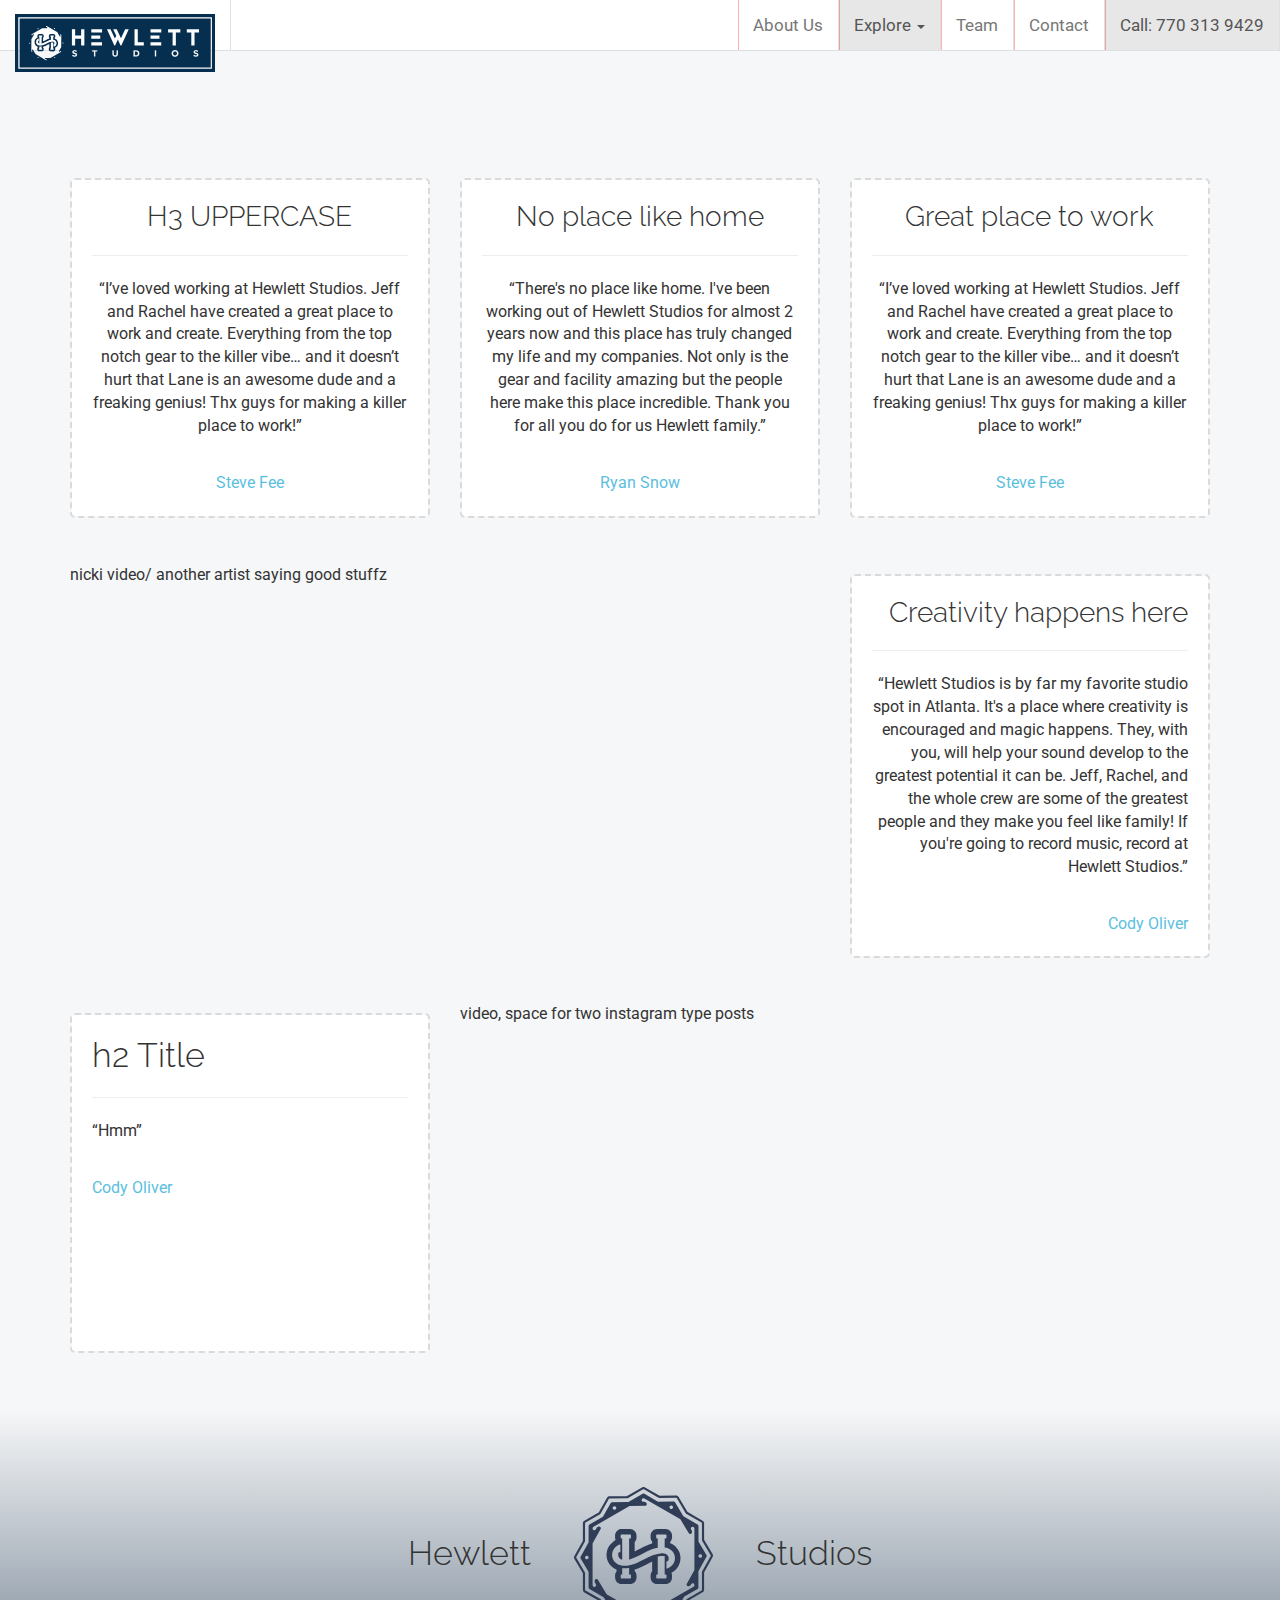
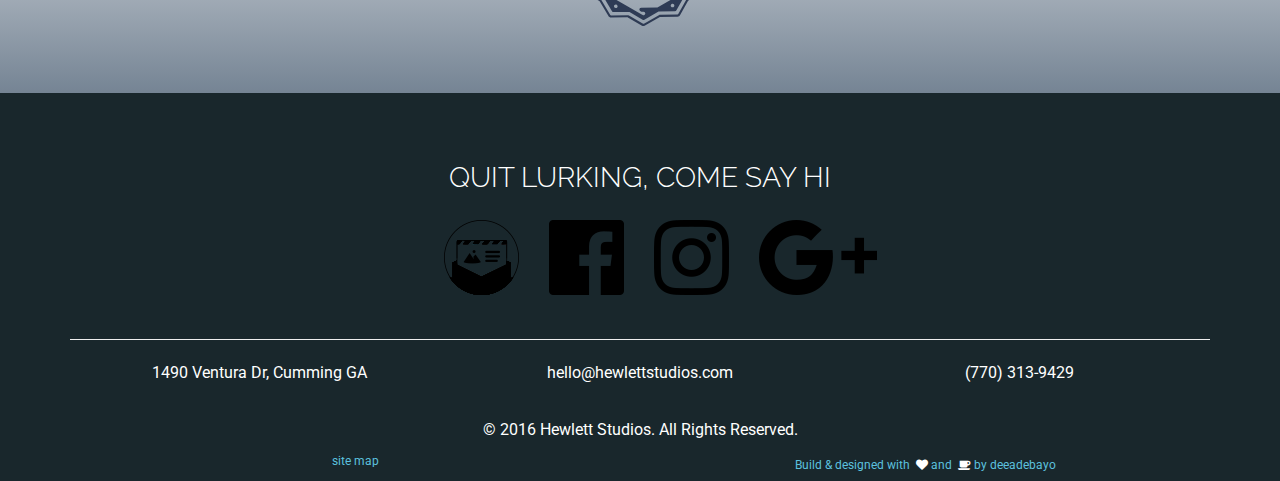
<file: explore/testimonials.html>
<!DOCTYPE html><html lang="en"><head><meta name="description" content="SEO stuff"><title>Testimonials - Hewlett Studios</title><meta charset="utf-8"><meta name="author" content="Dee Adebayo"><meta name="viewport" content="width=device-width, initial-scale=1.0"><link href="https://maxcdn.bootstrapcdn.com/font-awesome/4.5.0/css/font-awesome.min.css" rel="stylesheet"><link href="/public/css/styles.css" rel="stylesheet" type="text/css"><!--link(href='/boomz/css/animate.css', rel='stylesheet', type='text/css')--><link rel="icon" href="favicon.ico"><link rel="icon" type="image/png" sizes="32x32" href="favicon-32x32.png"><link rel="icon" type="image/png" sizes="96x96" href="favicon-96x96.png"><link rel="icon" type="image/png" sizes="16x16" href="favicon-16x16.png"><link rel="manifest" href="manifest.json"></head><body><div class="container-fluid myfluid"><header id="header" role="banner" class="navbar navbar-default navbar-fixed-top bs-docs-nav"><div class="container-fluid"><div class="navbar-header"><button type="button" data-toggle="collapse" data-target=".bs-navbar-collapse" class="navbar-toggle"><span class="sr-only">Toggle navigation</span><span class="icon-bar"></span><span class="icon-bar"></span><span class="icon-bar"></span></button><a href="../" class="navbar-brand bod-right"><svg xmlns="http://www.w3.org/2000/svg" width="200" height="75" viewBox="0 0 650 188" preserveAspectRatio="xMidYMin meet" aria-labelledby="logo_title"><title id="logo_title">Hewlett Studios Logo</title><defs><clipPath id="c"><path d="M0 831.724h700V0H0z"></path></clipPath><clipPath id="d"><path d="M208.8 186.505l-.083-.788-.036-.235-.05-.235c-.04-.157-.07-.313-.11-.468-.01-.05-.01-.07-.02-.09l-.02-.07-.04-.15-.04-.14-.01-.04-.04-.11-.01-.03-.04-.1-.15-.38c-.09-.25-.23-.48-.35-.72-.25-.46-.53-.89-.84-1.27-1.22-1.56-2.71-2.23-4-2.79l-.44-.15c-.04-.02-.07-.02-.11-.02-.19 0-.36.15-.36.36l.04 5.05c0 .2.17.35.36.35.03 0 .05 0 .07-.01.2-.04.41-.08.49-.08.02 0 .03 0 .03.01.15.18.28.38.4.59.05.1.12.21.16.32l.07.17.02.04.04.12.05.14.02.07c.01.02.02.05.02.06.01.04.01.08.02.12l.01.06.01.09.03.19c.02.26.04.53 0 .81 0 .14-.04.27-.06.42-.03.13-.06.28-.11.41-.08.27-.2.54-.35.79-.14.25-.32.48-.52.68-.1.11-.21.2-.32.29l-.01.01v.01l-.07.05-.07.06c-.02.02-.06.04-.06.04l-.07.04-.03.02-.05.03c-.54.33-1.25.58-2.07.71-.2.03-.41.06-.62.08-.05.01-.1.01-.16.01h-.14l-.37.01-.41.01h-.19l-.16-.01-.33-.01h-.16l-.18-.02c-1.93-.12-3.97-.67-6.03-1.47-2.07-.8-4.17-1.85-6.33-2.94-2.16-1.09-4.38-2.23-6.74-3.18-1.18-.48-2.39-.91-3.64-1.25-.62-.18-1.25-.32-1.89-.45-.32-.06-.63-.13-.95-.17l-.48-.07-.24-.03-.12-.01-.06-.01-.11-.01-.42-.04c-.06-.01-.16-.01-.25-.02l-.28-.01-.27-.01h-.77c-.68.02-1.35.1-2 .21-1.31.25-2.59.7-3.73 1.4-.57.34-1.09.76-1.57 1.21l-.34.35-.08.09.01-.01-.08.1-.04.05-.11.14-.11.14c-.04.05-.11.14-.16.21-.1.15-.22.31-.3.45-.66 1.09-1.02 2.26-1.15 3.4-.12 1.15-.01 2.28.3 3.32.07.27.17.52.27.77.04.13.11.25.16.37l.09.18.05.09.01.02.01.01.06.11.02.03.14.25c.05.09.07.15.17.29l.25.36.12.17.12.15c.62.79 1.32 1.41 2.01 1.89.61.43 1.01.83 2.34 1.21.04.01.07.01.1.01.19 0 .36-.16.36-.36l-.04-5.59c0-.21-.17-.36-.35-.36-.04 0-.08 0-.13.02-.26.1-.55.21-.68.24l-.07-.12-.12-.21-.02-.04-.04-.08c-.02-.05-.05-.1-.07-.16-.04-.11-.09-.22-.12-.35-.15-.48-.2-1.03-.14-1.59.04-.28.09-.56.19-.84.1-.27.21-.54.37-.78.03-.06.06-.08.08-.13.02-.02.02-.03.05-.07l.11-.14.11-.14.04-.04.14-.15.02-.02c.23-.21.47-.41.76-.58.37-.23.8-.41 1.27-.56l.12 16.77h-.47c-.39 0-.72.36-.71.81l.01 1.46c0 .34.53.77.56.77l1.64.01h2.8l2.47-.04c.4-.01.71-.37.71-.81l-.01-1.46c0-.45-.33-.8-.72-.8h-.77l-.12-16.67c.31.07.61.14.92.23 1.01.28 2.04.64 3.07 1.06 2.08.84 4.18 1.91 6.34 3.01 2.17 1.1 4.41 2.23 6.8 3.17 1.81.7 3.71 1.28 5.66 1.6l.06 7.42h-.51c-.4 0-.72.36-.71.81l.01 1.45c.01.45.33.8.72.8l1.46-.01 2.82.01 2.47-.04c.4-.01.72-.37.71-.81l-.01-1.46c0-.45-.32-.8-.72-.8h-.75l-.05-7.24.31-.05c1.32-.21 2.64-.63 3.82-1.34l.11-.07.13-.08.24-.16.16-.11.08-.05.04-.03.07-.05.03-.02c.28-.22.54-.45.77-.69.48-.49.88-1.01 1.2-1.56.33-.55.58-1.11.76-1.69.1-.28.16-.57.23-.86l.01-.02c.05-.29.11-.57.12-.86.05-.45.05-.89.02-1.33m-6.9-14.7c0-.45-.32-.8-.72-.8l-6.74.05c-.4 0-.72.36-.71.81l.01 1.45c0 .44.32.8.72.8h.5l.108 14.34c.75.17 1.49.29 2.214.35l.18.02.17.01.327.02.17.01c.03.01.05.01.082.01h.11l.42.01h.68c.22-.01.43-.02.63-.05.19-.02.37-.04.54-.08l-.11-14.66.75-.01c.4 0 .72-.37.71-.81zm-28.18.2c0-.44-.32-.8-.72-.8l-6.74.05c-.4 0-.72.37-.71.81l.01 1.46c.01.44.33.8.73.8h.01l.48-.01.04 5.16.2-.03c.63-.08 1.26-.13 1.9-.13h.19c.15 0 .29.01.43.01l.26.01.27.02.28.02c.09.01.2.01.26.02l.42.04.11.01.06.01.12.01.24.04.48.07c.1.01.19.03.28.05l-.04-5.36.78-.01c.4-.01.72-.37.71-.81zm38.6 17.24l-.03.16v.01c-.01.08-.03.16-.05.23v.03l-.03.12c-.07.28-.15.63-.28 1.03-.26.83-.63 1.64-1.09 2.42-.47.81-1.06 1.58-1.75 2.29-.37.38-.75.7-1.1.99l-.02.01-.06.04-.06.04-.07.05-.03.02-.03.02-.04.02-.08.05-.01.01h-.01l-.17.12-.06.04-.06.03-.25.16-.02.01-.02.01-.13.08-.06.04-.06.04-.1.06c-.7.42-1.46.78-2.25 1.07l.01 1.66c.91.83 1.48 2.04 1.49 3.38l.01 1.46c.02 2.52-1.98 4.61-4.46 4.64l-2.47.03h-2.87l-1.45.01h-.03c-2.48 0-4.51-2.058-4.53-4.58l-.01-1.45c-.01-1.15.4-2.26 1.158-3.11l.04-.05-.01-2.06c-1.07-.3-2.16-.67-3.26-1.105-2.58-1.01-5-2.24-7.14-3.32l-.095-.05c-1.62-.83-3.17-1.62-4.67-2.29l.06 8.66c.92.84 1.51 2.05 1.52 3.41l.01 1.46c.02 2.52-1.98 4.6-4.46 4.64l-2.47.03H168c-1.81-.01-1.83-.01-2.1-.05-.994-.13-1.83-.6-2.63-1.49-1.02-1.13-1.24-2.28-1.25-3.03l-.01-1.46c-.005-.88.23-1.71.65-2.41-.823-.36-1.39-.74-1.91-1.12-.06-.05-.13-.1-.2-.15-1.07-.75-2.02-1.63-2.81-2.63l-.11-.135-.07-.093-.07-.09-.123-.18-.02-.03-.024-.03-.18-.26-.07-.105c-.154-.234-.25-.4-.294-.48l-.01-.01-.01-.02-.01-.01-.09-.15-.06-.1-.02-.03-.02-.03-.02-.03-.07-.13v.01l-.05-.08-.04-.08-.01-.02h-.02l-.04-.09v-.007l-.01-.01-.09-.18-.02-.04-.02-.03-.02-.04c-.06-.12-.15-.31-.24-.55l-.02-.05c-.11-.27-.23-.6-.35-1-.46-1.52-.6-3.13-.43-4.76v-.04c.2-1.78.76-3.44 1.67-4.94.13-.23.27-.43.38-.59l.05-.07.01-.02.02-.02.02-.04c.07-.09.15-.21.24-.33l.02-.02.01-.02.11-.13.06-.07c.13-.18.28-.35.44-.51l.01-.01.01-.01.16-.17.18-.19.06-.07.07-.06c.73-.69 1.46-1.25 2.22-1.71.66-.4 1.36-.75 2.09-1.04l-.01-1.96c-.75-.82-1.22-1.91-1.23-3.11l-.01-1.46c-.02-2.544 1.99-4.63 4.49-4.65l6.74-.05h.03c2.47 0 4.5 2.05 4.52 4.58l.01 1.46c.01 1.35-.56 2.58-1.47 3.43l.01 1.766c1.11.33 2.24.726 3.44 1.21 2.39.96 4.59 2.076 6.72 3.15l.32.16c1.67.85 3.22 1.62 4.69 2.26l-.07-8.93c-.77-.82-1.24-1.93-1.25-3.14l-.01-1.46c-.01-1.15.4-2.25 1.15-3.11.84-.96 2.06-1.52 3.33-1.53l6.74-.05h.03c2.47 0 4.5 2.05 4.52 4.58l.01 1.46c.01.94-.26 1.82-.74 2.56 1.36.61 3.25 1.614 4.85 3.64.44.57.85 1.18 1.19 1.82l.02.036.02.04.07.12c.12.23.28.54.43.92l.08.18.06.16v.01l.01.01.04.1v.016l.01.01.01.03.04.09.03.09.03.11.01.03.01.04.02.04.04.15.04.14.02.07v.02c.03.07.06.17.09.3v.01l.06.25.05.21.01.04.01.04.05.24.02.11.02.12.04.23.01.09.01.08.04.41.04.37.01.1.01.09c.04.69.03 1.31-.04 1.89-.03.39-.09.73-.13.98m13.15-2.01h-.01c-.65-1.15-2.4-.68-2.39.64v.01c.01 1.3 1.73 1.76 2.38.634v-.01c.23-.4.23-.885 0-1.28m-5.33-9.03c0-.22-.06-.43-.17-.62l-5.33-9.348c-.64-1.13.62-2.39 1.75-1.75l.513.29c.2.11.37.28.48.48l.28.49c.65 1.14 2.4.67 2.39-.65 0-.46-.25-.88-.65-1.11l-25.55-14.52c-.19-.11-.4-.165-.62-.166l-11.32-.06c-1.3-.01-1.76-1.724-.64-2.38l.51-.3c.2-.12.42-.18.65-.18h1.14c1.32.01 1.79-1.74.64-2.39-.4-.22-.885-.22-1.28.01l-25.34 14.89c-.19.11-.35.27-.46.46l-5.826 9.96c-.66 1.13-2.37.67-2.38-.63l-.01-.6c0-.234.06-.46.17-.66l.68-1.16c.66-1.14-.62-2.42-1.75-1.75-.39.23-.63.656-.63 1.11l.22 29.41c0 .22.06.43.17.63l5.66 9.93c.64 1.13-.61 2.39-1.74 1.74l-.52-.3c-.2-.11-.37-.28-.48-.48l-.61-1.07c-.66-1.14-2.4-.67-2.39.65 0 .46.25.88.64 1.1l25.57 14.51c.19.11.4.17.62.17l10.77.06c1.3.01 1.76 1.73.64 2.38l-.51.3c-.2.12-.43.18-.66.17h-.57c-1.316-.01-1.78 1.74-.636 2.39.4.22.88.22 1.28-.01l25.35-14.894c.19-.11.35-.27.46-.46l5.61-9.59c.65-1.12 2.37-.67 2.38.63v.59c0 .23-.06.46-.18.66l-.46.79c-.67 1.14.61 2.42 1.75 1.75.39-.24.64-.66.63-1.12zm-14.72-26.15l-.01-.01c-.23-.396-.65-.64-1.11-.645h-.01c-1.32-.01-1.79 1.74-.64 2.39l.01.01c1.13.64 2.39-.62 1.75-1.75m-41.61-.89c-.456-.01-.88.24-1.11.63-.67 1.13.61 2.41 1.75 1.75h.01c1.12-.66.66-2.38-.64-2.39m-19.11 36.3c-.01-1.3-1.73-1.76-2.38-.63h-.007c-.23.394-.23.88 0 1.28.652 1.145 2.4.675 2.39-.64zm17.66 35.84v.01c.23.395.65.64 1.103.644h.01c1.32 0 1.784-1.75.64-2.4H164c-1.13-.64-2.385.62-1.74 1.75m41.615.88h.01c.46.01.88-.24 1.11-.63.67-1.14-.62-2.42-1.75-1.75-1.12.66-.66 2.38.64 2.38m42.29-2.99h7.89v-15.1h14.59V221h7.89v-39.43h-7.89v16.45H254.1v-16.45h-7.86zm47.26-31.55h26.14v-7.88h-26.1zm0 16.39h21.8V198h-21.8zm0 15.21h26.31v-7.89H293.5zm46.86 0l10.53-22.19 3.49 6.65-7.6 15.54h8.73l10.25-21.85 10.31 21.86h8.73l-18.07-39.49h-1.91l-6.57 14.5-6.646-14.47h-1.92l-18 39.474zM396.26 170h6.09c1.22 0 2.34-.2 3.36-.596 1.02-.4 1.9-.94 2.63-1.64s1.31-1.52 1.71-2.47c.4-.94.6-1.96.6-3.06v-.04c0-1.1-.2-2.13-.6-3.08-.4-.95-.97-1.78-1.71-2.48s-1.61-1.25-2.63-1.65c-1.02-.407-2.14-.608-3.36-.608h-6.09zm2.56 50.98h7.89V189.4h14.7v-7.83h-22.59zm38.92-31.6h26.14v-7.88h-26.1zm0 16.39h21.8V198h-21.8zm0 15.21h26.31v-7.88H437.8zm42.92 0h29.8v-7.88h-10.9v-31.6h-7.89v31.6H480.7zm45.57 0h29.8v-7.88h-10.9v-31.6h-7.88v31.6h-10.99zm28.3-61.97c0-.77-.14-1.46-.42-2.06-.28-.6-.67-1.11-1.17-1.52-.5-.41-1.1-.72-1.8-.934-.7-.21-1.47-.32-2.32-.32-1.19 0-2.36.2-3.5.61-1.15.41-2.19 1.033-3.13 1.88l2.03 2.43c.71-.58 1.44-1.04 2.19-1.38.75-.34 1.58-.51 2.47-.51.71 0 1.27.13 1.66.39.39.26.59.62.59 1.08v.05c0 .23-.04.42-.12.6-.08.17-.24.33-.47.48-.23.146-.55.295-.96.444-.41.15-.94.305-1.6.47-.79.19-1.51.41-2.15.65-.64.23-1.19.53-1.64.88-.44.35-.79.78-1.04 1.3-.24.52-.37 1.17-.37 1.94v.05c0 .71.14 1.354.4 1.93.27.57.64 1.064 1.12 1.48.48.415 1.05.735 1.72.96.67.22 1.4.333 2.21.333 1.15 0 2.2-.17 3.16-.514.96-.34 1.84-.83 2.65-1.47l-1.78-2.59c-.7.48-1.38.85-2.05 1.13-.67.28-1.34.41-2.01.41-.67 0-1.17-.13-1.51-.39-.33-.26-.5-.59-.5-.97v-.05c0-.25.05-.47.15-.66.1-.19.27-.35.53-.5.26-.15.6-.29 1.04-.42.44-.14 1-.29 1.67-.47.79-.21 1.5-.44 2.12-.7.62-.26 1.14-.58 1.56-.94.43-.36.75-.79.96-1.28.22-.49.33-1.08.33-1.77zm-48.7 3.19c0-1.11-.21-2.16-.62-3.13-.41-.976-.99-1.83-1.73-2.567-.73-.738-1.61-1.318-2.63-1.74-1.02-.42-2.13-.637-3.33-.637-1.2 0-2.31.21-3.32.63-1.01.42-1.89.993-2.62 1.72-.74.72-1.31 1.57-1.72 2.54-.41.97-.61 2.02-.61 3.13v.04c0 1.11.21 2.16.63 3.13.41.97.99 1.83 1.73 2.56.73.74 1.61 1.32 2.63 1.74 1.02.423 2.13.64 3.33.64s2.31-.21 3.32-.64c1.01-.42 1.88-.995 2.62-1.716.74-.72 1.31-1.57 1.72-2.55.41-.973.61-2.02.61-3.133zm-54.16-7.805h-3.44v15.61h3.43zm-93.22 6.83c0-1.19-.16-2.22-.48-3.1-.32-.88-.78-1.61-1.37-2.2-.59-.59-1.31-1.03-2.16-1.32-.85-.29-1.8-.44-2.84-.44-2.09 0-3.75.58-4.95 1.74-1.2 1.16-1.81 2.9-1.81 5.2v8.93h3.43v-8.83c0-1.28.3-2.24.89-2.89.59-.65 1.42-.97 2.47-.97s1.88.31 2.47.93c.59.62.89 1.56.89 2.81v8.94h3.44zm-50.35 5.65h-4.75v-12.4h-3.43v12.44h-4.76v3.17h12.94zm-49.17-7.83c0-.78-.14-1.46-.42-2.07-.28-.6-.67-1.11-1.18-1.51-.5-.41-1.1-.72-1.8-.94-.69-.22-1.47-.33-2.31-.33-1.19 0-2.35.2-3.5.61s-2.19 1.04-3.12 1.88l2.03 2.43c.72-.58 1.45-1.04 2.2-1.39.75-.34 1.58-.51 2.47-.51.72 0 1.27.13 1.67.39.39.26.59.62.59 1.08v.04c0 .22-.04.42-.12.59-.08.17-.24.33-.47.48-.23.15-.55.29-.96.44-.41.15-.94.31-1.6.47-.79.2-1.5.41-2.14.65-.64.24-1.18.54-1.63.88-.45.35-.79.79-1.04 1.31s-.37 1.17-.37 1.94v.05c0 .72.14 1.36.4 1.93.27.57.64 1.07 1.12 1.48.48.42 1.05.74 1.72.96.67.23 1.4.34 2.21.34 1.14 0 2.2-.17 3.16-.51.96-.34 1.84-.83 2.64-1.47l-1.79-2.58c-.7.47-1.38.85-2.05 1.12-.67.28-1.34.42-2.01.42-.67 0-1.17-.13-1.5-.39-.33-.26-.5-.58-.5-.97v-.04c0-.25.05-.47.15-.66.1-.18.27-.35.53-.5.26-.15.6-.29 1.04-.42.44-.13 1-.29 1.67-.47.79-.21 1.49-.44 2.11-.7.62-.26 1.14-.57 1.57-.94.42-.36.74-.79.96-1.28.22-.49.32-1.08.32-1.76zm325.68-31.26v119.56h-465.9v-119.5h107.91zm-182.19 29.73h-2.65V167h2.66c.7 0 1.34-.116 1.92-.347.58-.23 1.07-.552 1.48-.968.4-.417.72-.915.96-1.495.23-.58.34-1.213.34-1.897v-.044c0-.7-.12-1.33-.35-1.9-.23-.57-.55-1.06-.96-1.48-.41-.42-.9-.74-1.48-.96-.58-.22-1.22-.34-1.92-.34M502 164.2c.23-.597.346-1.23.346-1.9v-.043c0-.67-.115-1.298-.346-1.885-.23-.586-.55-1.103-.96-1.55-.408-.445-.902-.795-1.483-1.047-.58-.253-1.212-.38-1.895-.38-.7 0-1.336.13-1.908.39-.573.26-1.07.614-1.494 1.06-.424.447-.75.968-.982 1.563-.23.594-.346 1.226-.346 1.895v.046c0 .67.115 1.29.346 1.88.23.59.55 1.1.96 1.55.408.45.9.79 1.47 1.05.574.25 1.21.38 1.91.38.683 0 1.315-.13 1.895-.39.58-.26 1.082-.62 1.506-1.06.42-.45.75-.97.98-1.56m85.55-39.36H115.49v125.57h472.06zm-480.02-7.96H595.5v141.49H107.54z"></path></clipPath><clipPath id="a"><path d="M-32768 32767h65535v-65535h-65535z"></path></clipPath><radialGradient id="b" spreadMethod="pad" gradientTransform="matrix(179.62785 0 0 -179.62785 351.526 187.632)" gradientUnits="userSpaceOnUse" r="1" cy="0" cx="0" fy="0" fx="0"><stop offset="0" stop-color="#fff"></stop><stop offset=".037" stop-color="#fff"></stop><stop offset="1" stop-opacity="0" stop-color="#fff"></stop></radialGradient><mask id="f" height="1" width="1" y="0" x="0" maskUnits="userSpaceOnUse"><g clip-path="url(#a)"><path d="M-32768 32767h65535v-65535h-65535z" fill="url(#b)"></path></g></mask><radialGradient id="e" spreadMethod="pad" gradientTransform="matrix(179.62785 0 0 -179.62785 351.526 187.632)" gradientUnits="userSpaceOnUse" r="1" cy="0" cx="0" fy="0" fx="0"><stop offset="0" stop-color="#fff"></stop><stop offset=".037" stop-color="#fff"></stop><stop offset="1" stop-color="#231f20"></stop></radialGradient></defs><path d="M645.32 5.303V183.34H5.305V5.302z" fill="none" stroke="#062f4f" stroke-width="10.605" stroke-miterlimit="10"></path><g clip-path="url(#c)" transform="matrix(1.33333 0 0 -1.33333 -143.39 344.496)"><path d="M501.02 165.76c-.425.445-.927.798-1.507 1.058-.58.26-1.212.39-1.896.39-.7 0-1.335-.126-1.908-.38-.58-.252-1.07-.6-1.48-1.047-.41-.44-.73-.96-.96-1.55-.23-.58-.35-1.21-.35-1.88v-.04c0-.67.11-1.3.34-1.89.23-.59.56-1.11.98-1.56.42-.44.92-.8 1.49-1.06s1.21-.39 1.91-.39c.68 0 1.31.13 1.89.38.58.26 1.07.61 1.48 1.05.41.45.73.97.96 1.55.23.59.34 1.22.34 1.89v.05c0 .67-.12 1.31-.35 1.9-.23.6-.56 1.12-.98 1.57m55.13 55.34h-29.8v-7.88h10.99v-31.6h7.89v31.6h10.93zm-1.51-61.94c0 .68-.11 1.27-.33 1.76-.22.49-.54.92-.96 1.28-.43.37-.95.68-1.57.94-.62.26-1.32.5-2.11.71-.67.18-1.23.34-1.67.47-.44.13-.79.28-1.04.42-.26.15-.43.32-.53.5-.1.19-.15.41-.15.66v.05c0 .38.16.71.5.97.33.26.83.39 1.5.39s1.34-.14 2.01-.41c.67-.28 1.35-.65 2.05-1.13l1.78 2.59c-.81.64-1.69 1.13-2.65 1.47-.96.34-2.01.51-3.16.51-.81 0-1.54-.11-2.21-.33-.67-.22-1.24-.54-1.72-.96-.48-.41-.86-.91-1.12-1.48-.27-.57-.4-1.21-.4-1.93v-.04c0-.77.12-1.42.37-1.94s.59-.96 1.04-1.3c.45-.35.99-.64 1.63-.88.64-.24 1.35-.45 2.14-.64.65-.17 1.19-.32 1.6-.47.41-.15.73-.3.96-.45.23-.15.39-.31.47-.48.08-.17.12-.37.12-.59v-.05c0-.46-.2-.82-.59-1.08-.4-.26-.95-.39-1.67-.39-.9 0-1.72.17-2.47.51-.75.34-1.49.81-2.2 1.39l-2.03-2.43c.93-.85 1.98-1.47 3.12-1.88 1.15-.41 2.31-.61 3.5-.61.85 0 1.62.11 2.32.33.7.22 1.3.53 1.8.94.5.41.9.92 1.18 1.52.28.61.42 1.29.42 2.07zm-44.06 61.93h-29.8v-7.89h10.98v-31.61h7.89v31.61h10.93zm-4.65-58.75c0 1.12-.2 2.16-.61 3.14s-.98 1.82-1.72 2.55c-.74.72-1.61 1.3-2.62 1.72-1.02.42-2.12.63-3.33.63s-2.32-.21-3.34-.64c-1.02-.42-1.9-1-2.64-1.74s-1.31-1.59-1.73-2.56c-.42-.97-.63-2.02-.63-3.13v-.04c0-1.11.2-2.16.61-3.13.41-.98.98-1.82 1.72-2.54s1.61-1.29 2.62-1.72c1.01-.42 2.12-.63 3.32-.63 1.2 0 2.32.21 3.34.64 1.02.42 1.9 1 2.63 1.74s1.31 1.59 1.73 2.56c.41.98.62 2.02.62 3.14zm-41.76 58.74h-26.3v-7.88h26.31zm-.17-31.6h-26.13v-7.88H464zm-12.22-19.39h-3.44V154.5h3.43zm-30.24 19.38h-14.7v31.6h-7.89v-39.43h22.59zm-10.76-27.14c0 1.1-.2 2.12-.6 3.06-.41.95-.98 1.77-1.71 2.47-.74.7-1.62 1.25-2.63 1.64-1.02.39-2.14.59-3.36.59h-6.09V154.5h6.09c1.22 0 2.34.2 3.35.602 1.01.4 1.89.95 2.63 1.65.73.7 1.3 1.524 1.7 2.475.4.95.6 1.98.6 3.08zm-25.91 58.74h-8.73l-10.31-21.85-10.25 21.86h-8.73l7.6-15.54-3.49-6.64-10.53 22.19h-8.73l18.03-39.48h1.91l6.65 14.47 6.59-14.48h1.92zm-26.34-50.98h-3.44v-8.95c0-1.25-.3-2.18-.9-2.81-.6-.62-1.42-.94-2.48-.94s-1.88.33-2.48.97c-.6.65-.89 1.61-.89 2.89v8.84h-3.43v-8.93c0-2.3.6-4.04 1.8-5.2 1.2-1.16 2.85-1.74 4.95-1.74 1.04 0 1.99.15 2.83.44.84.29 1.57.72 2.16 1.31.59.59 1.05 1.32 1.37 2.2.32.88.48 1.91.48 3.1zm-38.66 50.97h-26.3v-7.88h26.3zm-.17-31.6h-26.14v-7.89h26.14zm-11.51-19.38h-12.94v-3.17h4.75V154.5h3.43v12.45h4.75zm-31.52 50.93h-7.89v-15.1h-14.59v15.1h-7.89v-39.43h7.88v16.45h14.59v-16.45h7.89zM259 159.16c0 .682-.11 1.27-.327 1.76-.217.49-.538.92-.96 1.284-.427.37-.95.68-1.568.94-.62.26-1.33.5-2.12.71-.67.18-1.227.335-1.667.47-.44.133-.785.274-1.04.423-.252.15-.43.316-.524.5-.09.19-.14.407-.14.66v.045c0 .386.167.71.502.97.333.26.835.39 1.504.39.67 0 1.34-.137 2.01-.412.67-.274 1.352-.65 2.052-1.125l1.78 2.59c-.8.64-1.683 1.13-2.643 1.47-.96.34-2.01.513-3.16.513-.8 0-1.54-.114-2.21-.337-.67-.23-1.24-.55-1.72-.96-.48-.42-.86-.91-1.12-1.48-.27-.57-.4-1.21-.4-1.93v-.04c0-.77.12-1.42.37-1.94s.59-.95 1.04-1.3c.45-.35.99-.64 1.63-.88.64-.24 1.35-.46 2.14-.65.65-.16 1.19-.32 1.6-.47.41-.15.73-.29.96-.44.23-.15.39-.31.47-.48.08-.17.12-.36.12-.59v-.04c0-.46-.2-.82-.59-1.08-.4-.26-.95-.39-1.67-.39-.89 0-1.72.17-2.47.51-.75.34-1.48.81-2.2 1.39l-2.03-2.43c.93-.84 1.97-1.47 3.12-1.88 1.14-.41 2.31-.61 3.5-.61.84 0 1.62.11 2.31.32.69.22 1.29.53 1.8.94.5.41.89.92 1.17 1.52.28.6.42 1.29.42 2.06zm-51.81-10.05zm-46.474 76.9zm62.46-38.213c-.01-1.317 1.734-1.787 2.39-.642v.007c.226.39.223.88-.01 1.28-.657 1.12-2.375.66-2.384-.64zM164.13 221.4l.008.004c1.147.65.68 2.4-.64 2.392h-.003c-.458-.003-.88-.25-1.106-.647v-.01c-.65-1.13.61-2.39 1.74-1.75m40.98 1.99c-.24.39-.66.63-1.12.63-1.3-.01-1.76-1.73-.64-2.39 1.13-.67 2.41.61 1.75 1.75m-42.31-71.68v-.01c.23-.4.65-.64 1.11-.64 1.3.01 1.76 1.73.64 2.39h-.01c-1.14.67-2.42-.61-1.76-1.75m-18.07 35.6c.01 1.32-1.74 1.79-2.39.64l-.01-.01c-.23-.4-.23-.89 0-1.28.65-1.12 2.37-.66 2.38.64m74.78-21.38c.4.23.64.65.65 1.1.01 1.32-1.74 1.79-2.39.64l-.28-.49c-.11-.2-.28-.37-.48-.48l-.52-.3c-1.13-.64-2.39.62-1.75 1.75l5.32 9.34c.1.19.16.41.16.63l.22 29.41c0 .46-.24.88-.63 1.11v.01c-1.14.67-2.42-.61-1.76-1.75l.46-.79c.11-.2.17-.43.17-.66l-.01-.6c-.01-1.3-1.73-1.76-2.38-.64l-5.61 9.58c-.11.19-.27.35-.46.46l-25.35 14.88c-.4.23-.89.23-1.28.01l-.01-.01c-1.15-.65-.68-2.4.64-2.39l.57.01c.23 0 .45-.06.65-.18l.51-.3c1.12-.66.66-2.38-.64-2.39l-10.77-.07c-.22-.01-.43-.06-.62-.17l-25.58-14.51c-.4-.23-.65-.65-.65-1.1-.01-1.31 1.74-1.78 2.39-.64l.61 1.08c.11.2.28.37.48.48l.51.29c1.13.64 2.38-.62 1.74-1.75l-5.66-9.93c-.11-.19-.16-.4-.17-.62l-.22-29.4c0-.46.24-.88.63-1.11h.01c1.14-.67 2.42.61 1.75 1.75l-.68 1.16c-.11.2-.17.42-.17.65l.01.59c.01 1.3 1.73 1.76 2.38.64l5.83-9.97c.11-.19.27-.34.45-.45l25.4-14.87c.39-.23.88-.23 1.28-.01 1.14.65.68 2.4-.64 2.4l-1.14-.01c-.23 0-.46.06-.66.18l-.52.3c-1.13.66-.66 2.38.64 2.39l11.33.07c.22 0 .43.06.62.17zm-15.72-12.2l-.02-.01c-1.15-.65-.68-2.4.64-2.39h.01c.46 0 .88.25 1.1.65v.01c.65 1.13-.61 2.38-1.74 1.74m89.8 44.31h21.8v7.88h-21.8zm144.31 0h21.8v7.88h-21.8zm146.82 49.41V127.85h-465.9v119.563zm-177.85-83.22c.23-.58.34-1.21.34-1.9v-.05c0-.7-.12-1.33-.35-1.9-.23-.57-.55-1.06-.96-1.47-.41-.42-.9-.74-1.48-.96-.58-.22-1.22-.34-1.91-.34h-2.65V167h2.66c.7 0 1.34-.114 1.92-.345.58-.23 1.08-.554 1.49-.97.41-.417.73-.915.96-1.495" fill="#062f4f"></path><path d="M170.93 209.82h-.03l-2.817-.003c-1.82-.007-1.84-.01-2.106-.044-2.017-.256-3.866-2.41-3.88-4.522l-.012-1.45c-.006-.86.22-1.69.65-2.41-.825-.35-1.394-.74-1.908-1.12-.065-.05-.132-.1-.202-.14-1.076-.75-2.026-1.64-2.818-2.65l-.098-.12-.08-.09-.07-.09-.13-.18-.02-.03-.02-.03-.15-.21-.1-.15c-.16-.23-.23-.36-.3-.48l-.01-.02-.02-.02-.05-.08-.1-.17-.02-.03-.04-.07-.07-.13-.04-.07-.04-.07-.06-.12-.1-.2-.02-.03-.02-.03-.02-.04c-.09-.18-.17-.36-.24-.54l-.02-.06c-.11-.27-.24-.6-.35-.99-.46-1.52-.6-3.13-.43-4.77.2-1.81.76-3.47 1.68-4.98.1-.18.24-.38.38-.58l.05-.07.05-.07c.08-.11.17-.24.23-.32l.01-.02.02-.02.11-.14.07-.09c.13-.18.27-.34.43-.5l.35-.37.06-.06.06-.06c.73-.69 1.46-1.26 2.23-1.72.65-.4 1.34-.74 2.08-1.03l-.02-1.96c-.75-.82-1.21-1.91-1.22-3.11l-.01-1.46c-.01-1.15.4-2.26 1.16-3.11.85-.96 2.06-1.52 3.33-1.53l6.74-.05c2.51 0 4.54 2.06 4.56 4.58l.01 1.46c.01 1.35-.56 2.58-1.47 3.43l.01 1.76c1.1.33 2.23.73 3.43 1.21 2.39.97 4.59 2.08 6.72 3.16l.32.16c1.67.85 3.22 1.62 4.69 2.25l-.07-8.93c-.77-.82-1.24-1.92-1.25-3.13l-.01-1.45c-.02-2.54 1.99-4.62 4.49-4.64l6.74-.05c2.5 0 4.54 2.05 4.55 4.58l.01 1.46c.01.94-.27 1.82-.74 2.56 1.36.61 3.24 1.62 4.84 3.64.44.56.85 1.17 1.19 1.81l.02.04.02.04.06.12c.12.23.28.54.43.92l.07.18.06.16.05.12.04.11.04.13.04.11.01.04.01.03.06.18.04.14.03.07c.03.08.05.17.09.32l.07.3.04.19.01.04.01.04.05.23.02.12.01.12.03.24.02.08.01.08.07.65.01.14.01.09.01.09c.04.69.03 1.31-.03 1.9-.03.39-.09.73-.13.98l-.03.15-.02.12-.03.14-.04.14c-.07.29-.15.64-.28 1.03-.27.83-.63 1.65-1.1 2.44-.45.78-1.04 1.56-1.74 2.27-.37.39-.75.71-1.1 1l-.06.04-.08.06-.07.06-.03.02-.03.02-.11.08-.19.13-.06.04-.06.04-.25.17-.17.11-.06.04-.07.03-.11.07c-.7.42-1.45.78-2.25 1.07l.01 1.66c.91.84 1.49 2.04 1.5 3.38l.01 1.46c.02 2.53-1.98 4.61-4.46 4.65l-2.47.03h-2.88l-1.43.01c-2.51 0-4.54-2.05-4.56-4.58l-.01-1.45c-.01-1.15.4-2.26 1.15-3.11.01-.02.03-.03.04-.05l-.02-2.06c-1.07-.3-2.16-.67-3.26-1.1-2.58-1.01-5-2.24-7.13-3.32l-.09-.05c-1.63-.83-3.18-1.62-4.68-2.29l.06 8.67c.92.84 1.51 2.05 1.52 3.4l.01 1.46c.02 2.52-1.98 4.61-4.46 4.64l-2.47.04zm1.465-30.243l-.04-5.364.78-.01c.397-.007.714-.37.71-.812l-.01-1.46c-.003-.44-.326-.8-.722-.8h-.005l-6.738.05c-.398.01-.718.37-.715.81l.01 1.46c.004.45.327.8.723.8h.482l.038 5.16.202-.03c.626-.07 1.26-.12 1.897-.12h.187c.144 0 .287.01.43.01l.256.01.275.02.277.02.255.03.422.05.11.02.06.01.11.02.24.04.47.08c.09.02.18.04.28.05m26.8 9.23h.29c.22-.01.42-.03.63-.05.18-.02.36-.04.54-.07l-.11-14.66.76-.01c.39-.01.71-.37.71-.81l-.01-1.46c-.01-.44-.33-.8-.73-.8l-6.74.05c-.4.01-.72.37-.72.81l.01 1.46c0 .44.32.8.72.8h.5l.1 14.34c.75.16 1.49.28 2.22.35l.18.02.16.01.32.02.16.01c.03 0 .05.01.08.01h.1l.42.01h.36m-28.29 17.2l2.47-.04c.39-.01.71-.37.71-.81l-.01-1.46c-.01-.44-.33-.8-.73-.8h-.78l-.12-16.67c.3.07.61.14.92.23 1.01.28 2.04.64 3.07 1.06 2.07.84 4.17 1.91 6.34 3.02 2.16 1.1 4.4 2.24 6.79 3.17 1.8.7 3.71 1.28 5.66 1.6l.05 7.41-.5.01c-.4 0-.72.36-.72.81l.01 1.45c0 .45.33.8.72.8h.01l1.46-.01 2.82.01 2.46-.03c.4 0 .72-.36.71-.81l-.01-1.46c0-.44-.32-.8-.72-.8l-.75.01-.06-7.24.31-.04c1.32-.21 2.64-.63 3.82-1.34l.11-.06.12-.08.25-.16.16-.11.07-.05.04-.03.07-.05.03-.03c.27-.22.54-.44.77-.69.47-.48.88-1 1.19-1.55.32-.55.57-1.11.75-1.69.1-.28.16-.57.23-.86l.01-.02c.05-.29.1-.57.12-.86.05-.44.05-.89.02-1.33l-.08-.78-.04-.23-.05-.23-.11-.46c-.01-.04-.02-.06-.03-.09l-.02-.07-.04-.14-.05-.14-.02-.03-.04-.11-.01-.02-.04-.09-.15-.37c-.1-.25-.23-.48-.35-.72-.25-.46-.53-.88-.84-1.27-1.22-1.55-2.7-2.23-4-2.78l-.44-.15c-.04-.01-.08-.02-.12-.02-.19 0-.36.16-.36.36l.04 5.06c0 .2.16.35.35.35.02 0 .05 0 .07-.01.2-.04.4-.08.49-.08.02 0 .03 0 .04.01.15.18.28.38.39.59.05.11.12.21.16.33l.07.17.02.04.04.12.04.15.02.08c.01.02.02.05.02.05.01.04.01.08.02.12l.02.06.01.09.03.19c.02.26.04.53 0 .8 0 .14-.04.28-.06.42-.04.14-.06.28-.11.42-.09.28-.21.55-.35.8-.14.25-.33.48-.53.69-.1.1-.21.19-.32.29l-.01.01h-.01l-.08.05-.08.05c-.02.02-.06.05-.06.05l-.07.04-.04.02-.06.03c-.55.33-1.26.58-2.07.71-.21.03-.41.06-.63.08-.05.01-.1.01-.16.01h-.08l-.04.01-.36.01-.42.01h-.19l-.16-.01-.32-.01h-.16l-.18-.01c-1.94-.12-3.97-.67-6.04-1.47-2.07-.8-4.17-1.85-6.33-2.94-2.16-1.09-4.39-2.23-6.75-3.18-1.18-.48-2.39-.9-3.64-1.25-.62-.17-1.25-.32-1.89-.44-.32-.05-.64-.12-.96-.17l-.48-.06-.24-.03-.12-.01-.06-.01-.11-.01-.42-.04-.26-.01-.28-.02-.27-.01h-.49c-.09 0-.18 0-.27.01-.68.02-1.34.1-2 .22-1.31.25-2.59.7-3.73 1.4-.58.35-1.1.77-1.57 1.22l-.34.36-.09.09.01-.02-.09.1-.04.06-.11.14-.11.14c-.04.05-.11.14-.16.21-.1.15-.22.31-.3.45-.67 1.09-1.03 2.26-1.16 3.41-.12 1.15-.01 2.28.3 3.32.07.26.17.52.27.77.05.13.11.25.17.37l.08.18.04.09.01.03.01.01v-.01l.06.1.02.03.14.25c.05.09.08.15.17.29l.25.37.12.18.12.15c.62.79 1.33 1.41 2.02 1.89.61.43 1.01.83 2.34 1.21.03.01.06.01.1.01.19 0 .35-.15.35-.36l-.04-5.59c0-.2-.17-.35-.36-.35-.04 0-.09.01-.13.02-.26.1-.55.21-.68.24l-.07-.12-.12-.21-.02-.04-.04-.08c-.03-.06-.06-.11-.08-.16-.04-.12-.09-.23-.12-.35-.15-.48-.2-1.03-.14-1.59.04-.28.09-.56.18-.84.1-.27.21-.54.37-.79.03-.06.06-.08.08-.13.02-.02.02-.03.05-.07l.11-.14.11-.14.04-.04.15-.16.02-.02c.22-.2.46-.4.75-.57.37-.22.8-.41 1.27-.55l.12 16.78h-.48c-.4.01-.72.37-.72.81l.01 1.46c0 .35.53.77.56.78.05.01 1.63.01 1.63.01h2.82" fill="#062f4f"></path><g clip-path="url(#d)" opacity=".4"><path fill="url(#e)" mask="url(#f)" d="M208.8 186.505l-.083-.788-.036-.235-.05-.235c-.04-.157-.07-.313-.11-.468-.01-.05-.01-.07-.02-.09l-.02-.07-.04-.15-.04-.14-.01-.04-.04-.11-.01-.03-.04-.1-.15-.38c-.09-.25-.23-.48-.35-.72-.25-.46-.53-.89-.84-1.27-1.22-1.56-2.71-2.23-4-2.79l-.44-.15c-.04-.02-.07-.02-.11-.02-.19 0-.36.15-.36.36l.04 5.05c0 .2.17.35.36.35.03 0 .05 0 .07-.01.2-.04.41-.08.49-.08.02 0 .03 0 .03.01.15.18.28.38.4.59.05.1.12.21.16.32l.07.17.02.04.04.12.05.14.02.07c.01.02.02.05.02.06.01.04.01.08.02.12l.01.06.01.09.03.19c.02.26.04.53 0 .81 0 .14-.04.27-.06.42-.03.13-.06.28-.11.41-.08.27-.2.54-.35.79-.14.25-.32.48-.52.68-.1.11-.21.2-.32.29l-.01.01v.01l-.07.05-.07.06c-.02.02-.06.04-.06.04l-.07.04-.03.02-.05.03c-.54.33-1.25.58-2.07.71-.2.03-.41.06-.62.08-.05.01-.1.01-.16.01h-.14l-.37.01-.41.01h-.19l-.16-.01-.33-.01h-.16l-.18-.02c-1.93-.12-3.97-.67-6.03-1.47-2.07-.8-4.17-1.85-6.33-2.94-2.16-1.09-4.38-2.23-6.74-3.18-1.18-.48-2.39-.91-3.64-1.25-.62-.18-1.25-.32-1.89-.45-.32-.06-.63-.13-.95-.17l-.48-.07-.24-.03-.12-.01-.06-.01-.11-.01-.42-.04c-.06-.01-.16-.01-.25-.02l-.28-.01-.27-.01h-.77c-.68.02-1.35.1-2 .21-1.31.25-2.59.7-3.73 1.4-.57.34-1.09.76-1.57 1.21l-.34.35-.08.09.01-.01-.08.1-.04.05-.11.14-.11.14c-.04.05-.11.14-.16.21-.1.15-.22.31-.3.45-.66 1.09-1.02 2.26-1.15 3.4-.12 1.15-.01 2.28.3 3.32.07.27.17.52.27.77.04.13.11.25.16.37l.09.18.05.09.01.02.01.01.06.11.02.03.14.25c.05.09.07.15.17.29l.25.36.12.17.12.15c.62.79 1.32 1.41 2.01 1.89.61.43 1.01.83 2.34 1.21.04.01.07.01.1.01.19 0 .36-.16.36-.36l-.04-5.59c0-.21-.17-.36-.35-.36-.04 0-.08 0-.13.02-.26.1-.55.21-.68.24l-.07-.12-.12-.21-.02-.04-.04-.08c-.02-.05-.05-.1-.07-.16-.04-.11-.09-.22-.12-.35-.15-.48-.2-1.03-.14-1.59.04-.28.09-.56.19-.84.1-.27.21-.54.37-.78.03-.06.06-.08.08-.13.02-.02.02-.03.05-.07l.11-.14.11-.14.04-.04.14-.15.02-.02c.23-.21.47-.41.76-.58.37-.23.8-.41 1.27-.56l.12 16.77h-.47c-.39 0-.72.36-.71.81l.01 1.46c0 .34.53.77.56.77l1.64.01h2.8l2.47-.04c.4-.01.71-.37.71-.81l-.01-1.46c0-.45-.33-.8-.72-.8h-.77l-.12-16.67c.31.07.61.14.92.23 1.01.28 2.04.64 3.07 1.06 2.08.84 4.18 1.91 6.34 3.01 2.17 1.1 4.41 2.23 6.8 3.17 1.81.7 3.71 1.28 5.66 1.6l.06 7.42h-.51c-.4 0-.72.36-.71.81l.01 1.45c.01.45.33.8.72.8l1.46-.01 2.82.01 2.47-.04c.4-.01.72-.37.71-.81l-.01-1.46c0-.45-.32-.8-.72-.8h-.75l-.05-7.24.31-.05c1.32-.21 2.64-.63 3.82-1.34l.11-.07.13-.08.24-.16.16-.11.08-.05.04-.03.07-.05.03-.02c.28-.22.54-.45.77-.69.48-.49.88-1.01 1.2-1.56.33-.55.58-1.11.76-1.69.1-.28.16-.57.23-.86l.01-.02c.05-.29.11-.57.12-.86.05-.45.05-.89.02-1.33m-6.9-14.7c0-.45-.32-.8-.72-.8l-6.74.05c-.4 0-.72.36-.71.81l.01 1.45c0 .44.32.8.72.8h.5l.108 14.34c.75.17 1.49.29 2.214.35l.18.02.17.01.327.02.17.01c.03.01.05.01.082.01h.11l.42.01h.68c.22-.01.43-.02.63-.05.19-.02.37-.04.54-.08l-.11-14.66.75-.01c.4 0 .72-.37.71-.81zm-28.18.2c0-.44-.32-.8-.72-.8l-6.74.05c-.4 0-.72.37-.71.81l.01 1.46c.01.44.33.8.73.8h.01l.48-.01.04 5.16.2-.03c.63-.08 1.26-.13 1.9-.13h.19c.15 0 .29.01.43.01l.26.01.27.02.28.02c.09.01.2.01.26.02l.42.04.11.01.06.01.12.01.24.04.48.07c.1.01.19.03.28.05l-.04-5.36.78-.01c.4-.01.72-.37.71-.81zm38.6 17.24l-.03.16v.01c-.01.08-.03.16-.05.23v.03l-.03.12c-.07.28-.15.63-.28 1.03-.26.83-.63 1.64-1.09 2.42-.47.81-1.06 1.58-1.75 2.29-.37.38-.75.7-1.1.99l-.02.01-.06.04-.06.04-.07.05-.03.02-.03.02-.04.02-.08.05-.01.01h-.01l-.17.12-.06.04-.06.03-.25.16-.02.01-.02.01-.13.08-.06.04-.06.04-.1.06c-.7.42-1.46.78-2.25 1.07l.01 1.66c.91.83 1.48 2.04 1.49 3.38l.01 1.46c.02 2.52-1.98 4.61-4.46 4.64l-2.47.03h-2.87l-1.45.01h-.03c-2.48 0-4.51-2.058-4.53-4.58l-.01-1.45c-.01-1.15.4-2.26 1.158-3.11l.04-.05-.01-2.06c-1.07-.3-2.16-.67-3.26-1.105-2.58-1.01-5-2.24-7.14-3.32l-.095-.05c-1.62-.83-3.17-1.62-4.67-2.29l.06 8.66c.92.84 1.51 2.05 1.52 3.41l.01 1.46c.02 2.52-1.98 4.6-4.46 4.64l-2.47.03H168c-1.81-.01-1.83-.01-2.1-.05-.994-.13-1.83-.6-2.63-1.49-1.02-1.13-1.24-2.28-1.25-3.03l-.01-1.46c-.005-.88.23-1.71.65-2.41-.823-.36-1.39-.74-1.91-1.12-.06-.05-.13-.1-.2-.15-1.07-.75-2.02-1.63-2.81-2.63l-.11-.135-.07-.093-.07-.09-.123-.18-.02-.03-.024-.03-.18-.26-.07-.105c-.154-.234-.25-.4-.294-.48l-.01-.01-.01-.02-.01-.01-.09-.15-.06-.1-.02-.03-.02-.03-.02-.03-.07-.13v.01l-.05-.08-.04-.08-.01-.02h-.02l-.04-.09v-.007l-.01-.01-.09-.18-.02-.04-.02-.03-.02-.04c-.06-.12-.15-.31-.24-.55l-.02-.05c-.11-.27-.23-.6-.35-1-.46-1.52-.6-3.13-.43-4.76v-.04c.2-1.78.76-3.44 1.67-4.94.13-.23.27-.43.38-.59l.05-.07.01-.02.02-.02.02-.04c.07-.09.15-.21.24-.33l.02-.02.01-.02.11-.13.06-.07c.13-.18.28-.35.44-.51l.01-.01.01-.01.16-.17.18-.19.06-.07.07-.06c.73-.69 1.46-1.25 2.22-1.71.66-.4 1.36-.75 2.09-1.04l-.01-1.96c-.75-.82-1.22-1.91-1.23-3.11l-.01-1.46c-.02-2.544 1.99-4.63 4.49-4.65l6.74-.05h.03c2.47 0 4.5 2.05 4.52 4.58l.01 1.46c.01 1.35-.56 2.58-1.47 3.43l.01 1.766c1.11.33 2.24.726 3.44 1.21 2.39.96 4.59 2.076 6.72 3.15l.32.16c1.67.85 3.22 1.62 4.69 2.26l-.07-8.93c-.77-.82-1.24-1.93-1.25-3.14l-.01-1.46c-.01-1.15.4-2.25 1.15-3.11.84-.96 2.06-1.52 3.33-1.53l6.74-.05h.03c2.47 0 4.5 2.05 4.52 4.58l.01 1.46c.01.94-.26 1.82-.74 2.56 1.36.61 3.25 1.614 4.85 3.64.44.57.85 1.18 1.19 1.82l.02.036.02.04.07.12c.12.23.28.54.43.92l.08.18.06.16v.01l.01.01.04.1v.016l.01.01.01.03.04.09.03.09.03.11.01.03.01.04.02.04.04.15.04.14.02.07v.02c.03.07.06.17.09.3v.01l.06.25.05.21.01.04.01.04.05.24.02.11.02.12.04.23.01.09.01.08.04.41.04.37.01.1.01.09c.04.69.03 1.31-.04 1.89-.03.39-.09.73-.13.98m13.15-2.01h-.01c-.65-1.15-2.4-.68-2.39.64v.01c.01 1.3 1.73 1.76 2.38.634v-.01c.23-.4.23-.885 0-1.28m-5.33-9.03c0-.22-.06-.43-.17-.62l-5.33-9.348c-.64-1.13.62-2.39 1.75-1.75l.513.29c.2.11.37.28.48.48l.28.49c.65 1.14 2.4.67 2.39-.65 0-.46-.25-.88-.65-1.11l-25.55-14.52c-.19-.11-.4-.165-.62-.166l-11.32-.06c-1.3-.01-1.76-1.724-.64-2.38l.51-.3c.2-.12.42-.18.65-.18h1.14c1.32.01 1.79-1.74.64-2.39-.4-.22-.885-.22-1.28.01l-25.34 14.89c-.19.11-.35.27-.46.46l-5.826 9.96c-.66 1.13-2.37.67-2.38-.63l-.01-.6c0-.234.06-.46.17-.66l.68-1.16c.66-1.14-.62-2.42-1.75-1.75-.39.23-.63.656-.63 1.11l.22 29.41c0 .22.06.43.17.63l5.66 9.93c.64 1.13-.61 2.39-1.74 1.74l-.52-.3c-.2-.11-.37-.28-.48-.48l-.61-1.07c-.66-1.14-2.4-.67-2.39.65 0 .46.25.88.64 1.1l25.57 14.51c.19.11.4.17.62.17l10.77.06c1.3.01 1.76 1.73.64 2.38l-.51.3c-.2.12-.43.18-.66.17h-.57c-1.316-.01-1.78 1.74-.636 2.39.4.22.88.22 1.28-.01l25.35-14.894c.19-.11.35-.27.46-.46l5.61-9.59c.65-1.12 2.37-.67 2.38.63v.59c0 .23-.06.46-.18.66l-.46.79c-.67 1.14.61 2.42 1.75 1.75.39-.24.64-.66.63-1.12zm-14.72-26.15l-.01-.01c-.23-.396-.65-.64-1.11-.645h-.01c-1.32-.01-1.79 1.74-.64 2.39l.01.01c1.13.64 2.39-.62 1.75-1.75m-41.61-.89c-.456-.01-.88.24-1.11.63-.67 1.13.61 2.41 1.75 1.75h.01c1.12-.66.66-2.38-.64-2.39m-19.11 36.3c-.01-1.3-1.73-1.76-2.38-.63h-.007c-.23.394-.23.88 0 1.28.652 1.145 2.4.675 2.39-.64zm17.66 35.84v.01c.23.395.65.64 1.103.644h.01c1.32 0 1.784-1.75.64-2.4H164c-1.13-.64-2.385.62-1.74 1.75m41.615.88h.01c.46.01.88-.24 1.11-.63.67-1.14-.62-2.42-1.75-1.75-1.12.66-.66 2.38.64 2.38m42.29-2.99h7.89v-15.1h14.59V221h7.89v-39.43h-7.89v16.45H254.1v-16.45h-7.86zm47.26-31.55h26.14v-7.88h-26.1zm0 16.39h21.8V198h-21.8zm0 15.21h26.31v-7.89H293.5zm46.86 0l10.53-22.19 3.49 6.65-7.6 15.54h8.73l10.25-21.85 10.31 21.86h8.73l-18.07-39.49h-1.91l-6.57 14.5-6.646-14.47h-1.92l-18 39.474zM396.26 170h6.09c1.22 0 2.34-.2 3.36-.596 1.02-.4 1.9-.94 2.63-1.64s1.31-1.52 1.71-2.47c.4-.94.6-1.96.6-3.06v-.04c0-1.1-.2-2.13-.6-3.08-.4-.95-.97-1.78-1.71-2.48s-1.61-1.25-2.63-1.65c-1.02-.407-2.14-.608-3.36-.608h-6.09zm2.56 50.98h7.89V189.4h14.7v-7.83h-22.59zm38.92-31.6h26.14v-7.88h-26.1zm0 16.39h21.8V198h-21.8zm0 15.21h26.31v-7.88H437.8zm42.92 0h29.8v-7.88h-10.9v-31.6h-7.89v31.6H480.7zm45.57 0h29.8v-7.88h-10.9v-31.6h-7.88v31.6h-10.99zm28.3-61.97c0-.77-.14-1.46-.42-2.06-.28-.6-.67-1.11-1.17-1.52-.5-.41-1.1-.72-1.8-.934-.7-.21-1.47-.32-2.32-.32-1.19 0-2.36.2-3.5.61-1.15.41-2.19 1.033-3.13 1.88l2.03 2.43c.71-.58 1.44-1.04 2.19-1.38.75-.34 1.58-.51 2.47-.51.71 0 1.27.13 1.66.39.39.26.59.62.59 1.08v.05c0 .23-.04.42-.12.6-.08.17-.24.33-.47.48-.23.146-.55.295-.96.444-.41.15-.94.305-1.6.47-.79.19-1.51.41-2.15.65-.64.23-1.19.53-1.64.88-.44.35-.79.78-1.04 1.3-.24.52-.37 1.17-.37 1.94v.05c0 .71.14 1.354.4 1.93.27.57.64 1.064 1.12 1.48.48.415 1.05.735 1.72.96.67.22 1.4.333 2.21.333 1.15 0 2.2-.17 3.16-.514.96-.34 1.84-.83 2.65-1.47l-1.78-2.59c-.7.48-1.38.85-2.05 1.13-.67.28-1.34.41-2.01.41-.67 0-1.17-.13-1.51-.39-.33-.26-.5-.59-.5-.97v-.05c0-.25.05-.47.15-.66.1-.19.27-.35.53-.5.26-.15.6-.29 1.04-.42.44-.14 1-.29 1.67-.47.79-.21 1.5-.44 2.12-.7.62-.26 1.14-.58 1.56-.94.43-.36.75-.79.96-1.28.22-.49.33-1.08.33-1.77zm-48.7 3.19c0-1.11-.21-2.16-.62-3.13-.41-.976-.99-1.83-1.73-2.567-.73-.738-1.61-1.318-2.63-1.74-1.02-.42-2.13-.637-3.33-.637-1.2 0-2.31.21-3.32.63-1.01.42-1.89.993-2.62 1.72-.74.72-1.31 1.57-1.72 2.54-.41.97-.61 2.02-.61 3.13v.04c0 1.11.21 2.16.63 3.13.41.97.99 1.83 1.73 2.56.73.74 1.61 1.32 2.63 1.74 1.02.423 2.13.64 3.33.64s2.31-.21 3.32-.64c1.01-.42 1.88-.995 2.62-1.716.74-.72 1.31-1.57 1.72-2.55.41-.973.61-2.02.61-3.133zm-54.16-7.805h-3.44v15.61h3.43zm-93.22 6.83c0-1.19-.16-2.22-.48-3.1-.32-.88-.78-1.61-1.37-2.2-.59-.59-1.31-1.03-2.16-1.32-.85-.29-1.8-.44-2.84-.44-2.09 0-3.75.58-4.95 1.74-1.2 1.16-1.81 2.9-1.81 5.2v8.93h3.43v-8.83c0-1.28.3-2.24.89-2.89.59-.65 1.42-.97 2.47-.97s1.88.31 2.47.93c.59.62.89 1.56.89 2.81v8.94h3.44zm-50.35 5.65h-4.75v-12.4h-3.43v12.44h-4.76v3.17h12.94zm-49.17-7.83c0-.78-.14-1.46-.42-2.07-.28-.6-.67-1.11-1.18-1.51-.5-.41-1.1-.72-1.8-.94-.69-.22-1.47-.33-2.31-.33-1.19 0-2.35.2-3.5.61s-2.19 1.04-3.12 1.88l2.03 2.43c.72-.58 1.45-1.04 2.2-1.39.75-.34 1.58-.51 2.47-.51.72 0 1.27.13 1.67.39.39.26.59.62.59 1.08v.04c0 .22-.04.42-.12.59-.08.17-.24.33-.47.48-.23.15-.55.29-.96.44-.41.15-.94.31-1.6.47-.79.2-1.5.41-2.14.65-.64.24-1.18.54-1.63.88-.45.35-.79.79-1.04 1.31s-.37 1.17-.37 1.94v.05c0 .72.14 1.36.4 1.93.27.57.64 1.07 1.12 1.48.48.42 1.05.74 1.72.96.67.23 1.4.34 2.21.34 1.14 0 2.2-.17 3.16-.51.96-.34 1.84-.83 2.64-1.47l-1.79-2.58c-.7.47-1.38.85-2.05 1.12-.67.28-1.34.42-2.01.42-.67 0-1.17-.13-1.5-.39-.33-.26-.5-.58-.5-.97v-.04c0-.25.05-.47.15-.66.1-.18.27-.35.53-.5.26-.15.6-.29 1.04-.42.44-.13 1-.29 1.67-.47.79-.21 1.49-.44 2.11-.7.62-.26 1.14-.57 1.57-.94.42-.36.74-.79.96-1.28.22-.49.32-1.08.32-1.76zm325.68-31.26v119.56h-465.9v-119.5h107.91zm-182.19 29.73h-2.65V167h2.66c.7 0 1.34-.116 1.92-.347.58-.23 1.07-.552 1.48-.968.4-.417.72-.915.96-1.495.23-.58.34-1.213.34-1.897v-.044c0-.7-.12-1.33-.35-1.9-.23-.57-.55-1.06-.96-1.48-.41-.42-.9-.74-1.48-.96-.58-.22-1.22-.34-1.92-.34M502 164.2c.23-.597.346-1.23.346-1.9v-.043c0-.67-.115-1.298-.346-1.885-.23-.586-.55-1.103-.96-1.55-.408-.445-.902-.795-1.483-1.047-.58-.253-1.212-.38-1.895-.38-.7 0-1.336.13-1.908.39-.573.26-1.07.614-1.494 1.06-.424.447-.75.968-.982 1.563-.23.594-.346 1.226-.346 1.895v.046c0 .67.115 1.29.346 1.88.23.59.55 1.1.96 1.55.408.45.9.79 1.47 1.05.574.25 1.21.38 1.91.38.683 0 1.315-.13 1.895-.39.58-.26 1.082-.62 1.506-1.06.42-.45.75-.97.98-1.56m85.55-39.36H115.49v125.57h472.06zm-480.02-7.96H595.5v141.49H107.54z"></path></g></g></svg></a></div><nav role="navigation" class="collapse navbar-collapse bs-navbar-collapse"><ul class="nav navbar-nav navbar-right"><li class="bod-right"><a href="../about.html" class="bod-child">About Us</a></li><li class="active dropdown bod-right"><a href="#" data-toggle="dropdown" class="dropdown-toggle bod-child">Explore <b class="caret"></b></a><ul class="dropdown-menu"><li><a href="../explore/gear.html">Gear</a></li><li><a href="../explore/rates.html">Rates</a></li><li><a href="../explore/artists.html">Artists</a></li><li><a href="../explore/photo-gallery.html">Photo Gallery</a></li><li><a href="../explore/testimonials.html">Testimonials</a></li></ul></li><li class="bod-right"><a href="../team.html" class="bod-child">Team</a></li><li class="bod-right"><a href="../contact.html" class="bod-child">Contact</a></li><li class="active bod-right"><a href="tel:7703139429" class="bod-child">Call: 770 313 9429</a></li></ul></nav></div></header><section id="top"></section><section id="content"><div class="container"><div class="row"><div class="col-xs-12 col-md-4 text-center"><div class="testimonial-box"><div class="testiminial-box-content"><h3 class="text-uppercase">H3 uppercase</h3><hr><p>“I’ve loved working at Hewlett Studios. Jeff and Rachel have created a great place to work and create. Everything from the top notch gear to the killer vibe… and it doesn’t hurt that Lane is an awesome dude and a freaking genius! Thx guys for making a killer place to work!”</p><br><a href="/" class="color-hover">Steve Fee</a></div></div></div><div class="col-xs-12 col-md-4 text-center"><div class="testimonial-box"><div class="testiminial-box-content"><h3>No place like home</h3><hr><p>“There's no place like home. I've been working out of Hewlett Studios for almost 2 years now and this place has truly changed my life and my companies. Not only is the gear and facility amazing but the people here make this place incredible. Thank you for all you do for us Hewlett family.”</p><br><a href="/" class="color-hover">Ryan Snow</a></div></div></div><div class="col-xs-12 col-md-4 text-center"><div class="testimonial-box"><div class="testiminial-box-content"><h3>Great place to work</h3><hr><p>“I’ve loved working at Hewlett Studios. Jeff and Rachel have created a great place to work and create. Everything from the top notch gear to the killer vibe… and it doesn’t hurt that Lane is an awesome dude and a freaking genius! Thx guys for making a killer place to work!”</p><br><a href="/" class="color-hover">Steve Fee</a></div></div></div></div><br><br><div class="row"><div class="col-xs-12 col-md-8"><p>nicki video/ another artist saying good stuffz</p></div><div class="col-xs-12 col-md-4 text-right"><div class="testimonial-box"><div class="testiminial-box-content"><h3>Creativity happens here</h3><hr><p>“Hewlett Studios is by far my favorite studio spot in Atlanta. It's a place where creativity is encouraged and magic happens. They, with you, will help your sound develop to the greatest potential it can be. Jeff, Rachel, and the whole crew are some of the greatest people and they make you feel like family! If you're going to record music, record at Hewlett Studios.”</p><br><a href="/" class="color-hover">Cody Oliver</a></div></div></div></div><br><br><div class="row"><div class="col-xs-12 col-md-4"><div class="testimonial-box"><div class="testiminial-box-content"><h2>h2 Title</h2><hr><p>“Hmm”</p><br><a href="/" class="color-hover">Cody Oliver</a></div></div></div><div class="col-xs-12 col-md-8"><p>video, space for two instagram type posts</p></div></div></div></section><div class="footer-loc"><section class="logo-area"><div class="container text-center"><h2 class="hidden-xs visible-sm visible-md visible-lg">Hewlett <span class="brand-logo-footer-img"></span> Studios</h2><h2 class="visible-xs hidden-sm hidden-md hidden-lg"><span class="brand-logo-footer-img"></span></h2></div></section><div class="container-fluid myfluid footer"><div class="container"><div class="row"><div class="col-xs-12 text-center"><h3 style="color:white" class="text-uppercase">Quit lurking, come say hi</h3><div><ul class="social-icons text-center"><li title="Send us an email" class="email-black"><a href="mailto:hello@hewlettstudios.com?Subject=Hello" target="_top" title="Send us an Email"></a></li><li title="Like us on Facebook" class="facebook-black"><a href="https://www.facebook.com/Hewlett-Studios-348511595356232/" title="Like us on Facebook" target="_blank"></a></li><li title="Follow us on Instagram" class="instagram-black"><a href="https://www.instagram.com/hewlettstudios/" title="Follow us on Instagram" target="_blank"></a></li><li title="+1 us on Google" class="googleplus-black"><a href="https://www.google.com/+HewlettStudiosCumming" title="Follow us on Google Plus" target="_blank"></a></li></ul></div><hr><div class="col-xs-12 col-sm-6 col-md-4 text-center"><a href="https://www.google.com/maps/place/Hewlett+Studios/@34.2294089,-84.1083097,17z/data=!4m13!1m7!3m6!1s0x88f5857eb108d333:0x6f4f92c4bbfd9c45!2s1490+Ventura+Dr,+Cumming,+GA+30040!3b1!8m2!3d34.2294089!4d-84.106121!3m4!1s0x88f5857eb0dee24b:0x2a2002f573f3d72a!8m2!3d34.229485!4d-84.10606" target="_blank" title="Hewlett Studios address" class="color-hover"><p class="color-hover">1490 Ventura Dr, Cumming GA</p></a></div><div class="col-xs-12 col-sm-6 col-md-4 text-center"><a href="mailto:hello@hewlettstudios.com?Subject=Hello" target="_top" title="Send us an Email" class="color-hover"><p class="color-hover">hello@hewlettstudios.com</p></a></div><div class="col-xs-12 col-sm-12 col-md-4 text-center"><a href="tel:7703139429" title="Give us a call" class="color-hover"><p class="color-hover">(770) 313-9429</p></a></div></div></div><br><div class="row text-center"><div class="col-xs-12"><p class="text-muted">&copy; 2016 Hewlett Studios. All Rights Reserved.</p></div><div class="col-xs-12"><div class="col-xs-12 col-sm-6"><p class="text-muted small"><a data-toggle="modal" data-target=".site-map-modal" class="color-hover">site map</a></p><div tabindex="-1" role="dialog" class="modal fade site-map-modal"><div class="modal-dialog modal-lg"><div style="padding:10px" class="modal-content"><dl class="sitemap list-unstyled"><li>Home</li><li>About Us</li><li>>Explore</li><li>>>Gear</li><li>>>Rates</li><li>>>Artists</li><li>>>Photo Gallery</li><li>>>Testimonials</li><li>Team</li><li>Contact</li></dl><div class="modal-footer"><button type="button" data-dismiss="modal" class="btn btn-danger">Close</button></div></div></div></div></div><div class="col-xs-12 col-sm-6"><a href="http://deeadebayo.com/" class="source color-hover small">Build & designed with &nbsp;<i aria-hidden="true" class="fa fa-heart heart-hover"></i>&nbsp;and &nbsp;<i aria-hidden="true" class="fa fa-coffee coffee-hover"></i>&nbsp;by deeadebayo</a></div></div></div></div></div></div></div><script src="/public/js/scripts.js"></script></body></html>
</file>
<file: public/css/rotating-card.css>
body{margin-top:60px;font-size:14px;font-family:"Helvetica Nueue",Arial,Verdana,sans-serif;background-color:#E5E9ED}.btn:hover,.btn:focus,.btn:active{outline:0 !important}.card-container{-webkit-perspective:800px;-o-perspective:800px;perspective:800px;margin-bottom:30px}.card-container:not(.manual-flip):hover .card,.card-container.hover.manual-flip .card{-webkit-transform:rotateY(180deg);transform:rotateY(180deg)}.card-container.static:hover .card,.card-container.static.hover .card{-webkit-transform:none;-ms-transform:none;transform:none}.card{-webkit-transition:-webkit-transform 0.5s;transition:transform 0.5s;-webkit-transform-style:preserve-3d;-o-transform-style:preserve-3d;transform-style:preserve-3d;position:relative}.front,.back{-webkit-backface-visibility:hidden;-o-backface-visibility:hidden;backface-visibility:hidden;position:absolute;top:0;left:0;background-color:#FFF;box-shadow:0 1px 3px 0 rgba(0,0,0,0.14)}.front{z-index:2}.back{-webkit-transform:rotateY(180deg);transform:rotateY(180deg);z-index:3}.back .btn-simple{position:absolute;left:0;bottom:4px}.card{background:none repeat scroll 0 0 #FFFFFF;border-radius:4px;color:#444444}.card-container,.front,.back{width:100%;height:420px;border-radius:4px}.card .cover{height:105px;overflow:hidden;border-radius:4px 4px 0 0}.card .cover img{width:100%}.card .user{border-radius:50%;display:block;height:120px;margin:-55px auto 0;overflow:hidden;width:120px}.card .user img{background:none repeat scroll 0 0 #FFFFFF;border:4px solid #FFFFFF;width:100%}.card .content{background-color:transparent;box-shadow:none;padding:10px 20px 20px}.card .content .main{min-height:160px}.card .back .content .main{height:215px}.card .name{font-size:22px;line-height:28px;margin:10px 0 0;text-align:center;text-transform:capitalize}.card h5{margin:5px 0;font-weight:400;line-height:20px}.card .profession{color:#999999;text-align:center;margin-bottom:20px}.card .footer-card{border-top:1px solid #EEEEEE;color:#999999;margin:30px 0 0;padding:10px 0 0;text-align:center}.card .footer-card .social-links{font-size:18px}.card .footer-card .social-links a{margin:0 7px}.card .footer-card .btn-simple{margin-top:-6px}.card .header{padding:15px 20px;height:90px}.card .motto{border-bottom:1px solid #EEEEEE;color:#999999;font-size:14px;font-weight:400;padding-bottom:10px;text-align:center}.title{color:#506A85;text-align:center;font-weight:300;font-size:44px;margin-bottom:90px;line-height:90%}.title small{font-size:17px;color:#999;text-transform:uppercase;margin:0}.space-50{height:50px;display:block}.space-200{height:200px;display:block}.white-board{background-color:#FFFFFF;min-height:200px;padding:60px 60px 20px}.ct-heart{color:#F74933}pre.prettyprint{background-color:#ffffff;border:1px solid #999;margin-top:20px;padding:20px;text-align:left}.atv,.str{color:#05AE0E}.tag,.pln,.kwd{color:#3472F7}.atn{color:#2C93FF}.pln{color:#333}.com{color:#999}.btn-simple{opacity:.8;color:#666666;background-color:transparent}.btn-simple:hover,.btn-simple:focus{background-color:transparent;box-shadow:none;opacity:1}.btn-simple i{font-size:16px}.navbar-brand-logo{padding:0}.navbar-brand-logo .logo{border:1px solid #333333;border-radius:50%;float:left;overflow:hidden;width:60px}.navbar .navbar-brand-logo .brand{color:#FFFFFF;float:left;font-size:18px;font-weight:400;line-height:20px;margin-left:10px;margin-top:10px;width:60px}.navbar-default .navbar-brand-logo .brand{color:#555}@media screen and (-ms-high-contrast: active), (-ms-high-contrast: none){.front,.back{-ms-backface-visibility:visible;-webkit-backface-visibility:visible;backface-visibility:visible}.back{visibility:hidden;-ms-transition:all 0.2s cubic-bezier(0.92, 0.01, 0.83, 0.67)}.front{z-index:4}.card-container:not(.manual-flip):hover .back,.card-container.manual-flip.hover .back{z-index:5;visibility:visible}}
</file>
<file: public/css/pricing-table.css>
.pricing{display:-webkit-flex;display:-ms-flexbox;display:flex;-webkit-flex-wrap:wrap;-ms-flex-wrap:wrap;flex-wrap:wrap;-webkit-justify-content:center;-ms-flex-pack:center;justify-content:center;width:100%;margin:0 auto 3em}.pricing__item{position:relative;display:-webkit-flex;display:-ms-flexbox;display:flex;-webkit-flex-direction:column;-ms-flex-direction:column;flex-direction:column;-webkit-align-items:stretch;-ms-flex-align:stretch;align-items:stretch;text-align:center;-webkit-flex:0 1 330px;-ms-flex:0 1 330px;flex:0 1 330px}.pricing__feature-list{text-align:left}.pricing__action{color:inherit;border:none;background:none}.pricing__action:focus{outline:none}.pricing--yama .pricing__item{margin:1em;padding:0 0 2em;color:#fff;background:#1e1c20}.pricing--yama .pricing__item:hover{background:#2b282e}.pricing--yama .pricing__title{font-size:2.35em;font-weight:900;line-height:1;width:290px;margin:0 auto;padding:1em 1em 0em}.pricing__amp{padding:0.15em 0 0.1em;color:#0f0e0f}.pricing--yama .pricing__sentence{margin-bottom:2em;color:#555357}.pricing--yama .pricing__price{font-size:2em;font-weight:bold;position:relative;z-index:10;overflow:hidden;padding:0.75em;cursor:default;color:#ef7d46;background:#1a181b;transition:color 0.3s}.pricing--yama .pricing__item:hover .pricing__price{color:#fff}.pricing--yama .pricing__price::before{content:'';position:absolute;z-index:-1;top:0;left:0;width:100%;height:100%;pointer-events:none;background:#141315;transition:opacity 0.3s, -webkit-transform 0.3s;transition:transform 0.3s, opacity 0.3s;transition:transform 0.3s, opacity 0.3s, -webkit-transform 0.3s;-webkit-transform:translate3d(-150%, 0, 0) skewX(40deg);transform:translate3d(-150%, 0, 0) skewX(40deg)}.pricing--yama .pricing__item:hover .pricing__price::before{opacity:1;-webkit-transform:translate3d(0, 0, 0) skewX(0deg);transform:translate3d(0, 0, 0) skewX(0deg)}.pricing--yama .pricing__period{font-size:0.5em;font-weight:normal;display:block;color:#2a272c}.pricing--yama .pricing__feature-list{margin:0;padding:2em 1em;list-style:none;text-align:center;color:#6a6563}.pricing--yama .pricing__action{font-weight:bold;margin:0 2em;padding:1em 2em;border-radius:4px;background:#ef7d46;transition:background-color 0.3s, color 0.3s}.pricing--yama .pricing__action:hover,.pricing--yama .pricing__action:focus{color:#ef7d46;background:#fff}.bg-5{background:#514B48;color:#7D746F}
</file>
